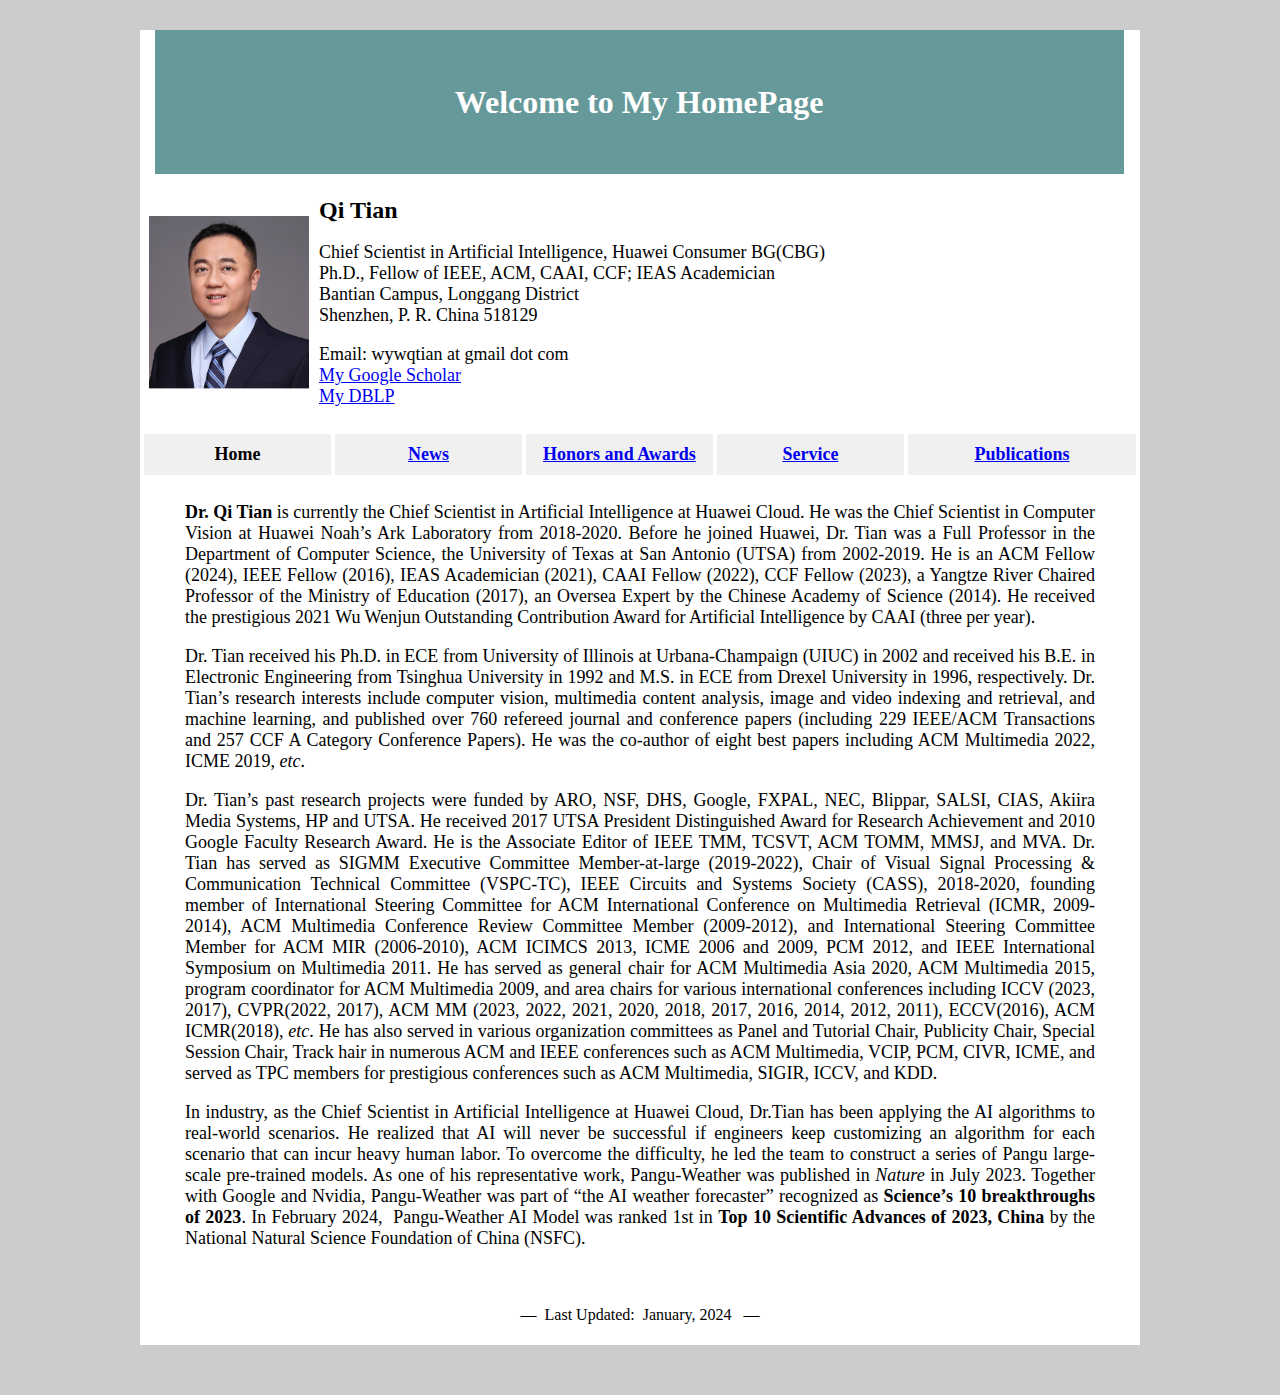
<file: index.html>
<!DOCTYPE html PUBLIC "-//W3C//DTD XHTML 1.0 Transitional//EN" "http://www.w3.org/TR/xhtml1/DTD/xhtml1-transitional.dtd">
<html xmlns="http://www.w3.org/1999/xhtml">
<head>
<meta http-equiv="Content-Type" content="text/html; charset=utf-8" />
<title>Qi Tian - Home Page</title>
<style type="text/css">
<!--
.STYLE4 {
	color: #000000;
	font-weight: bold;
	font-size: large;
}
.STYLE5 {font-size: large}
.STYLE6 {
    font-family: "Times New Roman", Times, serif;
    font-size: large;
}
body,td,th {
	font-family: Times New Roman, Times, serif;
}
body {
	margin-left: 30px;
	margin-top: 30px;
	margin-right: 30px;
	margin-bottom: 50px;
	background-color: #CCCCCC;
}
.STYLE8 {font-size: large; color: #000000;}
.STYLE20 {color: #CCCCCC}
.STYLE25 {color: #CCCCCC; font-weight: bold; }
.STYLE26 {font-size: large; font-weight: bold; }
.STYLE27 {
	font-size: x-large;
	font-weight: bold;
}
.STYLE32 {font-family: Georgia, "Times New Roman", Times, serif; font-size: xx-large; color: #FFFFFF; }
.STYLE34 {color: #FFFFFF}
.STYLE35 {font-family: "Times New Roman", Times, serif; font-size: large; font-weight: bold; }
-->
</style>
</head>

<body>
<table width="1000" height="144" border="0" align="center" cellpadding="0" cellspacing="0" bordercolor="#FFFFFF" bgcolor="#FFFFFF">
  <tr bordercolor="#CCCCCC">
    <td width="174" height="144" bordercolor="#FFFFFF"><div align="center"></div>
    </td>
    <td width="10000" bordercolor="#FFFFFF" bgcolor="#669999" class="STYLE27"><div align="center">
      <p align="center" class="STYLE32"><span class="STYLE34">Welcome to My HomePage</span></p>
    </div></td>
    <td width="194" bordercolor="#FFFFFF"><div align="center"></div></td>
  </tr>
</table>
<table width="1000" border="1" align="center" cellpadding="1" cellspacing="2" bordercolor="#FFFFFF" bgcolor="#FFFFFF">
  <tr bordercolor="#CCCCCC">
    <td width="168" height="177"><div align="center"><img src="Qi_now.jpg" alt="" width="160" height="173" /></div></td>
    <td width="816" valign="baseline" class="STYLE8"><p><span class="STYLE27">Qi Tian</span> </p>
      <p>Chief Scientist in Artificial Intelligence, Huawei Consumer BG(CBG)<br />
        Ph.D., Fellow of IEEE, ACM, CAAI, CCF; IEAS Academician<br/>
        Bantian Campus, Longgang District</br>
	  Shenzhen, P. R. China 518129</br>
<p><i></i> Email: wywqtian at gmail dot com <br />      
  <a href="https://scholar.google.com/citations?user=61b6eYkAAAAJ&hl=zh-CN&oi=ao"> My Google Scholar</a><br />      
  <a href="https://dblp.org/pid/78/1467-1.html">My DBLP</a></p></td>
  </tr>
</table>
<table width="1000" height="43" border="1" align="center" cellpadding="2" cellspacing="2" bordercolor="#FFFFFF" bgcolor="#FFFFFF">
  <tr bordercolor="#CCCCCC" bgcolor="#F0F0F0">
    <td width="100" height="37"><div align="center" class="STYLE25">
      <div align="center" class="STYLE8">Home</div>
    </div></td>
    <td width="100"><div align="center" class="STYLE25">
      <div align="center"><a href="tian-news.html" class="STYLE5">News</a></div>
    </div></td>
    <td width="100"><div align="center" class="STYLE20"><a href="tian-awards.html" class="STYLE26">Honors and Awards</a></div></td>
    <td width="100"><div align="center">
      <div align="center"><a href="tian-service.html" class="STYLE26">Service</a></div>
    </div></td>
<!--
    <td width="145"><div align="center" class="STYLE20"><a href="tian-open-sources-software.html" class="STYLE26">Code and Data </a></div></td>
    <td width="103"><div align="center" class="STYLE5"><strong><a href="tian-awards.html">Awards</a></a></strong></div>
    </div></td>
    <td width="224"><div align="center" class="STYLE25"> <a href="tian-seminar.html" class="STYLE5">Data and Vision Seminar</a></div></td>
-->
    <td width="123"><div align="center">
      <div align="center"><a href="tian-publication.html" class="STYLE26">Publications</a></div>
    </div></td>	
  </tr>
</table>
<table width="1000" border="1" align="center" cellpadding="1" cellspacing="2" bordercolor="#FFFFFF" bgcolor="#FFFFFF">
  <tr bordercolor="#F0F0F0">
    <td width="1155" height="84"><div align="justify">
	  <p class="STYLE6"></p>
	  <p class="STYLE6"></p>
	  <p class="STYLE6"></p>	
		
      <blockquote>
        <p class="STYLE6"><strong>Dr. Qi Tian</strong> is currently the Chief Scientist in Artificial Intelligence at Huawei Cloud. He was the Chief Scientist in Computer Vision at Huawei Noah’s Ark Laboratory from 2018-2020. Before he joined Huawei, Dr. Tian was a Full Professor in the Department of Computer Science, the University of Texas at San Antonio (UTSA) from 2002-2019. He is an ACM Fellow (2024), IEEE Fellow (2016), IEAS Academician (2021), CAAI Fellow (2022), CCF Fellow (2023), a Yangtze River Chaired Professor  of the Ministry of Education (2017), an Oversea Expert by the Chinese Academy of Science (2014). He received the prestigious 2021 Wu Wenjun Outstanding Contribution Award for Artificial Intelligence by CAAI (three per year).</p>
        <p class="STYLE6">Dr. Tian received his Ph.D. in ECE from University of Illinois at Urbana-Champaign (UIUC) in 2002 and received his B.E. in Electronic Engineering from Tsinghua University in 1992 and M.S. in ECE from Drexel University in 1996, respectively. Dr. Tian’s research interests include computer vision, multimedia content analysis, image and video indexing and retrieval, and machine learning, and published over 760 refereed journal and conference papers (including 229 IEEE/ACM Transactions and 257 CCF A Category Conference Papers). He was the co-author of eight best papers including ACM Multimedia 2022, ICME 2019, <em>etc</em>.&nbsp;</p>
        <p class="STYLE6">Dr. Tian’s past research projects were funded by ARO, NSF, DHS, Google, FXPAL, NEC, Blippar, SALSI, CIAS, Akiira Media Systems, HP and UTSA. He received 2017 UTSA President Distinguished Award for Research Achievement and 2010 Google Faculty Research Award. He is the Associate Editor of IEEE TMM, TCSVT, ACM TOMM, MMSJ, and MVA. Dr. Tian has served as SIGMM Executive Committee Member-at-large (2019-2022), Chair of Visual Signal Processing &amp; Communication Technical Committee (VSPC-TC), IEEE Circuits and Systems Society (CASS), 2018-2020, founding member of International Steering Committee for ACM International Conference on Multimedia Retrieval (ICMR, 2009-2014), ACM Multimedia Conference Review Committee Member (2009-2012), and International Steering Committee Member for ACM MIR (2006-2010), ACM ICIMCS 2013, ICME 2006 and 2009, PCM 2012, and IEEE International Symposium on Multimedia 2011. He has served as general chair for ACM Multimedia Asia 2020, ACM Multimedia 2015, program coordinator for ACM Multimedia 2009, and area chairs for various international conferences including ICCV (2023, 2017), CVPR(2022, 2017), ACM MM (2023, 2022, 2021, 2020, 2018, 2017, 2016, 2014, 2012, 2011), ECCV(2016), ACM ICMR(2018),<em> etc</em>. He has also served in various organization committees as Panel and Tutorial Chair, Publicity Chair, Special Session Chair, Track hair in numerous ACM and IEEE conferences such as ACM Multimedia, VCIP, PCM, CIVR, ICME, and served as TPC members for prestigious conferences such as ACM Multimedia, SIGIR, ICCV, and KDD. </p>
        <p class="STYLE6"><strong></strong>In industry, as the Chief Scientist in Artificial Intelligence at Huawei Cloud, Dr.Tian has been applying the AI algorithms to real-world scenarios. He realized that AI will never be successful if engineers keep customizing an algorithm for each scenario that can incur heavy human labor. To overcome the difficulty, he led the team to construct a series of Pangu large-scale pre-trained models. As one of his representative work,  Pangu-Weather was published in <em>Nature</em> in July 2023. Together with Google and Nvidia, Pangu-Weather was part of “the AI weather forecaster” recognized as <strong>Science’s 10 breakthroughs of 2023</strong>. In February 2024,&nbsp; Pangu-Weather AI Model was ranked 1st in <strong>Top 10 Scientific Advances of 2023, China</strong> by the National Natural Science Foundation of China (NSFC).&nbsp;&nbsp;</p>
        <p class="STYLE6">&nbsp;</p>
      </blockquote>

<!--
      <div align="center">
  <p>
    <script type="text/javascript">var _clustrmaps = {'url' : 'http://www.cs.utsa.edu/~qitian/', 'user' : 953161, 'server' : '3', 'id' : 'clustrmaps-widget', 'version' : 1, 'date' : '2012-08-27', 'lang' : 'en', 'corners' : 'square' };(function (){ var s = document.createElement('script'); s.type = 'text/javascript'; s.async = true; s.src = 'http://www3.clustrmaps.com/counter/map.js'; var x = document.getElementsByTagName('script')[0]; x.parentNode.insertBefore(s, x);})();</script>
    <a href="http://www3.clustrmaps.com/user/fd3e8b49"><img src="http://www3.clustrmaps.com/stats/maps-no_clusters/www.cs.utsa.edu-~qitian--thumb.jpg" alt="Locations of visitors to this page" /></a></p>
  </div></td>
  </tr>
</table>
-->
		
		
			
<p align="center">—&nbsp; Last Updated:&nbsp; January, 2024&nbsp; &nbsp;—</p>
    </body>
</html>
</file>
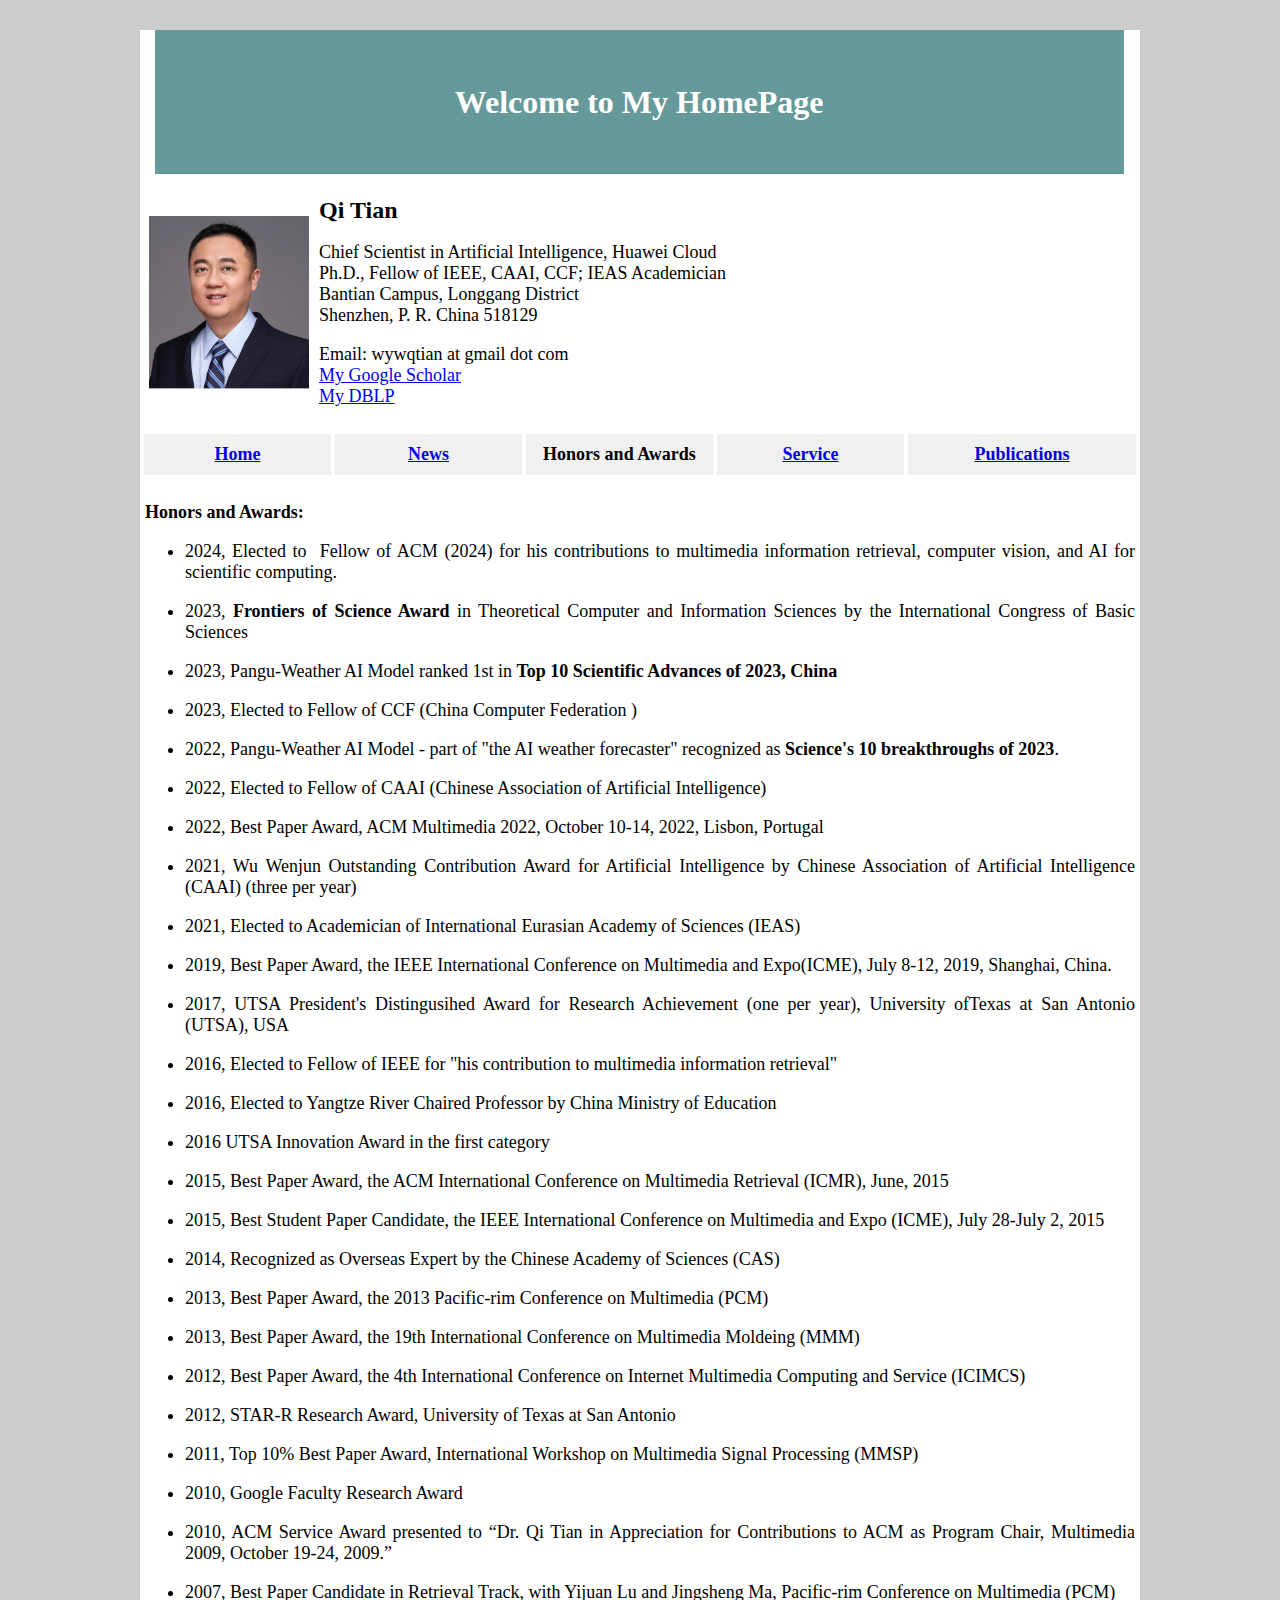
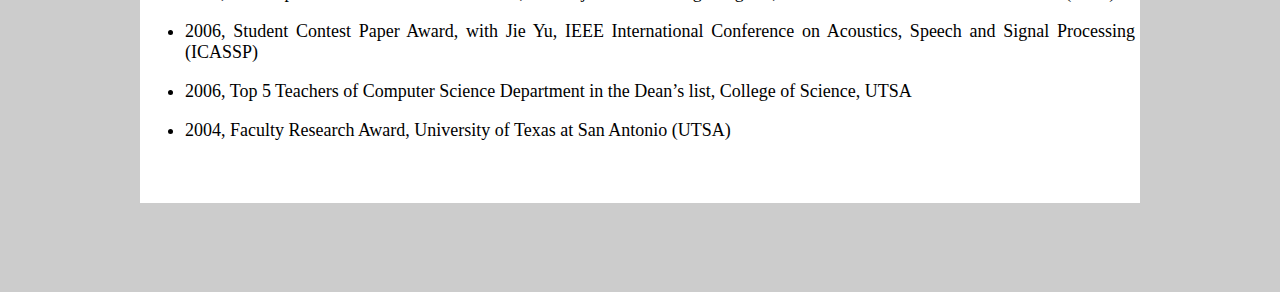
<file: tian-awards.html>
<!DOCTYPE html PUBLIC "-//W3C//DTD XHTML 1.0 Transitional//EN" "http://www.w3.org/TR/xhtml1/DTD/xhtml1-transitional.dtd">
<html xmlns="http://www.w3.org/1999/xhtml">
<head>
<meta http-equiv="Content-Type" content="text/html; charset=utf-8" />
<title>Qi Tian - Home Page</title>
<style type="text/css">
<!--
.STYLE4 {
	color: #000000;
	font-weight: bold;
	font-size: large;
}
.STYLE5 {font-size: large}
.STYLE6 {font-family: "Times New Roman", Times, serif; font-size: large; }
body,td,th {
	font-family: Times New Roman, Times, serif;
}
body {
	margin-left: 30px;
	margin-top: 30px;
	margin-right: 30px;
	margin-bottom: 50px;
	background-color: #CCCCCC;
}
.STYLE8 {font-size: large; color: #000000;}
.STYLE20 {color: #CCCCCC}
.STYLE25 {color: #CCCCCC; font-weight: bold; }
.STYLE26 {font-size: large; font-weight: bold; }
.STYLE27 {
	font-size: x-large;
	font-weight: bold;
}
.STYLE32 {font-family: Georgia, "Times New Roman", Times, serif; font-size: xx-large; color: #FFFFFF; }
.STYLE34 {color: #FFFFFF}
-->
</style>
</head>

<body>
<table width="1000" height="144" border="0" align="center" cellpadding="0" cellspacing="0" bordercolor="#FFFFFF" bgcolor="#FFFFFF">
  <tr bordercolor="#CCCCCC">
    <td width="174" height="144" bordercolor="#FFFFFF"><div align="center"></div>
    </td>
    <td width="10000" bordercolor="#FFFFFF" bgcolor="#669999" class="STYLE27"><div align="center">
      <p align="center" class="STYLE32"><span class="STYLE34">Welcome to My HomePage</span></p>
    </div></td>
    <td width="194" bordercolor="#FFFFFF"><div align="center"></div></td>
  </tr>
</table>
<table width="1000" border="1" align="center" cellpadding="1" cellspacing="2" bordercolor="#FFFFFF" bgcolor="#FFFFFF">
  <tr bordercolor="#CCCCCC">
    <td width="168" height="177"><div align="center"><img src="Qi_now.jpg" alt="" width="160" height="173" /></div></td>
    <td width="816" class="STYLE8"><p><span class="STYLE27">Qi Tian</span> </p>
      <p>Chief Scientist in Artificial Intelligence, Huawei Cloud</br>
         Ph.D., Fellow of IEEE, CAAI, CCF; IEAS Academician</br>
      Bantian Campus, Longgang District<br/>
      Shenzhen, P. R. China 518129&nbsp;</p>
<p><i></i> Email: wywqtian at gmail dot com <br />
        <a href="https://scholar.google.com/citations?user=61b6eYkAAAAJ&hl=zh-CN&oi=ao"> My Google Scholar</a><br />
      <a href="https://dblp.org/pid/78/1467-1.html">My DBLP</a></p></td>
  </tr>
</table>
<table width="1000" height="43" border="1" align="center" cellpadding="2" cellspacing="2" bordercolor="#FFFFFF" bgcolor="#FFFFFF">
  <tr bordercolor="#CCCCCC" bgcolor="#F0F0F0">
	  
    <td width="100" height="37"><div align="center" class="STYLE25">
      <div align="center" class="STYLE8"><a href="index.html">Home</a></div>
    </div></td>
    <td width="100"><div align="center" class="STYLE25">
      <div align="center"><a href="tian-news.html" class="STYLE5">News</a></div>
    </div></td>
    <td width="100"><div align="center" class="STYLE25">
      <div align="center" class="STYLE8">Honors and Awards</div>
    </div></td>
    <td width="100"><div align="center">
      <div align="center"><a href="tian-service.html" class="STYLE26">Service</a></div>
    </div></td>	  
    <td width="123"><div align="center">
      <div align="center"><a href="tian-publication.html" class="STYLE26">Publications</a></div>
    </div></td>		  

  </tr>
</table>
<table width="1000" border="1" align="center" cellpadding="1" cellspacing="2" bordercolor="#FFFFFF" bgcolor="#FFFFFF">
  <tr>
    <td width="1155" height="84" bordercolor="#F0F0F0"><div align="justify">
      <p class="STYLE6"><span class="STYLE4">Honors and Awards:</span></p>
     <ul class="STYLE5">
		 <Li>2024, Elected to&nbsp; Fellow of ACM (2024) for his contributions to multimedia information retrieval, computer vision, and AI for scientific computing.&nbsp;
		 
		 </Li>
		<li>
		 
		  <p> 2023, <strong>Frontiers of Science Award</strong> in Theoretical Computer and Information Sciences by the International Congress of Basic Sciences</p>
        </li>
		 <li>
		 <p>2023, Pangu-Weather AI Model ranked 1st in <strong>Top 10 Scientific Advances of 2023, China</strong>
			 </p>
		 </li>
		<li>  
          <p> 2023, Elected to Fellow of CCF (China Computer Federation )</p>
		</li>
		 <li>
		 <p>2022, Pangu-Weather AI Model - part of "the AI weather forecaster" recognized as <strong>Science's 10 breakthroughs of 2023</strong>.
			 </p>
		 </li>
		<li>  
          <p>2022, Elected to Fellow of CAAI (Chinese Association of Artificial Intelligence)</p>
 		</li>	
		 <li>2022, Best Paper Award, ACM Multimedia 2022, October 10-14, 2022, Lisbon, Portugal</li>
		<li>  
          <p>2021, Wu Wenjun Outstanding Contribution Award for Artificial Intelligence by Chinese Association of Artificial Intelligence (CAAI) (three per year)</p>
		</li>	
		<li>	
          <p>2021, Elected to Academician of International Eurasian Academy of Sciences (IEAS)</p>
		</li>
		 <li>
		 <p>2019, Best Paper Award, the IEEE International Conference on Multimedia and Expo(ICME), July 8-12, 2019, Shanghai, China. </p>
		 </li>
		<li>
          <p>2017, UTSA President's Distingusihed Award for Research Achievement (one per year), University ofTexas at San Antonio (UTSA), USA</p>
		</li>	
		<li>
          <p>2016, Elected to Fellow of IEEE for "his contribution to multimedia information retrieval"&nbsp; &nbsp;</p>
		</li>	
		<li>
          <p>2016, Elected to Yangtze River Chaired Professor by China Ministry of Education</p>
		</li>	
		
	  <li><p>2016 UTSA Innovation Award in the first category</p>
      </li>
	 
      <li><p>2015, Best Paper Award, the ACM International Conference on Multimedia Retrieval (ICMR), June, 2015</p>
      </li>
		 
		 <li><p>2015, Best Student Paper Candidate, the IEEE International Conference on Multimedia and Expo (ICME), July 28-July 2, 2015</p>
	  </li>
		 
		 <li>
	     <p>2014, Recognized as Overseas Expert by the Chinese Academy of Sciences (CAS)</p>
	  </li>
		 
		 <li><p>2013, Best Paper Award, the 2013 Pacific-rim Conference on Multimedia (PCM)</p>
	  </li>
		 
		 <li><p>2013, Best Paper Award, the 19th International Conference on Multimedia Moldeing (MMM)</p>
	  </li>
		 
		 <li><p>2012, Best Paper Award, the 4th International Conference on Internet Multimedia Computing and Service (ICIMCS)</p>
	  </li>
		 
	  <li><p>2012, STAR-R Research Award, University of Texas at San Antonio</p>
	  </li>
		 
		 <li><p>2011, Top 10% Best Paper Award, International Workshop on Multimedia Signal Processing (MMSP)</p>
	  </li>
		 
	    <li>
          <p>2010, Google Faculty Research Award&nbsp;</p>
        </li>
		 
		 <li><p>2010, ACM Service Award presented to “Dr. Qi Tian in Appreciation for Contributions to ACM as Program Chair, Multimedia 2009, October 19-24, 2009.”</p></li>
		 <li><p>2007, Best Paper Candidate in Retrieval Track, with Yijuan Lu and Jingsheng Ma, Pacific-rim Conference on Multimedia (PCM)</p></li>
		 
		 <li><p>2006, Student Contest Paper Award, with Jie Yu, IEEE International Conference on Acoustics, Speech and Signal Processing (ICASSP)</p>
		 </li>
		 
	  <li><p>2006, Top 5 Teachers of Computer Science Department in the Dean’s list, College of Science, UTSA</p>
	  </li>
		 
	  <li><p>2004, Faculty Research Award, University of Texas at San Antonio (UTSA)</p>
	  </li>
		 
		 
      
<p class="STYLE6">&nbsp;</p>
      <!--
      <p class="STYLE4">Acknowledgement of Support </p>
      <p class="STYLE6"> <img src="ccf.png" width="135" height="135" /><img src="nature.jpg" width="277" height="140" /> <img src="CAAI.png" width="132" height="136" />    </p>
-->
    </div></td>
  </tr>
</table>
<p class="STYLE4">&nbsp; </p>
</body>
</html>
</file>
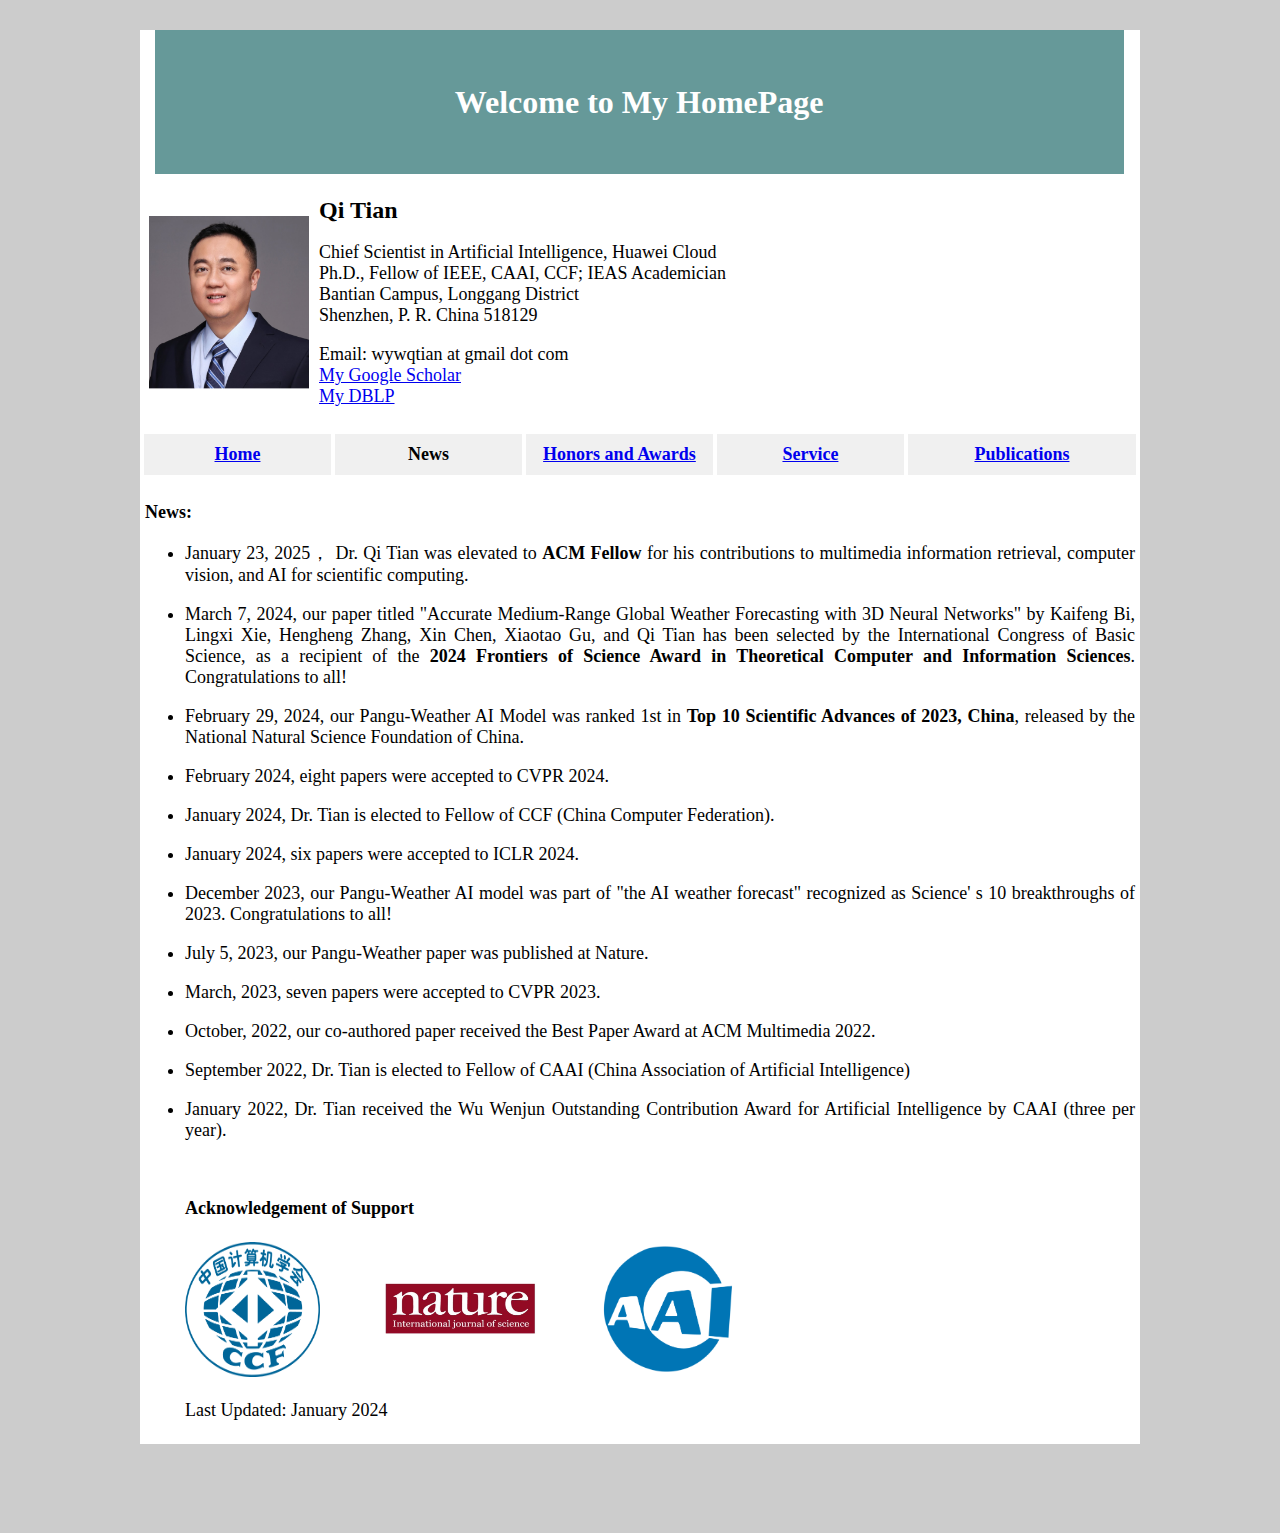
<file: tian-news.html>
<!DOCTYPE html PUBLIC "-//W3C//DTD XHTML 1.0 Transitional//EN" "http://www.w3.org/TR/xhtml1/DTD/xhtml1-transitional.dtd">
<html xmlns="http://www.w3.org/1999/xhtml">
<head>
<meta http-equiv="Content-Type" content="text/html; charset=utf-8" />
<title>Qi Tian - Home Page</title>
<style type="text/css">
<!--
.STYLE4 {
	color: #000000;
	font-weight: bold;
	font-size: large;
}
.STYLE5 {font-size: large}
.STYLE6 {font-family: "Times New Roman", Times, serif; font-size: large; }
body,td,th {
	font-family: Times New Roman, Times, serif;
}
body {
	margin-left: 30px;
	margin-top: 30px;
	margin-right: 30px;
	margin-bottom: 50px;
	background-color: #CCCCCC;
}
.STYLE8 {font-size: large; color: #000000;}
.STYLE20 {color: #CCCCCC}
.STYLE25 {color: #CCCCCC; font-weight: bold; }
.STYLE26 {font-size: large; font-weight: bold; }
.STYLE27 {
	font-size: x-large;
	font-weight: bold;
}
.STYLE32 {font-family: Georgia, "Times New Roman", Times, serif; font-size: xx-large; color: #FFFFFF; }
.STYLE34 {color: #FFFFFF}
-->
</style>
</head>

<body>
<table width="1000" height="144" border="0" align="center" cellpadding="0" cellspacing="0" bordercolor="#FFFFFF" bgcolor="#FFFFFF">
  <tr bordercolor="#CCCCCC">
    <td width="174" height="144" bordercolor="#FFFFFF"><div align="center"></div>
    </td>
    <td width="10000" bordercolor="#FFFFFF" bgcolor="#669999" class="STYLE27"><div align="center">
      <p align="center" class="STYLE32"><span class="STYLE34">Welcome to My HomePage</span></p>
    </div></td>
    <td width="194" bordercolor="#FFFFFF"><div align="center"></div></td>
  </tr>
</table>
<table width="1000" border="1" align="center" cellpadding="1" cellspacing="2" bordercolor="#FFFFFF" bgcolor="#FFFFFF">
  <tr bordercolor="#CCCCCC">
    <td width="168" height="177"><div align="center"><img src="Qi_now.jpg" alt="" width="160" height="173" /></div></td>
    <td width="816" class="STYLE8"><p><span class="STYLE27">Qi Tian</span> </p>
      <p> Chief Scientist in Artificial Intelligence, Huawei Cloud<br />
         Ph.D., Fellow of IEEE, CAAI, CCF;    IEAS Academician</br>
	  Bantian Campus, Longgang District</br>
         Shenzhen, P. R. China 518129&nbsp;</p>
<p><i></i> Email: wywqtian at gmail dot com <br />
        <a href="https://scholar.google.com/citations?user=61b6eYkAAAAJ&hl=zh-CN&oi=ao"> My Google Scholar</a><br />
      <a href="https://dblp.org/pid/78/1467-1.html">My DBLP</a></p></td>
  </tr>
</table>
<table width="1000" height="43" border="1" align="center" cellpadding="2" cellspacing="2" bordercolor="#FFFFFF" bgcolor="#FFFFFF">
  <tr bordercolor="#CCCCCC" bgcolor="#F0F0F0">
	  
    <td width="100" height="37"><div align="center" class="STYLE25">
      <div align="center" class="STYLE8"><a href="index.html">Home</a></div>
    </div></td>
    <td width="100"><div align="center" class="STYLE25">
      <div align="center" class="STYLE8">News</div>
    </div></td>
    <td width="100"><div align="center" class="STYLE20"><a href="tian-awards.html" class="STYLE26">Honors and Awards</a></div></td>
    <td width="100"><div align="center">
      <div align="center"><a href="tian-service.html" class="STYLE26">Service</a></div>
    </div></td>	  
    <td width="123"><div align="center">
      <div align="center"><a href="tian-publication.html" class="STYLE26">Publications</a></div>
    </div></td>		  
	  
<!--
    <td width="71" height="37"><div align="center" class="STYLE25">
      <div align="center" class="STYLE8"><a href="index.html">Home</a></div>
    </div></td>
    <td width="123"><div align="center">
      <div align="center"><a href="tian-publication.html" class="STYLE26">Publications</a></div>
    </div></td>
    <td width="94"><div align="center" class="STYLE25">
      <div align="center"><a href="tian-teaching.html" class="STYLE5">Teaching</a></div>
    </div></td>
    <td width="88"><div align="center" class="STYLE26">Funding</div></td>
    <td width="84"><div align="center">
      <div align="center"><a href="tian-service.html" class="STYLE26">Service</a></div>
    </div></td>
    <td width="136"><div align="center" class="STYLE20"><a href="tian-open-sources-software.html" class="STYLE26">Code and Data </a></div></td>
    <td width="112"><div align="center" class="STYLE5"><strong><a href="tian-awards.html">Awards</a></strong></div>
        </div></td>
    <td width="224"><div align="center" class="STYLE25"> <a href="tian-seminar.html" class="STYLE5">Data and Vision Seminar</a></div></td>
-->
  </tr>
</table>
<table width="1000" border="1<p>&nbsp;January 2025,&nbsp; ACM Fellow&nbsp;</p>" align="center" cellpadding="1" cellspacing="2" bordercolor="#FFFFFF" bgcolor="#FFFFFF">
  <tr>
    <td width="1155" height="84" bordercolor="#F0F0F0"><div align="justify">
      <p class="STYLE6"><span class="STYLE4">News:</span></p>
      <ul class="STYLE5">
	  <li>
		  <p>January 23, 2025， Dr. Qi Tian was elevated to <strong>ACM Fellow</strong> for his contributions to multimedia information retrieval, computer vision, and AI for scientific computing.&nbsp; &nbsp; &nbsp;<strong>&nbsp;&nbsp;</strong> </p>
		 
      </li>
		  <li>  
	    
	    <p> March 7, 2024, our paper titled "Accurate Medium-Range Global Weather Forecasting with 3D  Neural Networks" 
	      by Kaifeng Bi, Lingxi Xie, Hengheng Zhang, Xin Chen, Xiaotao Gu, and Qi Tian has been selected by the International Congress of Basic Science, 
	      as a recipient of the <strong>2024 Frontiers of Science Award in Theoretical Computer and Information Sciences</strong>. Congratulations to all!</p>
      </li>	
		<li>  
	  <p> February 29, 2024, our Pangu-Weather AI Model was ranked 1st in <strong>Top 10 Scientific Advances of 2023, China</strong>,  released by the National Natural Science Foundation of China.</p>
		</li>	
		<li>  
	  <p> February 2024, eight papers were accepted to CVPR 2024.</p>
		</li>	
		<li> 
          <p> January 2024, Dr. Tian is elected to Fellow of CCF (China Computer Federation).</p>
		</li>	
		<li>  
          <p>January 2024, six papers were accepted to ICLR 2024.</p>
 		</li>	
		<li>  
          <p>December 2023, our Pangu-Weather AI model was part of "the AI weather forecast" recognized as Science' s 10 breakthroughs of 2023. Congratulations to all!</p>
		</li>	
		<li>	
          <p>July 5, 2023, our Pangu-Weather paper was published at Nature.</p>
		</li>	
		<li>
          <p>March, 2023, seven papers were accepted to CVPR 2023.</p>
		</li>	
		<li>
          <p>October, 2022, our co-authored paper received the Best Paper Award at ACM Multimedia 2022.</p>
		</li>	
		<li>
          <p>September 2022, Dr. Tian is elected to Fellow of CAAI (China Association of Artificial Intelligence)</p>
		</li>	
		<li>
          <p>January 2022, Dr. Tian received the Wu Wenjun Outstanding Contribution Award for Artificial Intelligence by CAAI (three per year).</p>
        </li>

		  
      <p class="STYLE6">&nbsp;</p>
      <p class="STYLE4">Acknowledgement of Support </p>
      <p class="STYLE6"> <img src="ccf.png" width="135" height="135" /><img src="nature.jpg" width="277" height="140" /> <img src="CAAI.png" width="132" height="136" />    </p>
		  
		  Last Updated: January 2024
    </div></td>
		
  </tr>
	
</table>
<p class="STYLE4">&nbsp; </p>
</body>
</html>
</file>
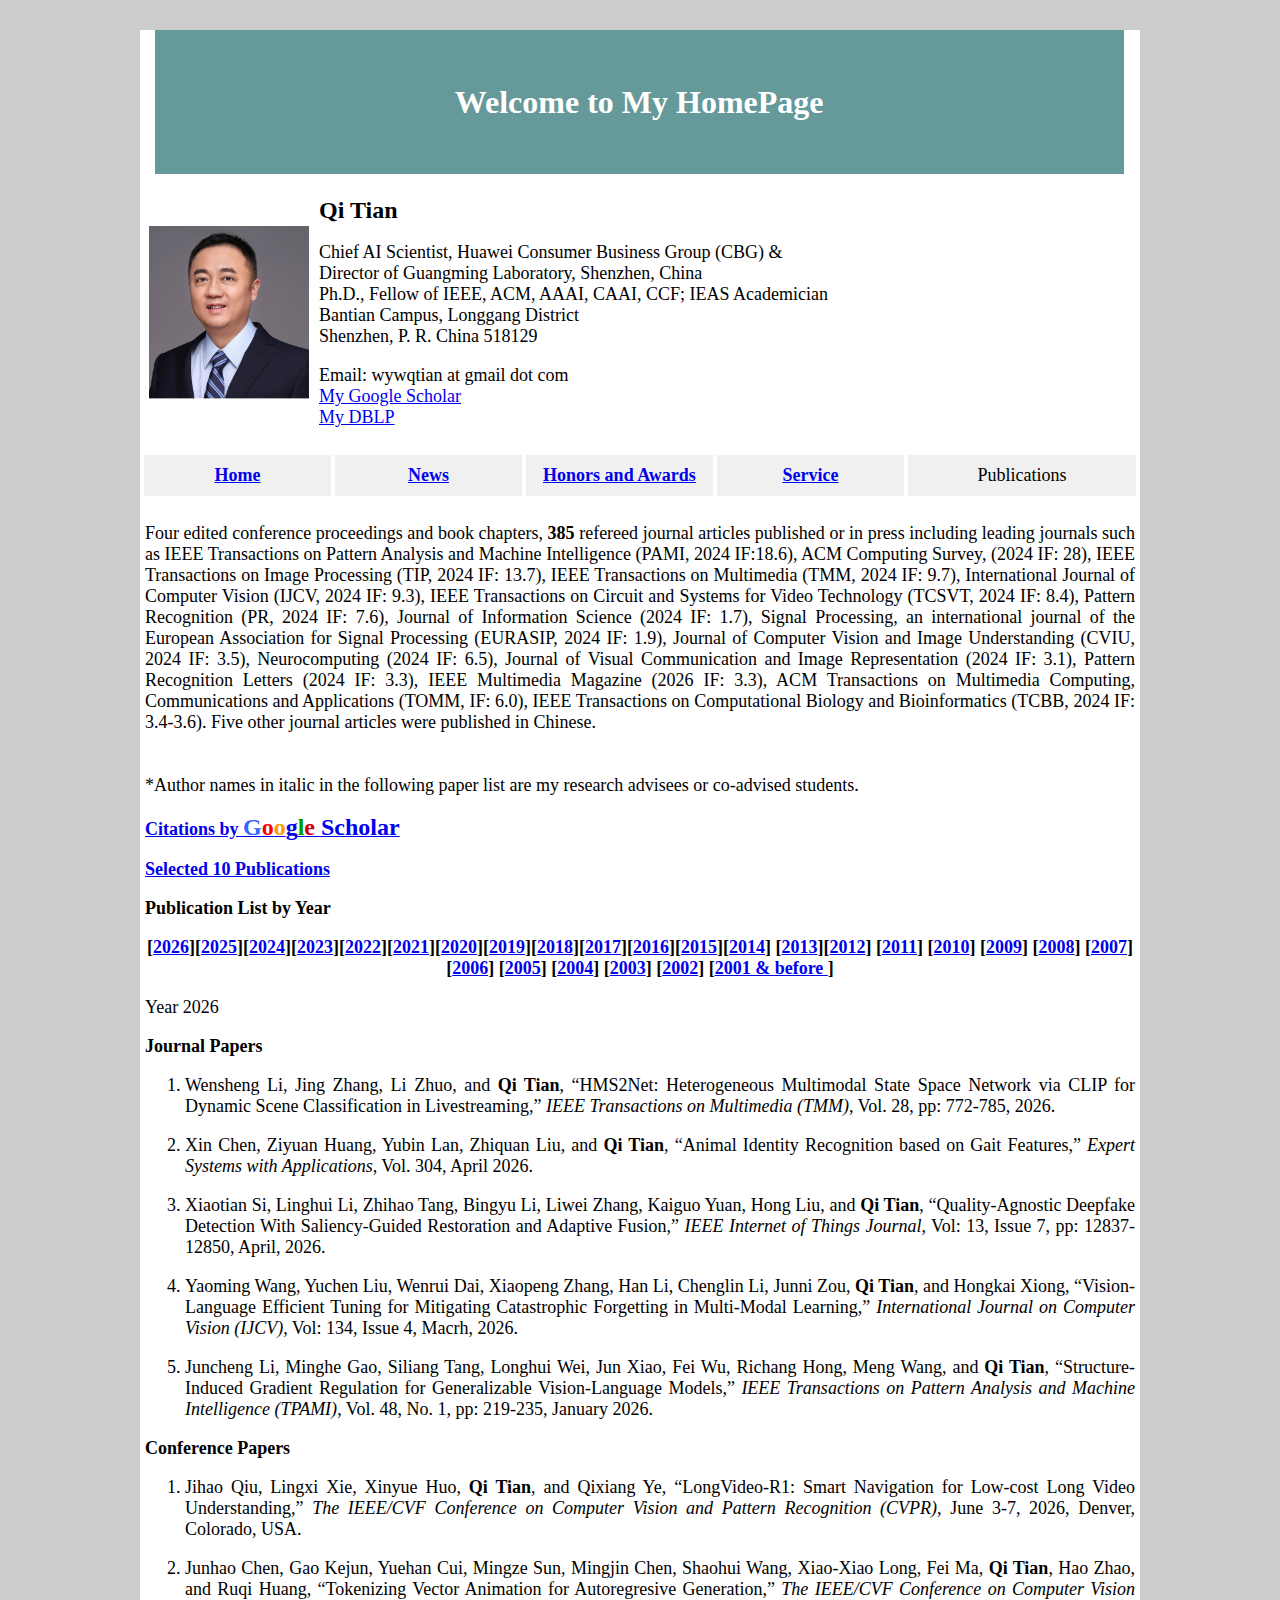
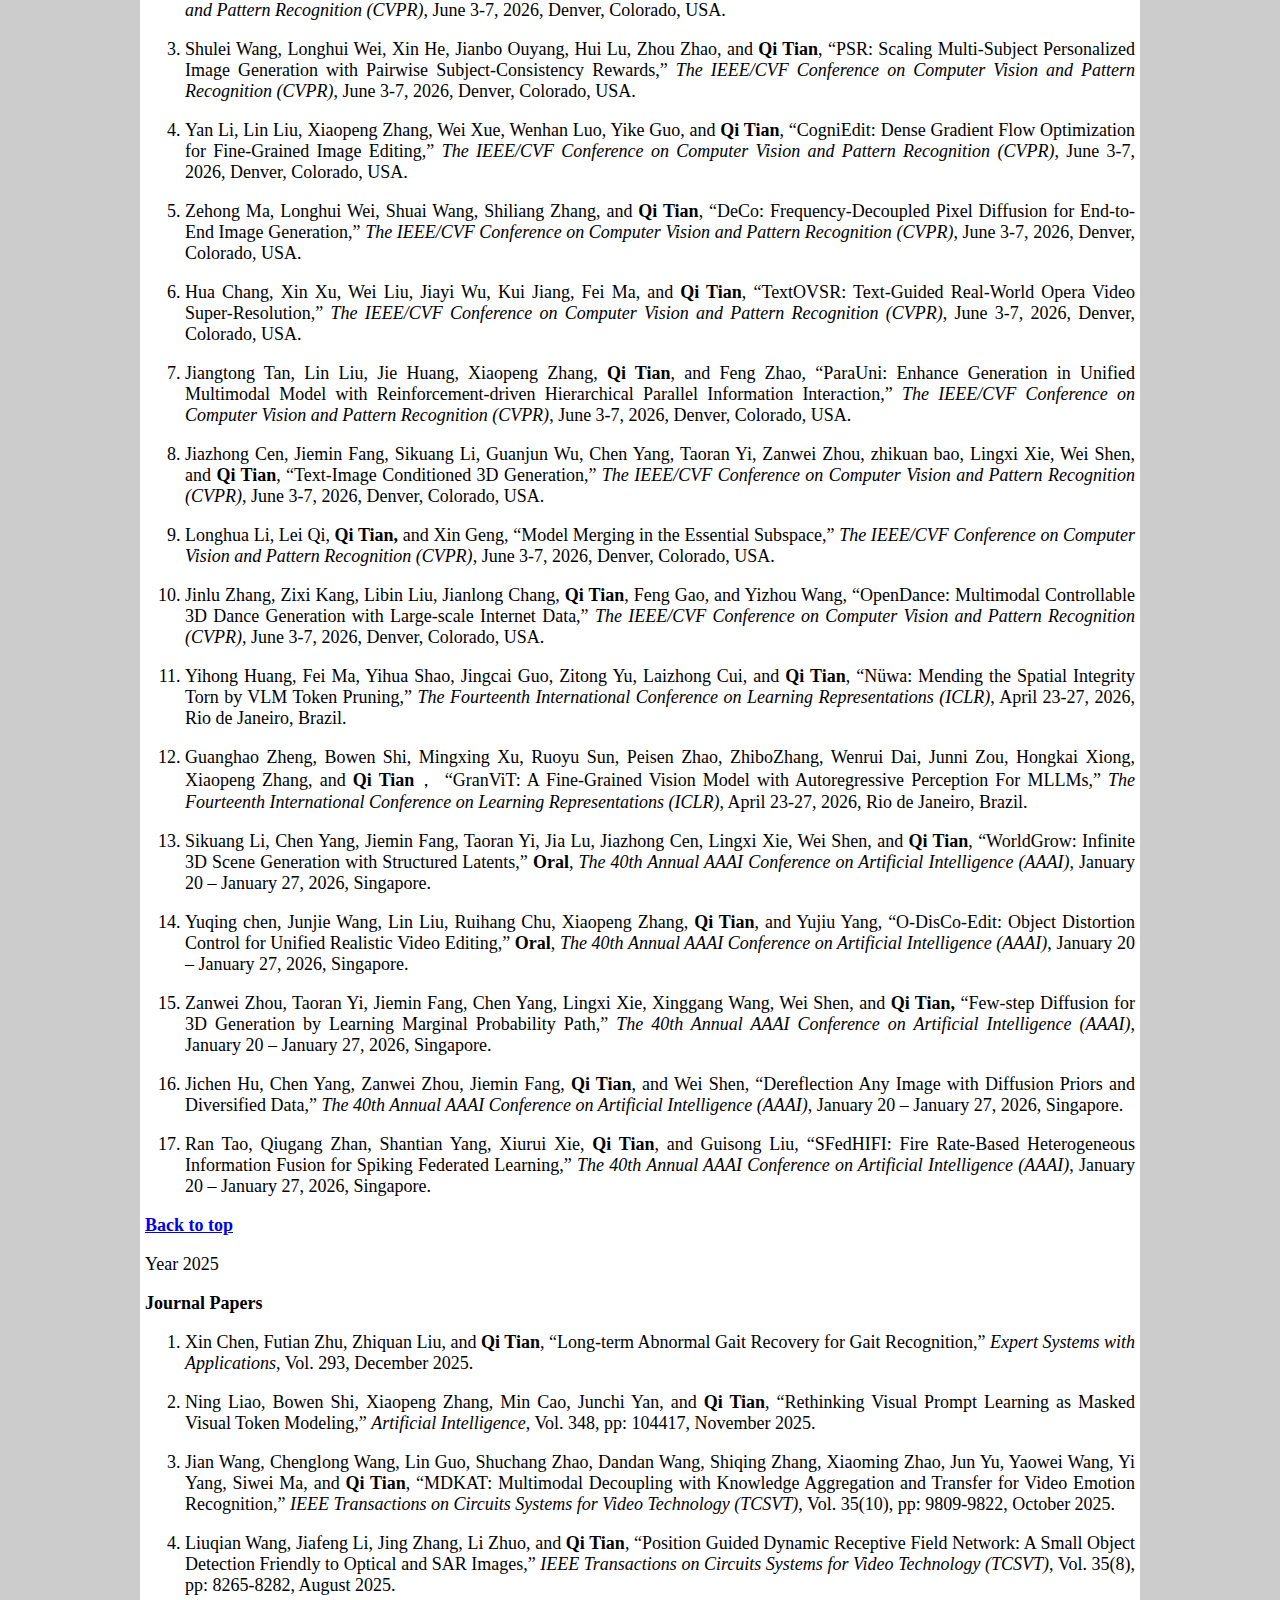
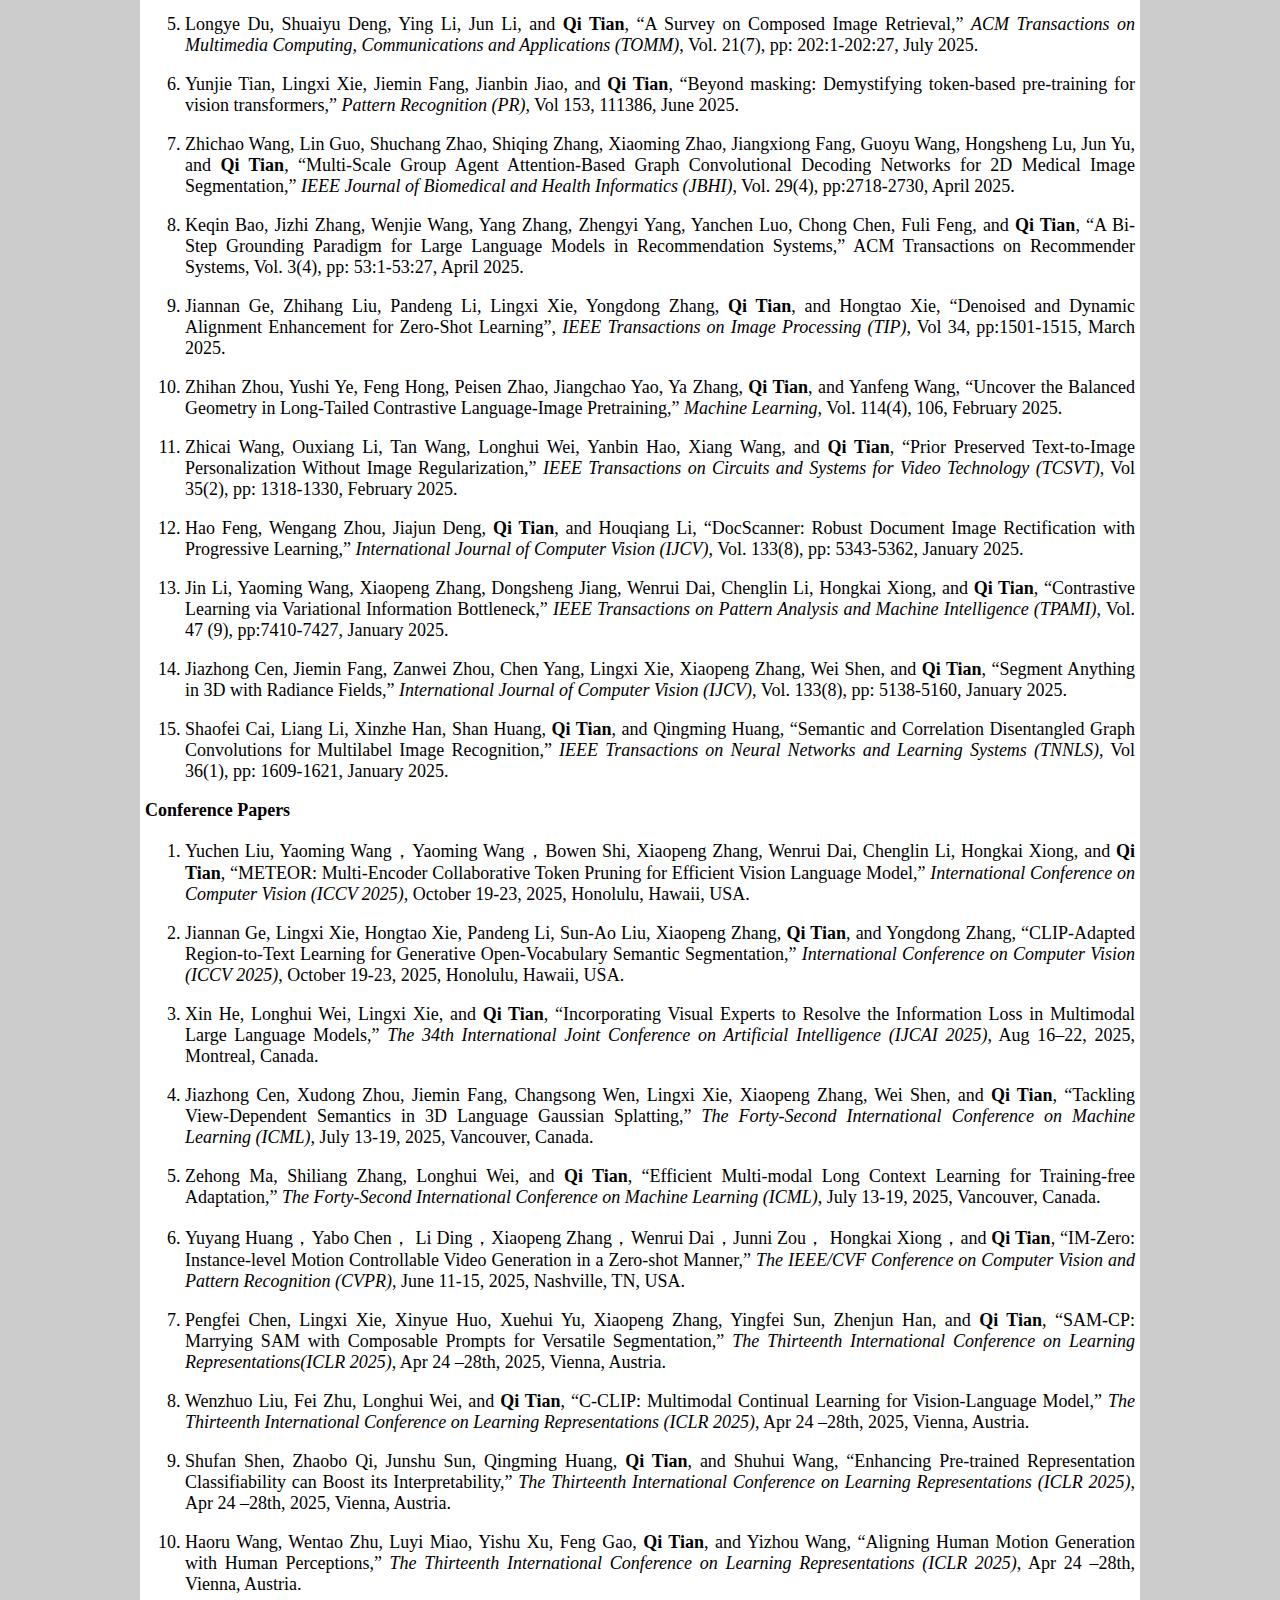
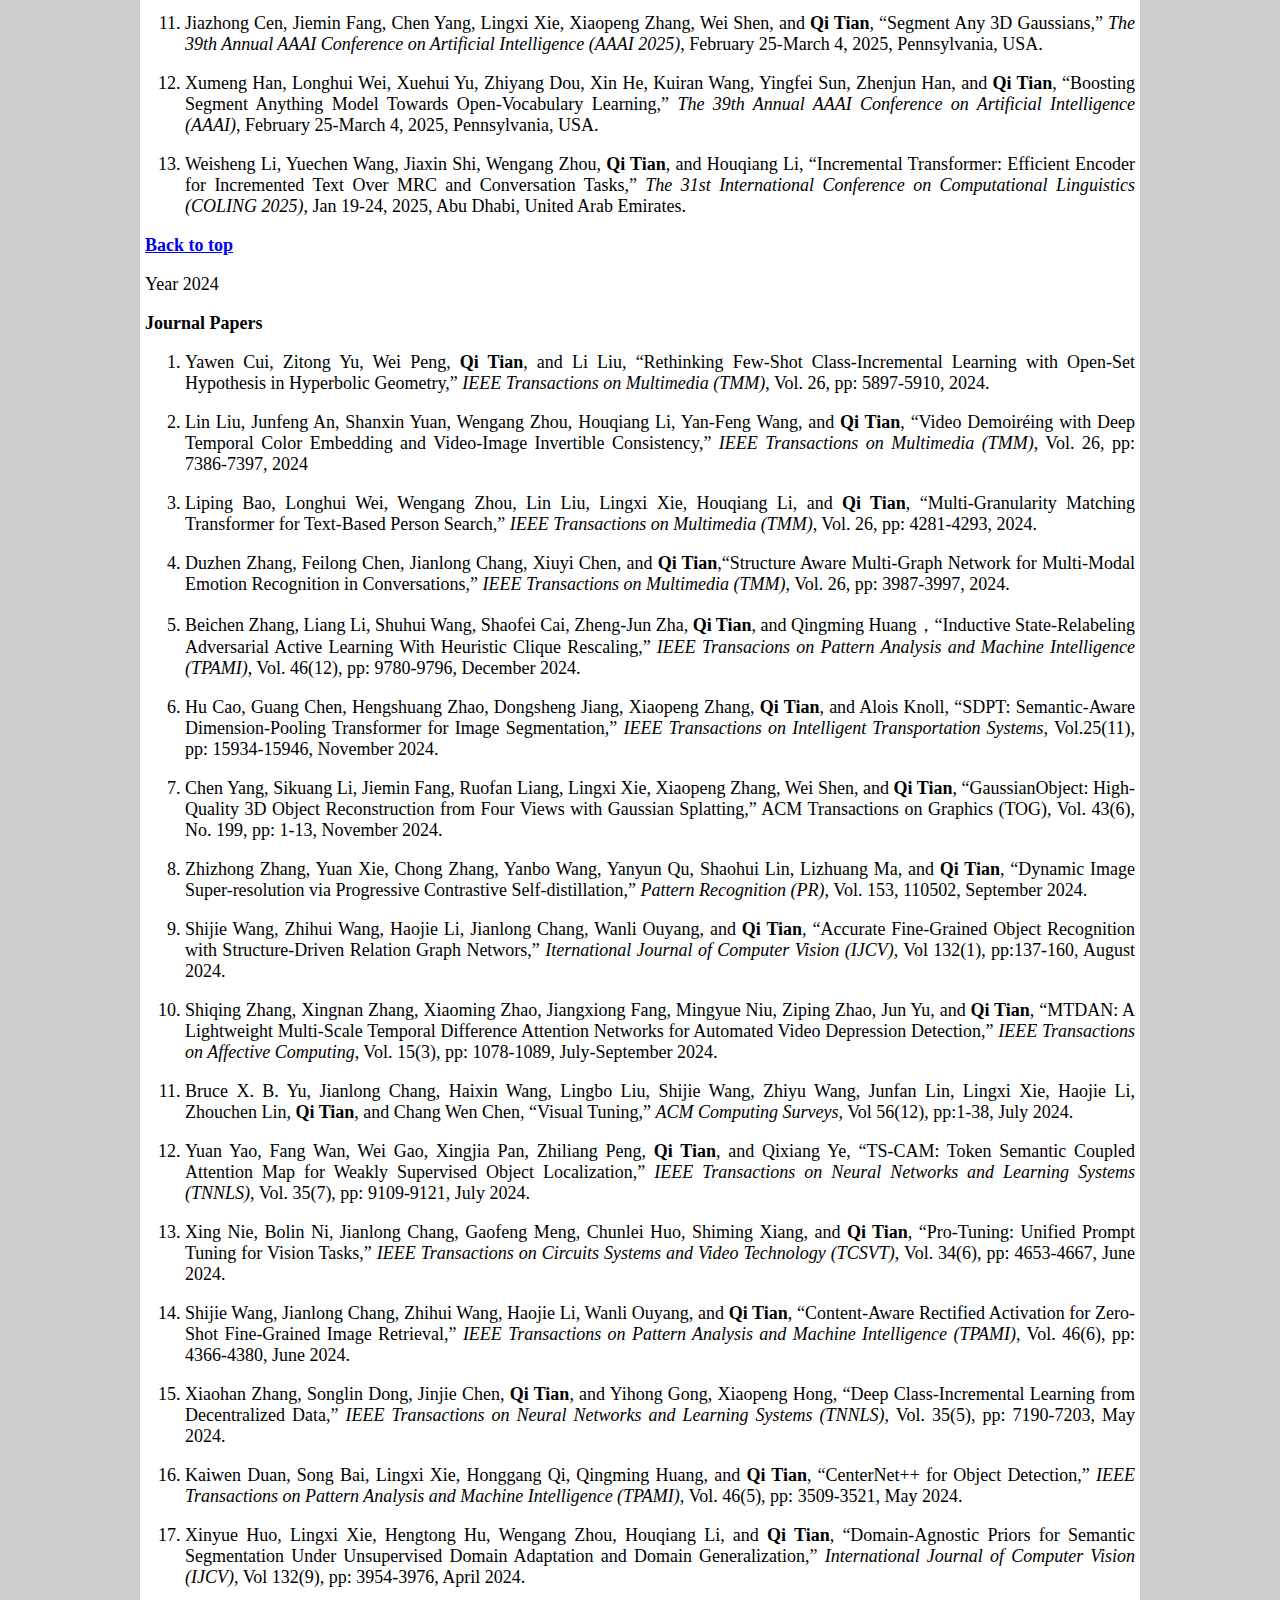
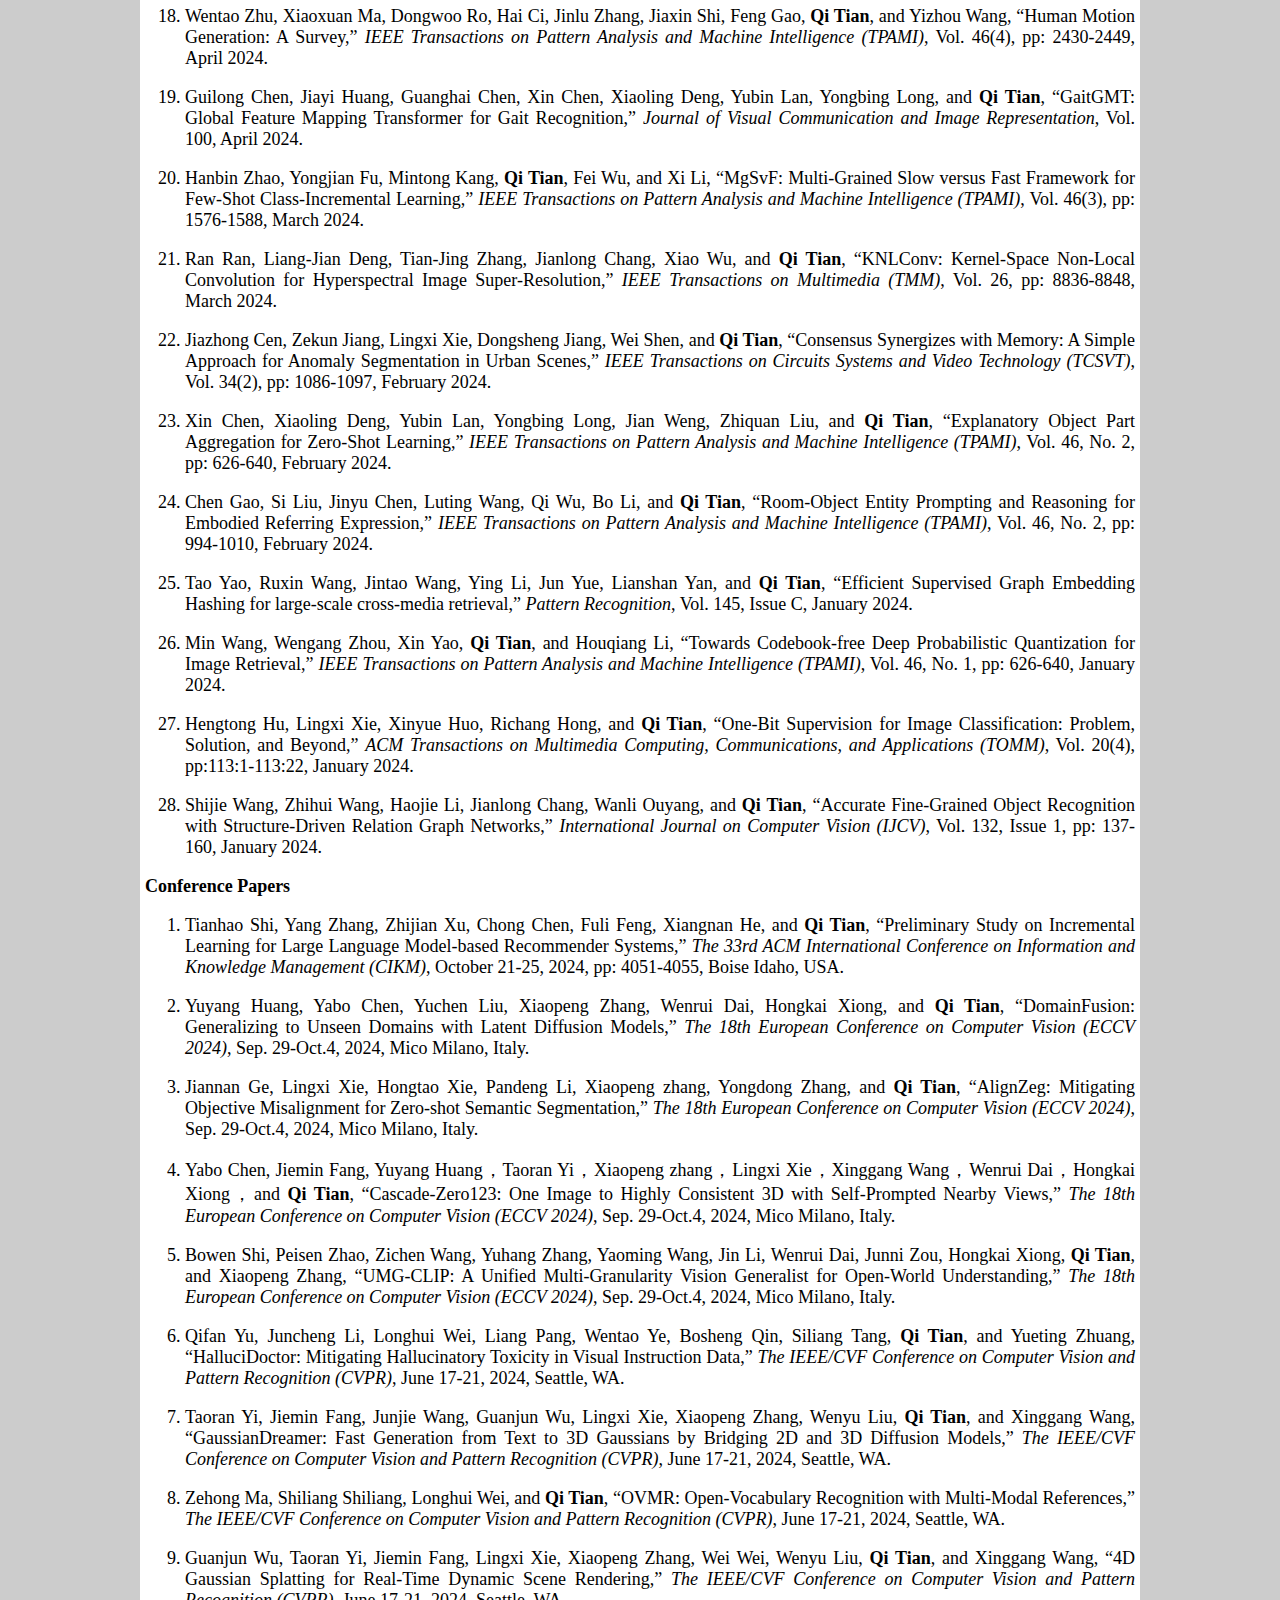
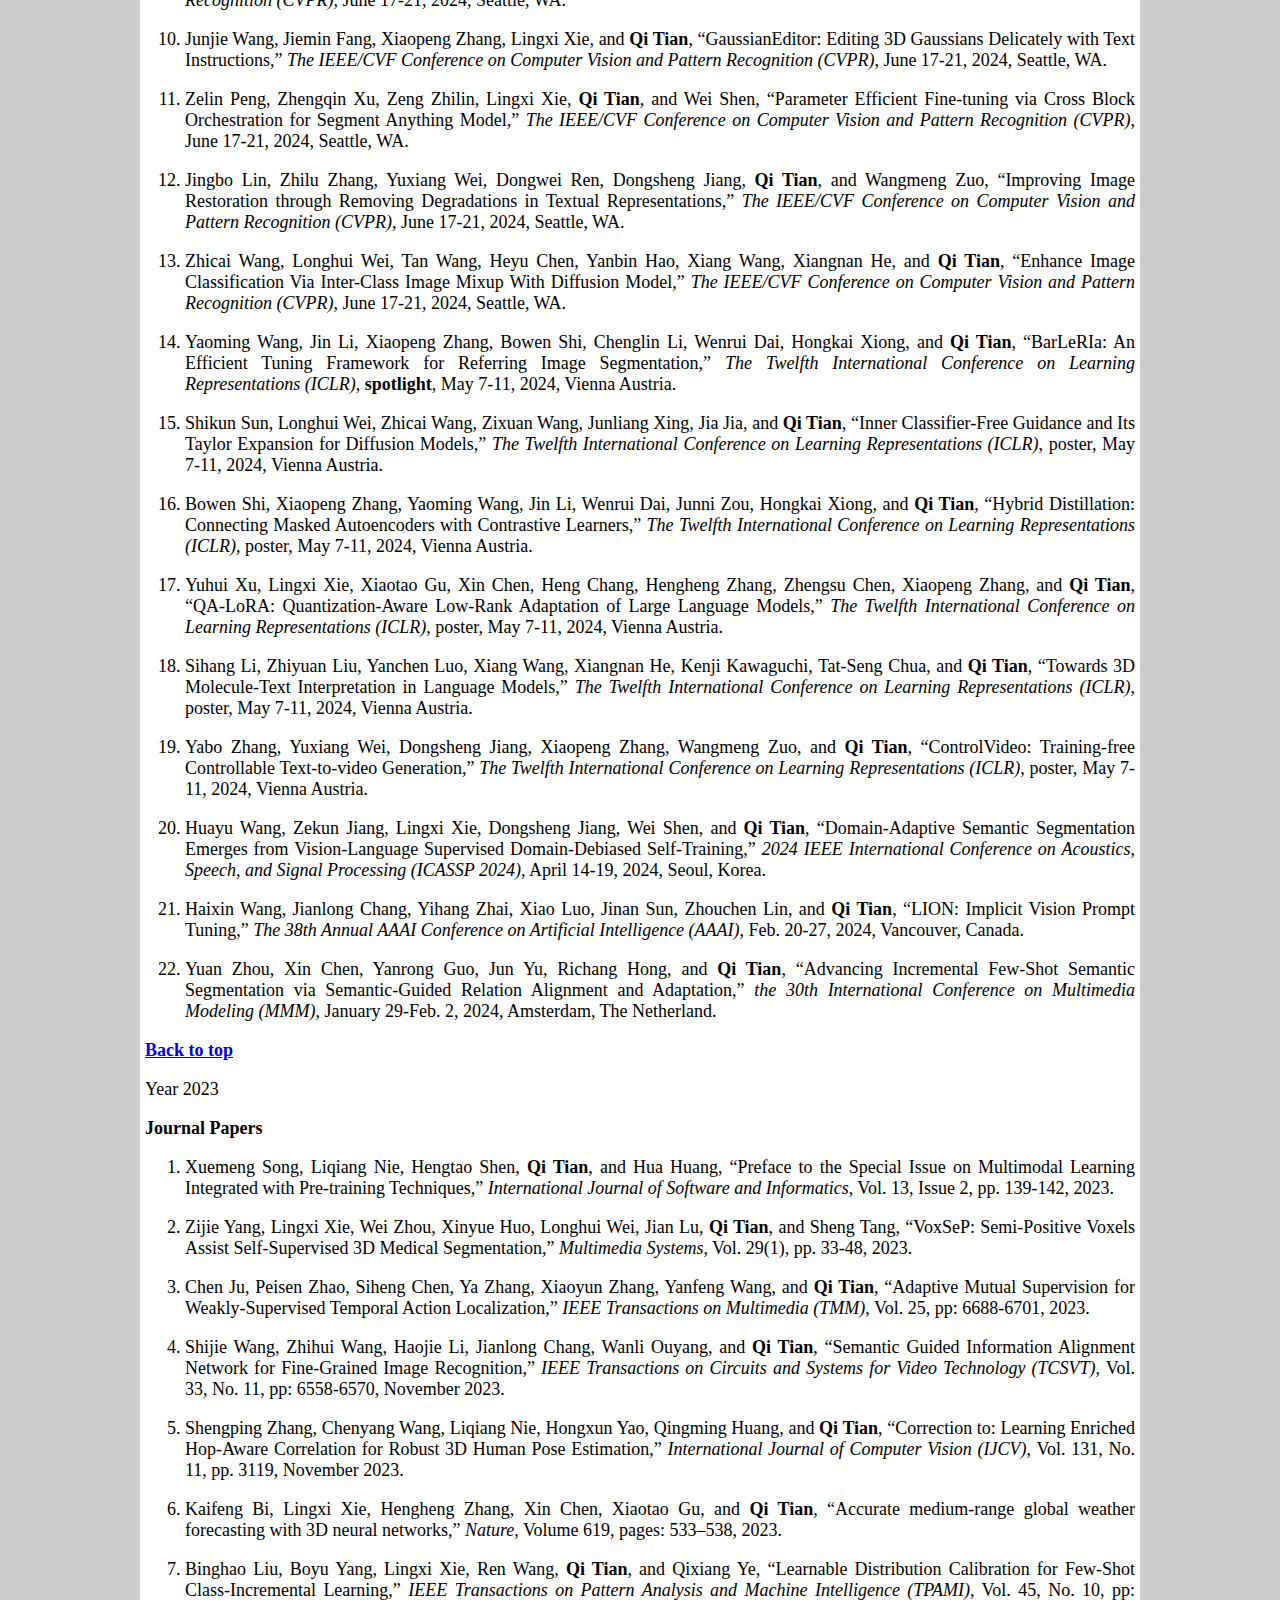
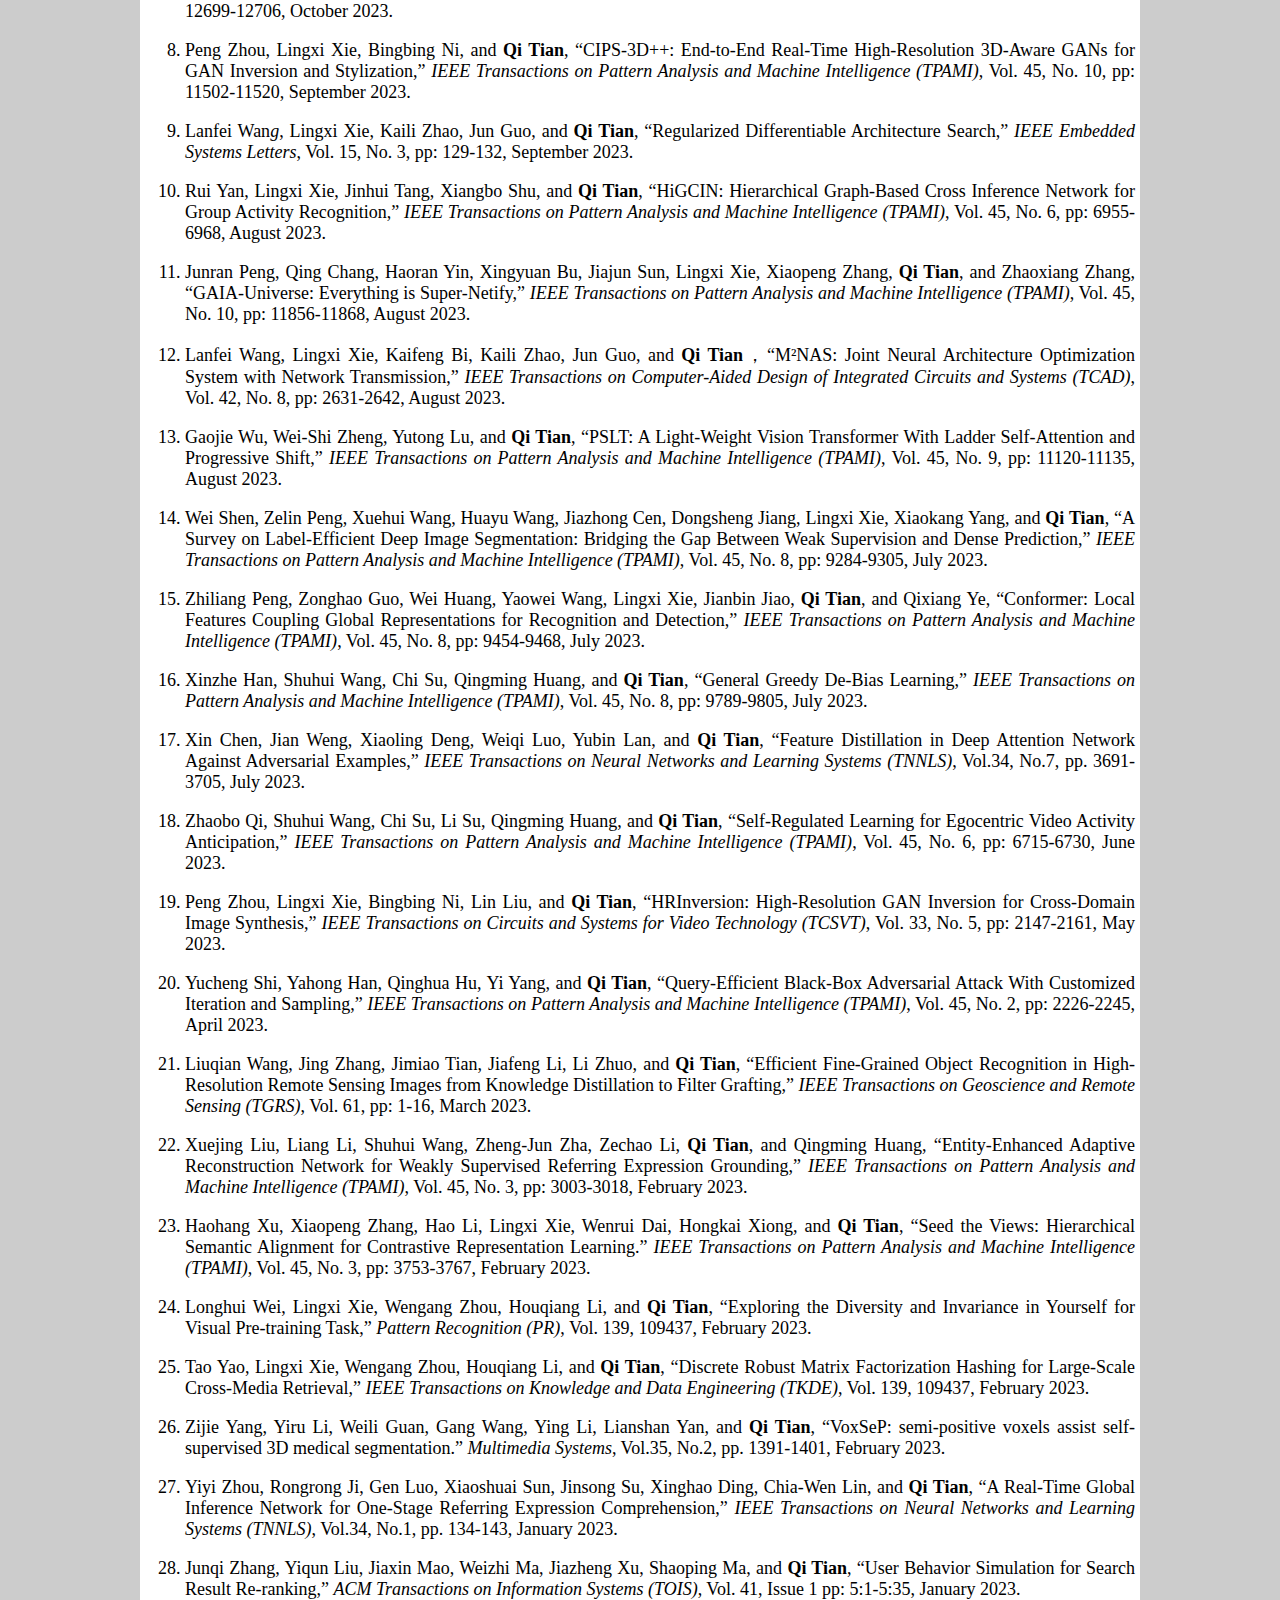
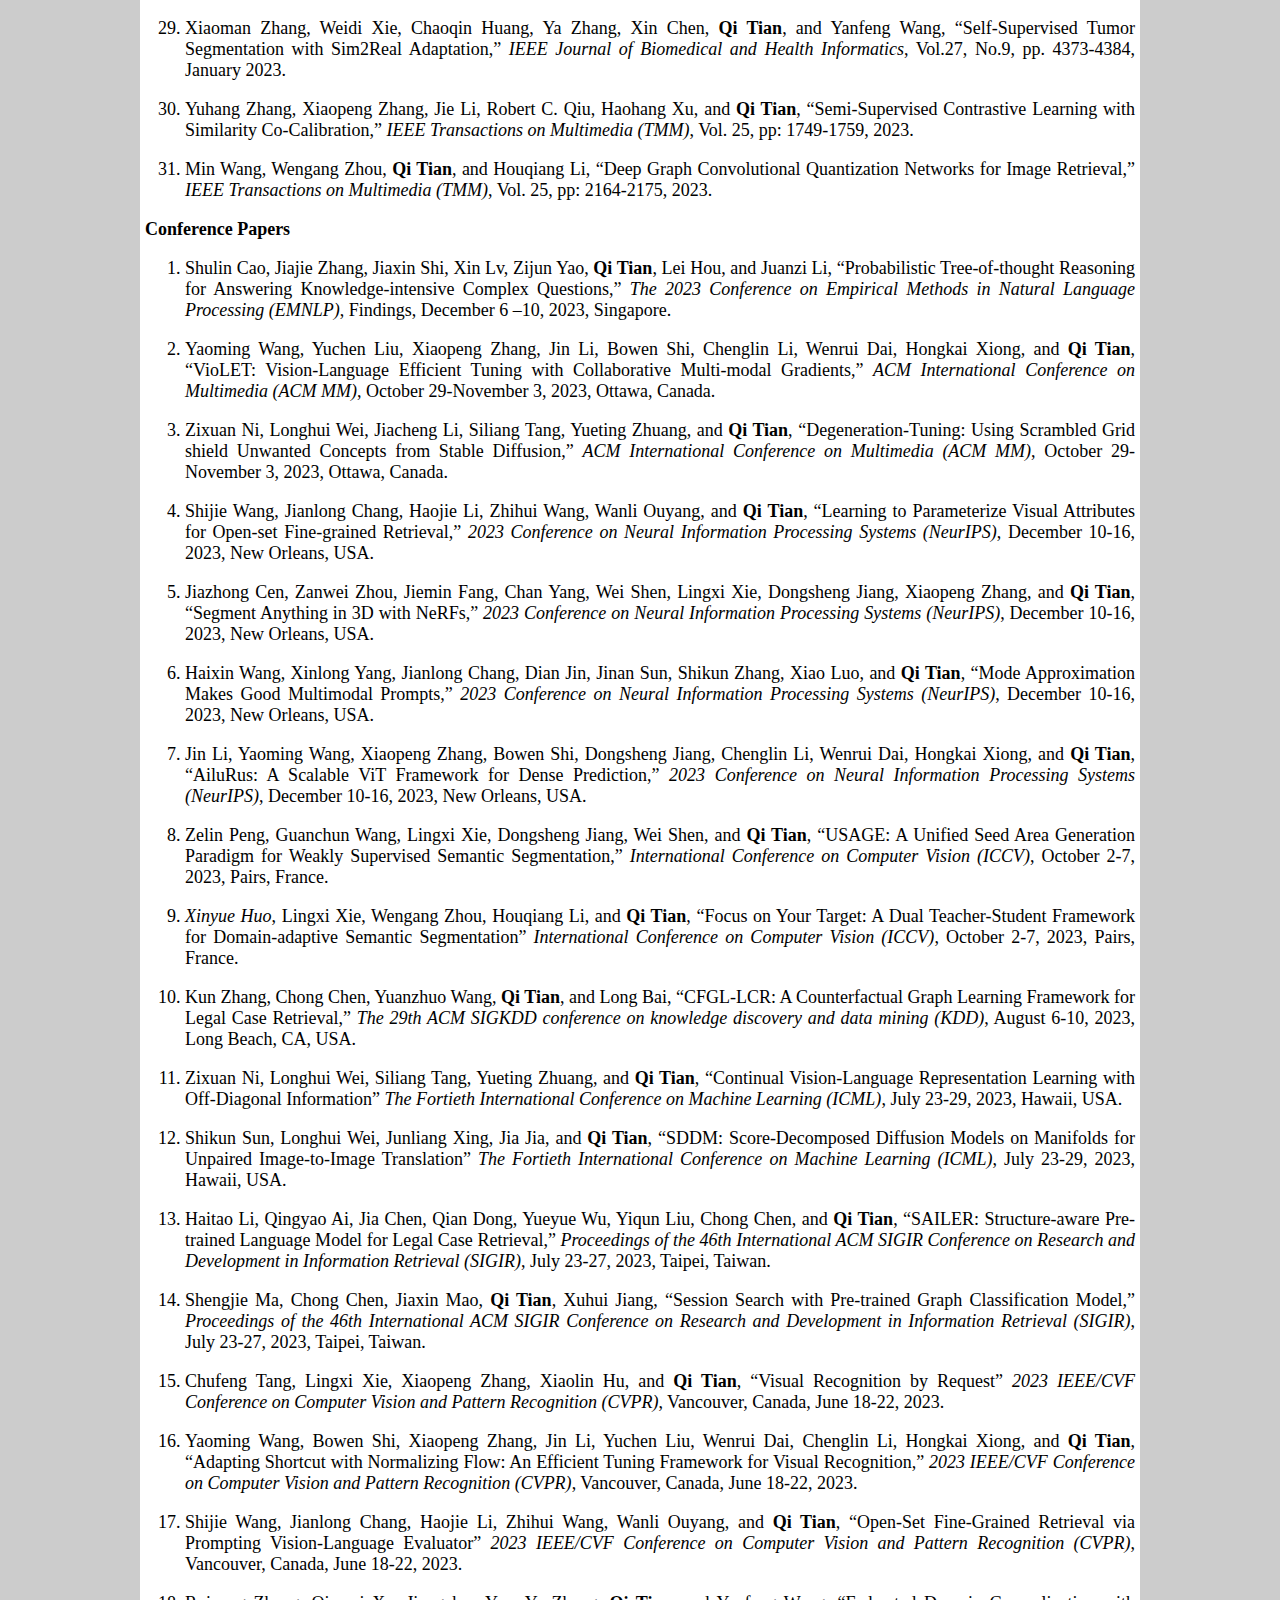
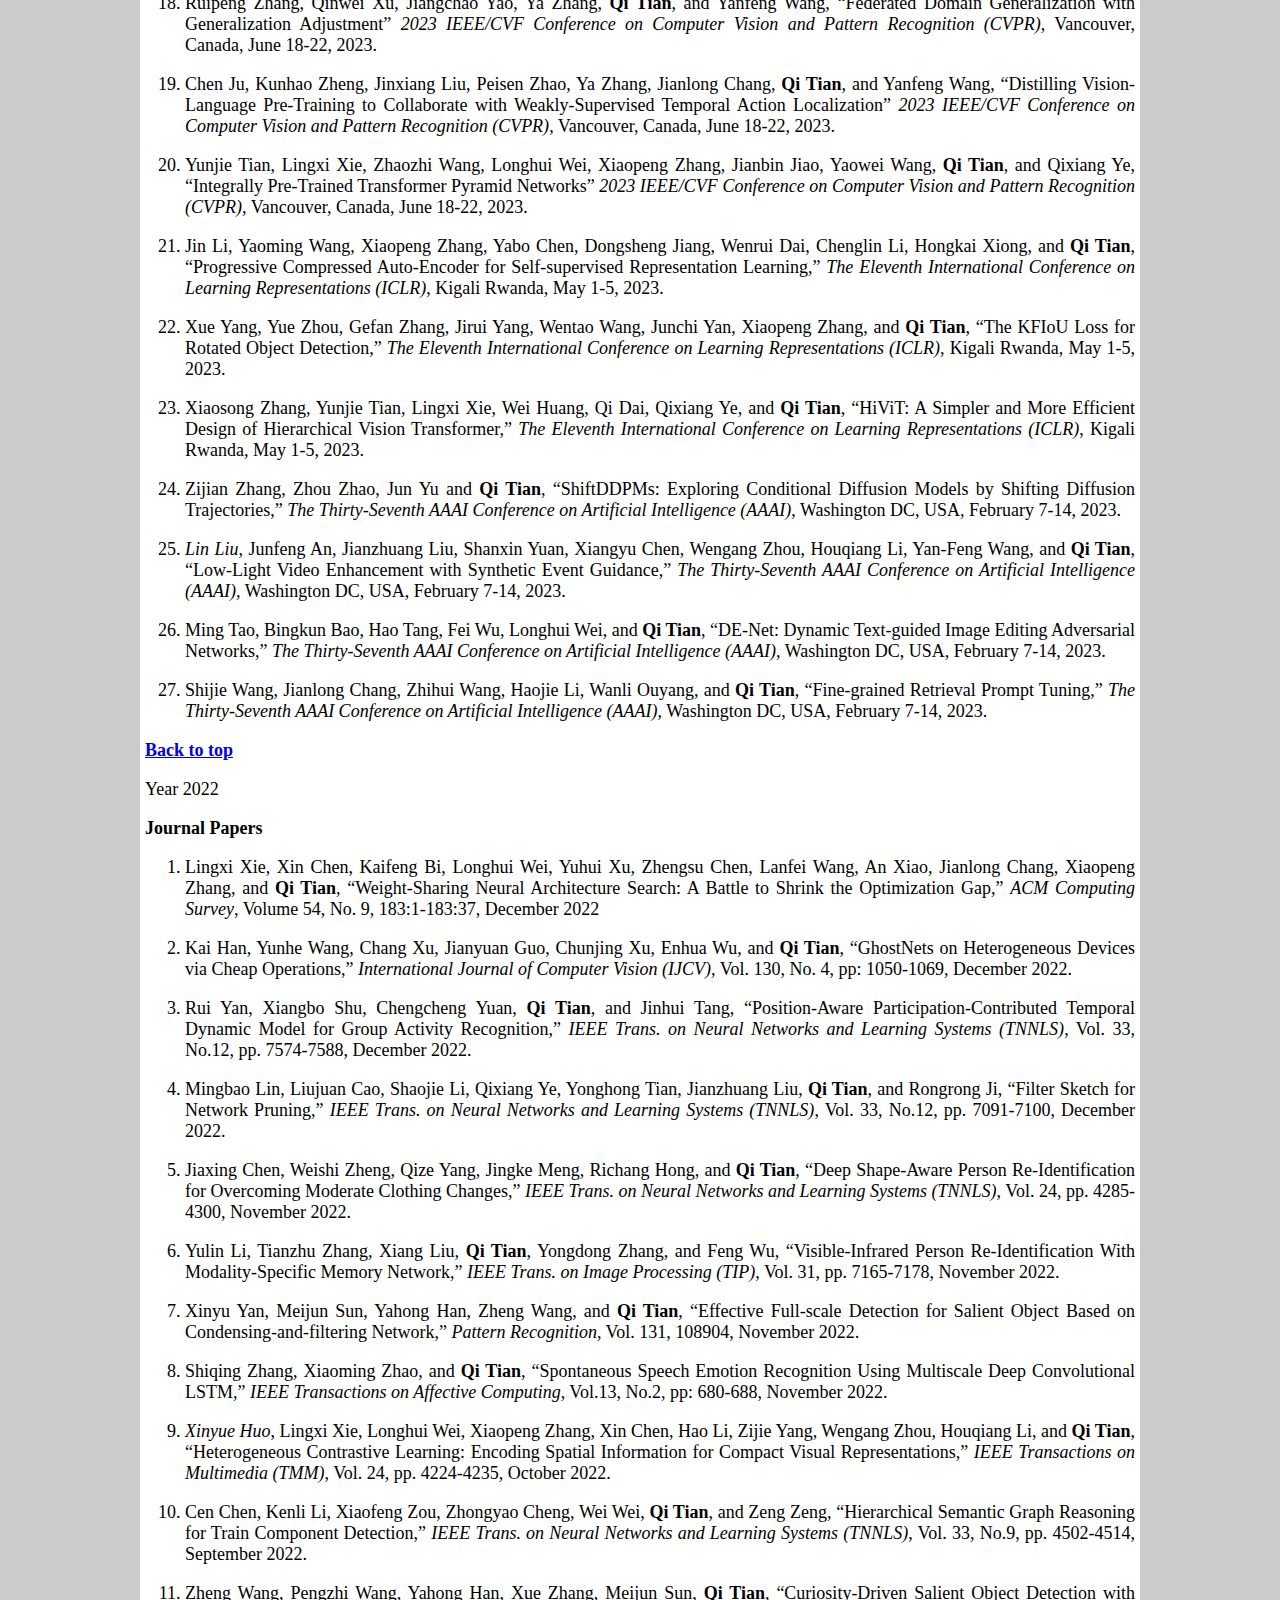
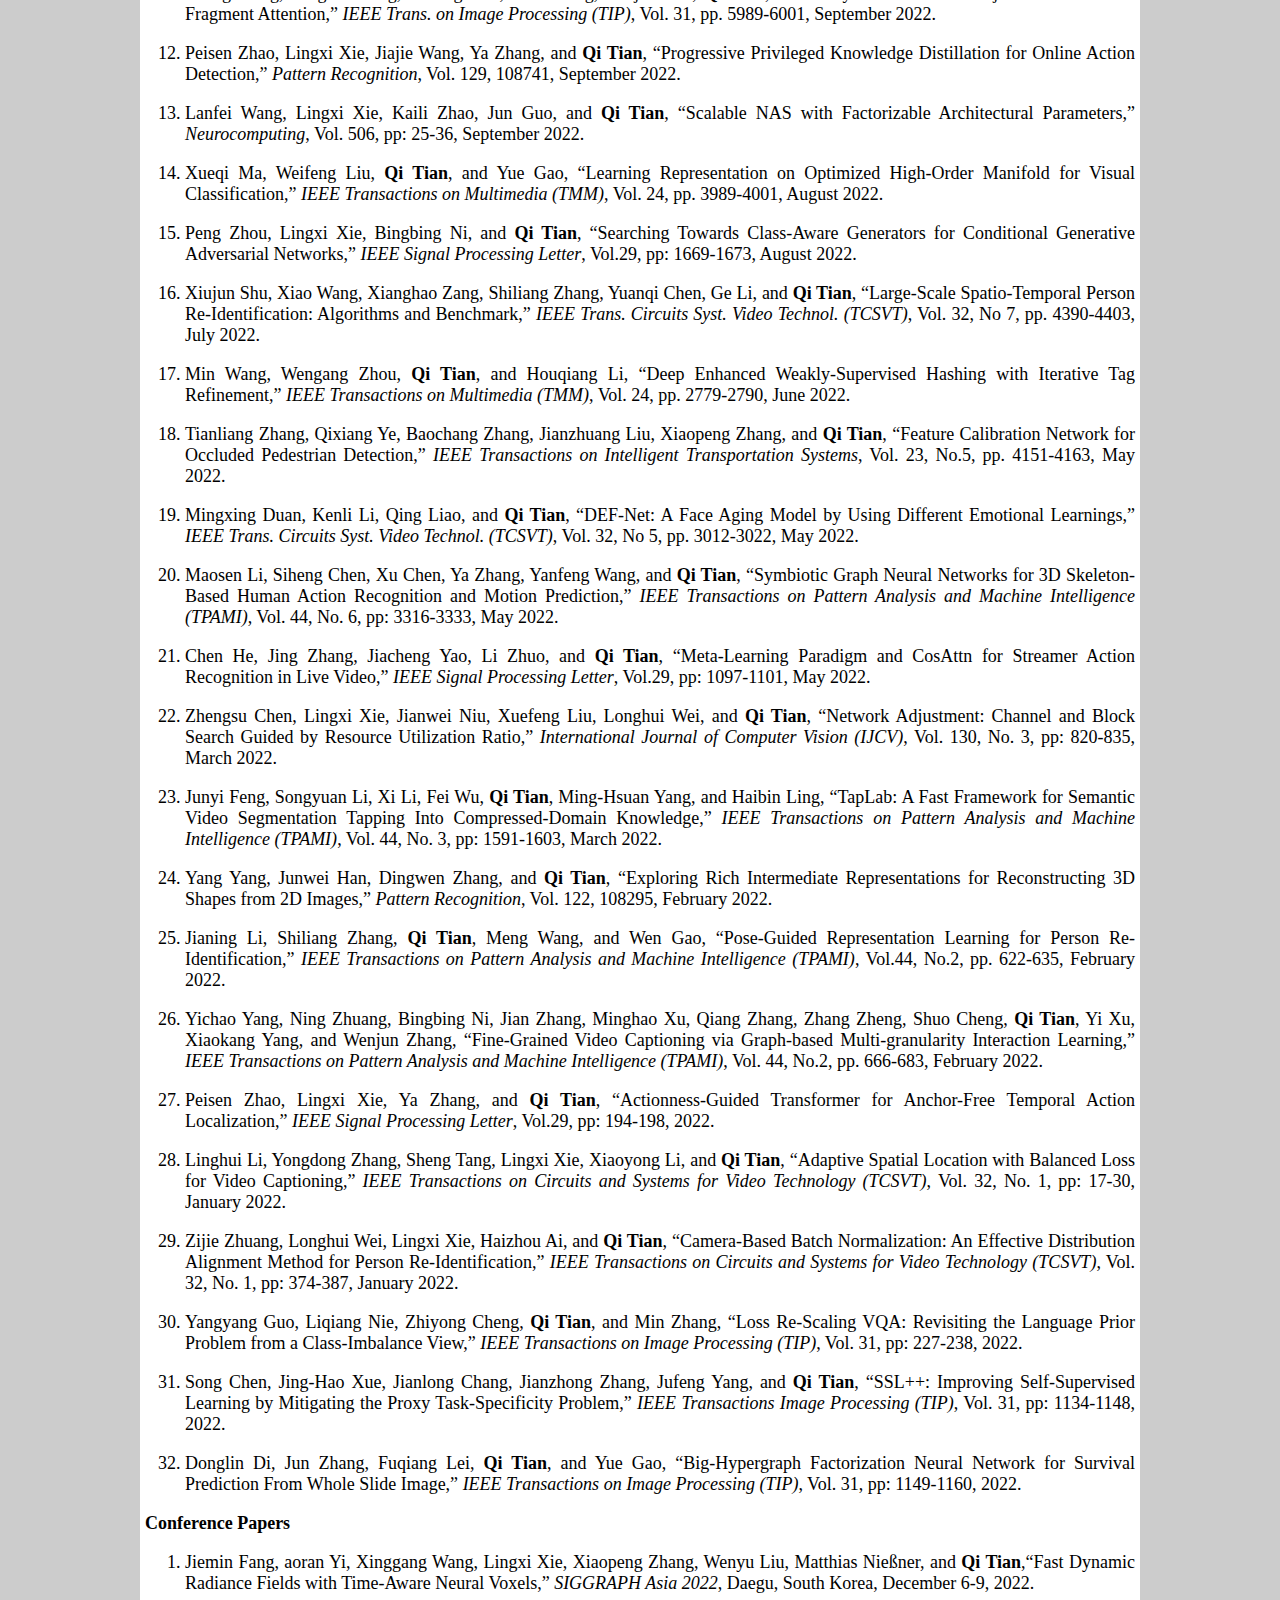
<file: tian-publication-by-year.html>
<!DOCTYPE html PUBLIC "-//W3C//DTD XHTML 1.0 Transitional//EN" "http://www.w3.org/TR/xhtml1/DTD/xhtml1-transitional.dtd">
<html xmlns="http://www.w3.org/1999/xhtml">
<head>
<meta http-equiv="Content-Type" content="text/html; charset=utf-8" />
<title>Qi Tian - Home Page</title>
<style type="text/css">
<!--
.STYLE4 {
	color: #000000;
	font-weight: bold;
	font-size: large;
}
.STYLE5 {font-size: large}
.STYLE6 {font-family: "Times New Roman", Times, serif; font-size: large; }
body,td,th {
	font-family: Times New Roman, Times, serif;
}
body {
	margin-left: 30px;
	margin-top: 30px;
	margin-right: 30px;
	margin-bottom: 50px;
	background-color: #CCCCCC;
}
.STYLE8 {font-size: large; color: #000000;}
.STYLE20 {color: #CCCCCC}
.STYLE25 {color: #CCCCCC; font-weight: bold; }
.STYLE26 {font-size: large; font-weight: bold; }
.STYLE27 {
	font-size: x-large;
	font-weight: bold;
}
.STYLE28 {font-family: "Times New Roman", Times, serif; font-size: large; font-weight: bold; }
.STYLE32 {font-family: Georgia, "Times New Roman", Times, serif; font-size: xx-large; color: #FFFFFF; }
.STYLE34 {color: #FFFFFF}
.STYLE35 {font-size: x-large}
.STYLE36 {color: #3366FF}
.STYLE38 {color: #FF0000}
.STYLE39 {color: #FF9900}
.STYLE41 {color: #009900}
.STYLE42 {color: #CC0000}
-->
</style>
</head>

<body>
<table width="1000" height="144" border="0" align="center" cellpadding="0" cellspacing="0" bordercolor="#FFFFFF" bgcolor="#FFFFFF">
  <tr bordercolor="#CCCCCC">
    <td width="174" height="144" bordercolor="#FFFFFF"><div align="center"></div>
    </td>
    <td width="10000" bordercolor="#FFFFFF" bgcolor="#669999" class="STYLE27"><div align="center">
      <p align="center" class="STYLE32"><span class="STYLE34">Welcome to My HomePage</span></p>
    </div></td>
    <td width="194" bordercolor="#FFFFFF"><div align="center"></div></td>
  </tr>
</table>
<table width="1000" border="1" align="center" cellpadding="1" cellspacing="2" bordercolor="#FFFFFF" bgcolor="#FFFFFF">
  <tr bordercolor="#CCCCCC">
    <td width="168" height="177"><div align="center"><img src="Qi_now.jpg" alt="" width="160" height="173" /></div></td>
    <td width="816" class="STYLE8"><p><span class="STYLE27">Qi Tian</span> </p>
       <p>Chief AI Scientist, Huawei Consumer Business Group (CBG) & <br>
		  Director of Guangming Laboratory, Shenzhen, China<br>
		  Ph.D., Fellow of IEEE, ACM, AAAI, CAAI, CCF; IEAS Academician<br>
		  Bantian Campus, Longgang District<br>
		  Shenzhen, P. R. China 518129 </p>
	      
      <p><i></i> Email: wywqtian at gmail dot com <br />
        <a href="https://scholar.google.com/citations?user=61b6eYkAAAAJ&hl=zh-CN&oi=ao">My Google Scholar</a><br />
      <a href="https://dblp.org/pid/78/1467-1.html">My DBLP</a></p></td>
  </tr>
</table>
<table width="1000" height="43" border="1" align="center" cellpadding="2" cellspacing="2" bordercolor="#FFFFFF" bgcolor="#FFFFFF">
  <tr bordercolor="#CCCCCC" bgcolor="#F0F0F0">
     <td width="100" height="37"><div align="center" class="STYLE25">
      <div align="center" class="STYLE8"><a href="index.html">Home</a></div>
    </div></td>
    <td width="100"><div align="center" class="STYLE25">
      <div align="center"><a href="tian-news.html" class="STYLE5">News</a></div>
    </div></td>
    <td width="100"><div align="center" class="STYLE20"><a href="tian-awards.html" class="STYLE26">Honors and Awards</a></div></td>
    <td width="100"><div align="center">
      <div align="center"><a href="tian-service.html" class="STYLE26">Service</a></div>
    </div></td>	  
    <td width="123"><div align="center">
       <div align="center" class="STYLE8">Publications</div>
    </div></td>		  
	  
  </tr>
</table>

<table width="1000" border="1" align="center" cellpadding="1" cellspacing="2" bordercolor="#FFFFFF" bgcolor="#FFFFFF">
  <tr>
    <td width="1155" height="84" bordercolor="#F0F0F0"><div align="justify">
     <p class="STYLE5">Four edited conference proceedings and book chapters, <strong>385 </strong>refereed journal articles published or in press including leading journals such as IEEE Transactions on Pattern Analysis and Machine Intelligence (PAMI, 2024 IF:18.6), ACM Computing Survey, (2024 IF: 28), IEEE Transactions on Image Processing (TIP, 2024 IF: 13.7), IEEE Transactions on Multimedia (TMM, 2024 IF: 9.7), International Journal of Computer Vision (IJCV, 2024 IF: 9.3), IEEE Transactions on Circuit and Systems for Video Technology (TCSVT, 2024 IF: 8.4), Pattern Recognition (PR, 2024 IF: 7.6), Journal of Information Science (2024 IF: 1.7), Signal Processing, an international journal of the European Association for Signal Processing (EURASIP, 2024 IF: 1.9), Journal of Computer Vision and Image Understanding (CVIU, 2024 IF: 3.5), Neurocomputing (2024 IF: 6.5), Journal of Visual Communication and Image Representation (2024 IF: 3.1), Pattern Recognition Letters (2024 IF: 3.3), IEEE Multimedia Magazine (2026 IF: 3.3), ACM Transactions on Multimedia Computing, Communications and Applications (TOMM, IF: 6.0), IEEE Transactions on Computational Biology and Bioinformatics (TCBB, 2024 IF: 3.4-3.6). Five other journal articles were published in Chinese.&nbsp;<br />
<br />
        <br />
        *Author names in italic in the following paper list are my research advisees or co-advised students.</p>
      <p class="STYLE5"><a href="http://scholar.google.com/citations?user=61b6eYkAAAAJ&amp;hl=en"><strong>Citations by <span class="STYLE35"><span class="STYLE36">G</span><span class="STYLE38">o</span><span class="STYLE39">o</span>g<span class="STYLE41">l</span><span class="STYLE42">e</span> Scholar </span></strong></a></p>
     
      <p class="STYLE4"><a href="tian-publication.html">Selected 10 Publications</a> </p>
		
		
      <p class="STYLE4">Publication List by Year </p>
      <p align="center" class="STYLE4">[<a href="#year2026">2026</a>][<a href="#year2025">2025</a>][<a href="#year2024">2024</a>][<a href="#year2023">2023</a>][<a href="#year2022">2022</a>][<a href="#year2021">2021</a>][<a href="#year2020">2020</a>][<a href="#year2019">2019</a>][<a href="#year2018">2018</a>][<a href="#year2017">2017</a>][<a href="#year2016">2016</a>][<a href="#year2015">2015</a>][<a href="#year2014">2014</a>] [<a href="#year2013">2013</a>][<a href="#year2012">2012</a>] [<a href="#year2011">2011</a>] [<a href="#year2010">2010</a>] [<a href="#year2009">2009</a>] [<a href="#year2008">2008</a>] [<a href="#year2007">2007</a>] [<a href="#year2006">2006</a>] [<a href="#year2005">2005</a>] [<a href="#year2004">2004</a>] [<a href="#year2003">2003</a>] [<a href="#year2002">2002</a>] [<a href="#year2001">2001 &amp; before </a>]</p>
		
		
      <p align="left" class="STYLE6"><a name="year2026" id="year2026">Year 2026</a></p>
      <p align="left" class="STYLE28">Journal Papers</p>
      <ol>
		  
		  <li class="STYLE5"><p>Wensheng Li, Jing Zhang, Li Zhuo, and <strong>Qi Tian</strong>, “HMS2Net: Heterogeneous Multimodal State Space Network via CLIP for Dynamic Scene Classification in Livestreaming,” <em>IEEE Transactions on Multimedia (TMM)</em>, Vol. 28, pp: 772-785, 2026.
			  </p>
		  </li>
		  
		  <li class="STYLE5"><p>Xin Chen, Ziyuan Huang, Yubin Lan, Zhiquan Liu, and <strong>Qi Tian</strong>, “Animal Identity Recognition based on Gait Features,” <em>Expert Systems with Applications</em>, Vol. 304, April 2026.
			  </p>
		  </li>
		  
		  <li class="STYLE5"><p>Xiaotian Si, Linghui Li, Zhihao Tang, Bingyu Li, Liwei Zhang, Kaiguo Yuan, Hong Liu, and <strong>Qi Tian</strong>, “Quality-Agnostic Deepfake Detection With Saliency-Guided Restoration and Adaptive Fusion,” <em>IEEE Internet of Things Journal</em>, Vol: 13, Issue 7, pp: 12837-12850, April, 2026.
			  </p>
		  </li>
		  
		  <li class="STYLE5"><p>Yaoming Wang, Yuchen Liu, Wenrui Dai, Xiaopeng Zhang, Han Li, Chenglin Li, Junni Zou, <strong>Qi Tian</strong>, and Hongkai Xiong, “Vision-Language Efficient Tuning for Mitigating Catastrophic Forgetting in Multi-Modal Learning,” <em>International Journal on Computer Vision (IJCV)</em>, Vol: 134, Issue 4, Macrh, 2026.
			  </p>
		  </li>
		  
		  <li class="STYLE5"><p>Juncheng Li, Minghe Gao, Siliang Tang, Longhui Wei, Jun Xiao, Fei Wu, Richang Hong, Meng Wang, and <strong>Qi Tian</strong>, “Structure-Induced Gradient Regulation for Generalizable Vision-Language Models,” <em>IEEE Transactions on Pattern Analysis and Machine Intelligence (TPAMI)</em>, Vol. 48, No. 1, pp: 219-235, January 2026.
			  </p>
		  </li>
	  </ol>
      
		<p align="left" class="STYLE28">Conference Papers</p>
      <ol>
		  
		  <li class="STYLE5"><p>Jihao Qiu, Lingxi Xie, Xinyue Huo, <strong>Qi Tian</strong>, and Qixiang Ye, “LongVideo-R1: Smart Navigation for Low-cost Long Video Understanding,” <em>The IEEE/CVF Conference on Computer Vision and Pattern Recognition (CVPR)</em>, June 3-7, 2026, Denver, Colorado, USA.
			  </p>
		  </li>
		  
		  <li class="STYLE5"><p>Junhao Chen, Gao Kejun, Yuehan Cui, Mingze Sun, Mingjin Chen, Shaohui Wang, Xiao-Xiao Long, Fei Ma, <strong>Qi Tian</strong>, Hao Zhao, and Ruqi Huang, “Tokenizing Vector Animation for Autoregresive Generation,” <em>The IEEE/CVF Conference on Computer Vision and Pattern Recognition (CVPR)</em>, June 3-7, 2026, Denver, Colorado, USA.
			  </p>
		  </li>
		  
		  <li class="STYLE5"><p>Shulei Wang, Longhui Wei, Xin He, Jianbo Ouyang, Hui Lu, Zhou Zhao, and <strong>Qi Tian</strong>, “PSR: Scaling Multi-Subject Personalized Image Generation with Pairwise Subject-Consistency Rewards,” <em>The IEEE/CVF Conference on Computer Vision and Pattern Recognition (CVPR)</em>, June 3-7, 2026, Denver, Colorado, USA.
			  </p>
		  </li>
		  
		  <li class="STYLE5"><p>Yan Li, Lin Liu, Xiaopeng Zhang, Wei Xue, Wenhan Luo, Yike Guo, and <strong>Qi Tian</strong>, “CogniEdit: Dense Gradient Flow Optimization for Fine-Grained Image Editing,” <em>The IEEE/CVF Conference on Computer Vision and Pattern Recognition (CVPR)</em>, June 3-7, 2026, Denver, Colorado, USA.
			  </p>
		  </li>
		  
		  <li class="STYLE5"><p>Zehong Ma, Longhui Wei, Shuai Wang, Shiliang Zhang, and <strong>Qi Tian</strong>, “DeCo: Frequency-Decoupled Pixel Diffusion for End-to-End Image Generation,” <em>The IEEE/CVF Conference on Computer Vision and Pattern Recognition (CVPR)</em>, June 3-7, 2026, Denver, Colorado, USA.
			  </p>
		  </li>
		  
		  <li class="STYLE5"><p>Hua Chang, Xin Xu, Wei Liu, Jiayi Wu, Kui Jiang, Fei Ma, and <strong>Qi Tian</strong>, “TextOVSR: Text-Guided Real-World Opera Video Super-Resolution,” <em>The IEEE/CVF Conference on Computer Vision and Pattern Recognition (CVPR)</em>, June 3-7, 2026, Denver, Colorado, USA.
			  </p>
		  </li>
		  
		  <li class="STYLE5"><p>Jiangtong Tan, Lin Liu, Jie Huang, Xiaopeng Zhang, <strong>Qi Tian</strong>, and Feng Zhao, “ParaUni: Enhance Generation in Unified Multimodal Model with Reinforcement-driven Hierarchical Parallel Information Interaction,” <em>The IEEE/CVF Conference on Computer Vision and Pattern Recognition (CVPR)</em>, June 3-7, 2026, Denver, Colorado, USA.
			  </p>
		  </li>
		  
		  <li class="STYLE5"><p>Jiazhong Cen, Jiemin Fang, Sikuang Li, Guanjun Wu, Chen Yang, Taoran Yi, Zanwei Zhou, zhikuan bao, Lingxi Xie, Wei Shen, and <strong>Qi Tian</strong>, “Text-Image Conditioned 3D Generation,” <em>The IEEE/CVF Conference on Computer Vision and Pattern Recognition (CVPR)</em>, June 3-7, 2026, Denver, Colorado, USA.
			  </p>
		  </li>
		  
		  <li class="STYLE5"><p>Longhua Li, Lei Qi, <strong>Qi Tian,</strong> and Xin Geng, “Model Merging in the Essential Subspace,” <em>The IEEE/CVF Conference on Computer Vision and Pattern Recognition (CVPR)</em>, June 3-7, 2026, Denver, Colorado, USA. </p>
		  </li>
		  
		  <li class="STYLE5"><p>Jinlu Zhang, Zixi Kang, Libin Liu, Jianlong Chang, <strong>Qi Tian</strong>, Feng Gao, and Yizhou Wang, “OpenDance: Multimodal Controllable 3D Dance Generation with Large-scale Internet Data,” <em>The IEEE/CVF Conference on Computer Vision and Pattern Recognition (CVPR)</em>, June 3-7, 2026, Denver, Colorado, USA.
			  </p>
		  </li>
		  
		  <li class="STYLE5"><p>Yihong Huang, Fei Ma, Yihua Shao, Jingcai Guo, Zitong Yu, Laizhong Cui, and <strong>Qi Tian</strong>, “Nüwa: Mending the Spatial Integrity Torn by VLM Token Pruning,” <em>The Fourteenth International Conference on Learning Representations (ICLR)</em>, April 23-27, 2026, Rio de Janeiro, Brazil.
			  </p>
		  </li>
		  
		 <li class="STYLE5"><p>Guanghao Zheng, Bowen Shi, Mingxing Xu, Ruoyu Sun, Peisen Zhao, ZhiboZhang, Wenrui Dai, Junni Zou, Hongkai Xiong, Xiaopeng Zhang, and <strong>Qi Tian</strong>， “GranViT: A Fine-Grained Vision Model with Autoregressive Perception For MLLMs,” <em>The Fourteenth International Conference on Learning Representations (ICLR)</em>, April 23-27, 2026, Rio de Janeiro, Brazil.
			  </p>
		  </li>
		  
		  <li class="STYLE5"><p>Sikuang Li, Chen Yang, Jiemin Fang, Taoran Yi, Jia Lu, Jiazhong Cen, Lingxi Xie, Wei Shen, and <strong>Qi Tian</strong>, “WorldGrow: Infinite 3D Scene Generation with Structured Latents,” <strong>Oral</strong>, <em>The 40th Annual AAAI Conference on Artificial Intelligence (AAAI)</em>, January 20 – January 27, 2026, Singapore.
			  </p>
		  </li>
		  
		  <li class="STYLE5"><p>Yuqing chen, Junjie Wang, Lin Liu, Ruihang Chu, Xiaopeng Zhang, <strong>Qi Tian</strong>, and Yujiu Yang, “O-DisCo-Edit: Object Distortion Control for Unified Realistic Video Editing,” <strong>Oral</strong>, <em>The 40th Annual AAAI Conference on Artificial Intelligence (AAAI)</em>, January 20 – January 27, 2026, Singapore.
			  </p>
		  </li>
		  
		  <li class="STYLE5"><p>Zanwei Zhou, Taoran Yi, Jiemin Fang, Chen Yang, Lingxi Xie, Xinggang Wang, Wei Shen, and <strong>Qi Tian,</strong> “Few-step Diffusion for 3D Generation by Learning Marginal Probability Path,” <em>The 40th Annual AAAI Conference on Artificial Intelligence (AAAI)</em>, January 20 – January 27, 2026, Singapore. </p>
		  </li>
		  
		  <li class="STYLE5"><p>Jichen Hu, Chen Yang, Zanwei Zhou, Jiemin Fang, <strong>Qi Tian</strong>, and Wei Shen, “Dereflection Any Image with Diffusion Priors and Diversified Data,” <em>The 40th Annual AAAI Conference on Artificial Intelligence (AAAI)</em>, January 20 – January 27, 2026, Singapore.
			  </p>
		  </li>
		  
		  <li class="STYLE5"><p>Ran Tao, Qiugang Zhan, Shantian Yang, Xiurui Xie, <strong>Qi Tian</strong>, and Guisong Liu, “SFedHIFI: Fire Rate-Based Heterogeneous Information Fusion for Spiking Federated Learning,” <em>The 40th Annual AAAI Conference on Artificial Intelligence (AAAI)</em>, January 20 – January 27, 2026, Singapore.
			  </p>
		  </li>
		  
		
		  
		</ol>
		
		<p class="STYLE6"><a href="#top" class="STYLE26">Back to top</a>   </p>	
		
      <p align="left" class="STYLE6"><a name="year2025" id="year2025">Year 2025</a></p>
      <p align="left" class="STYLE28">Journal Papers</p>
      <ol>
		  
		 <li class="STYLE5"><p>Xin Chen, Futian Zhu, Zhiquan Liu, and <strong>Qi Tian</strong>, “Long-term Abnormal Gait Recovery for Gait Recognition,” <em>Expert Systems with Applications</em>, Vol. 293, December 2025.
			</p>
		</li>
		  
		 <li class="STYLE5"><p>Ning Liao, Bowen Shi, Xiaopeng Zhang, Min Cao, Junchi Yan, and <strong>Qi Tian</strong>, “Rethinking Visual Prompt Learning as Masked Visual Token Modeling,” <em>Artificial Intelligence</em>, Vol. 348, pp: 104417, November 2025.
			  </p>
	    </li>
		  
		   <li class="STYLE5"><p>Jian Wang, Chenglong Wang, Lin Guo, Shuchang Zhao, Dandan Wang, Shiqing Zhang, Xiaoming Zhao, Jun Yu, Yaowei Wang, Yi Yang, Siwei Ma, and <strong>Qi Tian</strong>, “MDKAT: Multimodal Decoupling with Knowledge Aggregation and Transfer for Video Emotion Recognition,” <em>IEEE Transactions on Circuits Systems for Video Technology (TCSVT)</em>, Vol. 35(10), pp: 9809-9822, October 2025.
			  </p>
		  </li>
		  
		   <li class="STYLE5"><p>Liuqian Wang, Jiafeng Li, Jing Zhang, Li Zhuo, and <strong>Qi Tian</strong>, “Position Guided Dynamic Receptive Field Network: A Small Object Detection Friendly to Optical and SAR Images,” <em>IEEE Transactions on Circuits Systems for Video Technology (TCSVT)</em>, Vol. 35(8), pp: 8265-8282, August 2025.
			  </p>
		  </li>
		  
		   <li class="STYLE5"><p>Longye Du, Shuaiyu Deng, Ying Li, Jun Li, and <strong>Qi Tian</strong>, “A Survey on Composed Image Retrieval,” <em>ACM Transactions on Multimedia Computing, Communications and Applications (TOMM)</em>, Vol. 21(7), pp: 202:1-202:27, July 2025.
			  </p>
		  </li>
		  
		   <li class="STYLE5"><p>Yunjie Tian, Lingxi Xie, Jiemin Fang, Jianbin Jiao, and <strong>Qi Tian</strong>, “Beyond masking: Demystifying token-based pre-training for vision transformers,” <em>Pattern Recognition (PR)</em>, Vol 153, 111386, June 2025.
			  </p>
		  </li>
		  
		   <li class="STYLE5"><p>Zhichao Wang, Lin Guo, Shuchang Zhao, Shiqing Zhang, Xiaoming Zhao, Jiangxiong Fang, Guoyu Wang, Hongsheng Lu, Jun Yu, and <strong>Qi Tian</strong>, “Multi-Scale Group Agent Attention-Based Graph Convolutional Decoding Networks for 2D Medical Image Segmentation,” <em>IEEE Journal of Biomedical and Health Informatics (JBHI)</em>, Vol. 29(4), pp:2718-2730, April 2025.
			  </p>
		  </li>
		  
		  
		   <li class="STYLE5"><p>Keqin Bao, Jizhi Zhang, Wenjie Wang, Yang Zhang, Zhengyi Yang, Yanchen Luo, Chong Chen, Fuli Feng, and <strong>Qi Tian</strong>, “A Bi-Step Grounding Paradigm for Large Language Models in Recommendation Systems,” ACM Transactions on Recommender Systems, Vol. 3(4), pp: 53:1-53:27, April 2025.
			  </p>
		  </li>
		  
		  <li class="STYLE5"><p>Jiannan Ge, Zhihang Liu, Pandeng Li, Lingxi Xie, Yongdong Zhang, <strong>Qi Tian</strong>, and Hongtao Xie, “Denoised and Dynamic Alignment Enhancement for Zero-Shot Learning”, <em>IEEE Transactions on Image Processing (TIP)</em>, Vol 34, pp:1501-1515, March 2025.
			  </p>
		  </li>
		  
		  <li class="STYLE5"><p>Zhihan Zhou, Yushi Ye, Feng Hong, Peisen Zhao, Jiangchao Yao, Ya Zhang, <strong>Qi Tian</strong>, and Yanfeng Wang, “Uncover the Balanced Geometry in Long-Tailed Contrastive Language-Image Pretraining,” <em>Machine Learning</em>, Vol. 114(4), 106, February 2025.
			  </p>
		  </li>
		  
		  <li class="STYLE5"><p>Zhicai Wang, Ouxiang Li, Tan Wang, Longhui Wei, Yanbin Hao, Xiang Wang, and <strong>Qi Tian</strong>, “Prior Preserved Text-to-Image Personalization Without Image Regularization,” <em>IEEE Transactions on Circuits and Systems for Video Technology (TCSVT)</em>, Vol 35(2), pp: 1318-1330, February 2025.
			  </p>
		  </li>
		  
		  <li class="STYLE5"><p>Hao Feng, Wengang Zhou, Jiajun Deng, <strong>Qi Tian</strong>, and Houqiang Li, “DocScanner: Robust Document Image Rectification with Progressive Learning,” <em>International Journal of Computer Vision (IJCV)</em>, Vol. 133(8), pp: 5343-5362, January 2025.
			  </p>
		  </li>
		  
		  <li class="STYLE5"><p>Jin Li, Yaoming Wang, Xiaopeng Zhang, Dongsheng Jiang, Wenrui Dai, Chenglin Li, Hongkai Xiong, and <strong>Qi Tian</strong>, “Contrastive Learning via Variational Information Bottleneck,” <em>IEEE Transactions on Pattern Analysis and Machine Intelligence (TPAMI)</em>, Vol. 47 (9), pp:7410-7427, January 2025.
			  </p>
		  </li>
		  
		  <li class="STYLE5"><p>Jiazhong Cen, Jiemin Fang, Zanwei Zhou, Chen Yang, Lingxi Xie, Xiaopeng Zhang, Wei Shen, and <strong>Qi Tian</strong>, “Segment Anything in 3D with Radiance Fields,” <em>International Journal of Computer Vision (IJCV)</em>, Vol. 133(8), pp: 5138-5160, January 2025.
			  </p>
		  </li>
		  
		  <li class="STYLE5"><p>Shaofei Cai, Liang Li, Xinzhe Han, Shan Huang, <strong>Qi Tian</strong>, and Qingming Huang, “Semantic and Correlation Disentangled Graph Convolutions for Multilabel Image Recognition,” <em>IEEE Transactions on Neural Networks and Learning Systems (TNNLS)</em>, Vol 36(1), pp: 1609-1621, January 2025.
			  </p>
		  </li>
		  
		  
	  </ol>
		
	  <p align="left" class="STYLE28">Conference Papers</p>
      <ol>
		  
		  <li class="STYLE5"><p>Yuchen Liu, Yaoming Wang，Yaoming Wang，Bowen Shi, Xiaopeng Zhang, Wenrui Dai, Chenglin Li, Hongkai Xiong, and <strong>Qi Tian</strong>, “METEOR: Multi-Encoder Collaborative Token Pruning for Efficient Vision Language Model,” <em>International Conference on Computer Vision (ICCV 2025)</em>, October 19-23, 2025, Honolulu, Hawaii, USA.
			  </p>
		  </li>
		  
		 <li class="STYLE5"><p>Jiannan Ge, Lingxi Xie, Hongtao Xie, Pandeng Li, Sun-Ao Liu, Xiaopeng Zhang, <strong>Qi Tian</strong>, and Yongdong Zhang, “CLIP-Adapted Region-to-Text Learning for Generative Open-Vocabulary Semantic Segmentation,” <em>International Conference on Computer Vision (ICCV 2025)</em>, October 19-23, 2025, Honolulu, Hawaii, USA.
			 </p>
		  </li>
		  
		  <li class="STYLE5"><p>Xin He, Longhui Wei, Lingxi Xie, and <strong>Qi Tian</strong>, “Incorporating Visual Experts to Resolve the Information Loss in Multimodal Large Language Models,” <em>The 34th International Joint Conference on Artificial Intelligence (IJCAI 2025)</em>, Aug 16–22, 2025, Montreal, Canada.
			  </p>
		  </li>
		  
		  <li class="STYLE5"><p>Jiazhong Cen, Xudong Zhou, Jiemin Fang, Changsong Wen, Lingxi Xie, Xiaopeng Zhang, Wei Shen, and <strong>Qi Tian</strong>, “Tackling View-Dependent Semantics in 3D Language Gaussian Splatting,” <em>The Forty-Second International Conference on Machine Learning (ICML)</em>, July 13-19, 2025, Vancouver, Canada.
			  </p>
		  </li>
		  
		  <li class="STYLE5"><p>Zehong Ma, Shiliang Zhang, Longhui Wei, and <strong>Qi Tian</strong>, “Efficient Multi-modal Long Context Learning for Training-free Adaptation,” <em>The Forty-Second International Conference on Machine Learning (ICML)</em>, July 13-19, 2025, Vancouver, Canada.
			  </p>
		  </li>
		  
		  <li class="STYLE5"><p>Yuyang Huang，Yabo Chen， Li Ding，Xiaopeng Zhang，Wenrui Dai，Junni Zou， Hongkai Xiong，and <strong>Qi Tian</strong>, “IM-Zero: Instance-level Motion Controllable Video Generation in a Zero-shot Manner,” <em>The IEEE/CVF Conference on Computer Vision and Pattern Recognition (CVPR)</em>, June 11-15, 2025, Nashville, TN, USA.
			  </p>
		  </li>
		  
		  <li class="STYLE5"><p>Pengfei Chen, Lingxi Xie, Xinyue Huo, Xuehui Yu, Xiaopeng Zhang, Yingfei Sun, Zhenjun Han, and <strong>Qi Tian</strong>, “SAM-CP: Marrying SAM with Composable Prompts for Versatile Segmentation,” <em>The Thirteenth International Conference on Learning Representations(ICLR 2025)</em>, Apr 24 –28th, 2025, Vienna, Austria.
			  </p>
		  </li>
		  
		  <li class="STYLE5"><p>Wenzhuo Liu, Fei Zhu, Longhui Wei, and <strong>Qi Tian</strong>, “C-CLIP: Multimodal Continual Learning for Vision-Language Model,” <em>The Thirteenth International Conference on Learning Representations (ICLR 2025)</em>, Apr 24 –28th, 2025, Vienna, Austria.
			  </p>
		  </li>
		  
		  <li class="STYLE5"><p>Shufan Shen, Zhaobo Qi, Junshu Sun, Qingming Huang, <strong>Qi Tian</strong>, and Shuhui Wang, “Enhancing Pre-trained Representation Classifiability can Boost its Interpretability,” <em>The Thirteenth International Conference on Learning Representations (ICLR 2025)</em>, Apr 24 –28th, 2025, Vienna, Austria.
			  </p>
		  </li>
		  
		  <li class="STYLE5"><p>Haoru Wang, Wentao Zhu, Luyi Miao, Yishu Xu, Feng Gao, <strong>Qi Tian</strong>, and Yizhou Wang, “Aligning Human Motion Generation with Human Perceptions,” <em>The Thirteenth International Conference on Learning Representations (ICLR 2025)</em>, Apr 24 –28th, Vienna, Austria.
			  </p>
		  </li>
		  
		  <li class="STYLE5"><p>Jiazhong Cen, Jiemin Fang, Chen Yang, Lingxi Xie, Xiaopeng Zhang, Wei Shen, and <strong>Qi Tian</strong>, “Segment Any 3D Gaussians,” <em>The 39th Annual AAAI Conference on Artificial Intelligence (AAAI 2025)</em>, February 25-March 4, 2025, Pennsylvania, USA.
			  </p>
		  </li>
		  
		  
		  <li class="STYLE5"><p>Xumeng Han, Longhui Wei, Xuehui Yu, Zhiyang Dou, Xin He, Kuiran Wang, Yingfei Sun, Zhenjun Han, and <strong>Qi Tian</strong>, “Boosting Segment Anything Model Towards Open-Vocabulary Learning,” <em>The 39th Annual AAAI Conference on Artificial Intelligence (AAAI)</em>, February 25-March 4, 2025, Pennsylvania, USA.
			  </p>
		  </li>
		  
		  <li class="STYLE5"><p>Weisheng Li, Yuechen Wang, Jiaxin Shi, Wengang Zhou, <strong>Qi Tian</strong>, and Houqiang Li, “Incremental Transformer: Efficient Encoder for Incremented Text Over MRC and Conversation Tasks,” <em>The 31st International Conference on Computational Linguistics (COLING 2025)</em>, Jan 19-24, 2025, Abu Dhabi, United Arab Emirates.
			  </p>
		  </li>
		  
	
		  
		  
	  </ol>
		
		<p class="STYLE6"><a href="#top" class="STYLE26">Back to top</a>   </p>	
		
      <p align="left" class="STYLE6"><a name="year2024" id="year2024">Year 2024</a></p>
      <p align="left" class="STYLE28">Journal Papers</p>
      <ol>
		  
	      <li class="STYLE5"><p>
			  Yawen Cui, Zitong Yu, Wei Peng, <b>Qi Tian</b>, and Li Liu, “Rethinking Few-Shot Class-Incremental Learning with Open-Set Hypothesis in Hyperbolic Geometry,” <i>IEEE Transactions on Multimedia (TMM)</i>, Vol. 26, pp: 5897-5910, 2024.
			  </p>
		  
		  </li>
		  
		  
		  
	      <li class="STYLE5"><p>Lin Liu, Junfeng An, Shanxin Yuan, Wengang Zhou, Houqiang Li, Yan-Feng Wang, and <b>Qi Tian</b>, “Video Demoiréing with Deep Temporal Color Embedding and Video-Image Invertible Consistency,” <i>IEEE Transactions on Multimedia (TMM)</i>, Vol. 26, pp: 7386-7397, 2024
			  
			  
			  </p>
		  
		  
		  </li>
		  
	      <li class="STYLE5">
			  <p>Liping Bao, Longhui Wei, Wengang Zhou, Lin Liu, Lingxi Xie, Houqiang Li, and <b>Qi Tian</b>, “Multi-Granularity Matching Transformer for Text-Based Person Search,” <i>IEEE Transactions on Multimedia (TMM)</i>, Vol. 26, pp: 4281-4293, 2024.	  
			  </p>
		  
		  </li>
		  
	      <li class="STYLE5"><p>Duzhen Zhang, Feilong Chen, Jianlong Chang, Xiuyi Chen, and <b>Qi Tian</b>,“Structure Aware Multi-Graph Network for Multi-Modal Emotion Recognition in Conversations,” <i>IEEE Transactions on Multimedia (TMM)</i>, Vol. 26, pp: 3987-3997, 2024.
			  </p>	  
		  </li>
		  
	      <li class="STYLE5"><p>Beichen Zhang, Liang Li, Shuhui Wang, Shaofei Cai, Zheng-Jun Zha, <b>Qi Tian</b>, and Qingming Huang，“Inductive State-Relabeling Adversarial Active Learning With Heuristic Clique Rescaling,”  <i>IEEE Transacions on Pattern Analysis and Machine Intelligence (TPAMI)</i>, Vol. 46(12), pp: 9780-9796, December 2024.
			  </p>
		  	  
		  </li>
		  
	      <li class="STYLE5"><p>Hu Cao, Guang Chen, Hengshuang Zhao, Dongsheng Jiang, Xiaopeng Zhang, <b>Qi Tian</b>, and Alois Knoll, “SDPT: Semantic-Aware Dimension-Pooling Transformer for Image Segmentation,” <i>IEEE Transactions on Intelligent Transportation Systems</i>, Vol.25(11), pp: 15934-15946, November 2024.
			  </p>
		  </li>
		  
	      <li class="STYLE5"><p>Chen Yang, Sikuang Li, Jiemin Fang, Ruofan Liang, Lingxi Xie, Xiaopeng Zhang, Wei Shen, and <b>Qi Tian</b>, “GaussianObject: High-Quality 3D Object Reconstruction from Four Views with Gaussian Splatting,” ACM Transactions on Graphics (TOG), Vol. 43(6), No. 199, pp: 1-13, November 2024.
			  </p>
		  </li>
		  
	      <li class="STYLE5"><p>Zhizhong Zhang, Yuan Xie, Chong Zhang, Yanbo Wang, Yanyun Qu, Shaohui Lin, Lizhuang Ma, and <b>Qi Tian</b>, “Dynamic Image Super-resolution via Progressive Contrastive Self-distillation,” <i>Pattern Recognition (PR)</i>, Vol. 153, 110502, September 2024.
			  
			  </p>
		  </li>
		  
		  
	      <li class="STYLE5"><p>Shijie Wang, Zhihui Wang, Haojie Li, Jianlong Chang, Wanli Ouyang, and <b>Qi Tian</b>, “Accurate Fine-Grained Object Recognition with Structure-Driven Relation Graph Networs,” <i>Iternational Journal of Computer Vision (IJCV)</i>, Vol 132(1), pp:137-160, August 2024.
			  </p>
		  </li>
		  
	      <li class="STYLE5"><p>Shiqing Zhang, Xingnan Zhang, Xiaoming Zhao, Jiangxiong Fang, Mingyue Niu, Ziping Zhao, Jun Yu, and <b>Qi Tian</b>, “MTDAN: A Lightweight Multi-Scale Temporal Difference Attention Networks for Automated Video Depression Detection,” <i>IEEE Transactions on Affective Computing</i>, Vol. 15(3), pp: 1078-1089, July-September 2024.
			  </p>
		  </li>
		  
	      <li class="STYLE5"><p>Bruce X. B. Yu, Jianlong Chang, Haixin Wang, Lingbo Liu, Shijie Wang, Zhiyu Wang, Junfan Lin, Lingxi Xie, Haojie Li, Zhouchen Lin, <b>Qi Tian</b>, and Chang Wen Chen, “Visual Tuning,” <i>ACM Computing Surveys</i>, Vol 56(12), pp:1-38, July 2024.
			  </p>
		  </li>
		  
	      <li class="STYLE5"><p>Yuan Yao, Fang Wan, Wei Gao, Xingjia Pan, Zhiliang Peng, <b>Qi Tian</b>, and Qixiang Ye, “TS-CAM: Token Semantic Coupled Attention Map for Weakly Supervised Object Localization,” <i>IEEE Transactions on Neural Networks and Learning Systems (TNNLS)</i>, Vol. 35(7), pp: 9109-9121, July 2024.
			  </p>
		  </li>
		  
	      <li class="STYLE5"><p>Xing Nie, Bolin Ni, Jianlong Chang, Gaofeng Meng, Chunlei Huo, Shiming Xiang, and <b>Qi Tian</b>, “Pro-Tuning: Unified Prompt Tuning for Vision Tasks,” <i>IEEE Transactions on Circuits Systems and Video Technology (TCSVT)</i>, Vol. 34(6), pp: 4653-4667, June 2024.
			  </p>
		  </li>
		  
	      <li class="STYLE5"><p>Shijie Wang, Jianlong Chang, Zhihui Wang, Haojie Li, Wanli Ouyang, and <b>Qi Tian</b>, “Content-Aware Rectified Activation for Zero-Shot Fine-Grained Image Retrieval,” <i>IEEE Transactions on Pattern Analysis and Machine Intelligence (TPAMI)</i>, Vol. 46(6), pp: 4366-4380, June 2024.
			  </p>
		  </li>
		  
	      <li class="STYLE5"><p>Xiaohan Zhang, Songlin Dong, Jinjie Chen, <b>Qi Tian</b>, and Yihong Gong, Xiaopeng Hong, “Deep Class-Incremental Learning from Decentralized Data,” <i>IEEE Transactions on Neural Networks and Learning Systems (TNNLS)</i>, Vol. 35(5), pp: 7190-7203, May 2024.
			  </p>
		  </li>
		  
		   <li class="STYLE5"><p>Kaiwen Duan, Song Bai, Lingxi Xie, Honggang Qi, Qingming Huang, and <b>Qi Tian</b>, “CenterNet++ for Object Detection,” <i>IEEE Transactions on Pattern Analysis and Machine Intelligence (TPAMI)</i>, Vol. 46(5), pp: 3509-3521, May 2024.
			   </p>
		  </li>
		  
		  <li class="STYLE5"><p>Xinyue Huo, Lingxi Xie, Hengtong Hu, Wengang Zhou, Houqiang Li, and <b>Qi Tian</b>,   “Domain-Agnostic Priors for Semantic Segmentation Under Unsupervised Domain Adaptation and Domain Generalization,” <i>International Journal of Computer Vision (IJCV)</i>, Vol 132(9), pp: 3954-3976, April 2024.
			  </p>
		  </li>
		  
		  <li class="STYLE5"><p>Wentao Zhu, Xiaoxuan Ma, Dongwoo Ro, Hai Ci, Jinlu Zhang, Jiaxin Shi, Feng Gao, <b>Qi Tian</b>, and Yizhou Wang, “Human Motion Generation: A Survey,” <i>IEEE Transactions on Pattern Analysis and Machine Intelligence (TPAMI)</i>, Vol. 46(4), pp: 2430-2449, April 2024.
			  </p>
		  </li>
		  
		  <li class="STYLE5"><p>Guilong Chen, Jiayi Huang, Guanghai Chen, Xin Chen, Xiaoling Deng, Yubin Lan, Yongbing Long, and <b>Qi Tian</b>, “GaitGMT: Global Feature Mapping Transformer for Gait Recognition,” <i>Journal of Visual Communication and Image Representation</i>, Vol. 100, April 2024.
			  </p>
		  </li>
		  
		  <li class="STYLE5"><p>Hanbin Zhao, Yongjian Fu, Mintong Kang, <b>Qi Tian</b>, Fei Wu, and Xi Li, “MgSvF: Multi-Grained Slow versus Fast Framework for Few-Shot Class-Incremental Learning,” <i>IEEE Transactions on Pattern Analysis and Machine Intelligence (TPAMI)</i>, Vol. 46(3), pp: 1576-1588, March 2024.
			  </p>
		  </li>
		  
		  <li class="STYLE5"><p>Ran Ran, Liang-Jian Deng, Tian-Jing Zhang, Jianlong Chang, Xiao Wu, and <b>Qi Tian</b>, “KNLConv: Kernel-Space Non-Local Convolution for Hyperspectral Image Super-Resolution,” <i>IEEE Transactions on Multimedia (TMM)</i>, Vol. 26, pp: 8836-8848, March 2024.
			  </p>
		  </li>
		  
		  <li class="STYLE5"><p>Jiazhong Cen, Zekun Jiang, Lingxi Xie, Dongsheng Jiang, Wei Shen, and <b>Qi Tian</b>, “Consensus Synergizes with Memory: A Simple Approach for Anomaly Segmentation in Urban Scenes,” <i>IEEE Transactions on Circuits Systems and Video Technology (TCSVT)</i>, Vol. 34(2), pp: 1086-1097, February 2024.
			  </p>
		  </li>
		  
		    
		  
       <li class="STYLE5">
        <p>Xin Chen, Xiaoling Deng, Yubin Lan, Yongbing Long, Jian Weng, Zhiquan Liu, and <strong>Qi Tian</strong>, “Explanatory Object Part Aggregation for Zero-Shot Learning,” <em>IEEE Transactions on Pattern Analysis and Machine Intelligence (TPAMI)</em>, Vol. 46, No. 2, pp: 626-640, February 2024.</p>
       </li>
       <li class="STYLE5">
        <p>Chen Gao, Si Liu, Jinyu Chen, Luting Wang, Qi Wu, Bo Li, and <strong>Qi Tian</strong>, “Room-Object Entity Prompting and Reasoning for Embodied Referring Expression,” <em>IEEE Transactions on Pattern Analysis and Machine Intelligence (TPAMI)</em>, Vol. 46, No. 2, pp: 994-1010, February 2024.</p>
       </li>
       <li class="STYLE5">
        <p>Tao Yao, Ruxin Wang, Jintao Wang, Ying Li, Jun Yue, Lianshan Yan, and <strong>Qi Tian</strong>, “Efficient Supervised Graph Embedding Hashing for large-scale cross-media retrieval,” <em>Pattern Recognition</em>, Vol. 145, Issue C, January 2024.</p>
       </li>
       <li class="STYLE5">
        <p>Min Wang, Wengang Zhou, Xin Yao, <strong>Qi Tian</strong>, and Houqiang Li, “Towards Codebook-free Deep Probabilistic Quantization for Image Retrieval,” <em>IEEE Transactions on Pattern Analysis and Machine Intelligence (TPAMI)</em>, Vol. 46, No. 1, pp: 626-640, January 2024.</p>
       </li>
		  
		  <li class="STYLE5"><p>Hengtong Hu, Lingxi Xie, Xinyue Huo, Richang Hong, and <b>Qi Tian</b>, “One-Bit Supervision for Image Classification: Problem, Solution, and Beyond,” <i>ACM Transactions on Multimedia Computing, Communications, and Applications (TOMM)</i>, Vol. 20(4), pp:113:1-113:22, January 2024.
			  </p>
		  </li>
		  
		  <li class="STYLE5"><p>Shijie Wang, Zhihui Wang, Haojie Li, Jianlong Chang, Wanli Ouyang, and <b>Qi Tian</b>, “Accurate Fine-Grained Object Recognition with Structure-Driven Relation Graph Networks,” <i>International Journal on Computer Vision (IJCV)</i>, Vol. 132, Issue 1, pp: 137-160, January 2024.
			  </p>
		  </li>
		  
	  </ol>  
      <p align="left" class="STYLE28">Conference Papers</p>
      <ol>
		  
		  <li class="STYLE5"><p>Tianhao Shi, Yang Zhang, Zhijian Xu, Chong Chen, Fuli Feng, Xiangnan He, and <b>Qi Tian</b>, “Preliminary Study on Incremental Learning for Large Language Model-based Recommender Systems,” <i>The 33rd ACM International Conference on Information and Knowledge Management (CIKM)</i>, October 21-25, 2024, pp: 4051-4055, Boise Idaho, USA.
			  </p>
		  </li>
		  
		  <li class="STYLE5"><p>Yuyang Huang, Yabo Chen, Yuchen Liu, Xiaopeng Zhang, Wenrui Dai, Hongkai Xiong, and <b>Qi Tian</b>, “DomainFusion: Generalizing to Unseen Domains with Latent Diffusion Models,” <i>The 18th European Conference on Computer Vision (ECCV 2024)</i>, Sep. 29-Oct.4, 2024, Mico Milano, Italy.
			  </p>
		  </li>
		  
		  <li class="STYLE5"><p>Jiannan Ge, Lingxi Xie, Hongtao Xie, Pandeng Li, Xiaopeng zhang, Yongdong Zhang, and <b>Qi Tian</b>, “AlignZeg: Mitigating Objective Misalignment for Zero-shot Semantic Segmentation,” <i>The 18th European Conference on Computer Vision (ECCV 2024)</i>, Sep. 29-Oct.4, 2024, Mico Milano, Italy.
			  </p>
		  </li>
		  
		  <li class="STYLE5"><p>Yabo Chen, Jiemin Fang, Yuyang Huang，Taoran Yi，Xiaopeng zhang，Lingxi Xie，Xinggang Wang，Wenrui Dai，Hongkai Xiong，and <b>Qi Tian</b>, “Cascade-Zero123: One Image to Highly Consistent 3D with Self-Prompted Nearby Views,” <i>The 18th European Conference on Computer Vision (ECCV 2024)</i>, Sep. 29-Oct.4, 2024, Mico Milano, Italy.
			  </p>
		  </li>
		  
		  <li class="STYLE5"><p>Bowen Shi, Peisen Zhao, Zichen Wang, Yuhang Zhang, Yaoming Wang, Jin Li, Wenrui Dai, Junni Zou, Hongkai Xiong, <b>Qi Tian</b>, and Xiaopeng Zhang, “UMG-CLIP: A Unified Multi-Granularity Vision Generalist for Open-World Understanding,” <i>The 18th European Conference on Computer Vision (ECCV 2024)</i>, Sep. 29-Oct.4, 2024, Mico Milano, Italy.
			  </p>
		  </li>
		  
		  <li class="STYLE5"><p>Qifan Yu, Juncheng Li, Longhui Wei, Liang Pang, Wentao Ye, Bosheng Qin, Siliang Tang, <b>Qi Tian</b>, and Yueting Zhuang, “HalluciDoctor: Mitigating Hallucinatory Toxicity in Visual Instruction Data,” <i>The IEEE/CVF Conference on Computer Vision and Pattern Recognition (CVPR)</i>, June 17-21, 2024, Seattle, WA.
			  </p>
		  </li>
		  
		  <li class="STYLE5"><p>Taoran Yi, Jiemin Fang, Junjie Wang, Guanjun Wu, Lingxi Xie, Xiaopeng Zhang, Wenyu Liu, <b>Qi Tian</b>, and Xinggang Wang, “GaussianDreamer: Fast Generation from Text to 3D Gaussians by Bridging 2D and 3D Diffusion Models,” <i>The IEEE/CVF Conference on Computer Vision and Pattern Recognition (CVPR)</i>, June 17-21, 2024, Seattle, WA.
			  </p>
		  </li>
		  
		  <li class="STYLE5"><p>Zehong Ma, Shiliang Shiliang, Longhui Wei, and <b>Qi Tian</b>, “OVMR: Open-Vocabulary Recognition with Multi-Modal References,” <i>The IEEE/CVF Conference on Computer Vision and Pattern Recognition (CVPR)</i>, June 17-21, 2024, Seattle, WA.
			  </p>
		  </li>
		  
		  <li class="STYLE5"><p>Guanjun Wu, Taoran Yi, Jiemin Fang, Lingxi Xie, Xiaopeng Zhang, Wei Wei, Wenyu Liu, <strong>Qi Tian</strong>, and Xinggang Wang, “4D Gaussian Splatting for Real-Time Dynamic Scene Rendering,” <em>The IEEE/CVF Conference on Computer Vision and Pattern Recognition (CVPR)</em>, June 17-21, 2024, Seattle, WA.
			  </p>
		  </li>
		  
		  <li class="STYLE5"><p>Junjie Wang, Jiemin Fang, Xiaopeng Zhang, Lingxi Xie, and <strong>Qi Tian</strong>, “GaussianEditor: Editing 3D Gaussians Delicately with Text Instructions,” <em>The IEEE/CVF Conference on Computer Vision and Pattern Recognition (CVPR)</em>, June 17-21, 2024, Seattle, WA.
			  
			  </p>
		  </li>
		  
		  <li class="STYLE5"><p>Zelin Peng, Zhengqin Xu, Zeng Zhilin, Lingxi Xie, <strong>Qi Tian</strong>, and Wei Shen, “Parameter Efficient Fine-tuning via Cross Block Orchestration for Segment Anything Model,” <em>The IEEE/CVF Conference on Computer Vision and Pattern Recognition (CVPR)</em>, June 17-21, 2024, Seattle, WA.
			  </p>
		  </li>
		  
		  <li class="STYLE5"><p>Jingbo Lin, Zhilu Zhang, Yuxiang Wei, Dongwei Ren, Dongsheng Jiang, <strong>Qi Tian</strong>, and Wangmeng Zuo, “Improving Image Restoration through Removing Degradations in Textual Representations,” <em>The IEEE/CVF Conference on Computer Vision and Pattern Recognition (CVPR)</em>, June 17-21, 2024, Seattle, WA.
			  </p>
		  </li>
		  
		  <li class="STYLE5"><p>Zhicai Wang, Longhui Wei, Tan Wang, Heyu Chen, Yanbin Hao, Xiang Wang, Xiangnan He, and <strong>Qi Tian</strong>, “Enhance Image Classification Via Inter-Class Image Mixup With Diffusion Model,” <em>The IEEE/CVF Conference on Computer Vision and Pattern Recognition (CVPR)</em>, June 17-21, 2024, Seattle, WA.
			  </p>
		  </li>
		  
		  

		  
       <li class="STYLE5">
        <p>Yaoming Wang, Jin Li, Xiaopeng Zhang, Bowen Shi, Chenglin Li, Wenrui Dai, Hongkai Xiong, and <strong>Qi Tian</strong>, “BarLeRIa: An Efficient Tuning Framework for Referring Image Segmentation,” <em>The Twelfth International Conference on Learning Representations (ICLR)</em>, <strong>spotlight</strong>, May 7-11, 2024, Vienna Austria.</p>
       </li>
       <li class="STYLE5">
        <p>Shikun Sun, Longhui Wei, Zhicai Wang, Zixuan Wang, Junliang Xing, Jia Jia, and <strong>Qi Tian</strong>, “Inner Classifier-Free Guidance and Its Taylor Expansion for Diffusion Models,” <em>The Twelfth International Conference on Learning Representations (ICLR)</em>, poster, May 7-11, 2024, Vienna Austria.</p>
       </li>
       <li class="STYLE5">
        <p>Bowen Shi, Xiaopeng Zhang, Yaoming Wang, Jin Li, Wenrui Dai, Junni Zou, Hongkai Xiong, and <strong>Qi Tian</strong>, “Hybrid Distillation: Connecting Masked Autoencoders with Contrastive Learners,” <em>The Twelfth International Conference on Learning Representations (ICLR)</em>, poster, May 7-11, 2024, Vienna Austria.</p>
       </li>
       <li class="STYLE5">
        <p>Yuhui Xu, Lingxi Xie, Xiaotao Gu, Xin Chen, Heng Chang, Hengheng Zhang, Zhengsu Chen, Xiaopeng Zhang, and <strong>Qi Tian</strong>, “QA-LoRA: Quantization-Aware Low-Rank Adaptation of Large Language Models,” <em>The Twelfth International Conference on Learning Representations (ICLR)</em>, poster, May 7-11, 2024, Vienna Austria.</p>
       </li>
       <li class="STYLE5">
        <p>Sihang Li, Zhiyuan Liu, Yanchen Luo, Xiang Wang, Xiangnan He, Kenji Kawaguchi, Tat-Seng Chua, and <strong>Qi Tian</strong>, “Towards 3D Molecule-Text Interpretation in Language Models,” <em>The Twelfth International Conference on Learning Representations (ICLR)</em>, poster, May 7-11, 2024, Vienna Austria.</p>
       </li>
       <li class="STYLE5">
        <p>Yabo Zhang, Yuxiang Wei, Dongsheng Jiang, Xiaopeng Zhang, Wangmeng Zuo, and <strong>Qi Tian</strong>, “ControlVideo: Training-free Controllable Text-to-video Generation,” <em>The Twelfth International Conference on Learning Representations (ICLR)</em>, poster, May 7-11, 2024, Vienna Austria.</p>
       </li>
		  
		  <li class="STYLE5"><p>Huayu Wang, Zekun Jiang, Lingxi Xie, Dongsheng Jiang, Wei Shen, and <strong>Qi Tian</strong>, “Domain-Adaptive Semantic Segmentation Emerges from Vision-Language Supervised Domain-Debiased Self-Training,” <em>2024 IEEE International Conference on Acoustics, Speech, and Signal Processing (ICASSP 2024)</em>, April 14-19, 2024, Seoul, Korea.
			  </p>
		  </li>
		  
		  
		  <li class="STYLE5"><p>Haixin Wang, Jianlong Chang, Yihang Zhai, Xiao Luo, Jinan Sun, Zhouchen Lin, and <strong>Qi Tian</strong>, “LION: Implicit Vision Prompt Tuning,” <em>The 38th Annual AAAI Conference on Artificial Intelligence (AAAI)</em>, Feb. 20-27, 2024, Vancouver, Canada.
			  </p>
		  </li>
		  
		  <li class="STYLE5"><p>Yuan Zhou, Xin Chen, Yanrong Guo, Jun Yu, Richang Hong, and <strong>Qi Tian</strong>, “Advancing Incremental Few-Shot Semantic Segmentation via Semantic-Guided Relation Alignment and Adaptation,” <em>the 30th International Conference on Multimedia Modeling (MMM)</em>, January 29-Feb. 2, 2024, Amsterdam, The Netherland.
			  </p>
		  </li>
		  
		  
		  
	  </ol>  
      <p class="STYLE6"><a href="#top" class="STYLE26">Back to top</a>   </p>	
		
      <p align="left" class="STYLE6"><a name="year2023" id="year2023">Year 2023</a></p>
      <p align="left" class="STYLE28">Journal Papers</p>
      <ol>
       <li class="STYLE5">
        <p>Xuemeng Song, Liqiang Nie, Hengtao Shen, <strong>Qi Tian</strong>, and Hua Huang, “Preface to the Special Issue on Multimodal Learning Integrated with Pre-training Techniques,” <em>International Journal of Software and Informatics</em>, Vol. 13, Issue 2, pp. 139-142, 2023.</p>
       </li>
       <li class="STYLE5">
        <p>Zijie Yang, Lingxi Xie, Wei Zhou, Xinyue Huo, Longhui Wei, Jian Lu, <strong>Qi Tian</strong>, and Sheng Tang, “VoxSeP: Semi-Positive Voxels Assist Self-Supervised 3D Medical Segmentation,” <em>Multimedia Systems</em>, Vol. 29(1), pp. 33-48, 2023.</p>
       </li>
       <li class="STYLE5">
        <p>Chen Ju, Peisen Zhao, Siheng Chen, Ya Zhang, Xiaoyun Zhang, Yanfeng Wang, and <strong>Qi Tian</strong>, “Adaptive Mutual Supervision for Weakly-Supervised Temporal Action Localization,” <em>IEEE Transactions on Multimedia (TMM)</em>, Vol. 25, pp: 6688-6701, 2023.</p>
       </li>
       <li class="STYLE5">
        <p>Shijie Wang, Zhihui Wang, Haojie Li, Jianlong Chang, Wanli Ouyang, and <strong>Qi Tian</strong>, “Semantic Guided Information Alignment Network for Fine-Grained Image Recognition,” <em>IEEE Transactions on Circuits and Systems for Video Technology (TCSVT)</em>, Vol. 33, No. 11, pp: 6558-6570, November 2023.</p>
       </li>
       <li class="STYLE5">
        <p>Shengping Zhang, Chenyang Wang, Liqiang Nie, Hongxun Yao, Qingming Huang, and <strong>Qi Tian</strong>, “Correction to: Learning Enriched Hop-Aware Correlation for Robust 3D Human Pose Estimation,” <em>International Journal of Computer Vision (IJCV)</em>, Vol. 131, No. 11, pp. 3119, November 2023.</p>
       </li>
       <li class="STYLE5">
        <p>Kaifeng Bi, Lingxi Xie, Hengheng Zhang, Xin Chen, Xiaotao Gu, and <strong>Qi Tian</strong>, “Accurate medium-range global weather forecasting with 3D neural networks,” <em>Nature</em>, Volume 619, pages: 533–538, 2023.</p>
       </li>
       <li class="STYLE5">
        <p>Binghao Liu, Boyu Yang, Lingxi Xie, Ren Wang, <strong>Qi Tian</strong>, and Qixiang Ye, “Learnable Distribution Calibration for Few-Shot Class-Incremental Learning,” <em>IEEE Transactions on Pattern Analysis and Machine Intelligence (TPAMI)</em>, Vol. 45, No. 10, pp: 12699-12706, October 2023.</p>
       </li>
       <li class="STYLE5">
        <p>Peng Zhou, Lingxi Xie, Bingbing Ni, and <strong>Qi Tian</strong>, “CIPS-3D++: End-to-End Real-Time High-Resolution 3D-Aware GANs for GAN Inversion and Stylization,” <em>IEEE Transactions on Pattern Analysis and Machine Intelligence (TPAMI)</em>, Vol. 45, No. 10, pp: 11502-11520, September 2023.</p>
       </li>
       <li class="STYLE5">
        <p>Lanfei Wan<em>g</em>, Lingxi Xie, Kaili Zhao, Jun Guo, and <strong>Qi Tian</strong>, “Regularized Differentiable Architecture Search,” <em>IEEE Embedded Systems Letters</em>, Vol. 15, No. 3, pp: 129-132, September 2023.</p>
       </li>
       <li class="STYLE5">
        <p>Rui Yan, Lingxi Xie, Jinhui Tang, Xiangbo Shu, and <strong>Qi Tian</strong>, “HiGCIN: Hierarchical Graph-Based Cross Inference Network for Group Activity Recognition,” <em>IEEE Transactions on Pattern Analysis and Machine Intelligence (TPAMI)</em>, Vol. 45, No. 6, pp: 6955-6968, August 2023.</p>
       </li>
       <li class="STYLE5">
        <p>Junran Peng, Qing Chang, Haoran Yin, Xingyuan Bu, Jiajun Sun, Lingxi Xie, Xiaopeng Zhang, <strong>Qi Tian</strong>, and Zhaoxiang Zhang, “GAIA-Universe: Everything is Super-Netify,” <em>IEEE Transactions on Pattern Analysis and Machine Intelligence (TPAMI)</em>, Vol. 45, No. 10, pp: 11856-11868, August 2023.</p>
       </li>
       <li class="STYLE5">
        <p>Lanfei Wang, Lingxi Xie, Kaifeng Bi, Kaili Zhao, Jun Guo, and <strong>Qi Tian</strong>，“M²NAS: Joint Neural Architecture Optimization System with Network Transmission,” <em>IEEE Transactions on Computer-Aided Design of Integrated Circuits and Systems (TCAD)</em>, Vol. 42, No. 8, pp: 2631-2642, August 2023.</p>
       </li>
       <li class="STYLE5">
        <p>Gaojie Wu, Wei-Shi Zheng, Yutong Lu, and <strong>Qi Tian</strong>, “PSLT: A Light-Weight Vision Transformer With Ladder Self-Attention and Progressive Shift,” <em>IEEE Transactions on Pattern Analysis and Machine Intelligence (TPAMI)</em>, Vol. 45, No. 9, pp: 11120-11135, August 2023.</p>
       </li>
       <li class="STYLE5">
        <p>Wei Shen, Zelin Peng, Xuehui Wang, Huayu Wang, Jiazhong Cen, Dongsheng Jiang, Lingxi Xie, Xiaokang Yang, and <strong>Qi Tian</strong>, “A Survey on Label-Efficient Deep Image Segmentation: Bridging the Gap Between Weak Supervision and Dense Prediction,” <em>IEEE Transactions on Pattern Analysis and Machine Intelligence (TPAMI)</em>, Vol. 45, No. 8, pp: 9284-9305, July 2023.</p>
       </li>
       <li class="STYLE5">
        <p>Zhiliang Peng, Zonghao Guo, Wei Huang, Yaowei Wang, Lingxi Xie, Jianbin Jiao, <strong>Qi Tian</strong>, and Qixiang Ye, “Conformer: Local Features Coupling Global Representations for Recognition and Detection,” <em>IEEE Transactions on Pattern Analysis and Machine Intelligence (TPAMI)</em>, Vol. 45, No. 8, pp: 9454-9468, July 2023. </p>
       </li>
       <li class="STYLE5">
        <p>Xinzhe Han, Shuhui Wang, Chi Su, Qingming Huang, and <strong>Qi Tian</strong>, “General Greedy De-Bias Learning,” <em>IEEE Transactions on Pattern Analysis and Machine Intelligence (TPAMI)</em>, Vol. 45, No. 8, pp: 9789-9805, July 2023.</p>
       </li>
       <li class="STYLE5">
        <p>Xin Chen, Jian Weng, Xiaoling Deng, Weiqi Luo, Yubin Lan, and <strong>Qi Tian</strong>, “Feature Distillation in Deep Attention Network Against Adversarial Examples,” <em>IEEE Transactions on Neural Networks and Learning Systems (TNNLS)</em>, Vol.34, No.7, pp. 3691-3705, July 2023.</p>
       </li>
       <li class="STYLE5">
        <p>Zhaobo Qi, Shuhui Wang, Chi Su, Li Su, Qingming Huang, and <strong>Qi Tian</strong>, “Self-Regulated Learning for Egocentric Video Activity Anticipation,” <em>IEEE Transactions on Pattern Analysis and Machine Intelligence (TPAMI)</em>, Vol. 45, No. 6, pp: 6715-6730, June 2023.</p>
       </li>
       <li class="STYLE5">
        <p>Peng Zhou, Lingxi Xie, Bingbing Ni, Lin Liu, and <strong>Qi Tian</strong>, “HRInversion: High-Resolution GAN Inversion for Cross-Domain Image Synthesis,” <em>IEEE Transactions on Circuits and Systems for Video Technology (TCSVT)</em>, Vol. 33, No. 5, pp: 2147-2161, May 2023.</p>
       </li>
       <li class="STYLE5">
        <p>Yucheng Shi, Yahong Han, Qinghua Hu, Yi Yang, and <strong>Qi Tian</strong>, “Query-Efficient Black-Box Adversarial Attack With Customized Iteration and Sampling,” <em>IEEE Transactions on Pattern Analysis and Machine Intelligence (TPAMI)</em>, Vol. 45, No. 2, pp: 2226-2245, April 2023.</p>
       </li>
       <li class="STYLE5">
        <p>Liuqian Wang, Jing Zhang, Jimiao Tian, Jiafeng Li, Li Zhuo, and <strong>Qi Tian</strong>, “Efficient Fine-Grained Object Recognition in High-Resolution Remote Sensing Images from Knowledge Distillation to Filter Grafting,” <em>IEEE Transactions on Geoscience and Remote Sensing (TGRS)</em>, Vol. 61, pp: 1-16, March 2023.</p>
       </li>
       <li class="STYLE5">
        <p>Xuejing Liu, Liang Li, Shuhui Wang, Zheng-Jun Zha, Zechao Li, <strong>Qi Tian</strong>, and Qingming Huang, “Entity-Enhanced Adaptive Reconstruction Network for Weakly Supervised Referring Expression Grounding,” <em>IEEE Transactions on Pattern Analysis and Machine Intelligence (TPAMI)</em>, Vol. 45, No. 3, pp: 3003-3018, February 2023.</p>
       </li>
       <li class="STYLE5">
        <p>Haohang Xu, Xiaopeng Zhang, Hao Li, Lingxi Xie, Wenrui Dai, Hongkai Xiong, and <strong>Qi Tian</strong>, “Seed the Views: Hierarchical Semantic Alignment for Contrastive Representation Learning.” <em>IEEE Transactions on Pattern Analysis and Machine Intelligence (TPAMI)</em>, Vol. 45, No. 3, pp: 3753-3767, February 2023.</p>

       </li>
       <li class="STYLE5">
        <p>Longhui Wei, Lingxi Xie, Wengang Zhou, Houqiang Li, and <strong>Qi Tian</strong>, “Exploring the Diversity and Invariance in Yourself for Visual Pre-training Task,” <em>Pattern Recognition (PR)</em>, Vol. 139, 109437, February 2023.</p>
       </li>
       <li class="STYLE5">
        <p>Tao Yao, Lingxi Xie, Wengang Zhou, Houqiang Li, and <strong>Qi Tian</strong>, “Discrete Robust Matrix Factorization Hashing for Large-Scale Cross-Media Retrieval,” <em>IEEE Transactions on Knowledge and Data Engineering (TKDE)</em>, Vol. 139, 109437, February 2023.</p>
       </li>
       <li class="STYLE5">
        <p>Zijie Yang, Yiru Li, Weili Guan, Gang Wang, Ying Li, Lianshan Yan, and <strong>Qi Tian</strong>, “VoxSeP: semi-positive voxels assist self-supervised 3D medical segmentation.” <em>Multimedia Systems</em>, Vol.35, No.2, pp. 1391-1401, February 2023.</p>
       </li>
       <li class="STYLE5">
        <p>Yiyi Zhou, Rongrong Ji, Gen Luo, Xiaoshuai Sun, Jinsong Su, Xinghao Ding, Chia-Wen Lin, and <strong>Qi Tian</strong>, “A Real-Time Global Inference Network for One-Stage Referring Expression Comprehension,” <em>IEEE Transactions on Neural Networks and Learning Systems (TNNLS)</em>, Vol.34, No.1, pp. 134-143, January 2023.</p>
       </li>
       <li class="STYLE5">
        <p>Junqi Zhang, Yiqun Liu, Jiaxin Mao, Weizhi Ma, Jiazheng Xu, Shaoping Ma, and <strong>Qi Tian</strong>, “User Behavior Simulation for Search Result Re-ranking,” <em>ACM Transactions on Information Systems (TOIS)</em>, Vol. 41, Issue 1 pp: 5:1-5:35, January 2023.</p>
       </li>
       <li class="STYLE5">
        <p>Xiaoman Zhang, Weidi Xie, Chaoqin Huang, Ya Zhang, Xin Chen, <strong>Qi Tian</strong>, and Yanfeng Wang, “Self-Supervised Tumor Segmentation with Sim2Real Adaptation,” <em>IEEE Journal of Biomedical and Health Informatics</em>, Vol.27, No.9, pp. 4373-4384, January 2023.</p>
       </li>
       <li class="STYLE5">
        <p>Yuhang Zhang, Xiaopeng Zhang, Jie Li, Robert C. Qiu, Haohang Xu, and <strong>Qi Tian</strong>, “Semi-Supervised Contrastive Learning with Similarity Co-Calibration,” <em>IEEE Transactions on Multimedia (TMM)</em>, Vol. 25, pp: 1749-1759, 2023.</p>
       </li>
       <li class="STYLE5">
        <p>Min Wang, Wengang Zhou, <strong>Qi Tian</strong>, and Houqiang Li, “Deep Graph Convolutional Quantization Networks for Image Retrieval,” <em>IEEE Transactions on Multimedia (TMM)</em>, Vol. 25, pp: 2164-2175, 2023. </p>
       </li>
		  
	  </ol>  
      <p align="left" class="STYLE28">Conference Papers</p>
      <ol>
       <li class="STYLE5">
        <p>Shulin Cao, Jiajie Zhang, Jiaxin Shi, Xin Lv, Zijun Yao, <strong>Qi Tian</strong>, Lei Hou, and Juanzi Li, “Probabilistic Tree-of-thought Reasoning for Answering Knowledge-intensive Complex Questions,” <em>The 2023 Conference on Empirical Methods in Natural Language Processing (EMNLP)</em>, Findings, December 6 –10, 2023, Singapore.</p>
       </li>
       <li class="STYLE5">
        <p>Yaoming Wang, Yuchen Liu, Xiaopeng Zhang, Jin Li, Bowen Shi, Chenglin Li, Wenrui Dai, Hongkai Xiong, and <strong>Qi Tian</strong>, “VioLET: Vision-Language Efficient Tuning with Collaborative Multi-modal Gradients,” <em>ACM International Conference on Multimedia (ACM MM)</em>, October 29-November 3, 2023, Ottawa, Canada.</p>
       </li>
       <li class="STYLE5">
        <p>Zixuan Ni, Longhui Wei, Jiacheng Li, Siliang Tang, Yueting Zhuang, and <strong>Qi Tian</strong>, “Degeneration-Tuning: Using Scrambled Grid shield Unwanted Concepts from Stable Diffusion,” <em>ACM International Conference on Multimedia (ACM MM)</em>, October 29-November 3, 2023, Ottawa, Canada.</p>
       </li>
       <li class="STYLE5">
        <p>Shijie Wang, Jianlong Chang, Haojie Li, Zhihui Wang, Wanli Ouyang, and <strong>Qi Tian</strong>, “Learning to Parameterize Visual Attributes for Open-set Fine-grained Retrieval,” <em>2023 Conference on Neural Information Processing Systems (NeurIPS)</em>, December 10-16, 2023, New Orleans, USA.</p>
       </li>
       <li class="STYLE5">
        <p>Jiazhong Cen, Zanwei Zhou, Jiemin Fang, Chan Yang, Wei Shen, Lingxi Xie, Dongsheng Jiang, Xiaopeng Zhang, and <strong>Qi Tian</strong>, “Segment Anything in 3D with NeRFs,” <em>2023 Conference on Neural Information Processing Systems (NeurIPS)</em>, December 10-16, 2023, New Orleans, USA.</p>
       </li>
       <li class="STYLE5">
        <p>Haixin Wang, Xinlong Yang, Jianlong Chang, Dian Jin, Jinan Sun, Shikun Zhang, Xiao Luo, and  <strong>Qi Tian</strong>, “Mode Approximation Makes Good Multimodal Prompts,” <em>2023 Conference on Neural Information Processing Systems (NeurIPS)</em>, December 10-16, 2023, New Orleans, USA.</p>
       </li>
       <li class="STYLE5">
        <p>Jin Li, Yaoming Wang, Xiaopeng Zhang, Bowen Shi, Dongsheng Jiang, Chenglin Li, Wenrui Dai, Hongkai Xiong, and <strong>Qi Tian</strong>, “AiluRus: A Scalable ViT Framework for Dense Prediction,” <em>2023 Conference on Neural Information Processing Systems (NeurIPS)</em>, December 10-16, 2023, New Orleans, USA.</p>
       </li>
       <li class="STYLE5">
        <p>Zelin Peng, Guanchun Wang, Lingxi Xie, Dongsheng Jiang, Wei Shen, and <strong>Qi Tian</strong>, “USAGE: A Unified Seed Area Generation Paradigm for Weakly Supervised Semantic Segmentation,” <em>International Conference on Computer Vision (ICCV)</em>, October 2-7, 2023, Pairs, France. </p>
       </li>
       <li class="STYLE5">
        <p><em>Xinyue Huo</em>, Lingxi Xie, Wengang Zhou, Houqiang Li, and <strong>Qi Tian</strong>, “Focus on Your Target: A Dual Teacher-Student Framework for Domain-adaptive Semantic Segmentation” <em>International Conference on Computer Vision (ICCV)</em>, October 2-7, 2023, Pairs, France.</p>
       </li>
       <li class="STYLE5">
        <p>Kun Zhang, Chong Chen, Yuanzhuo Wang, <strong>Qi Tian</strong>, and Long Bai, “CFGL-LCR: A Counterfactual Graph Learning Framework for Legal Case Retrieval,” <em>The 29th ACM SIGKDD conference on knowledge discovery and data mining (KDD)</em>, August 6-10, 2023, Long Beach, CA, USA.</p>
       </li>
       <li class="STYLE5">
        <p>Zixuan Ni, Longhui Wei, Siliang Tang, Yueting Zhuang, and <strong>Qi Tian</strong>, “Continual Vision-Language Representation Learning with Off-Diagonal Information” <em>The Fortieth International Conference on Machine Learning (ICML)</em>, July 23-29, 2023, Hawaii, USA.</p>
       </li>
       <li class="STYLE5">
        <p>Shikun Sun, Longhui Wei, Junliang Xing, Jia Jia, and <strong>Qi Tian</strong>, “SDDM: Score-Decomposed Diffusion Models on Manifolds for Unpaired Image-to-Image Translation” <em>The Fortieth International Conference on Machine Learning (ICML)</em>, July 23-29, 2023, Hawaii, USA.</p>
       </li>
       <li class="STYLE5">
        <p>Haitao Li, Qingyao Ai, Jia Chen, Qian Dong, Yueyue Wu, Yiqun Liu, Chong Chen, and <strong>Qi Tian</strong>, “SAILER: Structure-aware Pre-trained Language Model for Legal Case Retrieval,” <em>Proceedings of the 46th International ACM SIGIR Conference on Research and Development in Information Retrieval (SIGIR)</em>, July 23-27, 2023, Taipei, Taiwan.</p>
       </li>
       <li class="STYLE5">
        <p>Shengjie Ma, Chong Chen, Jiaxin Mao, <strong>Qi Tian</strong>, Xuhui Jiang, “Session Search with Pre-trained Graph Classification Model,” <em>Proceedings of the 46th International ACM SIGIR Conference on Research and Development in Information Retrieval (SIGIR)</em>, July 23-27, 2023, Taipei, Taiwan.</p>
       </li>
       <li class="STYLE5">
        <p>Chufeng Tang, Lingxi Xie, Xiaopeng Zhang, Xiaolin Hu, and <strong>Qi Tian</strong>, “Visual Recognition by Request” <em>2023 IEEE/CVF Conference on Computer Vision and Pattern Recognition (CVPR)</em>, Vancouver, Canada, June 18-22, 2023.</p>
       </li>
       <li class="STYLE5">
        <p>Yaoming Wang, Bowen Shi, Xiaopeng Zhang, Jin Li, Yuchen Liu, Wenrui Dai, Chenglin Li, Hongkai Xiong, and <strong>Qi Tian</strong>, “Adapting Shortcut with Normalizing Flow: An Efficient Tuning Framework for Visual Recognition,” <em>2023 IEEE/CVF Conference on Computer Vision and Pattern Recognition (CVPR)</em>, Vancouver, Canada, June 18-22, 2023.</p>
       </li>
       <li class="STYLE5">
        <p>Shijie Wang, Jianlong Chang, Haojie Li, Zhihui Wang, Wanli Ouyang, and <strong>Qi Tian</strong>, “Open-Set Fine-Grained Retrieval via Prompting Vision-Language Evaluator” <em>2023 IEEE/CVF Conference on Computer Vision and Pattern Recognition (CVPR)</em>, Vancouver, Canada, June 18-22, 2023.</p>
       </li>
       <li class="STYLE5">
        <p>Ruipeng Zhang, Qinwei Xu, Jiangchao Yao, Ya Zhang, <strong>Qi Tian</strong>, and Yanfeng Wang, “Federated Domain Generalization with Generalization Adjustment” <em>2023 IEEE/CVF Conference on Computer Vision and Pattern Recognition (CVPR)</em>, Vancouver, Canada, June 18-22, 2023.</p>
       </li>
       <li class="STYLE5">
        <p>Chen Ju, Kunhao Zheng, Jinxiang Liu, Peisen Zhao, Ya Zhang, Jianlong Chang, <strong>Qi Tian</strong>, and Yanfeng Wang, “Distilling Vision-Language Pre-Training to Collaborate with Weakly-Supervised Temporal Action Localization” <em>2023 IEEE/CVF Conference on Computer Vision and Pattern Recognition (CVPR)</em>, Vancouver, Canada, June 18-22, 2023.</p>
       </li>
       <li class="STYLE5">
        <p>Yunjie Tian, Lingxi Xie, Zhaozhi Wang, Longhui Wei, Xiaopeng Zhang, Jianbin Jiao, Yaowei Wang, <strong>Qi Tian</strong>, and Qixiang Ye, “Integrally Pre-Trained Transformer Pyramid Networks” <em>2023 IEEE/CVF Conference on Computer Vision and Pattern Recognition (CVPR)</em>, Vancouver, Canada, June 18-22, 2023.</p>
       </li>
       <li class="STYLE5">
        <p>Jin Li, Yaoming Wang, Xiaopeng Zhang, Yabo Chen, Dongsheng Jiang, Wenrui Dai, Chenglin Li, Hongkai Xiong, and <strong>Qi Tian</strong>, “Progressive Compressed Auto-Encoder for Self-supervised Representation Learning,” <em>The Eleventh International Conference on Learning Representations (ICLR)</em>, Kigali Rwanda, May 1-5, 2023.</p>
       </li>
       <li class="STYLE5">
        <p>Xue Yang, Yue Zhou, Gefan Zhang, Jirui Yang, Wentao Wang, Junchi Yan, Xiaopeng Zhang, and <strong>Qi Tian</strong>, “The KFIoU Loss for Rotated Object Detection,” <em>The Eleventh International Conference on Learning Representations (ICLR)</em>, Kigali Rwanda, May 1-5, 2023.</p>
       </li>
       <li class="STYLE5">
        <p>Xiaosong Zhang, Yunjie Tian, Lingxi Xie, Wei Huang, Qi Dai, Qixiang Ye, and <strong>Qi Tian</strong>, “HiViT: A Simpler and More Efficient Design of Hierarchical Vision Transformer,” <em>The Eleventh International Conference on Learning Representations (ICLR)</em>, Kigali Rwanda, May 1-5, 2023.</p>
       </li>
       <li class="STYLE5">
        <p>Zijian Zhang, Zhou Zhao, Jun Yu and <strong>Qi Tian</strong>, “ShiftDDPMs: Exploring Conditional Diffusion Models by Shifting Diffusion Trajectories,” <em>The Thirty-Seventh AAAI Conference on Artificial Intelligence (AAAI)</em>, Washington DC, USA, February 7-14, 2023.</p>
       </li>
       <li class="STYLE5">
        <p><em>Lin Liu</em>, Junfeng An, Jianzhuang Liu, Shanxin Yuan, Xiangyu Chen, Wengang Zhou, Houqiang Li, Yan-Feng Wang, and <strong>Qi Tian</strong>, “Low-Light Video Enhancement with Synthetic Event Guidance,” <em>The Thirty-Seventh AAAI Conference on Artificial Intelligence (AAAI)</em>, Washington DC, USA, February 7-14, 2023. </p>
       </li>
       <li class="STYLE5">
        <p>Ming Tao, Bingkun Bao, Hao Tang, Fei Wu, Longhui Wei, and <strong>Qi Tian</strong>, “DE-Net: Dynamic Text-guided Image Editing Adversarial Networks,” <em>The Thirty-Seventh AAAI Conference on Artificial Intelligence (AAAI)</em>, Washington DC, USA, February 7-14, 2023. </p>
       </li>
		  
		  <li class="STYLE5">Shijie Wang, Jianlong Chang, Zhihui Wang, Haojie Li, Wanli Ouyang, and <strong>Qi Tian</strong>, “Fine-grained Retrieval Prompt Tuning,” <em>The Thirty-Seventh AAAI Conference on Artificial Intelligence (AAAI)</em>, Washington DC, USA, February 7-14, 2023.</li>
		  
	  </ol>  
      <p class="STYLE6"><a href="#top" class="STYLE26">Back to top</a>   </p>		
						
      <p align="left" class="STYLE6"><a name="year2022" id="year2022">Year 2022</a></p>
      <p align="left" class="STYLE28">Journal Papers</p>
      <ol>
       <li class="STYLE5">
        <p>Lingxi Xie, Xin Chen, Kaifeng Bi, Longhui Wei, Yuhui Xu, Zhengsu Chen, Lanfei Wang, An Xiao, Jianlong Chang, Xiaopeng Zhang, and <strong>Qi Tian</strong>, “Weight-Sharing Neural Architecture Search: A Battle to Shrink the Optimization Gap,” <em> ACM Computing Survey</em>, Volume 54, No. 9, 183:1-183:37, December 2022</p>
       </li>
       <li class="STYLE5">
        <p>Kai Han, Yunhe Wang, Chang Xu, Jianyuan Guo, Chunjing Xu, Enhua Wu, and <strong>Qi Tian</strong>, “GhostNets on Heterogeneous Devices via Cheap Operations,” <em>International Journal of Computer Vision (IJCV)</em>, Vol. 130, No. 4, pp: 1050-1069, December 2022. </p>
       </li>
       <li class="STYLE5">
        <p>Rui Yan, Xiangbo Shu, Chengcheng Yuan, <strong>Qi Tian</strong>, and Jinhui Tang, “Position-Aware Participation-Contributed Temporal Dynamic Model for Group Activity Recognition,” <em>IEEE Trans. on Neural Networks and Learning Systems (TNNLS)</em>, Vol. 33, No.12, pp. 7574-7588, December 2022.</p>
       </li>
       <li class="STYLE5">
        <p>Mingbao Lin, Liujuan Cao, Shaojie Li, Qixiang Ye, Yonghong Tian, Jianzhuang Liu, <strong>Qi Tian</strong>, and Rongrong Ji, “Filter Sketch for Network Pruning,” <em>IEEE Trans. on Neural Networks and Learning Systems (TNNLS)</em>, Vol. 33, No.12, pp. 7091-7100, December 2022.</p>
       </li>
       <li class="STYLE5">
        <p>Jiaxing Chen, Weishi Zheng, Qize Yang, Jingke Meng, Richang Hong, and <strong>Qi Tian</strong>, “Deep Shape-Aware Person Re-Identification for Overcoming Moderate Clothing Changes,” <em>IEEE Trans. on Neural Networks and Learning Systems (TNNLS)</em>, Vol. 24, pp. 4285-4300, November 2022. </p>
       </li>
       <li class="STYLE5">
        <p>Yulin Li, Tianzhu Zhang, Xiang Liu, <strong>Qi Tian</strong>, Yongdong Zhang, and Feng Wu, “Visible-Infrared Person Re-Identification With Modality-Specific Memory Network,” <em>IEEE Trans. on Image Processing (TIP)</em>, Vol. 31, pp. 7165-7178, November 2022.</p>
       </li>
       <li class="STYLE5">
        <p>Xinyu Yan, Meijun Sun, Yahong Han, Zheng Wang, and <strong>Qi Tian</strong>, “Effective Full-scale Detection for Salient Object Based on Condensing-and-filtering Network,” <em>Pattern Recognition</em>, Vol. 131, 108904, November 2022.</p>
       </li>
       <li class="STYLE5">
        <p>Shiqing Zhang, Xiaoming Zhao, and <strong>Qi Tian</strong>, “Spontaneous Speech Emotion Recognition Using Multiscale Deep Convolutional LSTM,” <em>IEEE Transactions on Affective Computing</em>, Vol.13, No.2, pp: 680-688, November 2022.</p>
       </li>
       <li class="STYLE5">
        <p><em>Xinyue Huo</em>, Lingxi Xie, Longhui Wei, Xiaopeng Zhang, Xin Chen, Hao Li, Zijie Yang, Wengang Zhou, Houqiang Li, and <strong>Qi Tian</strong>, “Heterogeneous Contrastive Learning: Encoding Spatial Information for Compact Visual Representations,” <em>IEEE Transactions on Multimedia (TMM)</em>, Vol. 24, pp. 4224-4235, October 2022.</p>
       </li>
       <li class="STYLE5">
        <p>Cen Chen, Kenli Li, Xiaofeng Zou, Zhongyao Cheng, Wei Wei, <strong>Qi Tian</strong>, and Zeng Zeng, “Hierarchical Semantic Graph Reasoning for Train Component Detection,” <em>IEEE Trans. on Neural Networks and Learning Systems (TNNLS)</em>, Vol. 33, No.9, pp. 4502-4514, September 2022.</p>
       </li>
       <li class="STYLE5">
        <p>Zheng Wang, Pengzhi Wang, Yahong Han, Xue Zhang, Meijun Sun, <strong>Qi Tian</strong>, “Curiosity-Driven Salient Object Detection with Fragment Attention,” <em>IEEE Trans. on Image Processing (TIP)</em>, Vol. 31, pp. 5989-6001, September 2022.</p>
       </li>
       <li class="STYLE5">
        <p>Peisen Zhao, Lingxi Xie, Jiajie Wang, Ya Zhang, and <strong>Qi Tian</strong>, “Progressive Privileged Knowledge Distillation for Online Action Detection,” <em>Pattern Recognition</em>, Vol. 129, 108741, September 2022. </p>
       </li>
       <li class="STYLE5">
        <p>Lanfei Wang, Lingxi Xie, Kaili Zhao, Jun Guo, and <strong>Qi Tian</strong>, “Scalable NAS with Factorizable Architectural Parameters,” <em>Neurocomputing</em>, Vol. 506, pp: 25-36, September 2022. </p>
       </li>
       <li class="STYLE5">
        <p>Xueqi Ma, Weifeng Liu, <strong>Qi Tian</strong>, and Yue Gao, “Learning Representation on Optimized High-Order Manifold for Visual Classification,” <em>IEEE Transactions on Multimedia (TMM)</em>, Vol. 24, pp. 3989-4001, August 2022.</p>
       </li>
       <li class="STYLE5">
        <p>Peng Zhou, Lingxi Xie, Bingbing Ni, and <strong>Qi Tian</strong>, “Searching Towards Class-Aware Generators for Conditional Generative Adversarial Networks,” <em>IEEE Signal Processing Letter</em>, Vol.29, pp: 1669-1673, August 2022.</p>
       </li>
       <li class="STYLE5">
        <p>Xiujun Shu, Xiao Wang, Xianghao Zang, Shiliang Zhang, Yuanqi Chen, Ge Li, and <strong>Qi Tian</strong>, “Large-Scale Spatio-Temporal Person Re-Identification: Algorithms and Benchmark,” <em>IEEE Trans. Circuits Syst. Video Technol. (TCSVT)</em>, Vol. 32, No 7, pp. 4390-4403, July 2022.</p>
       </li>
       <li class="STYLE5">
        <p>Min Wang, Wengang Zhou, <strong>Qi Tian</strong>, and Houqiang Li, “Deep Enhanced Weakly-Supervised Hashing with Iterative Tag Refinement,” <em>IEEE Transactions on Multimedia (TMM)</em>, Vol. 24, pp. 2779-2790, June 2022.</p>
       </li>
       <li class="STYLE5">
        <p>Tianliang Zhang, Qixiang Ye, Baochang Zhang, Jianzhuang Liu, Xiaopeng Zhang, and <strong>Qi Tian</strong>, “Feature Calibration Network for Occluded Pedestrian Detection,” <em>IEEE Transactions on Intelligent Transportation Systems</em>, Vol. 23, No.5, pp. 4151-4163, May 2022.</p>
       </li>
       <li class="STYLE5">
        <p>Mingxing Duan, Kenli Li, Qing Liao, and <strong>Qi Tian</strong>, “DEF-Net: A Face Aging Model by Using Different Emotional Learnings,” <em>IEEE Trans. Circuits Syst. Video Technol. (TCSVT)</em>, Vol. 32, No 5, pp. 3012-3022, May 2022.</p>
       </li>
       <li class="STYLE5">
        <p>Maosen Li, Siheng Chen, Xu Chen, Ya Zhang, Yanfeng Wang, and <strong>Qi Tian</strong>, “Symbiotic Graph Neural Networks for 3D Skeleton-Based Human Action Recognition and Motion Prediction,” <em>IEEE Transactions on Pattern Analysis and Machine Intelligence (TPAMI)</em>, Vol. 44, No. 6, pp: 3316-3333, May 2022. </p>
       </li>
       <li class="STYLE5">
        <p>Chen He, Jing Zhang, Jiacheng Yao, Li Zhuo, and <strong>Qi Tian</strong>, “Meta-Learning Paradigm and CosAttn for Streamer Action Recognition in Live Video,” <em>IEEE Signal Processing Letter</em>, Vol.29, pp: 1097-1101, May 2022. </p>
       </li>
       <li class="STYLE5">
        <p>Zhengsu Chen, Lingxi Xie, Jianwei Niu, Xuefeng Liu, Longhui Wei, and <strong>Qi Tian</strong>, “Network Adjustment: Channel and Block Search Guided by Resource Utilization Ratio,” <em>International Journal of Computer Vision (IJCV)</em>, Vol. 130, No. 3, pp: 820-835, March 2022.</p>
       </li>
       <li class="STYLE5">
        <p>Junyi Feng, Songyuan Li, Xi Li, Fei Wu, <strong>Qi Tian</strong>, Ming-Hsuan Yang, and Haibin Ling, “TapLab: A Fast Framework for Semantic Video Segmentation Tapping Into Compressed-Domain Knowledge,” <em>IEEE Transactions on Pattern Analysis and Machine Intelligence (TPAMI)</em>, Vol. 44, No. 3, pp: 1591-1603, March 2022.</p>
       </li>
       <li class="STYLE5">
        <p>Yang Yang, Junwei Han, Dingwen Zhang, and <strong>Qi Tian</strong>, “Exploring Rich Intermediate Representations for Reconstructing 3D Shapes from 2D Images,” <em>Pattern Recognition</em>, Vol. 122, 108295, February 2022. </p>
       </li>
       <li class="STYLE5">
        <p>Jianing Li, Shiliang Zhang, <strong>Qi Tian</strong>, Meng Wang, and Wen Gao, “Pose-Guided Representation Learning for Person Re-Identification,” <em>IEEE Transactions on Pattern Analysis and Machine Intelligence (TPAMI)</em>, Vol.44, No.2, pp. 622-635, February 2022.</p>
       </li>
       <li class="STYLE5">
        <p>Yichao Yang, Ning Zhuang, Bingbing Ni, Jian Zhang, Minghao Xu, Qiang Zhang, Zhang Zheng, Shuo Cheng, <strong>Qi Tian</strong>, Yi Xu, Xiaokang Yang, and Wenjun Zhang, “Fine-Grained Video Captioning via Graph-based Multi-granularity Interaction Learning,” <em>IEEE Transactions on Pattern Analysis and Machine Intelligence (TPAMI)</em>, Vol. 44, No.2, pp. 666-683, February 2022.</p>
       </li>
       <li class="STYLE5">
        <p>Peisen Zhao, Lingxi Xie, Ya Zhang, and <strong>Qi Tian</strong>, “Actionness-Guided Transformer for Anchor-Free Temporal Action Localization,” <em>IEEE Signal Processing Letter</em>, Vol.29, pp: 194-198, 2022.</p>
       </li>
       <li class="STYLE5">
        <p>Linghui Li, Yongdong Zhang, Sheng Tang, Lingxi Xie, Xiaoyong Li, and <strong>Qi Tian</strong>, “Adaptive Spatial Location with Balanced Loss for Video Captioning,” <em>IEEE Transactions on Circuits and Systems for Video Technology (TCSVT)</em>, Vol. 32, No. 1, pp: 17-30, January 2022.</p>
       </li>
       <li class="STYLE5">
        <p>Zijie Zhuang, Longhui Wei, Lingxi Xie, Haizhou Ai, and <strong>Qi Tian</strong>, “Camera-Based Batch Normalization: An Effective Distribution Alignment Method for Person Re-Identification,” <em>IEEE Transactions on Circuits and Systems for Video Technology (TCSVT)</em>, Vol. 32, No. 1, pp: 374-387, January 2022.</p>
       </li>
       <li class="STYLE5">
        <p>Yangyang Guo, Liqiang Nie, Zhiyong Cheng, <strong>Qi Tian</strong>, and Min Zhang, “Loss Re-Scaling VQA: Revisiting the Language Prior Problem from a Class-Imbalance View,” <em>IEEE Transactions on Image Processing (TIP)</em>, Vol. 31, pp: 227-238, 2022.</p>
       </li>
       <li class="STYLE5">
        <p>Song Chen, Jing-Hao Xue, Jianlong Chang, Jianzhong Zhang, Jufeng Yang, and <strong>Qi Tian</strong>, “SSL++: Improving Self-Supervised Learning by Mitigating the Proxy Task-Specificity Problem,” <em>IEEE Transactions Image Processing (TIP)</em>, Vol. 31, pp: 1134-1148, 2022.</p>
       </li>
       <li class="STYLE5">
        <p>Donglin Di, Jun Zhang, Fuqiang Lei, <strong>Qi Tian</strong>, and Yue Gao, “Big-Hypergraph Factorization Neural Network for Survival Prediction From Whole Slide Image,” <em>IEEE Transactions on Image Processing (TIP)</em>, Vol. 31, pp: 1149-1160, 2022.</p>
       </li>
		  
	  </ol>  
      <p align="left" class="STYLE28">Conference Papers</p>
      <ol>
       
       <li class="STYLE5">
        <p>Jiemin Fang, aoran Yi, Xinggang Wang, Lingxi Xie, Xiaopeng Zhang, Wenyu Liu, Matthias Nießner, and <strong>Qi Tian</strong>,“Fast Dynamic Radiance Fields with Time-Aware Neural Voxels,” <em>SIGGRAPH Asia 2022</em>, Daegu, South Korea, December 6-9, 2022.<em> &nbsp;</em> </p>
       </li>
       <li class="STYLE5">
        <p>Juncheng Li, Xin He, Longhui Wei, Long Qian, Linchao Zhu, Lingxi Xie, Yueting Zhuang, <strong>Qi Tian</strong>, and Siliang Tang, “Fine-Grained Semantically Aligned Vision-Language Pre-Training,” <em>Thirty-sixth Conference on Neural Information Processing Systems (NeurIPS)</em>, New Orleans, USA, November 28-December 9, 2022.</p>
       </li>
       <li class="STYLE5">
        <p>Haoran Wei, Xin Chen, Lingxi Xie, and <strong>Qi Tian</strong>, “Cornerformer: Purifying Instances for Corner-Based Detectors,” <em>2022 European Conference on Computer Vision (ECCV)</em>, Tel-Aviv, October 23-27, 2022.</p>
       </li>
       <li class="STYLE5">
        <p>Yabo Chen, Yuchen Liu, Dongsheng Jiang, Xiaopeng Zhang, Wenrui Dai, Hongkai Xiong, and <strong>Qi Tian</strong>, “SdAE: Self-distillated Masked Autoencoder,” <em>2022 European Conference on Computer Vision (ECCV)</em>, Tel-Aviv, October 23-27, 2022.</p>
       </li>
       <li class="STYLE5">
        <p>Hengtong Hu, Lingxi Xie, Xinyue Huo, Richang Hong, and <strong>Qi Tian</strong>, “Vibration-Based Uncertainty Estimation for Learning from Limited Supervision,” <em>2022 European Conference on Computer Vision (ECCV)</em>, Tel-Aviv, October 23-27, 2022.</p>
       </li>
       <li class="STYLE5">
        <p>Longhui Wei, Lingxi Xie, Wengang Zhou, Houqiang Li, and <strong>Qi Tian</strong>, “MVP: Multimodality-Guided Visual Pre-training,” <em>2022 European Conference on Computer Vision (ECCV)</em>, Tel-Aviv, October 23-27, 2022.</p>
       </li>
       <li class="STYLE5">
        <p><em>Lin Liu</em>, Lingxi Xie, Xiaopeng Zhang, Shanxin Yuan, Xiangyu Chen, Wengang Zhou, Houqiang Li, and <strong>Qi Tian</strong>, “TAPE: Task-Agnostic Prior Embedding for Image Restoration,” <em>2022 European Conference on Computer Vision (ECCV)</em>, Tel-Aviv, October 23-27, 2022.</p>
       </li>
       <li class="STYLE5">
        <p>Chufeng Tang, Lingxi Xie, Gang Zhang, Xiaopeng Zhang, <strong>Qi Tian</strong>, and Xiaolin Hu, “Active Pointly-Supervised Instance Segmentation,” <em>2022 European Conference on Computer Vision (ECCV)</em>, Tel-Aviv, October 23-27, 2022.</p>
       </li>
       <li class="STYLE5">
        <p>Bowen Shi, Dongsheng Jiang, Xiaopeng Zhang, Han Li, Wenrui Dai, Junni Zou, Hongkai Xiong, and <strong>Qi Tian</strong>, “A Transformer-Based Decoder for Semantic Segmentation with Multi-level Context Mining,” <em>2022 European Conference on Computer Vision (ECCV)</em>, Tel-Aviv, October 23-27, 2022.</p>
       </li>
       <li class="STYLE5">
        <p>Maosen Li, Siheng Chen, Zijing Zhang, Lingxi Xie, <strong>Qi Tian</strong>, and Ya Zhang, “Skeleton-Parted Graph Scattering Networks for 3D Human Motion Prediction,” <em>2022 European Conference on Computer Vision (ECCV)</em>, Tel-Aviv, October 23-27, 2022.</p>
       </li>
       <li class="STYLE5">
        <p>Liqiang Nie, Leigang Qu, Dai Meng, Min Zhang, <strong>Qi Tian</strong>, and Alberto Del Bimbo, “Search-Oriented Micro-video Captioning”, <em>ACM International Conference on Multimedia (ACM MM)</em>, <strong>Best Paper Award</strong>, Lisbon, Portugal, October 10-14, 2022.</p>
       </li>
       <li class="STYLE5">
        <p>Zijie Yang, Lingxi Xie, Xinyue Huo, Sheng Tang, <strong>Qi Tian</strong>, and Yongdong Zhang, “Finding the Host from the Lesion by Iteratively Mining the Registration Graph”, <em>ACM International Conference on Multimedia (ACM MM)</em>, Lisbon, Portugal, October 10-14, 2022.</p>
       </li>
       <li class="STYLE5">
        <p>Mingkun Yang, Minghui Liao, Lu Pu, Jing Wang, Shenggao Zhu, Hualin Luo, <strong>Qi Tian</strong>, and Xiang Bai, “Reading and Writing: Discriminative and Generative Modeling for Self-Supervised Text Recognition,” <em>ACM International Conference on Multimedia (ACM MM)</em>, Lisbon, Portugal, October 10-14, 2022.</p>
       </li>
       <li class="STYLE5">
        <p>Juncheng Li, Junlin Xie, Linchao Zhu, Long Qian, Siliang Tang, Wenqiao Zhang, Haochen Shi, Shengyu Zhang, Longhui Wei, <strong>Qi Tian</strong>, and Yueting Zhuang, “Dilated Context Integrated Network with Cross-Modal Consensus for Temporal Emotion Localization in Videos,” <em>ACM International Conference on Multimedia (ACM MM)</em>, Lisbon, Portugal, October 10-14, 2022.</p>
       </li>
       <li class="STYLE5">
        <p>Feng Chang, Chaoyi Wu, Yanfeng Wang, Ya Zhang, Xin Chen, and <strong>Qi Tian</strong>, “Boundary-Enhanced Self-supervised Learning for Brain Structure Segmentation”, <em>2022 International Conference on Medical Image Computing and Computer Assisted Intervention (MICCAI)</em>, Singapore, September 18-22, 2022
       </li>
       <li class="STYLE5">
        <p>Yu Zheng, Yueqi Duan, Jiwen Lu, Jie Zhou, and <strong>Qi Tian</strong>,“HyperDet3D: Learning a Scene-Conditioned 3D Object Detector,” <em>2022 IEEE/CVF Conference on Computer Vision and Pattern Recognition (CVPR)</em>, New Orleans, Louisiana, June 19-24, 2022. </p>
       </li>
       <li class="STYLE5">
        <p>Zhengcong Fei, Xu Yan, Shuhui Wang, and <strong>Qi Tian</strong>,“DeeCap: Dynamic Early Exiting for Efficient Image Captioning,” <em>2022 IEEE/CVF Conference on Computer Vision and Pattern Recognition (CVPR)</em>, New Orleans, Louisiana, June 19-24, 2022. </p>
       </li>
       <li class="STYLE5">
        <p>Xing Nie, Gaofeng Meng, Jianlong Chang, Chunlei Huo, Shiming Xiang, <strong>Qi Tian</strong>, Zhaoxiang Zhang, and Chunhong Pan,“Vision Prompt Tuning,” <em>2022 IEEE/CVF Conference on Computer Vision and Pattern Recognition (CVPR)</em>, New Orleans, Louisiana, June 19-24, 2022. </p>
       </li>
       <li class="STYLE5">
        <p>Qing Chang, Junran Peng, Jiajun Sun, Lingxi Xie, Haoran Yin, <strong>Qi Tian</strong>, and Zhaoxiang Zhang, “DATA: Domain-Aware and Task-Aware Pre-training,” <em>2022 IEEE/CVF Conference on Computer Vision and Pattern Recognition (CVPR)</em>, New Orleans, Louisiana, June 19-24, 2022. </p>
       </li>
       <li class="STYLE5">
        <p>Yuhang Zhang, Xiaopeng Zhang, Lingxi Xie, Jie Li, Robert C. Qiu, Hengtong Hu, and <strong>Qi Tian</strong>, “One-bit Active Query with Contrastive Pairs,” <em>2022 IEEE/CVF Conference on Computer Vision and Pattern Recognition (CVPR)</em>, New Orleans, Louisiana, June 19-24, 2022. </p>
       </li>
       <li class="STYLE5">
        <p>Jiemin Fang, Lingxi Xie, Xinggang Wang, Xiaopeng Zhang, Wenyu Liu, and <strong>Qi Tian</strong>,“MSG-Transformer: Exchanging Local Spatial Information by Manipulating Messenger Tokens,” <em>2022 IEEE/CVF Conference on Computer Vision and Pattern Recognition (CVPR)</em>, New Orleans, Louisiana, June 19-24, 2022. </p>
       </li>
       <li class="STYLE5">
        <p>Yadong Ding, Yu Wu, Chengyue Huang, Siliang Tang, Yi Yang, Longhui Wei, Yueting Zhuang, and <strong>Qi Tian</strong>,“Learning to Learn by Jointly Optimizing Neural Architecture and Weights,” <em>2022 IEEE/CVF Conference on Computer Vision and Pattern Recognition (CVPR)</em>, New Orleans, Louisiana, June 19-24, 2022. </p>
       </li>
       <li class="STYLE5">
        <p><em>Xinyue Huo</em>, Lingxi Xie, Hengtong Hu, Wengang Zhou, Houqiang Li, and <strong>Qi Tian</strong>,“Domain-Agnostic Prior for Unsupervised Transfer Segmentation,” <em>2022 IEEE/CVF Conference on Computer Vision and Pattern Recognition (CVPR)</em>, New Orleans, Louisiana, June 19-24, 2022. </p>
       </li>
       <li class="STYLE5">
        <p><em>Wenwen Pan</em>, Haonan Shi, Zhou Zhao, Jieming Zhu, Xiuqiang He, Zhigeng Pan, Lianli Gao, Jun Yu, Fei Wu, and <strong>Qi Tian</strong>,“Wnet: Audio-Guided Video Semantic Segmentation via Wavelet-Based Cross-Modal Denoising Networks,” <em>2022 IEEE/CVF Conference on Computer Vision and Pattern Recognition (CVPR)</em>, New Orleans, Louisiana, June 19-24, 2022. </p>
       </li>
       <li class="STYLE5">
        <p>Hui Wu, Min Wang, Wengang Zhou, <strong>Qi Tian</strong>, and Houqiang Li,“Contextual Similarity Distillation for Asymmetric Image Retrieval,” <em>2022 IEEE/CVF Conference on Computer Vision and Pattern Recognition (CVPR)</em>, New Orleans, Louisiana, June 19-24, 2022. </p>
       </li>
       <li class="STYLE5">
        <p>Sun-Ao Liu, Hongtao Xie, Hai Xu, Yongdong Zhang, and <strong>Qi Tian</strong>, “Partial Class Activation Attention for Semantic Segmentation,’” <em>2022 IEEE/CVF Conference on Computer Vision and Pattern Recognition (CVPR)</em>, New Orleans, Louisiana, June 19-24, 2022.</p>
       </li>
       <li class="STYLE5">
        <p>Haohang Xu, Jiemin Fang, Xiaopeng Zhang, Lingxi Xie, Xinggang Wang, Wenrui Dai, Hongkai Xiong, and <strong>Qi Tian</strong> “Bag of Instances Aggregation Boosts Self-Supervised Distillation”, <em>2022 International Conference on Learning Representations (ICLR)</em>, virtual conference, Apr 25, 2022.</p>
       </li>
       <li class="STYLE5">
        <p>Junqi Zhang, Yiqun Liu, Jiaxin Mao, Xiaohui Xie, Min Zhang, Shaoping Ma, and <strong>Qi Tian</strong>, “Global or Local: Constructing Personalized Click Models for Web Search”, <em>2022 International World Wide Web Conferences (WWW)</em>, Lyon, France, Apr 25-29, 2022.</p>
       </li>
       <li class="STYLE5">
        <p>Lefei Zhang, Shixiang Feng, Yu Wang, Yanfeng Wang, Ya Zhang, Xin Chen, and <strong>Qi Tian</strong>, “Unsupervised Ensemble Distillation for Multi-Organ Segmentation”, <em>2022 IEEE International Symposium on Biomedical Imaging (ISBI)</em>, Calcutta, India, March 28-31,2022</p>
       </li>
       <li class="STYLE5">
        <p>Longhui Wei, Lingxi Xie, Jianzhong He, Xiaopeng Zhang, and <strong>Qi Tian</strong>, “Can Semantic Labels Assist Self-Supervised Visual Representation Learning?”, <em>Thirty-Sixth AAAI Conference on Artificial Intelligence (AAAI)</em>, A virtual Conference, February 22-March 1, 2022.</p>
       </li>
       <li class="STYLE5">
        <p><em>Lin Liu</em>, Shanxin Yuan, Jianzhuang Liu, Xin Guo, Youliang Tian, and <strong>Qi Tian</strong>, “SiamTrans: Zero-Shot Multi-Frame Image Restoration with Pre-Trained Siamese Transformers,” <em>Thirty-Sixth AAAI Conference on Artificial Intelligence (AAAI)</em>, A virtual Conference, February 22-March 1, 2022.</p>
       </li>
		  
	  </ol>  
      <p class="STYLE6"><a href="#top" class="STYLE26">Back to top</a>   </p>		
				
      <p align="left" class="STYLE6"><a name="year2021" id="year2021">Year 2021</a></p>
      <p align="left" class="STYLE28">Journal Papers</p>
      <ol>
       <li class="STYLE5">
        <p>Qiaokang Xie, Wengang Zhou, Guo-Jun Qi, <strong>Qi Tian</strong>, and Houqiang Li, “Progressive Unsupervised Person Re-Identification by Tracklet Association With Spatio-Temporal Regularization,” <em>IEEE Transactions on Multimedia (TMM)</em>, Vol. 23, pp:597-610, 2021. </p>
       </li>
       <li class="STYLE5">
        <p>Yuhui Xu, Lingxi Xie, Wenrui Dai, Xiaopeng Zhang, Guo-Jun Qi, Hongkai Xiong, and <strong>Qi Tian</strong>, “Partially-Connected Neural Architecture Search for Reduced Computational Redundancy,” <em> IEEE Transactions on Pattern Analysis and Machine Intelligence (TPAMI)</em>, Vol 43(9): 2953-2970, September 2021.</p>
       </li>
       <li class="STYLE5">
        <p><em>Xiujun Shu</em>, Ge Li, Longhui Wei, Jia-Xing Zhong, Xianghao Zang, Shiliang Zhang, Yaowei Wang, Yongsheng Liang, and <strong>Qi Tian</strong>, “Diverse Part Attentive Network for Video-based Person Re-identification,” <em>Pattern Recognition Letters</em>, Vol. 149, pp. 17-23, September 2021.</p>
       </li>
       <li class="STYLE5">
        <p><em>Xiujun Shu</em>, Ge Li, Xiao Wang, Weijian Ruan, and <strong>Qi Tian</strong>, “Semantic-Guided Pixel Sampling for Cloth-Changing Person Re-Identification,” <em>IEEE Signal Processing Letters</em>, Vol. 28:1365-1369, 2021.</p>
       </li>
       <li class="STYLE5">
        <p>Jipeng Wu, Rongrong Ji, Jianzhuang Liu, Mingliang Xu, Jiawen Zheng, Ling Shao, and <strong>Qi Tian</strong>, “Real-time Semantic Segmentation Via Sequential Knowledge Distillation,” <em>Neurocomputing</em>, Vol. 439, pp: 134-145, June 2021.</p>
       </li>
       <li class="STYLE5">
        <p>Xin Chen, Lingxi Xie, Jun Wu, and <strong>Qi Tian</strong>, “Cyclic CNN: Image Classification with Multiscale and Multilocation Contexts,” <em>IEEE Internet of Things Journal</em>, Volume 8(9), pp: 7466-7475, May 2021.</p>
       </li>
       <li class="STYLE5">
        <p><em>Hengheng Zhang</em>, Ying Li, Zijie Zhuang, Lingxi Xie, and <strong>Qi Tian</strong>, “3D-GAT: 3D-Guided Adversarial Transform Network for Person Re-identification in Unseen Domains,” <em>Pattern Recognition</em>, Vol. 112: 107799, April 2021.</p>
       </li>
       <li class="STYLE5">
        <p>Ning Wang, Wengang Zhou, <strong>Qi Tian</strong>, and Houqiang Li, “Cascaded Regression Tracking: Towards Online Hard Distractor Discrimination,” <em>IEEE Transactions on Circuits and Systems for Video Technology (TCSVT)</em>, Vol. 31, No. 4, pp: 1580-1592, April 2021.</p>
       </li>
       <li class="STYLE5">
        <p>Wenjie Ding, Xing Wei, Rongrong Ji, Xiaopeng Hong, <strong>Qi Tian</strong>, and Yihong Gong, “Beyond Universal Person Re-Identification Attack,” <em>IEEE Transactions on Information Forensics and Security</em>, Vol. 16, pp: 3442-3455, 2021.</p>
       </li>
       <li class="STYLE5">
        <p>Guoli Song, Shuhui Wang, Qingming Huang, and <strong>Qi Tian</strong>, “Harmonized Multimodal Learning with Gaussian Latent Variable Models,” <em>IEEE Transactions on Pattern Analysis and Machine Intelligence (TPAMI)</em>, Vol. 43, No. 3, pp: 858-872, March 2021.</p>
       </li>
       <li class="STYLE5">
        <p>Yifan Sun, Liang Zheng, Yali Li, Yi Yang, <strong>Qi Tian</strong>, and Shengjing Wang, “Learning Part-based Convolutional Features for Person Re-Identification,” <em>IEEE Transactions on Pattern Analysis and Machine Intelligence (TPAMI)</em>, Vol. 43, No. 3, pp: 902-917, March 2021.</p>
       </li>
       <li class="STYLE5">
        <p>Xin Chen, Lingxi Xie, Jun Wu, and <strong>Qi Tian</strong>, “Progressive Darts: Bridging the Optimization Gap for NAS in the Wild,” <em>International Journal of Computer Vision (IJCV)</em>, Vol. 129(3), pp. 638-655, March 2021.</p>
       </li>
       <li class="STYLE5">
        <p>Bo Li, Juefei Yuan, Yuxiang Ye, Yijuan Lu, Chaoyang Zhang, and <strong>Qi Tian</strong>, “3D Sketching for 3D Object Retrieval,” <em>Journal of Multimedia Tools and Applications (MTA)</em>, Vol. 80(6): 9569-9595, March 2021.</p>
       </li>
       <li class="STYLE5">
        <p>Ting Yu, Jun Yu, Zhou Yu, Qingming Huang, and <strong>Qi Tian</strong>, “Long-Term Video Question Answering via Multimodal Hierarchical Memory Attentive Networks,” <em>IEEE Transactions on Circuits and Systems for Video Technology (TCSVT)</em>, Vol. 31, No. 3, pp: 931-944, March 2021.</p>
       </li>
       <li class="STYLE5">
        <p>Mingxing Duan, Aijia Ouyang, Guanghua Tan, and <strong>Qi Tian</strong>, “Age Estimation Using Aging/Rejuvenation Features with Device-Edge Synergy,” <em>IEEE Transactions on Circuits and Systems for Video Technology (TCSVT)</em>, Vol. 31, No.2, pp: 608-620, February 2021.</p>
       </li>
       <li class="STYLE5">
        <p>Mingxing Duan, Kenli Li, Keqin Li, and <strong>Qi Tian</strong>, “A Novel Multi-Task Tensor Correlation Neural Network for Facial Attribute Prediction,” <em>ACM Transactions on Intelligent Systems and Technology (TIST)</em>, Vol. 12, No.1, February 2021.</p>
       </li>
       <li class="STYLE5">
        <p>Qiaokang Xie, Wengang Zhou, Guo-Jun Qi, <strong>Qi Tian</strong>, and Houqiang Li, “Progressive Unsupervised Person Re-Identification by Tracklet Association with Spatio-Temporal Regularization,” <em>IEEE Transactions on Multimedia (TMM)</em>, Vol. 23, pp:597-610, January 2021.</p>
       </li>
       <li class="STYLE5">
        <p>Yifan Zhang, Wengang Zhou, Min Wang, <strong>Qi Tian</strong>, and Houqiang Li, “Deep Relation Embedding for Cross-Modal Retrieval,” <em>IEEE Transactions on Image Processing (TIP)</em>, Vol. 30, pp: 617-627, 2021.</p>
       </li>
       <li class="STYLE5">
        <p>Yiheng Liu, Wengang Zhou, Jianzhuang Liu, Guo-Jun Qi, <strong>Qi Tian</strong>, and Houqiang Li, “An End-to-End Foreground-Aware Network for Person Re-Identification,” <em>IEEE Transactions on Image Processing (TIP)</em>, Vol. 30, pp: 2060-2071, 2021.</p>
       </li>
       <li class="STYLE5">
        <p>Ke Ning, Lingxie Xie, Jianzhuang Liu, Fei Wu, and <strong>Qi Tian</strong>, “Interaction-Integrated Network for Natural Language Moment Localization,” <em>IEEE Transactions on Image Processing (TIP)</em>, Vol. 30, pp: 2538-2548, 2021.</p>
       </li>
       <li class="STYLE5">
        <p>Xin Chen, Xizhao Luo, Jian Weng, Weiqi Luo, Huiting Li, and <strong>Qi Tian</strong>, “Multi-View Gait Image Generation for Cross-View Gait Recognition,” <em>IEEE Transactions on Image Processing (TIP)</em>, Vol. 30, pp: 3041-3055, 2021.</p>
       </li>
       <li class="STYLE5">
        <p>Wenfei Yang, Tianzhu Zhang, Zhendong Mao, Yongdong Zhang, <strong>Qi Tian</strong>, and Feng Wu, “Multi-Scale Structure-Aware Network for Weakly Supervised Temporal Action Detection,” <em>IEEE Transactions on Image Processing (TIP)</em>, Vol. 30, pp: 5848-5861, 2021.</p>
       </li>
       <li class="STYLE5">
        <p>Xiaoping Wu, Jianlong Chang, Yu-Kun Lai, Jufeng Yang, and <strong>Qi Tian</strong>, “BiSPL: Bidirectional Self-Paced Learning for Recognition From Web Data,” <em>IEEE Transactions on Image Processing (TIP)</em>, Vol. 30, pp: 6512-6527, 2021.</p>
       </li>
       <li class="STYLE5">
        <p>Liqiang Nie, Fangkai Jiao, Wenjie Wang, Yinglong Wang, and <strong>Qi Tian</strong>, “Conversational Image Search,” <em> IEEE Transactions on Image Processing (TIP)</em>, Vol. 30, pp: 7732-7743, 2021.</p>
       </li>
       <li class="STYLE5">
        <p>Masosen Li, Siheng Chen, Yangheng Zhao, Ya Zhang, Yanfeng Wang, and <strong>Qi Tian</strong>, “Multiscale Spatio-Temporal Graph Neural Networks for 3D Skeleton-Based Motion Prediction,” <em> IEEE Transactions on Image Processing (TIP)</em>, Vol. 30, pp: 7760-7775, 2021.</p>
       </li>
       <li class="STYLE5">
        <p>Guoli Song, Shuhui Wang, Qingming Huang, and <strong>Qi Tian</strong>, “Learning Feature Representation and Partial Correlation for Multimodal Multi-Label Data,” <em>IEEE Transactions on Multimedia (TMM)</em>, Vol. 23, pp: 1882-1894, 2021.</p>
       </li>
       <li class="STYLE5">
        <p>Shijie Yang, Liang Li, Shuhui Wang, Weigang Zhang, Qingming Huang, and <strong>Qi Tian</strong>, “Graph Regularized Encoder-Decoder Networks for Image Representation Learning,” <em>IEEE Transactions on Multimedia (TMM)</em>, Vol. 23, pp: 3124-3136 2021.</p>
       </li>
       <li class="STYLE5">
        <p>Peisen Zhao, Lingxi Xie, Ya Zhang, and <strong>Qi Tian</strong>, “Universal-to-Specific Framework for Complex Action Recognition,” <em>IEEE Transactions on Multimedia (TMM)</em>, Vol. 23, pp: 3441-3453, 2021.</p>
       </li>
       <li class="STYLE5">
        <p>Jianbo Ouyang, Wengang Zhou, Min Wang, <strong>Qi Tian</strong>, and Houqiang Li, “Collaborative Image Relevance Learning for Visual Re-Ranking,” <em>IEEE Transactions on Multimedia (TMM)</em>, Vol. 23, pp: 3646-3656, 2021.</p>
       </li>
		  
	  </ol>  
      <p align="left" class="STYLE28">Conference Papers</p>
      <ol>
       <li class="STYLE5">
        <p>Xue Yang, Xiaojiang Yang, Jirui Yang, Qi Ming, Wentao Wang, <strong>Qi Tian</strong>, and Junchi Yan, “Learning High-Precision Bounding Box for Rotated Object Detection via Kullback-Leibler Divergence,” <em>Thirty-fifth Conference on Neural Information Processing Systems (NeurIPS)</em>, A Virtual Conference, Dec. 4-12, 2021.</p>
       </li>
       <li class="STYLE5">
        <p>Xu Luo, Longhui Wei, Liangjian Wen, Jinrong Yang, Lingxi Xie, Zenglin Xu, and <strong>Qi Tian</strong>, “Rectifying the Shortcut Learning of Background for Few-Shot Learning,” <em>Thirty-fifth Conference on Neural Information Processing Systems (NeurIPS)</em>, A Virtual Conference, Dec. 4-12, 2021.</p>
       </li>
       <li class="STYLE5">
        <p>Chaoqing Huang, Fei Ye, Peisen Zhao, Ya Zhang, Yan-Feng Wang, and <strong>Qi Tian</strong>, “ESAD: End-to-end Semi-supervised Anomaly Detection,” <em>The British Machine Vision Conference (BMVC)</em>, A Virtual Conference, November 20-22, 2021.</p>
       </li>
       <li class="STYLE5">
        <p>Maosen Li, Siheng Chen, Zihui Liu, Lingxi Xie, <strong>Qi Tian</strong>, and Ya Zhang, “Skeleton Graph Scattering Networks for 3D Skeleton-based Human Motion Prediction,” ICCV First Workshop on “When Graph Signal Processing meets Computer Vision” <em>(GSPCV)</em>, Virtual Conference, October 11-17, 2021.</p>
       </li>
       <li class="STYLE5">
        <p>Xu Yan, Zhengcong Fei, Zekang Li, Shuhui Wang, Qingming Huang, and <strong>Qi Tian</strong>, “Semi-Autoregressive Image Captioning,” <em>The 29th ACM International Conference on Multimedia (ACM MM)</em>, Chengdu, China, October 20-24, 2021.</p>
       </li>
       <li class="STYLE5">
        <p>Wencan Huang, Wenwen Pan, Zhou Zhao, and <strong>Qi Tian</strong>, “Towards Fast and High-Quality Sign Language Production,” <em>The 29th ACM International Conference on Multimedia (ACM MM)</em>, Chengdu, China, October 20-24, 2021.</p>
       </li>
       <li class="STYLE5">
        <p>Mingxing Duan, Kenli Li, Lingxi Xie, <strong>Qi Tian</strong>, and Bin Xiao, “Towards Multiple Black-boxes Attack via Adversarial Example Generation Network,” <em>The 29th ACM International Conference on Multimedia (ACM MM)</em>, Chengdu, China, October 20-24, 2021.</p>
       </li>
       <li class="STYLE5">
        <p>Changchong Sheng, Matti Pietikäinen, <strong>Qi Tian</strong>, and Li Liu, “Cross-modal Self-Supervised Learning for Lip Reading: When Contrastive Learning meets Adversarial Training,” <em>The 29th ACM International Conference on Multimedia (ACM MM)</em>, Chengdu, China, October 20-24, 2021.</p>
       </li>
       <li class="STYLE5">
        <p>Zhuo Su, Wenzhe Liu, Zitong Yu, Dewen Hu, Qing Liao, <strong>Qi Tian</strong>, Matti Pietikäinen, and Li Liu, “Pixel Difference Networks for Efficient Edge Detection,” <em>International Conference on Computer Vision (ICCV)</em>, Oral(~3.4%, 210 out of 6236 submissions), acceptance rate: 25.9%(1617 out of 6236 submissions), Virtual Conference, October 11-17, 2021.</p>
       </li>
       <li class="STYLE5">
        <p>Chen Ju, Siheng Chen, Peisen Zhao, Ya Zhang, Yan-Feng Wang, and <strong>Qi Tian</strong>, “Divide and Conquer for Single-frame Temporal Action Localization,” <em>International Conference on Computer Vision (ICCV)</em>, acceptance rate: 25.9%(1617 out of 6236 submissions), Virtual Conference, October 11-17, 2021.</p>
       </li>
       <li class="STYLE5">
        <p>Peng Zhou, Lingxi Xie, Bingbing Ni, Cong Geng, and <strong>Qi Tian</strong>, “Omni-GAN: On the Secrets of cGANs and Beyond,” <em>International Conference on Computer Vision (ICCV)</em>, acceptance rate: 25.9%(1617 out of 6236 submissions), Virtual Conference, October 11-17, 2021.</p>
       </li>
       <li class="STYLE5">
        <p>Ye Chen, Jinxian Liu, Bingbing Ni, Hang Wang, Jiancheng Yang, Ning Liu, Teng Li, and&nbsp; <strong>Qi Tian</strong>, “Shape Self-Correction for Unsupervised Point Cloud Understanding,” <em>International Conference on Computer Vision (ICCV)</em>, acceptance rate: 25.9%(1617 out of 6236 submissions), Virtual Conference, October 11-17, 2021.</p>
       </li>
       <li class="STYLE5">
        <p>Xinzhe Han, Shuhui Wang, Chi Su, Qingming Huang, and <strong>Qi Tian</strong>, “Greedy Gradient Ensemble for Robust Visual Question Answering,” <em>International Conference on Computer Vision (ICCV)</em>, Oral(~3.4%, 210 out of 6236 submissions), acceptance rate: 25.9%(1617 out of 6236 submissions), Virtual Conference, October 11-17, 2021.</p>
       </li>
       <li class="STYLE5">
        <p>Xing Nie, Yongcheng Liu, Shaohong Chen, Jianlong Chang, Chunlei Huo, Gaofeng Meng, <strong>Qi Tian</strong>, Weiming Hu, and Chunhong Pan, “Differentiable Convolution Search for Point Cloud Processing,” <em>International Conference on Computer Vision (ICCV)</em>, acceptance rate: 25.9%(1617 out of 6236 submissions), Virtual Conference, October 11-17, 2021.</p>
       </li>
       <li class="STYLE5">
        <p>Meng Meng, Tianzhu Zhang, <strong>Qi Tian</strong>, Feng Wu, and Yongdong Zhang, “Foreground Activation Maps for Weakly Supervised Object Localization,” <em>International Conference on Computer Vision (ICCV)</em>, acceptance rate: 25.9%(1617 out of 6236 submissions), Virtual Conference, October 11-17, 2021.</p>
       </li>
       <li class="STYLE5">
        <p>Wei Gao, Fang Wan, Xingjia Pan, Zhiliang Peng, <strong>Qi Tian</strong>, Zhejun Han, Bolei Zhou, and Qixiang Ye, “TS-CAM: Token Semantic Coupled Attention Map for Weakly Supervised Object Localization,” <em>International Conference on Computer Vision (ICCV)</em>, acceptance rate: 25.9%(1617 out of 6236 submissions), Virtual Conference, October 11-17, 2021.</p>
       </li>
       <li class="STYLE5">
        <p>Zhengsu Chen, Lingxi Xie, Jianwei Niu, Xuefeng Liu, Longhui Wei, and <strong>Qi Tian</strong>, “Visformer: The Vision-friendly Transformer,” <em>International Conference on Computer Vision(ICCV)</em>, acceptance rate: 25.9%(1617 out of 6236 submissions), Virtual Conference, October 11-17, 2021.</p>
       </li>
       <li class="STYLE5">
        <p>Xue Yang, Junchi Yan, Qi Ming, Wentao Wang, Xiaopeng Zhang, and <strong>Qi Tian</strong>, “Rethinking Rotated Object Detection with Gaussian Wasserstein Distance Loss,” <em>The Thirty-eighth International Conference on Machine Learning (ICML)</em>, June 18-24, 2021, virtual conference. </p>
       </li>
       <li class="STYLE5">
        <p>Tianyu Zhang, Lingxi Xie, Longhui Wei, Zijie Yang, Yongfei Zhang, Bo Li, and <strong>Qi Tian</strong>, “UnrealPerson: An Adaptive Pipeline towards Costless Person Re-identification,” <em>2021 IEEE/CVF Conference on Computer Vision and Pattern Recognition (CVPR)</em>, Oral(~4%), acceptance rate: 23.7%(1663 out of 7000+ submissions), virtual conference, Nashville, United States, June 19-25, 2021.</p>
       </li>
       <li class="STYLE5">
        <p>Qinwei Xu, Ruipeng Zhang, Ya Zhang, Yan-Feng Wang, and <strong>Qi Tian</strong>, “A Fourier-based Framework for Domain Generalization,” <em>2021 IEEE/CVF Conference on Computer Vision and Pattern Recognition (CVPR)</em>, Oral (~4%), acceptance rate: 23.7%(1663 out of 7000+ submissions), virtual conference, Nashville, United States, June 19-25, 2021.</p>
       </li>
       <li class="STYLE5">
        <p>Wenfei Yang, Tianzhu Zhang, Xiaoyuan Yu, <strong>Qi Tian</strong>, Yongdong Zhang, and Feng Wu, “Uncertainty Guided Collaborative Training for Weakly Supervised Temporal Action Detection,” <em>2021 IEEE/CVF Conference on Computer Vision and Pattern Recognition (CVPR)</em>, Oral(~4%), acceptance rate: 23.7%(1663 out of 7000+ submissions), virtual conference, Nashville, United States, June 19-25, 2021.</p>
       </li>
       <li class="STYLE5">
        <p><em>Xinyue Huo</em>, Lingxi Xie, Jianzhong He, Zijie Yang, Wengang Zhou, Houqiang Li, and <strong>Qi Tian</strong>, “ATSO: Asynchronous Teacher-Student Optimization for Semi-Supervised Image Segmentation,” <em>2021 IEEE/CVF Conference on Computer Vision and Pattern Recognition (CVPR)</em>, acceptance rate: 23.7%(1663 out of 7000+ submissions), virtual conference, Nashville, United States, June 19-25, 2021.</p>
       </li>
       <li class="STYLE5">
        <p>Yuchao Li, Shaohui Lin, Jianzhuang Liu, Qixiang Ye, Mengdi Wang, Fei Chao, Fan Yang, JinchengMa, <strong>Qi Tian</strong>, and Rongrong Ji, “Towards Compact CNNs via Collaborative Compression,” <em>2021 IEEE/CVF Conference on Computer Vision and Pattern Recognition (CVPR)</em>, acceptance rate: 23.7%(1663 out of 7000+ submissions), virtual conference, Nashville, United States, June 19-25, 2021.</p>
       </li>
       <li class="STYLE5">
        <p>Le Yang, Haojun Jiang, Ruojin Cai, Yulin Wang, Shiji Song, Gao Huang, and <strong>Qi Tian</strong>, “CondenseNet V2: Sparse Feature Reactivation for Deep Networks,” <em>2021 IEEE/CVF Conference on Computer Vision and Pattern Recognition (CVPR)</em>, acceptance rate: 23.7%(1663 out of 7000+ submissions), virtual conference, Nashville, United States, June 19-25, 2021.</p>
       </li>
       <li class="STYLE5">
        <p>Xin Chen, Lingxi Xie, Jun Wu, Longhui Wei, Yuhui Xu, and <strong>Qi Tian</strong>, “Fitting the Search Space of Weight-sharing NAS with Graph Convolutional Networks,” <em>Thirty-Fifth AAAI Conference on Artificial Intelligence (AAAI)</em>, A virtual conference, February 2-9, 2021.</p>
       </li>
       <li class="STYLE5">
        <p>Peixian Chen, Pingyang Dai, Jianzhuang Liu, Feng Zheng, Mingliang Xu, <strong>Qi Tian</strong>, and Rongrong Ji, “Dual Distribution Alignment Network for Generalizable Person Re-Identification”, <em>Thirty-Fifth AAAI Conference on Artificial Intelligence (AAAI)</em>, A virtual conference, February 2-9, 2021.</p>
       </li>
       <li class="STYLE5">
        <p>Ke Ning, Lingxi Xie, Fei Wu, and <strong>Qi Tian</strong>, “Polar Relative Positional Encoding for Video-Language Segmentation,” <em>IJCAI</em>, pp: 948-954, Virtual Yokohama, Japan, January 5-15, 2021.</p>
       </li>
       <li class="STYLE5">
        <p>Shijie Yang, Liang Li, Shuhui Wang, Weigang Zhang, Qingming Huang, and <strong>Qi Tian</strong>, “A Structured Latent Variable Recurrent Network With Stochastic Attention For Generating Weibo Comments,” <em>IJCAI</em>, pp: 3962-3968, Virtual Yokohama, Japan, January 5-15, 2021.</p>
       </li>
       <li class="STYLE5">
        <p>Chuan Wen, Yujie Pan, Jie Chang, Ya Zhang, Siheng Chen, Yanfeng Wang, Mei Han, and <strong>Qi Tian</strong>, “Handwritten Chinese Font Generation with Collaborative Stroke Refinement,” <em>IEEE Winter Conference on Applications of Computer Vision (WACV)</em>, pp: 3881-3890, January 2021.</p>
       </li>
       <li class="STYLE5">
        <p>Zhikai Chen, Lingxi Xie, Shanmin Pang, Yong He, and <strong>Qi Tian</strong>, “Appending Adversarial Frames for Universal Video Attack,” <em>IEEE Winter Conference on Applications of Computer Vision (WACV)</em>, pp: 3198-3207, January 2021.</p>
       </li>
		  
	  </ol>  
      <p class="STYLE6"><a href="#top" class="STYLE26">Back to top</a>   </p>		
				
      <p align="left" class="STYLE6"><a name="year2020" id="year2020">Year 2020</a></p>
      <p align="left" class="STYLE28">Journal Papers</p>
      <ol>
       <li class="STYLE5">
        <p>Tao Yao, Xiangwei Kong, Haiyan Fu, and <strong>Qi Tian</strong>, “Discrete Semantic Alignment Hashing for Cross-Media Retrieval,” <em>IEEE Transactions on Cybernetics (TYCB)</em>, Vol. 50(12): 4896-4907, December 2020.</p>
       </li>
       <li class="STYLE5">
        <p>Liyuan Wang, Jing Zhang, <strong>Qi Tian</strong>, Chenhao Li, and Li Zhuo, “Porn Streamer Recognition in Live Video Streaming via Attention-Gated Multimodal Deep Features,” <em>IEEE Transactions on Circuits and Systems for Video Technology (TCSVT)</em>, 30(12): 4876-4886, December 2020.</p>
       </li>
       <li class="STYLE5">
        <p>Ying Li, Xiangwei Kong, Haiyan Fu, and <strong>Qi Tian</strong>, “Node-Sensitive Graph Fusion via Topo-Correlation for Image Retrieval,” <em>IEEE Transactions on Circuits and Systems for Video Technology (TCSVT)</em>, Vol. 30(10), pp: 3777-3787, October 2020.</p>
       </li>
       <li class="STYLE5">
        <p>Xin Chen, Jian Weng, Weiqi Luo, Wei Lu, Huimin Wu, Jiaming Xu, and <strong>Qi Tian</strong>, “Sample Balancing for Deep Learning-Based Visual Recognition,” <em>IEEE Transactions on Neural Networks and Learning Systems (TNNLS)</em>, Vol. 31(10): 3962-3976, October 2020.</p>
       </li>
       <li class="STYLE5">
        <p>Huawen Liu, Xuelong Li, Shichao Zhang, and <strong>Qi Tian</strong>, “Adaptive Hashing With Sparse Matrix Factorization,” <em> IEEE Transactions on Neural Networks and Learning Systems (TNNLS)</em>, Vol. 31(10): 4318-4329 October 2020.</p>
       </li>
       <li class="STYLE5">
        <p>Mingbao Lin, Rongrong Ji, Hong Liu, Xiaoshuai Sun, Shen Chen, and <strong>Qi Tian</strong>, “Hadamard Matrix Guided Online Hashing,” <em>International Journal of Computer Vision (IJCV)</em>, 128(8): 2279-2306, August 2020.</p>
       </li>
       <li class="STYLE5">
        <p>Chunjie Zhang, Jian Cheng, and <strong>Qi Tian</strong>, “Multi-View Image Classification with Visual, Semantic and View Consistency,” <em>IEEE Transactions on Image Processing (TIP)</em>, Vol. 29, pp: 617-627, 2020.</p>
       </li>
       <li class="STYLE5">
        <p>Zhizhong Zhang, Yuan Xie, Wensheng Zhang, Yongqiang Tang, and <strong>Qi Tian</strong>, “Tensor Multi-Task Learning for Person Re-Identification,” <em>IEEE Transactions on Image Processing(TIP)</em>, Vol. 29, pp: 2463-2477, 2020.</p>
       </li>
       <li class="STYLE5">
        <p>Xiaobin Liu, Shiliang Zhang, Xiaoyu Wang, Richang Hong, and <strong>Qi Tian</strong>, “Group-Group Loss-Based Global-Regional Feature Learning for Vehicle Re-Identification,” <em> IEEE Transactions on Image Processing(TIP)</em>, Vol. 29, pp: 2638-2652, 2020.</p>
       </li>
       <li class="STYLE5">
        <p>Wei Zhang, Xuanyu He, Xiaodong Yu, Weizhi Lu, Zhengjun Zha, and <strong>Qi Tian</strong>, “A Multi-Scale Spatial-Temporal Attention Model for Person Re-Identification in Videos,” <em> IEEE Transactions on Image Processing(TIP)</em>, Vol. 29, pp: 3365-3373, 2020.</p>
       </li>
       <li class="STYLE5">
        <p>Zhizhong Zhang, Yuan Xie, Ding Li, Wensheng Zhang, and <strong>Qi Tian</strong>, “Learning to Align via Wasserstein for Person Re-Identification,” <em>IEEE Transactions on Image Processing (TIP)</em>, Vol. 29: 7104-7116, 2020.</p>
       </li>
       <li class="STYLE5">
        <p>Yiming Wu, Omar El Farouk Bourahla, Xi Li, Fei Wu, <strong>Qi Tian</strong>, and Xue Zhou, “Adaptive Graph Representation Learning for Video Person Re-Identification,” <em>IEEE Transactions on Image Processing (TIP)</em>, Vol. 29: 8821-8830, 2020.</p>
       </li>
       <li class="STYLE5">
        <p>Qingming Leng, Haiou Yang, Junjun Jiang, and <strong>Qi Tian</strong>, “Adaptive MultiSclae Segmentations for Hyperspectral Image Classification,” <em>IEEE Transactions on Geoscience and Remote Sensing</em>, Vol. 58, No. 8, pp. 5847-5860, August 2020.</p>
       </li>
       <li class="STYLE5">
        <p>Xi Liang, Jing Zhang, Li Zhuo, Yuzhao Li, and <strong>Qi Tian</strong>, “Small Object Detection in Unmanned Aerial Vehicle Images Using Feature Fusion and Scaling-Based Single Shot Detector with Spatial Context Analysis,” <em>IEEE Transactions on Circuits and Systems for Video Technology (TCSVT)</em>,  Vol. 30(6): 1758-1770, June 2020.</p>
       </li>
       <li class="STYLE5">
        <p>Mingxing Duan, Kenli Li, Aijia Ouyang, Khin Nandar Win, Keqin Li, and <strong>Qi Tian</strong>, “EGroupNet: A Feature-enhanced Network for Age Estimation with Novel Age Group Schemes,” <em>ACM Transactions on Multimedia Computing</em>, Communications, and Applications (TOMM), Vol. 16(2), pp: 42:1-42:23, June 2020.</p>
       </li>
       <li class="STYLE5">
        <p>Ahmad Salah, Kenli Li, Khalid M. Hosny, Mohamed M. Darwish, and <strong>Qi Tian</strong>, “Accelerated CPU-GPUs implementations for quaternion polar harmonic transform of color images,” <em>Future Generation Computer System</em>, Vol.107, pp. 368-382, June 2020.</p>
       </li>
       <li class="STYLE5">
        <p>Xiaobin Liu, Shiliang Zhang, Tiejun Huang, and <strong>Qi Tian</strong>, “E2BoWs: An end-to-end Bag-of-Words model via deep convolutional neural network for image retrieval,” <em>Neurocomputing</em>, Vol. 395: 188-198, June 2020.</p>
       </li>
       <li class="STYLE5">
        <p>Shuoting Feng, Zhongshuo Zhuo, Daru Pan, and <strong>Qi Tian</strong>, “CcNet: A cross-connected convolutional network for segmenting retinal vessels using multi-scale features,” <em>Neurocomputing</em>, Vol. 392: 268-276, June 2020.</p>
       </li>
       <li class="STYLE5">
        <p>Fei Gao, Ziyun Li, Jun Yu, Junze Yu, Qingming Huang, and <strong>Qi Tian</strong>, “Style-adaptive photo aesthetic rating via convolutional neural networks and multi-task learning,” <em>Neurocomputing</em>,  Vol. 395: 247-254, June 2020.</p>
       </li>
       <li class="STYLE5">
        <p>Min Wang, Wengang Zhou, <strong>Qi Tian</strong>, and Houqiang Li, “Neighborhood Pyramid Preserving Hashing,” <em>IEEE Transactions on Multimedia (TMM)</em>, Vol. 22(6): 1507-1518, June 2020.</p>
       </li>
       <li class="STYLE5">
        <p>Hongyang Yu, Guorong Li, Weigang Zhang, Qingming Huang, Dawei Du, <strong>Qi Tian</strong>, and Nicu Sebe, “The Unmanned Aerial Vehicle Benchmark: Object Detection, Tracking and Baseline,” <em>International Journal of Computer Vision (IJCV)</em>, Vol.128(5), pp: 1141-1159, May 2020.</p>
       </li>
       <li class="STYLE5">
        <p>Tao Yao, Lianshan Yan, Yilan Ma, Hong Yu, Qingtang Su, Gang Wang, and <strong>Qi Tian</strong>, “Fast discrete cross-modal hashing with semantic consistency,” <em>Neural Networks</em>, Vol.125, pp: 142-152, May 2020.</p>
       </li>
       <li class="STYLE5">
        <p>Chunjie Zhang, Jian Cheng, and <strong>Qi Tian</strong>, “Multiview Semantic Representation for Visual Recognition,” <em>IEEE Transactions on Cybernetics (TCYB)</em>, 50(5): 2038-2049, May 2020.</p>
       </li>
       <li class="STYLE5">
        <p>Jinhui Tang, Xiaoyu Du, Xiangnan He, Fajie Yuan, <strong>Qi Tian</strong>, and Tat-Seng Chua, “Adversarial Training Towards Robust Multimedia Recommender System,” <em>IEEE Transactions on Knowledge Data Engineering (TKDE)</em>, Vol. 32(5): 855-867 May 2020.</p>
       </li>
       <li class="STYLE5">
        <p>Tao Yao, Yaru Han, Ruxin Wang, Xiangwei Kong, Lianshan Yan, Haiyan Fu, and <strong>Qi Tian</strong>, “Efficient discrete supervised hashing for large-scale cross-modal retrieval,” <em>Neurocomputing</em>,  Vol.385: 358-367, April 2020.</p>
       </li>
       <li class="STYLE5">
        <p>Qingming Leng, Mang Ye, and <strong>Qi Tian</strong>, “A Survey of Open-World Person Re-Identification,” <em>IEEE Transactions on Circuits and Systems for Video Technology(TCSVT)</em>, Vol. 30(4): 1092-1108, April 2020.</p>
       </li>
       <li class="STYLE5">
        <p>Caijuan Shi, Zhibin Gu, Changyu Duan, and <strong>Qi Tian</strong>, “Multi-view adaptive semi-supervised feature selection with the self-paced learning,” <em>Signal Processing</em>, Vol. 168, March 2020.</p>
       </li>
       <li class="STYLE5">
        <p>Longlong Liao, ZhiBang Yang, Qing Liao, Kenli Li, Keqin Li, Jie Liu, and <strong>Qi Tian</strong>, “A half-precision compressive sensing framework for end-to-end person re-identification,” <em>Neural Computing and Applications</em>,  Vol. 32(4): 1141-1155, February 2020.</p>
       </li>		  
	  </ol>  
      <p align="left" class="STYLE28">Conference Papers</p>
      <ol>
       <li class="STYLE5">
        <p>Hao Li, Xiaopeng Zhang, <strong>Qi Tian</strong>, and Hongkai Xiong, “Attribute mix: Semantic Data Augmentation for Fine Grained Recognition,” <em>IEEE International Conference on Visual Communication and Image Processing (VCIP)</em>, pp. 243-246, 2020.</p>
       </li>
       <li class="STYLE5">
        <p>Hengtong Hu, Lingxi Xie, Zewei Du, Richang Hong, and <strong>Qi Tian</strong>, “One-bit Supervision for Image Classification,” <em> Thirty-fourth Annual Conference on Neural Information Processing Systems (NeurIPS)</em>, December 6-12, 2020.</p>
       </li>
       <li class="STYLE5">
        <p><em>Lin Liu</em>, Shanxin Yuan, Jianzhuang Liu, Liping Bao, Gregory G. Slabaugh, and <strong>Qi Tian</strong>, “Self-Adaptively Learning to Demoiré from Focused and Defocused Image Pairs,” <em>Thirty-fourth Annual Conference on Neural Information Processing Systems (NeurIPS)</em>, December 6-12, 2020.</p>
       </li>
       <li class="STYLE5">
        <p>Leigang Qu, Meng Liu, Da Cao, Liqiang Nie, and <strong>Qi Tian</strong>, “Context-Aware Multi-View Summarization Network for Image-Text Matching,” <strong>Oral</strong>, ACM Multimedia, Seattle, WA, USA, October 12-16, 2020.</p>
       </li>
       <li class="STYLE5">
        <p>Gen Luo, Rongrong Ji, Yiyi Zhou, Xiaoshuai Sun, Jinsong Su, Chia-Wen Lin, and <strong>Qi Tian</strong>, “Cascade Grouped Attention Network for Referring Expression Segmentation,” <strong>Oral</strong>, ACM Multimedia, Seattle, WA, USA, October 12-16, 2020.</p>
       </li>
       <li class="STYLE5">
        <p>Zhaobo Qi, Shuhui Wang, Chi Su, Li Su, Qingming Huang, and <strong>Qi Tian</strong>, “Towards More Explainability: Concept Knowledge Mining Network for Event Recognition,” <em>ACM Multimedia</em>, Seattle, WA, USA, October 12-16, 2020.</p>
       </li>
       <li class="STYLE5">
        <p>Zhaohui Yang, Yunhe Wang, Chang Xu, Peng Du, Chao Xu, Chunjing Xu, and <strong>Qi Tian</strong>, “Discernible Image Compression,” <em>ACM Multimedia</em>, Seattle, WA, USA, October 12-16, 2020.</p>
       </li>
       <li class="STYLE5">
        <p>Zhou Yu, Yuhao Cui, Jun Yu, Meng Wang, Dacheng Tao, and <strong>Qi Tian</strong>, “Deep Multimodal Neural Architecture Search,” <em>ACM Multimedia</em>, Seattle, WA, USA, October 12-16, 2020.</p>
       </li>
       <li class="STYLE5">
        <p>Jiayi Ji, Rongrong Ji, Yiyi Zhou, Xiaoshuai Sun, Fuhai Chen, Jianzhuang Liu, and <strong>Qi Tian</strong>, “Attacking Image Captioning Towards Accuracy-Preserving Target Words Removal,” <em>ACM Multimedia</em>, Seattle, WA, USA, October 12-16, 2020.</p>
       </li>
       <li class="STYLE5">
        <p><em>Lin Liu</em>, Jianzhuang Liu, Shanxin Yuan, Gregory Slabaugh, Ales Leonardis, Wengang Zhou, and <strong>Qi Tian</strong>, “Wavelet-Based Dual-Branch Network for Image Demoireing,” <em>the 16th European Conference on Computer Vision (ECCV)</em>, Virtual Platform, August 23-28, 2020.</p>
       </li>
       <li class="STYLE5">
        <p>Xuanhong Chen, Naiyuan Liu, Ziang Liu, Bingbing Ni, Yiliu Jiang, Loc Truong, <strong>Qi Tian</strong>, “CooGAN: A Memory-Efficient Framework for High-Resolution Facial Attribute Editing,” <em>the 16th European Conference on Computer Vision (ECCV)</em>, Virtual Platform, August 23-28, 2020.</p>
       </li>
       <li class="STYLE5">
        <p>Takashi Isobe, Xu Jia, Shuhang Gu, Songjiang Li, Shengjin Wang, and <strong>Qi Tian</strong>, “Video Super-Resolution with Recurrent Structure-Detail Network,” <em>the 16th European Conference on Computer Vision (ECCV)</em>, Virtual Platform, August 23-28, 2020.</p>
       </li>
       <li class="STYLE5">
        <p>Lijie Liu, Chufan Wu, Jiwen Lu, Lingxi Xie, Jie Zhou, and <strong>Qi Tian</strong>, “Reinforced Axial Refinement Network for Monocular 3D Object Detection,” <em>the 16th European Conference on Computer Vision (ECCV)</em>, Virtual Platform, August 23-28, 2020.</p>
       </li>
       <li class="STYLE5">
        <p>Shuo Wang, Jun Yue, Jianzhuang Liu, <strong>Qi Tian</strong>, and Meng Wang, “Large-Scale Few-Shot Learning via Multi-Modal Knowledge Discovery,” <em>the 16th European Conference on Computer Vision (ECCV)</em>, Virtual Platform, August 23-28, 2020.</p>
       </li>
       <li class="STYLE5">
        <p>Jianqiao An, Yucheng Shi, Yahong Han, Meijun Sun, and <strong>Qi Tian</strong>, “Extract and Merge: Superpixel Segmentation with Regional Attributes,” <em>the 16th European Conference on Computer Vision (ECCV)</em>, Virtual Platform, August 23-28, 2020.</p>
       </li>
       <li class="STYLE5">
        <p>Xinshuai Dong, Hong Liu, Rongrong Ji, Liujuan Cao, Qixiang Ye, Jianzhuang Liu, and <strong>Qi Tian</strong>, “API-Net: Robust Generative Classifier via a Single Discriminator,” <em>the 16th European Conference on Computer Vision (ECCV)</em>, Virtual Platform, August 23-28, 2020.</p>
       </li>
       <li class="STYLE5">
        <p>Rui Yan, Lingxi Xie, Jinhui Tang, Xiangbo Shu, and <strong>Qi Tian</strong>, “Social Adaptive Module for Weakly-supervised Group Activity Recognition,” <em>the 16th European Conference on Computer Vision (ECCV)</em>, Virtual Platform, August 23-28, 2020.</p>
       </li>
       <li class="STYLE5">
        <p>Peisen Zhao, Lingxi Xie, Chen Ju, Ya Zhang, Yanfeng Wang, and <strong>Qi Tian</strong>, “Bottom-Up Temporal Action Localization with Mutual Regularization,” <em>the 16th European Conference on Computer Vision (ECCV)</em>, Virtual Platform, August 23-28, 2020.</p>
       </li>
       <li class="STYLE5">
        <p>Kaiwen Duan, Lingxi Xie, Honggang Qi, Song Bai, Qingming Huang, and <strong>Qi Tian</strong>, “Corner Proposal Network for Anchor-free, Two-stage Object Detection,” <em>the 16th European Conference on Computer Vision (ECCV)</em>, Virtual Platform, August 23-28, 2020.</p>
       </li>
       <li class="STYLE5">
        <p>Kunyuan Du, Ya Zhang, Haibing Guan, <strong>Qi Tian</strong>, Yanfeng Wang, Shenggan Cheng, and James Lin, “FTL: A universal framework for training low-bit DNNs via Feature Transfer,” <em>the 16th European Conference on Computer Vision (ECCV)</em>, Virtual Platform, August 23-28, 2020.</p>
       </li>
       <li class="STYLE5">
        <p>Zijie Zhuang, Longhui Wei, Lingxi Xie, Tianyu Zhang, Hengheng Zhang, Haozhe Wu, Haizhou Ai, and <strong>Qi Tian</strong>, “Rethinking the Distribution Gap of Person Re-identification with Camera-based Batch Normalization,” <em>the 16th European Conference on Computer Vision (ECCV)</em>, Virtual Platform, August 23-28, 2020.</p>
       </li>
       <li class="STYLE5">
        <p>Longhui Wei, An Xiao, Lingxi Xie, Xiaopeng Zhang, Xin Chen, and <strong>Qi Tian</strong>, “Circumventing Outliers of AutoAugment with Knowledge Distillation,” <em>the 16th European Conference on Computer Vision (ECCV)</em>, Virtual Platform, August 23-28, 2020.</p>
       </li>
       <li class="STYLE5">
        <p>Xinzhe Han, Shuhui Wang, Chi Su, Weigang Zhang, Qingming Huang, and <strong>Qi Tian</strong>, “Interpretable Visual Reasoning via Probabilistic Formulation under Natural Supervision,” <em>the 16th European Conference on Computer Vision (ECCV)</em>, Virtual Platform, August 23-28, 2020.</p>
       </li>
       <li class="STYLE5">
        <p>Shuaijun Chen, Zhen Han, Enyan Dai, Xu Jia, Ziluan Liu, Xing Liu, Xueyi Zou, Chunjing Xu, Jianzhuang Liu, and <strong>Qi Tian</strong>, “Unsupervised Image Super-Resolution with an Indirect Supervised Path,” <em>CVPR New Trends in Image Restoration and Enhancement Workshop and Challenges on Image and Video Restoration and Enhancement (NTIRE)</em>,  pp:1924-1933, Seattle, WA, USA, June 15, 2020.</p>
       </li>
       <li class="STYLE5">
        <p>Yang Liu, Saeed Anwar, Liang Zheng, and <strong>Qi Tian</strong>, “GradNet Image Denoising,” <em>CVPR New Trends in Image Restoration and Enhancement Workshop and Challenges on Image and Video Restoration and Enhancement (NTIRE)</em>,  pp: 2140-2149, Seattle, WA, USA, June 15, 2020.</p>
       </li>
       <li class="STYLE5">
        <p>Yutian Lin, Lingxi Xie, Yu Wu, Chenggang Yan, and <strong>Qi Tian</strong>, “Unsupervised Person Re-identification via Softened Similarity Learning,” <em>IEEE International Conference on Computer Vision and Pattern Recognition (CVPR)</em>, acceptance rate: 22% (1470 out of 6656) Seattle, WA, USA, June 16-18, 2020.</p>
       </li>
       <li class="STYLE5">
        <p>Hengtong Hu, Lingxi Xie, Richang Hong, and <strong>Qi Tian</strong>, “Creating Something from Nothing: Unsupervised Knowledge Distillation for Cross-Modal Hashing,” <em>IEEE International Conference on Computer Vision and Pattern Recognition (CVPR)</em>, acceptance rate: 22% (1470 out of 6656) Seattle, WA, USA, June 16-18, 2020.</p>
       </li>
       <li class="STYLE5">
        <p><em>Lin Liu</em>, Xu Jia, Jianzhuang Liu, and <strong>Qi Tian</strong>, “Joint Demosaicing and Denoising with Self Guidance,” <em>IEEE International Conference on Computer Vision and Pattern Recognition (CVPR)</em>, acceptance rate: 22% (1470 out of 6656) Seattle, WA, USA, June 16-18, 2020.</p>
       </li>
       <li class="STYLE5">
        <p>Linjun Zhou, Peng Cui, Xu Jia, Shiqiang Yang, and <strong>Qi Tian</strong>, “Learning to Select Base Dataset for Few-shot Classification with Submodular Optimization,” <em>IEEE International Conference on Computer Vision and Pattern Recognition (CVPR)</em>, acceptance rate: 22% (1470 out of 6656) Seattle, WA, USA, June 16-18, 2020.</p>
       </li>
       <li class="STYLE5">
        <p>Takashi Isobe, Xu Jia, Songjiang Li, Shanxin Yuan, Gregory Slabaugh, Chunjing Xu, Ya-Li Li, Shengjing Wang, and <strong>Qi Tian</strong>, “Video Super-resolution with Temporal Group Attention,” <em>IEEE International Conference on Computer Vision and Pattern Recognition (CVPR)</em>, acceptance rate: 22% (1470 out of 6656) Seattle, WA, USA, June 16-18, 2020.</p>
       </li>
       <li class="STYLE5">
        <p>Yucheng Shi, Yahong Han, and <strong>Qi Tian</strong>, “Polishing Decision-based Adversarial Noise with a Customized Sampling,” <em>IEEE International Conference on Computer Vision and Pattern Recognition (CVPR)</em>, acceptance rate: 22% (1470 out of 6656) Seattle, WA, USA, June 16-18, 2020.</p>
       </li>
       <li class="STYLE5">
        <p>Jun Wei, Shuhui Wang, Zhe Wu, Chi Su, Qingming Huang, and <strong>Qi Tian</strong>, “Label Decoupling Framework for Salient Object Detection,” <em>IEEE International Conference on Computer Vision and Pattern Recognition (CVPR)</em>, acceptance rate: 22% (1470 out of 6656) Seattle, WA, USA, June 16-18, 2020.</p>
       </li>
       <li class="STYLE5">
        <p>Guoqiang Gong, Xinghan Wang, Yadong Mu, and <strong>Qi Tian</strong>, “Learning Temporal Co-Attention Models for Unsupervised Video Action Localization,” <em>IEEE International Conference on Computer Vision and Pattern Recognition (CVPR)</em>, Oral, acceptance rate: 22% (1470 out of 6656) Seattle, WA, USA, June 16-18, 2020.</p>
       </li>
       <li class="STYLE5">
        <p>Jie Li, Rongrong Ji, Hong Liu,  Jianzhuang Liu, Bineng Zhong, Cheng Deng, and <strong>Qi Tian</strong>, “Projection & Probability-Driven Black-Box Attack,” <em>IEEE International Conference on Computer Vision and Pattern Recognition (CVPR)</em>, acceptance rate: 22% (1470 out of 6656) Seattle, WA, USA, June 16-18, 2020.</p>
       </li>
       <li class="STYLE5">
        <p>Jinrui Yang, Wei-Shi Zheng, Qize Yang, Yingcong Chen, and <strong>Qi Tian</strong>, “Spatial-Temporal Graph Convolutional Network for Video-based Person Re-identification,” <em>IEEE International Conference on Computer Vision and Pattern Recognition (CVPR)</em>, acceptance rate: 22% (1470 out of 6656) Seattle, WA, USA, June 16-18, 2020.</p>
       </li>
       <li class="STYLE5">
        <p>Shuhao Cui, Shuhui Wang, Junbao Zhuo, Chi Su, Qingming Huang, and <strong>Qi Tian</strong>, “Gradually Vanishing Bridge for Adversarial Domain Adaptation,” <em>IEEE International Conference on Computer Vision and Pattern Recognition (CVPR)</em>, acceptance rate: 22% (1470 out of 6656) Seattle, WA, USA, June 16-18, 2020.</p>
       </li>
       <li class="STYLE5">
        <p>Shuhao Cui, Shuhui Wang, Junbao ZHuo, Liang Li, Qingming Huang, and <strong>Qi Tian</strong>, “Towards Discriminability and Diversity: Batch Nuclear-norm Maximization on Output under Label Insufficient Situations,” <em>IEEE International Conference on Computer Vision and Pattern Recognition (CVPR)</em>, Oral，acceptance rate: 22% (1470 out of 6656) Seattle, WA, USA, June 16-18, 2020.</p>
       </li>
       <li class="STYLE5">
        <p><em>Maosen Li</em>, Siheng Chen, Yangheng Zhao, Ya Zhang, Yan-Feng Wang, and <strong>Qi Tian</strong>, “Dynamic Multiscale Graph Neural Networks for 3D Skeleton-Based Human Motion Prediction,” <em>IEEE International Conference on Computer Vision and Pattern Recognition (CVPR)</em>, Oral，acceptance rate: 22% (1470 out of 6656) Seattle, WA, USA, June 16-18, 2020.</p>
       </li>
       <li class="STYLE5">
        <p>Hanting Chen, Yunhe Wang, Han Su, Yehui Tang, Chunjing Xu, Boxin Shi, Chao Xu,  <strong>Qi Tian</strong>, Chang Xu, “Frequency Domain Compact 3D Convolutional Neural Networks,” <em>IEEE International Conference on Computer Vision and Pattern Recognition (CVPR)</em>, acceptance rate: 22% (1470 out of 6656) Seattle, WA, USA, June 16-18, 2020.</p>
       </li>
       <li class="STYLE5">
        <p>Minghao Xu, Hang Wang, Bingbing Ni, <strong>Qi Tian</strong>, Wenjun Zhang, “Cross-domain Detection via Graph-induced Prototype Alignment,” <em>IEEE International Conference on Computer Vision and Pattern Recognition (CVPR)</em>, Oral, acceptance rate: 22% (1470 out of 6656) Seattle, WA, USA, June 16-18, 2020.</p>
       </li>
       <li class="STYLE5">
        <p>Kai Han, Yunhe Wang, Jianyuan Guo, Chunjing Xu, <strong>Qi Tian</strong>*, Chang Xu, “GhostNet: More Features from Cheap Operations,” <em>IEEE International Conference on Computer Vision and Pattern Recognition (CVPR)</em>, acceptance rate: 22% (1470 out of 6656) Seattle, WA, USA, June 16-18, 2020.</p>
       </li>
       <li class="STYLE5">
        <p>Yehui Tang, Yunhe Wang, Yixing Xu, Hanting Chen, Chunjing Xu, Boxin Shi, Chao Xu, <strong>Qi Tian</strong>, and Chang Xu, “A Semi-Supervised Assessor of Neural Architectures,” <em>IEEE International Conference on Computer Vision and Pattern Recognition (CVPR)</em>, acceptance rate: 22% (1470 out of 6656) Seattle, WA, USA, June 16-18, 2020.</p>
       </li>
       <li class="STYLE5">
        <p>Hanting Chen, Yunhe Wang, Chunjing Xu, Boxin Shi, Chao Xu, <strong>Qi Tian</strong>, and Chang Xu, “AdderNet: Do We Really Need Multiplications in Deep Learning?” <em>IEEE International Conference on Computer Vision and Pattern Recognition (CVPR)</em>, Oral, acceptance rate: 22% (1470 out of 6656) Seattle, WA, USA, June 16-18, 2020.</p>
       </li>
       <li class="STYLE5">
        <p>Jiayu Wang, Wengang Zhou, Guo-Jun Qi, Zhongqian Fu, <strong>Qi Tian</strong>, and Houqiang Li, “Transformation GAN for Unsupervised Image Synthesis and Representation Learning,” <em>IEEE International Conference on Computer Vision and Pattern Recognition (CVPR)</em>, acceptance rate: 22% (1470 out of 6656) Seattle, WA, USA, June 16-18, 2020.</p>
       </li>
       <li class="STYLE5">
        <p>Zhaohui Yang, Yunhe Wang, Xinghao Chen, Boxin Shi, Chao Xu, Chunjing Xu, <strong>Qi Tian</strong>, and Chang Xu, “CARS: Continuous Evolution for Efficient Neural Architecture Search,” <em>IEEE International Conference on Computer Vision and Pattern Recognition (CVPR)</em>, acceptance rate: 22% (1470 out of 6656) Seattle, WA, USA, June 16-18, 2020.</p>
       </li>
       <li class="STYLE5">
        <p>Yunhang Shen, Rongrong Ji, Zhiwei Chen, Xiaopeng Hong, Feng Zheng, Jianzhuang Liu, Mingliang Xu, and <strong>Qi Tian</strong>, “Noise-Aware Fully Webly Supervised Object Detection,” <em>IEEE International Conference on Computer Vision and Pattern Recognition (CVPR)</em>, acceptance rate: 22% (1470 out of 6656) Seattle, WA, USA, June 16-18, 2020.</p>
       </li>
       <li class="STYLE5">
        <p>Xiawu Zheng, Rongrong Ji, Qiang Wang, Qixiang Ye, Zhenguo Li, Yonghong Tian, and <strong>Qi Tian</strong>, “Rethinking Performance Estimation in Neural Architecture Search,” <em>IEEE International Conference on Computer Vision and Pattern Recognition (CVPR)</em>, acceptance rate: 22% (1470 out of 6656) Seattle, WA, USA, June 16-18, 2020.</p>
       </li>
       <li class="STYLE5">
        <p>Wenxuan Wang, Yanwei Fu, Xueling Qian, Yu-Gang Jiang, <strong>Qi Tian</strong>, Xiangyang Xue, “FM2μ-Net: Face Morphological Multi-Branch Network for Makeup-invariant Face Verification,” <em>IEEE International Conference on Computer Vision and Pattern Recognition (CVPR)</em>, acceptance rate: 22% (1470 out of 6656) Seattle, WA, USA, June 16-18, 2020.</p>
       </li>
       <li class="STYLE5">
        <p>Zhengsu Chen, Jianwei Niu, Lingxi Xie, Xuefeng liu, Longhui Wei, and <strong>Qi Tian</strong>, “Network Adjustment: Channel Search Guided by FLOPs Utilization Ratio,” <em>IEEE International Conference on Computer Vision and Pattern Recognition (CVPR)</em>, acceptance rate: 22% (1470 out of 6656) Seattle, WA, USA, June 16-18, 2020.</p>
       </li>
       <li class="STYLE5">
        <p>Haozhe Wu, Jia Jia, Lingxi Xie, Guojun Qi, Yuanchun Shi, and <strong>Qi Tian</strong>, “Cross-VAE: Towards Disentangling Expression from Identity For Human Faces,” <em>the 45th IEEE international Conference on Acoustics Speech</em>, and Signal Processing (ICASSP), pp: 4087-4091, Virtual Barcelona, Spain, May 4-8, 2020.</p>
       </li>
       <li class="STYLE5">
        <p>Yuhui Xu, Lingxi Xie, Xiaopeng Zhang, Xin Chen, Guo-Jun Qi, <strong>Qi Tian</strong>*, and Hongkai Xiong, “PC-DARTS: Partial Channel Connections for Memory-Efficient Architecture Search,” <em>The International Conference on Learning Representation (ICLR)</em>, Addis Ababa ETHIOPIA, April 26-30, 2020.</p>
       </li>
       <li class="STYLE5">
        <p>Tianyu Zhang, Lingxi Xie, Longhui Wei, Yongfei Zhang, Bo Li and <strong>Qi Tian</strong>, “Single Camera Training for Person Re-identification,” <em>Thirty-Fourth AAAI Conference on Artificial Intelligence (AAAI)</em>, New York City, USA, February 7-10, 2020.</p>
       </li>
       <li class="STYLE5">
        <p>Minghao Xu, Jian Zhang, Bingbing Ni, Teng Li, Chengjie Wang, <strong>Qi Tian</strong>, Wenjun Zhang, “Adversarial Domain Adaptation with Domain Mixup,” <em>Thirty-Fourth AAAI Conference on Artificial Intelligence (AAAI)</em>, New York City, USA, February 7-10, 2020.</p>
       </li>
       <li class="STYLE5">
        <p>Han Fang, Jun Chen, and <strong>Qi Tian</strong>, “Multi-branch Body Region Alignment Network for Person Re-identification,” <em>the 26th International Conference on Multimedia Modeling (MMM)</em>, Daejeon, Korea, January 3-5, 2020.</p>
	   </li>
	  </ol>  
      <p class="STYLE6"><a href="#top" class="STYLE26">Back to top</a>   </p>		
		
      <p align="left" class="STYLE6"><a name="year2019" id="year2019">Year 2019</a></p>
      <p align="left" class="STYLE28">Journal Papers</p>
      <ol>
       <li class="STYLE5">
        <p>S. Yang, L. Li, S. Wang, W. Zhang, Q. Huang, and <strong>Q. Tian</strong>, “SkeletonNet: A Hybrid Network with a Skeleton-Embedding Process for Multi-view Image Representation Learning,” <em>IEEE Transactions on Multimedia (TMM)</em>, Vol. 21, Issue 11, pp: 2916-2929, November 2019.</p>
       </li>
       <li class="STYLE5">
        <p>Z. Zhang, Y. Xie, W. Zhang, and <strong>Q. Tian</strong>, “Effective Image Retrieval via Multilinear Multi-index Fusion,” <em>IEEE Transactions on Multimedia (TMM)</em>, Vol. 21, Issue 11, pp: 2878-2890, November 2019.</p>
       </li>
       <li class="STYLE5">
        <p>J. Zhang, Y. Yang, L. Zhuo, <strong>Q. Tian</strong>, and X. Liang, “Personalized Recommendation of Social Images by Constructing a User Interest Tree with Deep Features and Tag Trees,” <em>IEEE Transactions on Multimedia (TMM)</em>, Vol. 21, Issue 11, pp: 2762-2775, November 2019.</p>
       </li>
       <li class="STYLE5">
        <p>C. Zhang, J. Cheng, and <strong>Q. Tian</strong>, “Multiview, Few-Labeled Object Categorization by Predicting Labels With View Consistency,” <em>IEEE Transactions on Cybernetics (TCYB)</em>, Vol. 49, Issue 11, pp: 3834-3843, November 2019.</p>
       </li>
       <li class="STYLE5">
        <p>Mingxing Duan, Kenli Li, Xiangke Liao, Keqin Li, and <strong>Qi Tian</strong>, “Features-Enhanced Multi-Attribute Estimation with Convolutional Tensor Correlation,” <em>ACM Transactions on Multimedia Computing</em>, Communications, and Applications (TOMM), Vol. 15(3s), pp: 1-23, October 2019.</p>
       </li>
       <li class="STYLE5">
        <p>C. Zhang, J. Cheng, and <strong>Q. Tian</strong>, “Unsupervised and Semi-supervised Image Classification with Weak Semantic Consistency,” <em>IEEE Transactions on Multimedia (TMM)</em>, Vol. 21, Issue 10, pp: 2482-2491, October 2019.</p>
       </li>
       <li class="STYLE5">
        <p>Y. Li, X. Kong, H. Fu, and <strong>Q. Tian</strong>, “Contextual modeling on auxiliary points for robust image reranking,” <em>Frontiers of Computer Science</em>, Vol. 13, Issue 5, pp: 1010-1022, October 2019.</p>
       </li>
       <li class="STYLE5">
        <p>H. Hu, W. Fang, B. Li, and <strong>Q. Tian</strong>, “An Adaptive Multi-Projection Metric Learning for Person Re-identification across Non-Overlapping Cameras,” <em>IEEE Transactions on Circuits and Systems for Video Technology (TCSVT)</em>, Vol. 29, Issue 9, pp: 2809-2821, September 2019.</p>
       </li>
       <li class="STYLE5">
        <p>H. Yao, F. Dai, S. Zhang, Y. Zhang, <strong>Q. Tian</strong>, and C. Xu, “DR2-Net: Deep Residual Reconstruction Network for image compressive sensing,” <em>Neurocomputing</em>, Vol. 359, pp: 483-493, September 2019.</p>
       </li>
       <li class="STYLE5">
        <p>Min Wang, Wemgang Zhou, <strong>Qi Tian</strong>, and Houqiang Li, “Deep Scalable Supervised Quantization by Self-Organizing Map,” <em>ACM Transactions on Multimedia Computing</em><em>, Communications, and Applications (TOMM)</em>, Vol. 15(3), pp: 1-18, August 2019.</p>
       </li>
       <li class="STYLE5">
        <p>J. Huang, W. Zhou, <strong>Q. Tian</strong>, and H. Li, “Exploiting weak mask representation with convolutional neural networks for accurate object tracking,” <em>Multimedia Tools and Applications</em>, Vol. 78, Issue 15, pp: 20961-20985, August 2019.</p>
       </li>
       <li class="STYLE5">
        <p>J. Tang, X. Shu, Z. Li, Y. Jiang, and <strong>Q. Tian</strong>, “Social Anchor-Unit Graph Regularized Tensor Completion for Large-Scale Image Retagging,” <em>IEEE Transactions on Pattern Analysis and Machine Intelligence (TPAMI)</em>, Vol. 41, Issue 8, pp: 2027-2034, August 2019.</p>
       </li>
       <li class="STYLE5">
        <p>Y. Zhu, M. Tong, Z. Jiang, S. Zhong, and <strong>Q. Tian</strong>, “Hybrid feature-based analysis of video’s affective content using protagonist detection,” <em>Expert Systems with Applications</em>, Vol. 128, pp: 316-326, August 2019.</p>
       </li>
       <li class="STYLE5">
        <p>J. Pang, F. Tao, Q. Huang, <strong>Q. Tian</strong>, and B. Yin, “Two Birds With One Stone: A Coupled Poisson Deconvolution for Detecting and Describing Topics From Multimodal Web Data,” <em>IEEE Transactions on Neural Networks and Learning Systems (TNNLS)</em>, Vol. 30, Issue 8, pp: 2397-2409, August 2019.</p>
       </li>
       <li class="STYLE5">
        <p>Y. Liu, J. Zhang, J. Mao, M. Zhang, S. Ma, <strong>Q. Tian</strong>, Y. Lu, and L. Lin, “Search Result Reranking with Visual and Structure Information Sources,” <em>ACM Transactions on Information Systems (TOIS)</em>, Vol. 37, Issue 3, pp: 38:1-38:38, July 2019. </p>
       </li>
       <li class="STYLE5">
        <p>H. Yao, S. Zhang, R. Hong, Y. Zhang, C. Xu, and <strong>Q. Tian</strong>, “Deep Representation Learning with Part Loss for Person Re-Identification,” <em>IEEE Transactions on Image Processing (TIP)</em>, Vol. 28, Issue 6, pp: 2860-2871, June 2019.</p>
       </li>
       <li class="STYLE5">
        <p>T. Yao, G. Wang, L. Yan, X. Kong, Q. Su, C. Zhang, and <strong>Q. Tian</strong>, “Online latent semantic hashing for cross-media retrieval,” <em>Pattern Recognition</em>, Vol. 89, pp: 1-11, May 2019.</p>
       </li>
       <li class="STYLE5">
        <p>H. Liu, H. Du, D. Zeng, and <strong>Q. Tian</strong>, “Cloud Detection Using Super Pixel Classification and Semantic Segmentation,” <em>Journal of Computer Science and Technology</em>, Vol. 34, Issue 3, pp: 622-633, May 2019.</p>
       </li>
       <li class="STYLE5">
        <p>S. Bai, X. Bai, <strong>Q. Tian</strong>, and L. J. Latecki, “Regularized Diffusion Process on Bidirectional Context for Object Retrieval,” <em>IEEE Transactions on Pattern Analysis and Machine Intelligence (TPAMI)</em>, Vol. 41, Issue 5, pp: 1213-1226, May 2019.</p>
       </li>
       <li class="STYLE5">
        <p>C. Zhang, J. Cheng, and <strong>Q. Tian</strong>, “Semantically Modeling of Object and Context for Categorization,” <em>IEEE Transactions on Neural Networks and Learning Systems (TNNLS)</em>, Vol. 30, Issue 4, pp: 1013-1024, April 2019.</p>
       </li>
       <li class="STYLE5">
        <p>L. Wei, S. Zhang, H. Yao, W. Gao, and <strong>Q. Tian</strong>, “GLAD: Global–Local-Alignment Descriptor for Scalable Person Re-Identification,” <em>IEEE Transactions on Multimedia (TMM)</em>, Vol. 21, Issue 4, pp: 986-999, April 2019.</p>
       </li>
       <li class="STYLE5">
        <p>S. Pang, J. Ma, J. Zhu, J. Xue, and <strong>Q. Tian</strong>, “Improving Object Retrieval Quality by Integration of Similarity Propagation and Query Expansion,” <em>IEEE Transactions on Multimedia (TMM)</em>, Vol. 21, Issue 3, pp: 760-770, March 2019.</p>
       </li>
       <li class="STYLE5">
        <p>J. Pang, A. Hu, Q. Huang, <strong>Q. Tian</strong>, and B. Yin, “Increasing Interpretation of Web Topic Detection via Prototype Learning from Sparse Poisson Deconvolution,” <em>IEEE Transactions on Cybernetics (TCYB)</em>, Vol. 49, Issue 3, pp: 1072-1083, March 2019.</p>
       </li>
       <li class="STYLE5">
        <p>M. Liu, L. Nie, X. Wang, <strong>Q. Tian</strong>, and B. Chen, “Online Data Organizer: Micro-Video Categorization by Structure-Guided Multimodal Dictionary Learning,” <em>IEEE Transactions on Image Processing (TIP)</em>, Vol. 28, Issue 3, pp: 1235-1247, March 2019.</p>
       </li>
       <li class="STYLE5">
        <p>X. Zhang, H. Xiong, W. Lin, and <strong>Q. Tian</strong>, “Weak to Strong Detector Learning for Simultaneous Classification and Localization,” <em>IEEE Transactions on Circuits and Systems for Video Technology (TCSVT)</em>, Vol. 29, Issue 2, pp: 418-432, February 2019.</p>
       </li>
       <li class="STYLE5">
        <p>S. Pang, J. Xue, J. Zhu, L. Zhu, and <strong>Q. Tian</strong>, “Unifying Sum and Weighted Aggregations for Efficient Yet Effective Image Representation Computation,” <em>IEEE Transactions on Image Processing (TIP)</em>, Vol. 28, Issue 2, pp: 841-852, February 2019.</p>
       </li>
       <li class="STYLE5">
        <p>C. Shi, C. Duan, Z. Gu, <strong>Q. Tian</strong>, G. An, and R. Zhao, “Semi-supervised feature selection analysis with structured multi-view sparse regularization,” <em>Neurocomputing</em>, Vol. 330, pp: 412-424, February 2019.</p>
       </li>
       <li class="STYLE5">
        <p>T. Yao, Z. Zhang, L. Yan, J. Yue, and <strong>Q. Tian</strong>, “Discrete Robust Supervised Hashing for Cross-Modal Retrieval,” <em>IEEE Access</em>, Vol. 7, pp: 39806-39814, February 2019.</p>
       </li>
       <li class="STYLE5">
        <p>J. Zhang, L. Chen, X. Liang, L. Zhuo, and <strong>Q. Tian</strong>, “Hyperspectral image secure retrieval based on encrypted deep spectral–spatial features,” <em>Journal of Applied Remote Sensing</em>, Vol. 13, Issue 1, pp: 018501, February 2019.</p>
       </li>
       <li class="STYLE5">
        <p>S. Bai, Z. Zhou, J. Wang, X. Bai, L. Latecki, and <strong>Q. Tian</strong>, “Automatic Ensemble Diffusion for 3D Shape and Image Retrieval,” <em>IEEE Transactions on Image Processing (TIP)</em>, Vol. 28, Issue 1, pp: 88-101, January 2019.</p>
       </li>
       <li class="STYLE5">
        <p>B. Yuan, X. Gao, Z. Niu, and <strong>Q. Tian</strong>, “Discovering Latent Topics by Gaussian Latent Dirichlet Allocation and Spectral Clustering,” <em>ACM Transactions on Multimedia Computing</em><em>, Communications, and Applications (TOMM)</em>, Vol. 15, Issue 1, pp: 25:1-25:18, January 2019.</p>
       </li>		  
	  </ol>  
      <p align="left" class="STYLE28">Conference Papers</p>
      <ol>
      </li>
       <li class="STYLE5">
        <p>Jie Hu, Rongrong Ji, Shengchuan Zhang, Xiaoshuai Sun, Qixiang Ye, Chia-Wen Li, and <strong>Qi Tian</strong>, “Information Competing Process for Learning Diversified Representations,” <em>2019 Conference on Neural Information Processing Systems (NeurIPS 2019)</em>, Vancouver, Canada, December 4-12, 2019.</p>
       </li>
       <li class="STYLE5">
        <p>Chen Zuo, Wei Zhang, Lingxi Xie, <strong>Qi Tian</strong>, and Hongkai Xiong, “Det2Seg: A Two-Stage Approach for Road Object Segmentation from 3D Point Clouds,” <em>VCIP</em>, pp: 1-4, 2019.</p>
       </li>
       <li class="STYLE5">
        <p>J. Zhang, J. Mao, Y. Liu, R. Zhang, M. Zhang, S. Ma, J. Xu, and <strong>Q. Tian</strong>, “Context-Aware Ranking by Constructing a Virtual Environment for Reinforcement Learning,” <em>ACM International Conference on Information and Knowledge Management</em>, Beijing, China, November 03-07, 2019.</p>
       </li>
       <li class="STYLE5">
        <p>H. Chen, Y. Wang, C. Xu, Z. Yang, C. Liu, B. Shi, C. Xu, C. Xu, and <strong>Q. Tian</strong>, “Data-Free Learning of Student Networks,” <em>IEEE International Conference on Computer Vision (ICCV)</em>, Seoul, Korea, October 27-November 2, 2019.</p>
       </li>
       <li class="STYLE5">
        <p>X. Chen, L. Xie, J. Wu, and <strong>Q. Tian</strong>, “Progressive Differentiable Architecture Search: Bridging the Depth Gap Between Search and Evaluation,” <em>IEEE International Conference on Computer Vision (ICCV)</em>, Seoul, Korea, October 27-November 2, 2019.</p>
       </li>
       <li class="STYLE5">
        <p>K. Duan, S. Bai, L. Xie, H. Qi, Q. Huang, and <strong>Q. Tian</strong>, “CenterNet: Keypoint Triplets for Object Detection,” <em>IEEE International Conference on Computer Vision (ICCV)</em>, Seoul, Korea, October 27-November 2, 2019.</p>
       </li>
       <li class="STYLE5">
        <p>J. Li, J. Wang, <strong>Q. Tian</strong>, W. Gao, and S. Zhang, “Global-Local Temporal Representations for Video Person Re-Identification,” <em>IEEE International Conference on Computer Vision (ICCV)</em>, Seoul, Korea, October 27-November 2, 2019.</p>
       </li>
       <li class="STYLE5">
        <p>J. Li, R. Ji, H. Liu, X. Hong, Y. Gao, and <strong>Q. Tian</strong>, “Universal Perturbation Attack Against Image Retrieval,” <em>IEEE International Conference on Computer Vision (ICCV)</em>, Seoul, Korea, October 27-November 2, 2019.</p>
       </li>
       <li class="STYLE5">
        <p>J. Liu, B. Ni, C. Li, J. Yang, and <strong>Q. Tian</strong>, “Dynamic Points Agglomeration for Hierarchical Point Sets Learning,” <em>IEEE International Conference on Computer Vision (ICCV)</em>, Seoul, Korea, October 27-November 2, 2019.</p>
       </li>
       <li class="STYLE5">
        <p>G.-J. Qi, L. Zhang, C. W. Chen, and <strong>Q. Tian</strong>, “AVT: Unsupervised Learning of Transformation Equivariant Representations by Autoencoding Variational Transformations,” <em>IEEE International Conference on Computer Vision (ICCV)</em>, Seoul, Korea, October 27-November 2, 2019.</p>
       </li>
       <li class="STYLE5">
        <p>H. Shu, Y. Wang, X. Jia, K. Han, H. Chen, C. Xu, <strong>Q. Tian</strong>, and C. Xu, “Co-Evolutionary Compression for Unpaired Image Translation,” <em>IEEE International Conference on Computer Vision (ICCV)</em>, Seoul, Korea, October 27-November 2, 2019.</p>
       </li>
       <li class="STYLE5">
        <p>X. Zheng, R. Ji, L. Tang, B. Zhang, J. Liu, and <strong>Q. Tian</strong>, “Multinomial Distribution Learning for Effective Neural Architecture Search,” <em>IEEE International Conference on Computer Vision (ICCV)</em>, Seoul, Korea, October 27-November 2, 2019.</p>
       </li>
       <li class="STYLE5">
        <p>Y. Zhou, Y. Zhang, Y. Wang, and <strong>Q. Tian</strong>, “Accelerate CNN via Recursive Bayesian Pruning,” <em>IEEE International Conference on Computer Vision (ICCV)</em>, Seoul, Korea, October 27-November 2, 2019.</p>
       </li>
       <li class="STYLE5">
        <p>Lu Chi, Guiyu Tian, Yadong Mu, and <strong>Qi Tian</strong>, “Two-Stream Video Classification with Cross-Modality Attention,” <em>ICCV’19 Workshop on Cross-Modal Learning in Real World (CroMoL) </em>, pp: 4511-4520, Seoul, Korea, October 27-November 2, 2019.</p>
       </li>
       <li class="STYLE5">
        <p>D. Cao, Z. Yu, H. Zhang, J. Fang, L. Nie, and <strong>Q. Tian</strong>, “Video-Based Cross-Modal Recipe Retrieval,” <em>ACM International Conference on Multimedia (ACM MM)</em>, Nice, France, October 21-25, 2019.</p>
       </li>
       <li class="STYLE5">
        <p>L. Chi, G. Tian, Y. Mu, L. Xie, and <strong>Q. Tian</strong>, “Fast Non-Local Neural Networks with Spectral Residual Learning,” <em>ACM International Conference on Multimedia (ACM MM)</em>, Nice, France, October 21-25, 2019. </p>
       </li>
       <li class="STYLE5">
        <p>C. Li, D. Du, L. Zhang, T. Luo, Y. Wu, <strong>Q. Tian</strong>, L. Wen, and S. Lyu, “Data Priming Network for Automatic Check-Out,” <em>ACM International Conference on Multimedia(ACM MM)</em>, Nice, France, October 21-25, 2019.</p>
       </li>
       <li class="STYLE5">
        <p>L. Nie, W. Wang, R. Hong, M. Wang, and <strong>Q. Tian</strong>, “Multimodal Dialog System: Generating Responses via Adaptive Decoders,” <em>Best Paper Candidate (5 out of 800 submissions) ACM International Conference on Multimedia (ACM MM)</em>, Nice, France, October 21-25, 2019.</p>
       </li>
       <li class="STYLE5">
        <p>S. Yang, L. Li, S. Wang, D. Meng, Q. Huang, and <strong>Q. Tian</strong>, “Structured Stochastic Recurrent Network for Linguistic Video Prediction,” <em>ACM International Conference on Multimedia(ACM MM)</em>, Nice, France, October 21-25, 2019.</p>
       </li>
       <li class="STYLE5">
        <p>Jiali Liang, Dan Zeng, Shuaijun Chen, and <strong>Qi Tian</strong>, “Related Attention Network for Person Re-Identification,” <em>the fifth International Conference on Multimedia Big Data (BigMM)</em>, pp. 366-372, Singapore, September 11-13, 2019.</p>
       </li>
       <li class="STYLE5">
        <p>D. Guo, S. Wang, <strong>Q. Tian</strong>, and M. Wang, “Dense Temporal Convolution Network for Sign Language Translation,” <em>The 28th International Joint Conference on Artificial Intelligence (IJCAI)</em>, Macao, China, August 10-16, 2019.</p>
       </li>
       <li class="STYLE5">
        <p>Z. Fang, S. Zhu, J. Yu, and <strong>Q. Tian</strong>, “PCPCAD: Proposal Complementary Action Detector,” <em>IEEE International Conference on Multimedia and Expo (ICME)</em>, Shanghai, China, July 8-12, 2019.</p>
       </li>
       <li class="STYLE5">
        <p>Y. Hao, Y. Fu, Y.-G. Jiang, and <strong>Q. Tian</strong>, “An End-to-End Architecture for Class-Incremental Object Detection with Knowledge Distillation,” <em>IEEE International Conference on Multimedia and Expo (ICME)</em>, Best Paper, Shanghai, China, July 8-12, 2019.</p>
       </li>
       <li class="STYLE5">
        <p>Z. Wang, J. Lu, C. Tao, J. Zhou, and <strong>Q. Tian</strong>, “Learning Channel-Wise Interactions for Binary Convolutional Neural Networks,” <em>IEEE International Conference on Computer Vision and Pattern Recognition (CVPR)</em>, acceptance rate: 25%, Long Beach, CA, USA, June 16-20, 2019.</p>
       </li>
       <li class="STYLE5">
        <p>Y. Duan, Y. Zheng, J. Lu, J. Zhou, and <strong>Q. Tian</strong>, “Structural Relational Reasoning of Point Clouds,” <em>IEEE International Conference on Computer Vision and Pattern Recognition (CVPR)</em>, acceptance rate: 22%, Long Beach, CA, USA, June 16-20, 2019.</p>
       </li>
       <li class="STYLE5">
        <p>L. Liu, J. Lu, C. Xu, <strong>Q. Tian</strong>, and J. Zhou, “Deep Fitting Degree Scoring Network for Monocular 3D Object Detection,” <em>IEEE International Conference on Computer Vision and Pattern Recognition (CVPR)</em>, acceptance rate: 22%, Long Beach, CA, USA, June 16-20, 2019.</p>
       </li>
       <li class="STYLE5">
        <p>W. Li, J. Lu, J. Feng, C. Xu, J. Zhou, and <strong>Q. Tian</strong>, “BridgeNet: A Continuity-Aware Probabilistic Network for Age Estimation,” <em>IEEE International Conference on Computer Vision and Pattern Recognition (CVPR)</em>, acceptance rate: 22%, Long Beach, CA, USA, June 16-20, 2019.</p>
       </li>
       <li class="STYLE5">
        <p>C. Wei, L. Xie, X. Ren, Y. Xia, C. Su, J. Liu, <strong>Q. Tian</strong> and A. Yuille, “Iterative Reorganization With Weak Spatial Constraints: Solving Arbitrary Jigsaw Puzzles for Unsupervised Representation Learning,” <em>IEEE International Conference on Computer Vision and Pattern Recognition (CVPR)</em>, acceptance rate: 22% , Long Beach, CA, USA, June 16-20, 2019.</p>
       </li>
       <li class="STYLE5">
        <p>C. Zhao, B. Ni, J. Zhang, Q. Zhao, W. Zhang, and <strong>Q. Tian</strong>, “Variational Convolutional Neural Network Pruning,” <em>IEEE International Conference on Computer Vision and Pattern Recognition (CVPR)</em>, acceptance rate: 22%, Long Beach, CA, USA, June 16-20, 2019.</p>
       </li>
       <li class="STYLE5">
        <p>J. Hu, R. Ji, H. Liu, S. Zhang, C. Deng, and <strong>Q. Tian</strong>, “Towards Visual Feature Translation,” <em>IEEE International Conference on Computer Vision and Pattern Recognition (CVPR)</em>, acceptance rate: 22%, Long Beach, CA, USA, June 16-20, 2019.</p>
       </li>
       <li class="STYLE5">
        <p>J. Yang, Q. Zhang, B. Ni, L. Li, J. Liu, M. Zhou and <strong>Q. Tian</strong>, “Modeling Point Clouds With Self-Attention and Gumbel Subset Sampling,” <em>IEEE International Conference on Computer Vision and Pattern Recognition (CVPR)</em>, acceptance rate: 22%, Long Beach, CA, USA, June 16-20, 2019.</p>
       </li>
       <li class="STYLE5">
        <p>M. Li, S. Chen, X. Chen, Y. Zhang, Y. Wang, and <strong>Q. Tian</strong>, “Actional-Structural Graph Convolutional Networks for Skeleton-Based Action Recognition,” <em>IEEE International Conference on Computer Vision and Pattern Recognition (CVPR)</em>, acceptance rate: 22%, Long Beach, CA, USA, June 16-20, 2019.</p>
       </li>
       <li class="STYLE5">
        <p>Z. Yu, J. Yu, Y. Cui, D. Tao, and <strong>Q. Tian</strong>, “Deep Modular Co-Attention Networks for Visual Question Answering,” <em>IEEE International Conference on Computer Vision and Pattern Recognition (CVPR)</em>, acceptance rate: 22%, Long Beach, CA, USA, June 16-20, 2019.</p>
       </li>
       <li class="STYLE5">
        <p>L. Zhou, P. Cui, S. Yang, W. Zhu, and <strong>Q. Tian</strong>, “Learning to Learn Image Classifiers With Visual Analogy,” <em>IEEE International Conference on Computer Vision and Pattern Recognition (CVPR)</em>, acceptance rate: 22%, Long Beach, CA, USA, June 16-20, 2019.</p>
       </li>
       <li class="STYLE5">
        <p>L. Huang, C. Bai, Y. Lu, S. Chen, and <strong>Q. Tian</strong>, “Adversarial Learning for Content-Based Image Retrieval,” <em>IEEE International Conference on Multimedia Information Processing and Retrieval (MIPR)</em>, San Jose, CA, USA, March 28-30, 2019.</p>
       </li>		  
	  </ol>  
      <p class="STYLE6"><a href="#top" class="STYLE26">Back to top</a>   </p>				
		
      <p align="left" class="STYLE6"><a name="year2018" id="year2018">Year 2018</a></p>
      <p align="left" class="STYLE28">Journal Papers</p>
      <ol>
        
        
        
        
		  
        
       
		  
		  
		  
        
        <li class="STYLE5">
          <p>S. Zhang, S. Zhang, T. Huang, W. Gao, and <strong>Q. Tian</strong>, “Learning Affective Features  With a Hybrid DeepModel for Audio–Visual Emotion Recognition,” <em>IEEE Transactions on  Circuits and Systems for Video Technology (TCSVT)</em>, Vol. 28, Issue 10, pp: 3030-3043, October 2018. </p>
        </li>
        
		  <li class="STYLE5">
          <p>C. Zhang, J. Cheng, C. Li, and <strong>Q. Tian</strong>, “Image-Specific Classification with Local and Global  Discriminations,” <em>IEEE Transactions on Neural Networks and  Learning Systems (NNLS)</em>, Vol. 29, Issue 9, pp: 4479-4486, September 2018.</p>
        </li>
		  
		  <li class="STYLE5">
          <p>C. Zhang, L. Li, C. Li, and <strong>Q. Tian</strong>, “Object Categorization Using Class-Specific Representations,” <em>IEEE Transactions on Neural Networks and  Learning Systems (NNLS)</em>, Vol. 29, Issue 9, pp: 4528-4534, September 2018.</p>
        </li>
		  
        <li class="STYLE5">
          <p>C. Zhang, Q. Huang, and <strong>Q. Tian</strong>, “Bundled Local Features for Image Representation,” <em>IEEE Transactions on  Circuits and Systems for Video Technology (TCSVT)</em>, <strong>&nbsp;</strong>Vol. 28, Issue 8, pp: 1719-1726, August 2018. </p>
        </li>
		  
		  <li class="STYLE5">
          <p>S. Zhao, Y. Liu, Y. Han, R. Hong, Q. Hu, and <strong>Q. Tian</strong>, “Pooling the Convolutional  Layers in Deep ConvNets for Video Action,” <a name="OLE_LINK52" id="OLE_LINK52"></a><a name="OLE_LINK51" id="OLE_LINK51"></a><a name="OLE_LINK50" id="OLE_LINK50"><em>IEEE Transactions on Circuits and  Systems for Video Technology (TCSVT)</em></a> , Vol. 28, Issue 8, pp: 1839-1849, August 2018.</p>
        </li>
		  
		  <li class="STYLE5">
          <p>L. Zheng, Y. Yang, and <strong>Q. Tian</strong>, “SIFT Meets CNN: A Decade Survey of Instance Retrieval,” <em>IEEE Transactions on Pattern Analysis and Machine Intelligence (TPAMI), </em>Vol. 40, Issue 5, pp: 1224-1244, May 2018.</p>
        </li>
		  
        <li class="STYLE5">
          <p><em>W. Zhou</em>, H. Li, J. Sun, and <strong>Q. Tian</strong>, “Collaborative Index Embedding for Image Retrieval,” <em>IEEE Transactions on Pattern Analysis and  Machine Intelligence (TPAMI)</em>, <em>Special  Issue on Learning with Shared Information for Computer Vision and Multimedia  Analysis</em>, Vol. 40, Issue 5, pp: 1154-1166, May 2018.</p>
        </li>
        
        <li class="STYLE5">
          <p><em>C. Su</em>, F. Yang, S. Zhang, <strong>Q. Tian</strong>, D. Larry, and W. Gao, “Multi-Task Learning  with Low Rank Attribute Embedding for Multi-Camera Person Re-identification,” <em>IEEE  Transactions on Pattern Analysis and Machine Intelligence (TPAMI)</em>, Vol. 40, Issue 5, pp: 1167-1181, May 2018.</p>
        </li>
		  
		  <li class="STYLE5">
          <p>C. Zhang, J. Cheng, and <strong>Q. Tian</strong>, “Multiview Label Sharing for Visual Representations and Classifications,” <em>IEEE  Transactions on Multimedia (TMM)</em>, Vol. 20, Issue 4, pp: 903-913, April 2018.</p>
        </li>
		  
		  <li class="STYLE5">
          <p><em>L. Li</em>, S. Tang, Y. Zhang, L. Deng, and <strong>Q. Tian</strong>, “GLA: Global-local Attention  for Image Description,” <em>IEEE Transactions on Multimedia (TMM)</em>, Vol. 20, Issue 3, pp: 726-737, March 2018.</p>
        </li>
		  
        <li class="STYLE5">
          <p><em>C. Su</em>, S. Zhang, J. Xing, W. Gao, and <strong>Q. Tian</strong>, “Multi-Type Attributes Driven  Multi-Camera Person Re-identification,” <em>Pattern  Recognition</em>, Vol. 75, pp: 77-89, March 2018.</p>
        </li>
        <li class="STYLE5">
          <p><em>M. Wang</em>, W. Zhou, <strong>Q. Tian</strong>, and H. Li, “A General Framework for Linear Distance Preserving  Hashing,” <em>IEEE Transactions on Image  Processing (TIP)</em>, Vol. 27, Issue 2, pp:907-922, February 2018.</p>
        </li>
        <li class="STYLE5">
          <p>C. Zhang, G. Zhu, C. Liang, Y. Zhang, Q. Huang, and <strong>Q. Tian</strong>, “Image Class Prediction by  Joint Object, Context, and Background Modeling,” <em>IEEE Transactions on Circuits and Systems for Video Technology (TCSVT)</em>,  Vol 28, Issue 2, pp. 428-438, February 2018.</p>
        </li>
        <li class="STYLE5">
          <p>L. Zhang,&nbsp;B. Ma,&nbsp;G. Li,&nbsp;Q. Huang,&nbsp;and <strong>Qi Tian</strong>, “Generalized  Semi-supervised and Structured Subspace Learning for Cross-Modal Retrieval,” <em>IEEE Transactions on Multimedia (TMM)</em>,  Vol.&nbsp;20, Issue 1, pp:&nbsp;128-141, January, 2018.</p>
        </li>
        <li class="STYLE5">
          <p>H. Yao,&nbsp;S. Zhang,&nbsp;C. Yan,&nbsp;Y. Zhang,&nbsp;J. Li,&nbsp;and <strong>Qi Tian</strong>, “AutoBD: Automated Bi-Level  Description for Scalable Fine-Grained Visual Categorization,” <em>IEEE Transactions on Image Processing (TIP)</em>,  Vol.&nbsp;27, Issue 1, pp:&nbsp;10-23, January 2018.</p>
        </li>
        <li class="STYLE5">
          <p>D.  Zhang, J. Tang, G. Jin, Y. Zhang, and <strong>Q.  Tian</strong>, “Region Similarity Arrangement for Large-Scale Image Retrieval,”&nbsp;<em>Neurocomputing, </em>Vol. 272, pp:&nbsp;461-470,  January 2018.</p>
        </li>
        <li class="STYLE5">
          <p>J. Pang,  F. Tao, L. Lin, Q. Huang, B. Yin, <strong>Q.  Tian</strong>, “A Two-Step Approach to Describing Web Topics via Probable Keywords  and Prototype Images from Background-Removed Similarities.”&nbsp;<em>Neurocomputing</em>,&nbsp;Vol. 275, pp:&nbsp;478-487,  January 2018.</p>
        </li>
        <li class="STYLE5">
          <p>Y. Zhu,&nbsp;G. Tang,&nbsp;X. Zhang,&nbsp;J. Jiang,&nbsp;and <strong>Q. Tian</strong>, “Haze Removal Method for  Natural Restoration of Images with Sky,”&nbsp;<em>Neurocomputing</em>,&nbsp;Vol. 275, pp:&nbsp;499-510, January 2018.</p>
        </li>
        <li class="STYLE5">
          <p>C. Zhang,&nbsp;J. Cheng,&nbsp;and <strong>Qi Tian</strong>, “Image-level Classification by  Hierarchical Structure Learning with Visual and Semantic Similarities,”&nbsp;<em>Information Science</em>,&nbsp;Vol. 422,  pp:&nbsp;271-281, January 2018.</p>
        </li>
      </ol>
      <p><span class="STYLE4">Conference papers</span></p>
      <p>
  
        </p>
      <ol>
        <li class="STYLE5">
          <p><em>L. Wei</em>, S. Zhang, W. Gao, and <strong>Q. Tian</strong>, “Person Transfer GAN to Bridge  Domain Gap for Person Re-Identification,” <em>2018  IEEE/CVF International Conference on Computer Vision and Pattern Recognition  (CVPR)</em>, <strong>spotlight paper</strong>, Salt  Lake City, Utah, June 18-22, 2018.</p>
        </li>
        <li class="STYLE5">
          <p>X.  Zhang, J. Feng, H. Xiong, and <strong>Q. Tian</strong>,  “Zigzag Learning for Weakly Supervised Object Detection,” <em>2018 IEEE/CVF International Conference on Computer Vision and Pattern  Recognition (CVPR)</em>, poster, Salt Lake City, Utah, June 18-22, 2018.</p>
        </li>
        <li class="STYLE5">
          <p>N.  Wang, W. Zhou, <strong>Q. Tian</strong>, R. Hong, M. Wang,  and H. Li, “Multi-Cue Correlation Filters for Robust Visual Tracking,” <em>2018 IEEE/CVF International Conference on  Computer Vision and Pattern Recognition (CVPR)</em>, poster, Salt Lake City,  Utah, June 18-22, 2018.</p>
        </li>
        <li class="STYLE5">
          <p>Z.  Chen, X. Yuan, J. Lu, <strong>Q. Tian</strong>, and  J. Zhou, “Deep Hashing via Discrepancy Minimization,” <em>2018 IEEE/CVF International Conference on Computer Vision and Pattern  Recognition (CVPR)</em>, poster, Salt Lake City, Utah, June 18-22, 2018. </p>
        </li>
        <li class="STYLE5">
          <p>L.  Zheng, Y. Zhao, S. Wang, J. Wang, Y. Yang, and <strong>Q. Tian</strong>, “On the Large-Scale Transferability of the Convolutional  Neural Network,” <em>Workshop on Big  Data Analytics for Social Computing (BDASC’18)</em>, Melbourne, Australia, June  3-6, 2018.</p>
        </li>
        <li class="STYLE5">
          <p>J.  Zhang, X. Liang, <strong>Q. Tian</strong>, and L. Zhou,  “A Saliency Guided Shallow Convolutional Neiral Network for Traffic Signs Retrieval,” <strong>invited oral</strong>, <em>IEEE International Conference on Multimedia Information Processing and  Retrieval (MIPR)</em>, Miami, FL April 10-12, 2018. </p>
        </li>
        <li class="STYLE5">Y.  Lv, W. Zhou, <strong>Q. Tian</strong>, and H. Li, “Scalable  Bag of Selected Deep Features for Visual Instance Retrieval,” <em>The 24th International Conference on  Multimedia Modeling (MMM)</em>, February 5-7. 2018, Bangkok, Thailand.</li>
		  
		</ol>
      
      <p><a href="#top" class="STYLE26">Back to top</a></p>
      
      <p><a name="year2017" id="year2017">Year 2017</a></p>
      <p align="left" class="STYLE4">Journal Papers</p>
      <ol>
        <li class="STYLE5">
          <p><em>X. Zhang</em>, H.  Xiong, W. Zhou, and Q. Tian, “Picking Neural Activations for Fine-grained  Recognition,&quot;<a name="OLE_LINK15" id="OLE_LINK15"><em> IEEE Transactions on Multimedia  (TMM)</em></a>, Vol. 19, Issue 12, pp: 2736-2750,  December 2017.</p>
        </li>
        <li class="STYLE5">
          <p><em>D. Du</em>,&nbsp;H. Qi,&nbsp;L. Wen,&nbsp;<strong>Qi Tian</strong>, Q. Huang,&nbsp;and S. Lyu,  “Geometric Hypergraph Learning for Visual Tracking,”&nbsp;<em>IEEE Transactions on Cybernetics (TCYB)</em>, Vol. 47, Issue 12, pp:&nbsp;4182-4195,  December 2017.</p>
        </li>
        <li class="STYLE5">
          <p><em>S. Sun</em>,&nbsp;Y. Li,&nbsp;W. Zhou,&nbsp;<strong>Q. Tian</strong>,&nbsp;and H. Li,  “Local Residual Similarity for Image Re-ranking,”&nbsp;<em>Information Science</em>, Vol. 417, pp:&nbsp;143-153, November 2017.</p>
        </li>
        <li class="STYLE5">
          <p><em>X. Zhang</em>, J. Jia, K. Gao, Y. Zhang, J. Li,  J. Zhou and <strong>Qi Tian</strong>, “Trip Outfits  Advisor: Location-Oriented Clothing Recommendation,” <em>IEEE Transactions on Multimedia  (TMM)</em>, Vol. 19,  Issue 11, pp: 2533-2544, November 2017.</p>
        </li>
        <li class="STYLE5">
          <p>J. Zhang, Y. Yang, <strong>Q. Tian</strong>, L. Zhuo, and X.   Liu, “Personalized Social Image Recommendation Method Based on  User-Image-Tag Model,” <em>IEEE Transactions on Multimedia  (TMM)</em>, Vol. 29,  Issue 11, pp: 2439-2449, November 2017.</p>
        </li>
        <li class="STYLE5">
          <p>J.  Zhang, L. Chen, C. Wang, L. Zhuo, <strong>Q.  Tian</strong>, X. Liang, “Road Recognition from Remote Sensing Imagery Using  Incremental Learning,” <em>IEEE Transactions  on Intelligent Transportation Systems</em>, Vol. 18, Issue 11, pp: 2993-3005,  November 2017.</p>
        </li>
        <li class="STYLE5">
          <p><em>F. Zhu</em>, X.  Kong, L. Zheng, H. Fu, and <strong>Q. Tian</strong>,  “Part-based Deep Hashing for Large-scale Person Re-identification,” <em>IEEE Transactions on Image Processing (TIP)</em>, Vol.  26, No. 10, pp: 4806-4817, October 2017.</p>
        </li>
        <li class="STYLE5">
          <p>C. Shi,&nbsp;G. An,&nbsp;R. Zhao,&nbsp;Q. Ruan,&nbsp;and <strong>Qi  Tian</strong>, “Multiview Hessian Semisupervised Sparse Feature Selection for  Multimedia Analysis,” <em>IEEE Transactions  Circuits and Systems for Video Technology (TCSVT)</em>, Vol.&nbsp;27(9), pp:&nbsp;1947-1961,  September 2017.</p>
        </li>
        <li class="STYLE5">
          <p><em>G. Song</em>, S.  Wang, Q. Huang, and <strong>Q. Tian</strong>, “Multimodal  Similarity Gaussian Process Latent Variable Model,” <em>IEEE Transactions on Image Processing (TIP)</em>, Vol. 26, No. 9, pp:  4168-4181, September 2017.</p>
        </li>
        <li class="STYLE5">
          <p>R. Hong, L. Li, <em>J. Cai</em>, D. Tao, M. Wang, and <strong>Q. Tian</strong>, “Coherent  Semantic-visual Indexing for Large-scale Image Retrieval in the Cloud,” <em>IEEE Transactions  on Image Processing (TIP)</em>, Vol. 26, No.9, pp. 4128-4138, September 2017.</p>
        </li>
        <li class="STYLE5">
          <p>C.  Zhang, R. Li, Q. Huang, and <strong>Q. Tian</strong>,  “Hierarchical Deep Semantic Representation for Visual Categorization,”&nbsp;<em>Neurocomputing, </em>Vol.<em>&nbsp;</em>257, pp. 88-96, September 2017.</p>
        </li>
        <li class="STYLE5">
          <p>C.  Zhang, Q. Huang, and <strong>Q. Tian</strong>,  “Contextual Exemplar Classifier-Based Image Representation for Classification,” <em>IEEE Transactions on Circuits and Systems  for Video Technology (TCSVT)</em>, Vol. 27, Issue 8, pp. 1691-1699, Aug. 2017.</p>
        </li>
        <li class="STYLE5">
          <p><em>B.  Wu</em>, J. Jia, Y. Yang, P. Zhao, J. Tang, and <strong>Q. Tian</strong>, “Inferring Emotional Tags From Social Images with User  Demographics,” <em>IEEE Transactions on  Multimedia (TMM)</em>, Vol. 19, No. 7, pp: 1670-1684, July 2017.</p>
        </li>
        <li class="STYLE5">
          <p>C. Zhang, C. Liang, L. Li, J. Liu, Q. Huang,  and <strong>Q. Tian</strong>, “Fine-Grained Image  Classification via Low-Rank Sparse Coding With General and Class-Specific  Codebooks,”&nbsp;<em>IEEE Transactions on  Neural Network Learning System (TNNLS)</em>, Vol.&nbsp;28, No. 7, pp:1550-1559, July 2017.</p>
        </li>
        <li class="STYLE5">
          <p><em>Z. Liu</em>, S. Wang, L. Zheng, and <strong>Q. Tian</strong>, “Robust ImageGraph: Rank-Level Feature Fusion for Image  Search,” <em>IEEE Transactions on Image  Processing (TIP)</em>, Vol. 26, Issue 7, pp: 3128-3141, July 2017.</p>
        </li>
        <li class="STYLE5">
          <p><em>S. Bai</em>, X. Bai, Z. Zhou, Z. Zhang, <strong>Q. Tian</strong>, and L. Latecki, “GIFT: Towards  Scalable 3D Shape Retrieval,” <em>IEEE Transactions  on Multimedia (TMM)</em>, Vol. 19, No. 6, pp: 1257-1271, June 2017.</p>
        </li>
        <li class="STYLE5">
          <p><em>L. Zhang</em>, B. Ma, G. Li, Q. Huang, and <strong>Q. Tian</strong>, “Cross-Modal Retrieval Using  Multiordered Discriminative Structured Subspace Learning,” <em>IEEE  Transactions on Multimedia (TMM)</em>,  Vol. 19, No. 6, pp: 1220-1233, June 2017.</p>
        </li>
        <li class="STYLE5">
          <p>L.  Xie, J. Wang, W. Lin, B. Zhang, and <strong>Q.  Tian</strong>, “Towards Reversal-Invariant Image Representation,” <em>International Journal of Computer Vision  (IJCV)</em>, Vol. 123(2), pp: 226-250, June, 2017.</p>
        </li>
        <li class="STYLE5">
          <p><em>C. Su</em>, S. Zhang, F. Yang, G. Zhang, <strong>Q. Tian</strong>, W. Gao, and L. Davis,  “Attributes Driven Tracklet-to-Tracklet Person Re-Identification Using Latent  Prototypes Space Mapping,” <em>Pattern  Recognition</em>, Vol. 66, pp.4-15, June 2017.</p>
        </li>
        <li class="STYLE5">
          <p>B.  Yan, W. Tan, K, Li, and <strong>Q. Tian</strong>, “Codebook Guided Feature-Preserving for  Recognition-Oriented Image Retargeting,” <em>IEEE  Transactions on Image Processing (TIP)</em>, Vol. 26, No. 5, pp: 2454-2465, May  2017.</p>
        </li>
        <li class="STYLE5">
          <p>D.  Zeng, T. Zhang, R. Fang, W. Shen, and <strong>Q.  Tian</strong>, “Neighborhood Geometry Based Feature Matching for Geostationary  Satellite Remote Sensing Image,” <em>Neurocomputing</em>,  Vol. 236, pp.65-72, May 2017.</p>
        </li>
        <li class="STYLE5">
          <p>T.  Yao, X. Kong, F. Hai, and <strong>Q. Tian</strong>,  “Supervised Coarse-to-Fine Semantic Hashing for Cross-Media Retrieval,” <em>Digital Signal Processing</em>, Vol. 63,  pp.135-144, April 2017,</p>
        </li>
        <li class="STYLE5">
          <p><em>Z. Jin</em>, J. Cao, Y. Zhang, J. Zhou, and <strong>Q. Tian</strong>, “Novel Visual and Statistical  Image Features for Microblogs News Verification,” <em>IEEE Transactions on Multimedia (TMM)</em>, Vol. 19, No.3, pp: 598-608,  March 2017.</p>
        </li>
        <li class="STYLE5">
          <p>X.  Yang, M. Wang, R. Hong, <strong>Q. Tian</strong>, and  Y. Rui, “Enhancing Person Re-identification in a Self-Trained Subspace,” <em>ACM Transactions on Multimedia Computing,  Communications, and Applications (TOMM)</em>, Vol. 13, Issue 3, 27:1-27, March  2017.</p>
        </li>
        <li class="STYLE5">
          <p>J.  Tang, S. Chang, G. Qi, <strong>Q. Tian</strong>, Y.  Rui, and T. S. Huang, “LEGO-MM: LEarning Structured Model by Probabilistic  loGic Ontology Tree for MultiMedia,” <em>IEEE  Transactions on Image Processing (TIP)</em>, Vol. 26, No. 1, pp. 196-207,  January 2017.</p>
        </li>
        <li class="STYLE5">
          <p>Y.  Zhu, J. Jiang, W. Han, Y. Ding, and <strong>Q.  Tian</strong>, “Interpretation of Users’ Feedback via Swarmed Particles for  Content-Based Image Retrieval,” <em>Information  Sciences</em>, Vol. 375, pp. 246-257, January 2017.</p>
        </li>
        <li class="STYLE5">
          <p>C.  Zhang, G. Zhu, Q. Huang, and <strong>Q. Tian</strong>,  “Image Classification by Search with Explicitly and Implicitly Semantic  Representations,” <em>Information Sciences</em>,  Vol. 376, pp. 125-135, January 2017.</p>
        </li>
      </ol>
      <p align="left" class="STYLE4">Conference papers</p>
      <ol>
        <li class="STYLE5">
          <p><em>L. Liao</em>,&nbsp;K. Li,&nbsp;<strong>Qi Tian</strong>,&nbsp;and C. Yang,  “Automatic Density Clustering with Multiple Kernels for High-Dimension  Bioinformatics Data,” &nbsp;<em>2017 IEEE  International Conference on Bioinformatics and Biomedicine (BIBM)</em>, pp.  2105-2112, Kansas City, MO, Nov. 13-16, 2017.</p>
        </li>
        <li class="STYLE5">
          <p><em>C. Su</em>, <em>J. Li</em>, S. Zhang, J. Xing, W. Gao and <strong>Q.&nbsp;Tian</strong>, “Pose-driven Deep  Convolutional Model for Person Re-identification,” <em>International Conference on Computer Vision (ICCV)</em>, Venice, Italy,  October 22-29, 2017.</p>
        </li>
        <li class="STYLE5">
          <p><em>S. Bai</em>, Z.  Zhou, J, Wang, X. Bai, L. Latecki, and <strong>Q.  Tian</strong>, “Ensemble Diffusion for Retrieval,” <strong>Oral</strong>, <em>International  Conference on Computer Vision (ICCV)</em>, Venice, Italy, October 22-29, 2017.</p>
        </li>
        <li class="STYLE5">
          <p><em>G. Song</em>, S.  Wang, Q. Huang, and <strong>Q. Tian</strong>,  “Multimodal Gaussian Process Latent Variable Models,” <em>International Conference on Computer Vision (ICCV)</em>, Venice, Italy,  October 22-29, 2017.</p>
        </li>
        <li class="STYLE5">
          <p>Y. Wang, L. Xie, C. Liu, S. Qiao, Y. Zhang, W.  Zhang, <strong>Q. Tian</strong>, and A. Yuille, “SORT: Second-Order Response Transform  for Visual Recognition,” <em>International  Conference on Computer Vision (ICCV)</em>, Venice, Italy, October 22-29, 2017.</p>
        </li>
        <li class="STYLE5">
          <p><em>H. Yao</em>, S.  Zhang, Y. Zhang, J. Li, and <strong>Q. Tian</strong>,  “One-Shot Fine-Grained Instance Retrieval,” <em>ACM  Multimedia</em>, long paper(poster), acceptance ratio 28% (141 posters and 50  orals out of 675 submissions), Mountain View, CA, October 23-27, 2017.</p>
        </li>
        <li class="STYLE5">
          <p><em>M. Wang</em>, W.  Zhou, <strong>Q. Tian</strong> and H. Li, “Deep  Supervised Quantization by Self-Organized Map,” <a name="OLE_LINK34" id="OLE_LINK34"></a><a name="OLE_LINK33" id="OLE_LINK33"></a><a name="OLE_LINK39" id="OLE_LINK39"></a><a name="OLE_LINK38" id="OLE_LINK38"><em>ACM  Multimedia</em>, long paper (poster), acceptance ratio 28% (</a><a name="OLE_LINK45" id="OLE_LINK45"></a><a name="OLE_LINK44" id="OLE_LINK44"></a><a name="OLE_LINK43" id="OLE_LINK43"></a><a name="OLE_LINK42" id="OLE_LINK42">141 posters and 50 orals out  of 675 submissions</a>),  Mountain View, CA, October 23-27, 2017.</p>
        </li>
        <li class="STYLE5">
          <p><em>L. Zhang</em>, B. Ma,  G. Li, Q. Huang and Q. Tian, “Multi-Networks Joint Learning for Large-Scale  Cross-Modal Retrieval,” <a name="OLE_LINK41" id="OLE_LINK41"></a><a name="OLE_LINK40" id="OLE_LINK40"><em>ACM Multimedia</em></a>, long  paper (poster), acceptance ratio 28% (141 posters and 50 orals out of 675  submissions), Mountain View, CA, October 23-27, 2017.</p>
        </li>
        <li class="STYLE5">
          <p>L. Nie, X. Wang, J. Zhang, X. He, H. Zhang, R. Hong  and <strong>Q. Tian</strong>, “Enhancing Micro-video  Understanding by Harnessing External Sounds,” <em>ACM Multimedia</em>, long paper(<strong>oral</strong>),  acceptance ratio 7.5% (50 orals out of 675 submissions), Mountain View, CA,  October 23-27, 2017.</p>
        </li>
        <li class="STYLE5">
          <p><em>L. Wei</em>, S.  Zhang, H. Yao, W. Gao and <strong>Qi Tian</strong>,  “GLAD: Global-Local-Alignment Descriptor for Pedestrian Retrieval,” <em>ACM Multimedia</em>, long paper, acceptance  ratio 28% (141 out of 675 submissions), Mountain View, CA, October 23-27, 2017.</p>
        </li>
        <li class="STYLE5">
          <p>C. Shi,&nbsp;L. Zhao,&nbsp;L. Liu,&nbsp;J. Liu,&nbsp;and <strong>Q. Tian</strong>, “Structured Multi-view  Supervised Feature Selection Algorithm Research,”&nbsp;<em>CCF Chinese Conference on Computer Vision (CCCV)</em>, pp:&nbsp;149-157,  Tianjin, China, October 11-14, 2017.</p>
        </li>
        <li class="STYLE5">
          <p>X. Liu, S. Zhang, T. Huang and <strong>Q. Tian</strong>, “E2BoWs: An End-to-End Bag-of-Words Model via Deep  Convolutional Neural Network,” <em>ChinaMM,</em> Septermber 15-17, 2017, Nanjing, P.R. China.</p>
        </li>
        <li class="STYLE5">
          <p>Y.  Li, L. Zhuo, J. Li, J. Zhang, X. Liang, and <strong>Q. Tian</strong>, “Video-based Person Re-identification by Deep Feature  Guided Pooling,” <em>IEEE CVPR workshop on  Target Re-Identification and Multi-Target Multi-Camera Tracking (REID-MTMCT)</em>,  Honolulu, HI, July 21, 2017.</p>
        </li>
        <li class="STYLE5">
          <p><em>L. Zhang</em>, B. Ma, G. Li, Q. Huang, and <strong>Q. Tian</strong>, “Adaptively Unified  Semi-Supervised Learning for Cross-Modal Retrieval,” <em>the 26th International Joint Conference on Artificial  Intelligence (IJCAI 2017)</em>, August 19-25, 2017, Melbourne, Australia. </p>
        </li>
        <li class="STYLE5">
          <p><em>H. Yao</em>, S. Zhang, D. Zhang, Y. Zhang, J.  Li, Y. Wang, and <strong>Q. Tian</strong>,  “Large-scale Person Re-Identification as Retrieval,” <em>IEEE International Conference on Multimedia and Expo (ICME)</em>, July  10-14, 2017, Hong Kong.</p>
        </li>
        <li class="STYLE5">
          <p><em>L. Zheng</em>, <em>H. Zhang</em>, <em>S. Sun</em>, M.  Chandraker, and <strong>Q. Tian</strong>, “Person  Re-Identification in the Wild,” <em>IEEE  Conference on Computer Vision and Pattern Recognition (CVPR)</em>, <strong>spotlight</strong> paper, Honolulu, Hawaii, July  21-26, 2017.</p>
        </li>
        <li class="STYLE5">
          <p><em>S. Bai</em>, X. Bai, and <strong>Q. Tian</strong>, “Scalable Person Re-identification on Supervised Smoothed  Manifold,” <em>IEEE Conference on Computer  Vision and Pattern Recognition (CVPR)</em>, <strong>spotlight</strong> paper, Honolulu, Hawaii, July 21-26, 2017.</p>
        </li>
        <li class="STYLE5">
          <p><em>X. Zhang</em>, K. Gao, Y. Zhang, D. Zhang, and <strong>Q. Tian</strong>, “Task-Driven Dynamic Fusion:  Reducing Ambiguity in Video Description,” <em>IEEE  Conference on Computer Vision and Pattern Recognition (CVPR)</em>, Honolulu,  Hawaii, July 21-26, 2017.</p>
        </li>
        <li class="STYLE5">
          <p><em>X. Chen</em>, J. Wu, S. Sun and <strong>Q. Tian</strong>, “Multi-Index Fusion via  Similarity Matrix Pooling for Image Retrieval,” <em>2017 IEEE International Conference on Communications (ICC)</em>, May  21-25, 2017, Paris, France.</p>
        </li>
        <li class="STYLE5">
          <p><em>S. Bai</em>, X. Bai, L. Latecki, and <strong>Q. Tian</strong>, “Multidimensional Scaling on  Multiple Input Distance Matrices,” <em>The 31st  AAAI conference on Artificial Intelligence (AAAI)</em>, February 4-9, 2017, San  Francisco, CA, USA.</p>
        </li>
        <li class="STYLE5">
          <p><em>S. Bai</em>, X. Bai, <strong>Q. Tian </strong>and L. Latecki, “Regularized Diffusion Process for Visual  Retrieval,” <em>The 31st AAAI  conference on Artificial Intelligence (AAAI)</em>, February 4-9, 2017, San  Francisco, CA, USA.</p>
        </li>
        <li class="STYLE5">
          <p><em>L. Li</em>, S. Tang, L. Deng, Y. Zhang, and <strong>Q. Tian</strong>, “Image Caption with  Global-Local Attention,” <em>The 31st  AAAI conference on Artificial Intelligence (AAAI)</em>, February 4-9, 2017, San  Francisco, CA, USA.</p>
        </li>
      </ol>
      <p><a href="#top" class="STYLE26">Back to top</a></p>
      <p><span class="STYLE6"><a name="year2016" id="year2016">Year 2016</a></span></p>
      <p class="STYLE6"><strong>Journal Papers</strong>:</p>
      <ol><li class="STYLE5">
        <p>Y.  Li, S. Wang, <strong>Q. Tian</strong>, and X. Ding, “A  Boosting Approach to Exploit Instance Correlations for Multi-Instance  Classification,” <em>IEEE Transactions on  Neural Networks and Learning Systems(TNNLS)</em>, Vol. 27, No. 12, December  2016.</p>
      </li>
        <li class="STYLE5">
          <p><em>Z. Gao</em>, J. Xue, W. Zhou, S. Pang and <strong>Q. Tian</strong>, “Democratic Diffusion  Aggregation for Image Retrieval,” <em>IEEE  Transactions on Multimedia (TMM)</em>, Vol. 18, No. 8, pp: 1661-1674, August  2016.</p>
        </li>
        <li class="STYLE5">
          <p><em>L. Zheng</em>, S.  Wang, J. Wang, and <strong>Q. Tian</strong>,  “Accurate Image Search with Multi-Scale Contextual Evidences,” <em>International Journal of Computer Vision  (IJCV)</em>, Vol. 120, No. 1, pp. 1-13, October 2016.</p>
        </li>
        <li class="STYLE5">
          <p><em>L. Xie</em>, <strong>Q. Tian</strong>, and B. Zhang, “Simple  Techniques Make Sense: Feature Pooling and Normalization for Image  Classification,” <em>IEEE Transactions on  Circuits and Systems for Video Technology (TCSVT)</em>, Vol. 26, No. 7, pp  1251-1264, July 2016.</p>
        </li>
        <li class="STYLE5">
          <p>X. Cao C. Zhang,  H. Fu, X. Guo, and <strong>Q. Tian</strong>, “Saliency-Aware  Nonparametric Foreground Annotation Based on Weakly Labeled Data,”&nbsp;<em>IEEE Transactions on Neural Networks and  Learning Systems</em> <em>(TNNLS)</em>, Vol.  27, No. 6, pp: 1253-1265, June 2016.</p>
        </li>
        <li class="STYLE5">
          <p><em>S. Sun</em>, W. Zhou, <strong>Q. Tian</strong>, and H. Li, “Scalable Object  Retrieval with Compact Image Representation from Generic Object Regions,” <em>ACM Transactions on Multimedia Computing,  Communications, and Applications (TOMM)</em>, Vol. 12, No. 2, article 29:1-21,  March 2016.</p>
        </li>
        <li class="STYLE5">
          <p><em>L. Xie,</em> J.  Wang, B. Zhang, and <strong>Q. Tian</strong>, “Incorporating  visual adjectives for image classification,” <em>Neurocomputing,</em> 182:48-55, 2016.</p>
        </li>
        <li class="STYLE5">
          <p>D. Zeng, X. Bao,  K. Liu, F. Zhao, and <strong>Q. Tian</strong>, “Face  database generation based on text-video correlation,”<strong> </strong><em>Neurocomputing</em>,  207: 240-249, 2016.</p>
        </li>
        <li class="STYLE5">
          <p><em>T. Yao,</em> X.  Kong, H. Fu, and <strong>Q. Tian</strong>, “Semantic  consistency hashing for cross-modal retrieval,” <em>Neurocomputing</em>, 193:250-259, 2016.</p>
        </li>
        <li class="STYLE5">
          <p>Y. Zhu, X. Huang,  Q. Huang, and <strong>Q. Tian</strong>, “Large-scale  Video Copy Retrieval with Temporal-concentration SIFT,” <em>Neurocomputing</em>, 187:83-91,  2016.</p>
        </li>
        <li class="STYLE5">
          <p>C. Zhang, Y.  Zhang, X. Zhu, Z. Xue, L. Qin, Q. Huang, and <strong>Q. Tian</strong>, “Socio-Mobile Landmark Recognition Using Local Features  with Adaptive Region Selection,” <em>Neurocomputing</em>, 172:&nbsp;100-113, 2016.</p>
        </li>
        <li class="STYLE5">
          <p><em>Z. Liu</em>, S.  Wang, and <strong>Q. Tian</strong>, “Fine-Residual  VLAD for Image Search,” <em>Neurocomputing</em>,  173: 1183-1191, January 2016.</p>
        </li>
        <li class="STYLE5">
          <p><em>X. Zhang</em>, H.  Xiong, W. Zhou, and <strong>Q. Tian</strong>, “Fused One-vs-All Features with Semantic  Alignments for Fine-Grained Visual Categorization?” <em>IEEE Transactions on Image Processing (TIP)</em>, Vol: 25, No. 2, pp. 878-892,  February, 2016.</p>
        </li>
        <li class="STYLE5">
          <p><em>Z. Liu</em>, H.  Li, W. Zhou, T. Rui, and <strong>Q. Tian</strong>, “Making  Residual Vector Distribution Uniform for Distinctive Image Representation,” <em>IEEE Transactions on Circuits and Systems  for Video Technology (TCSVT)</em>, Vol. 26, No.2, pp: 375-384, 2016.</p>
        </li>
        <li class="STYLE5">
          <p>W. Tan, B. Yan,  K. Li, and <strong>Q. Tian</strong>, “Image  Retargeting for Preserving Robust Local Feature: Application to Mobile Visual  Search,” <em>IEEE Transactions on Multimedia  (TMM)</em>, Vol. 18, No.1, pp. 128-137, January 2016.</p>
        </li>
        <li class="STYLE5">
          <p><em>W. Zhou</em>, M.  Yang, X. Wang, H. Li, Y. Lin, and <strong>Q.  Tian</strong>, “Scalable Feature Matching by Dual Cascaded Scalar Quantization for  Image Retrieval,” <em>IEEE Transactions on</em> <em>Pattern Analysis and Machine Intelligence  (TPAMI)</em>, Vol. 38, No. 1, pp. 159-171, January 2016.</p>
        </li>
      </ol>
      <p class="STYLE6"><span class="STYLE28">Conference Papers:</span></p>
      <ol>
        <li class="STYLE5">
          <p>X.  Wang. W. Zhou, <strong>Q. Tian</strong>, and H. Li,  “Adaptively Weighted Graph Fusion for Image Retrieval,” <em>The 8th International Conference on Internet Multimedia Computing and  Service (ICIMCS)</em>, pp. 18-21, Xi’an, China, August 19-21, 2016.</p>
        </li>
        <li class="STYLE5">
          <p>Y.  Yang. J. Zhang, L. Zhuo, <strong>Q. Tian</strong>,  and J. Liu, “Creating Descriptive Visual Word Tree for Tag Ranking of Social  Image,” <em>The 8th International Conference  on Internet Multimedia Computing and Service (ICIMCS)</em>, pp. 172-176, Xi’an,  China, August 19-21, 2016.</p>
        </li>
        <li class="STYLE5">
          <p>J.  Tang, D. Zhang, Y. Zhang, and <strong>Q. Tian</strong>,  “Region similarity arrangement for image retrieval,” <em>IEEE International Conference on Multimedia and Expo (ICME)</em>, July  11-15, 2016, Seattle, WA, USA.</p>
        </li>
        <li class="STYLE5">
          <p><em>M. Wang</em>, W. Zhou, <strong>Q. Tian</strong>, Z. Zha, and H. Li, “Linear Distance Preserving Pseudo-Supervised and Unsupervised Hashing,” <em>ACM Multimedia (MM)</em>, Full Paper, October  15-19, 2016, Amsterdam, the Netherlands.</p>
        </li>
        <li class="STYLE5">
          <p>L.  Zhang, B. Ma, G. Li, Q. Huang, and <strong>Q.  Tian</strong>, “PL-ranking: A Novel Ranking  Method for Cross-Modal Retrieval,” <em>ACM  Multimedia (MM)</em>, Full Paper, October 15-19, 2016, Amsterdam, the  Netherlands.</p>
        </li>
        <li class="STYLE5">
          <p><em>Y. Li</em>, X. Kong, L. Zheng, and <strong>Q. Tian</strong>, “Exploiting Hierarchical Activations of Neural Network for Image  Retrieval,” <em>ACM Multimedia (MM)</em>,  Short Paper, October 15-19, 2016, Amsterdam, the Netherlands.</p>
        </li>
        <li class="STYLE5">
          <p>J.  Liu, Z. Zha, <strong>Q. Tian</strong>, T. Yao, Q.  Ling, and T. Mei, “Multi-Scale Triplet  Deep CNN for Person Re-Identification,” <em>ACM  Multimedia (MM)</em>, Short Paper, October 15-19, 2016, Amsterdam, the  Netherlands.</p>
        </li>
        <li class="STYLE5">
          <p>L.  Xie, <strong>Q. Tian</strong>, J. Flynn, J. Wang, and  A. Yuille, “Geometric Neural Phrase  Pooling: Modeling the Spatial Co-occurrence of Neurons,” <em>European Conference on Computer Vision (ECCV)</em>, October 8-16, 2016,  Amsterdam, the Netherlands.</p>
        </li>
        <li class="STYLE5">
          <p><em>C. Su</em>, S.  Zhang, J. Xing, W. Gao, and <strong>Q. Tian</strong>, “Deep Attributes Driven Person Re-identification,” <em>European  Conference on Computer Vision (ECCV)</em>, October 8-16, 2016, Amsterdam, the Netherlands.</p>
        </li>
        <li class="STYLE5">
          <p><em>S. Bai</em>, <em>S. Sun</em>, X. Bai, Z. Zhang, and <strong>Q. Tian</strong>,  “Smooth Neighborhood Structure Mining on Multiple Affinity Graphs with  Applications to Context-sensitive Similarity,” <em>European Conference on Computer Vision (ECCV)</em>, October 8-16, 2016,  Amsterdam, the Netherlands.</p>
        </li>
        <li class="STYLE5">
          <p><em>L. Zheng</em>, Z. Bie, Y. Sun, J. Wang, <em>C. Su</em>, S. Wang, and <strong>Q. Tian</strong>, “MARS: A Video  Benchmark for Large-Scale Person Re-identification,” <em>European Conference on Computer Vision (ECCV)</em>, October 8-16, 2016,  Amsterdam, the Netherlands.</p>
        </li>
        <li class="STYLE5">
          <p><em>J. Cai</em>, J. Yu, F. Imai, and <strong>Q. Tian</strong>, “Towards Temporal Adaptive  Representation for Video Action Recognition,” <em>IEEE International Conference on Image Processing (ICIP)</em>, September  25-28, 2016, Phoenix, AZ, USA.</p>
        </li>
        <li class="STYLE5">
          <p><em>L. Li</em>, S. Tang, B. Wang, Y. Zhang, and <strong>Q. Tian</strong>, “Category Aggregation Among  Region Proposals For Object Detection,” <em>the  2016 Pacific-rim Conference on Multimedia (PCM)</em>, oral, September 15-16,  2016, Xi’an, China.                    </p>
        </li>
        <li class="STYLE5">
          <p><em>M. Wang</em>, W. Zhou, <strong>Q. Tian</strong>, and H. Li,<em> “</em>Sparse  Matrix based Hashing for Approximate Nearest Neighbor Search,” <em>the 2016 Pacific-rim Conference on  Multimedia (PCM)</em>, oral, September 15-16, 2016, Xi’an, China.          </p>
        </li>
        <li class="STYLE5">
          <p>L.  Xie, J. Wang, Z. Wei, M. Wang, and <strong>Q.  Tian</strong>, “DisturbLabel: Regularizing CNN on the Loss Layer,” <em>IEEE International Conference on Computer  Vision and Pattern Recognition (CVPR)</em>, June 26-July 1, 2016, Las Vegas, NV,  USA.</p>
        </li>
        <li class="STYLE5">
          <p>L.  Xie, J. Wang, A. Yuille, and <strong>Q. Tian</strong>,  “InterActive: Inter-Layer Activeness Propagation,” <em>IEEE International Conference on Computer Vision and  Pattern Recognition (CVPR)</em>,  June 26-July 1, 2016, Las Vegas, NV, USA.</p>
        </li>
        <li class="STYLE5">
          <p><em>Y. Zhou</em>, B. Ni, R. Hong, X. Yang, and <strong>Q. Tian</strong>, “Cascaded Interactional  Targeting Network for Egocentric Video Analysis,” <em>IEEE International Conference on Computer Vision and Pattern  Recognition (CVPR)</em>, June 26-July 1, 2016, Las Vegas, NV, USA.</p>
        </li>
        <li class="STYLE5">
          <p><em>X. Zhang</em>, H. Xiong, W. Zhou, W. Lin, and <strong>Q. Tian</strong>, “Picking Deep Filter Responses  for Fine-grained Image Recognition,” <em>IEEE  International Conference on Computer Vision and Pattern Recognition (CVPR)</em>,  June 26-July 1, 2016, Las Vegas, NV, USA.</p>
        </li>
        <li class="STYLE5">
          <p>Q.  Zhou, J. Zhang, <strong>Q. Tian</strong>, L. Zhuo, W.  Geng, “Automatic Endmember Extraction Using Pixel Purity Index for  Hyperspectral Imagery,” <em>International  Conference on Multimedia Modeling (MMM)</em>, January 4-6, 2016, Miami, FL, USA.</p>
        </li>
      </ol>
      <p><a href="#top" class="STYLE26">Back to top</a></p>
      <p class="STYLE6"><a name="year2015" id="year2015">Year 2015</a></p>
      <p class="STYLE6"><strong>Journal Papers</strong>:</p>
      <ol>
        <li class="STYLE5">
          <p><em>S. Zhang</em>, M.  Yang, X. Wang, Y. Lin, and <strong>Q. Tian</strong>,  “Semantic-aware Co-indexing for Image Retrieval,” <em>IEEE Transactions on Pattern Analysis and Machine Intelligence (TPAMI)</em>,  Vol. 37, No. 12, pp. 2573-2587, December 2015.</p>
        </li>
        <li class="STYLE5">
          <p>C. Zhang, J.  Cheng, J. Liu, J. Pang, Q. Huang, and <strong>Q.  Tian</strong>, “Beyond Explicit Codebook Generation: Visual Representation Using  Implicitly Transferred Codebooks,”<strong> </strong><em>IEEE  Transactions on Image Processing (TIP)</em>,  Volume 24, No. 12, pp. 5777-5788, December 2015.</p>
        </li>
        <li class="STYLE5">
          <p><em>S. Zhang</em>, X.  Wang, Y. Lin, and <strong>Q. Tian</strong>, “Cross  Indexing with Grouplets,” <em>IEEE  Transactions on Multimedia (TMM)</em>, Vo. 17, No. 11, pp. 1969-1979, November  2015.</p>
        </li>
        <li class="STYLE5">
          <p>Y. Gu, X. Qian,  Q. Li, M. Wang, R. Hong, and <strong>Q. Tian</strong>,  “Image Annotation by Latent Community Detection and Multikernel Learning,” <em>IEEE Transactions on Image Processing (TIP)</em>,  Volume 24, No. 11, pp. 3450-3463, November 2015.</p>
        </li>
        <li class="STYLE5">
          <p><em>L. Xie</em>, <strong>Q. Tian</strong>, W. Zhou, and B. Zhang, “Heterogeneous  Graph Propagation for Large-Scale Web Image Search,” <em>IEEE Transactions on Image Processing (TIP)</em>, Vo. 24, No. 11, pp.  4287-4298, November 2015.</p>
        </li>
        <li class="STYLE5">
          <p>X. Yang, X. Gao,  and Q. Tian, “Polar Embedding for Aurora Image Retrieval,” <em>IEEE Transactions on Image Processing (TIP)</em>, Vo. 24, No. 11, pp.  3332-3344, November 2015.</p>
        </li>
        <li class="STYLE5">
          <p>R. Hong, Z. Hu,  Q. Liu, M. Wang, S. Yan, and <strong>Q. Tian</strong>,  “Understanding Blooming Human Groups in Social Networks,” <em>IEEE Transactions on Multimedia (TMM)</em>, Vol. 17, No. 11, pp.  1980-1988, November 2015.</p>
        </li>
        <li class="STYLE5">
          <p><em>J. Ji</em>, J. Li, <strong>Q. Tian</strong>, S. Yan, and B. Zhang, “Angular-Similarity-Preserving Binary Signatures For  Linear Subspaces,” <em>IEEE Transactions on  Image Processing (TIP)</em>, Vol. 24, No. 11, pp. 4372-4380, November 2015.</p>
        </li>
        <li class="STYLE5">
          <p>Y. Li, S. Wang, <strong>Q. Tian</strong>, and X. Ding, “A Survey of  Recent Advances in Visual Feature Detection,” <em>Neurocomputing</em>, Volume 149 Part B, pp.736-751, 2015.</p>
        </li>
        <li class="STYLE5">
          <p>Y. Li, S. Wang, <strong>Q. Tian</strong>, and X. Ding, “Feature  Representation for Statistical-Learning-based Object Detection: A Review,” <em>Pattern Recognition</em>, 48(11): 3542-3559,  2015.</p>
        </li>
        <li class="STYLE5">
          <p><em>S. Sun</em>, W. Zhou, <strong>Q. Tian</strong>, and H. Li, “Scalable Object  Retrieval with Compact Image Representation from Generic Object Regions,” <em>ACM Transactions on Multimedia Computing,  Communications, and Applications (TOMM)</em>, Vol. 12, No. 2, article 29:1-21,  March 2016.</p>
        </li>
        <li class="STYLE5">
          <p>X. Tian, L. Yang,  Y. Lu, <strong>Q. Tian</strong>, and D. Tao, “Image  Search Reranking with Hierarchical Topic Awareness,” <em>IEEE Transactions on Cybernetics</em>, Vol.45, No. 10, pp. 2177-2189,  October 2015.</p>
        </li>
        <li class="STYLE5">
          <p>L. Zhang, M.  Wang, L. Nie, L. Hong, Y. Rui, and <strong>Q.  Tian</strong>, “Retargeting Semantically-Rich Photos,” <em>IEEE Transactions on Multimedia</em> <em>(TMM)</em>,  Vol. 17, No. 9, pp. 1538-1549, September 2015.</p>
        </li>
        <li class="STYLE5">
          <p><em>L. Zhang</em>, Y.  Zhang, R. Hong, and <strong>Q. Tian</strong>,  “Full-Space Local Topology Extraction for Cross-Modal Retrieval,” <em>IEEE Transactions on Image Processing (TIP)</em>,  Volume 24(7), pp. 2212-2224, July 2015.</p>
        </li>
        <li class="STYLE5">
          <p>R. Ji,&nbsp;Y. Gao,&nbsp;W.  Liu,&nbsp;X. Xie,&nbsp;<strong>Q. Tian</strong>,&nbsp;and  X. Li, “When Location Meets Social Multimedia: A Survey on Vision-Based  Recognition and Mining for Geo-Social Multimedia Analytics,” <em>ACM TIST</em>, Volume&nbsp;6(1):&nbsp;1:1-1:18,  2015.</p>
        </li>
        <li class="STYLE5">
          <p><em>W. Zhou,</em>&nbsp;H.  Li,&nbsp;R. Hong,&nbsp;Y. Lu,&nbsp;and <strong>Q.  Tian</strong>, “BSIFT: Toward Data-Independent Codebook for Large Scale Image  Search,”&nbsp;<em>IEEE Transactions on Image  Processing (TIP)</em>, Volume 24(3):&nbsp;967-979, March 2015.</p>
        </li>
        <li class="STYLE5">
          <p><em>W. Zhou</em>, H.  Li, Y. Lu, M. Wang, and <strong>Q. Tian</strong>,  “Visual Word Expansion and BSIFT Verification for Large-Scale Image Search,” <em>Multimedia Systems Journal (MMSJ)</em>,  Volume 21(3): pp. 245-254, 2015.</p>
        </li>
        <li class="STYLE5">
          <p>C. Zhang,&nbsp;J.  Cheng,&nbsp;Y. Zhang,&nbsp;J. Liu,&nbsp;C. Liang,&nbsp;J. Pang,&nbsp;Q.  Huang,&nbsp;and <strong>Q. Tian</strong>, “Image  Classification Using Boosted Local Features with Random Orientation and  Location Selection,”&nbsp;<em>Information  Science</em>, Volume&nbsp;310, pp.118-129, 2015.</p>
        </li>
        <li class="STYLE5">
          <p>C. Zhang,&nbsp;X.  Zhu,&nbsp;L. Li,&nbsp;Y. Zhang,&nbsp;J. Liu,&nbsp;Q. Huang,&nbsp;and <strong>Q. Tian</strong>, “Joint Image Representation  and Classification in Random Semantic Spaces,” &nbsp;<em>Neurocomputing</em>, Volume 156, pp. 79-85, 2015.</p>
        </li>
        <li class="STYLE5">
          <p>S. Zhou, D. Zeng,  W. Shen, Z. Zhang, and <strong>Q. Tian</strong>, “Fast  Large-scale Object Retrieval with Binary Quantization,” <em>Journal of Electronic Imaging</em>, Vol 24(6):063018, Nov/Dec 2015.</p>
        </li>
        <li class="STYLE5">
          <p><em>S. Pang</em>,&nbsp;J.  Xue,&nbsp;Z. Gao,&nbsp;and <strong>Q. Tian</strong>,  “Image Re-Ranking with An Alternating Optimization,” <em>Neurocomputing</em>,&nbsp;Volume 165, pp. 423-432, 2015.</p>
        </li>
        <li class="STYLE5">
          <p>S. Wang,&nbsp;F.  Zhuang,&nbsp;S. Jiang,&nbsp;Q. Huang,&nbsp;and <strong>Q. Tian</strong>, “Cluster-sensitive Structured Correlation Analysis for Web  cross-modal retrieval,”&nbsp;<em>Neurocomputing</em>,&nbsp;Volume  168, pp.747-760, 2015.</p>
        </li>
        <li class="STYLE5">
          <p><em>L. Zheng</em>, S.  Wang, Z. Liu, and <strong>Q. Tian</strong>, “Fast  Image Retrieval: Query Pruning and Early Termination by Impact Score and  Quantized Index,” <em>IEEE Transactions on  Multimedia (TMM)</em>, Vol. 17(5), pp. 648-659, 2015.</p>
        </li>
        <li class="STYLE5">
          <p><em>L. Xie</em>, J.  Wang, B. Zhang, and <strong>Q. Tian</strong>,  “Fine-Grained Image Search,” <em>IEEE  Transactions on Image Processing</em> <em>(TIP)</em>,  Vol. 17(5), pp. 636-647, May 2015.</p>
        </li>
        <li class="STYLE5">
          <p><em>Z. Niu</em>, G.  Hua, <strong>Q. Tian</strong>, and X. Gao, “Visual  Topic Network: Building Better Image Representation for Images in Social  Media,” <em>Journal of Computer Vision and  Image Understanding (CVIU)</em>, 136:&nbsp;3-13, 2015.</p>
        </li>
        <li class="STYLE5">
          <p><em>Z. Liu</em>, H.  Li, R. Hong, W. Zhou and <strong>Q. Tian</strong>, “Uniting  Keypoints: Local Visual Information Fusion for Large Scale Image Search,” <em>IEEE Transactions on Multimedia (TMM)</em>,  Vol. 17(4), pp. 538-548, April 2015.</p>
        </li>
        <li class="STYLE5">
          <p><em>J. Cai</em>, Z.  Zha, M. Wang, S. Zhang, and <strong>Q. Tian</strong>,  “An Attribute-assisted Reranking  Model for Web Image Search,” <em>IEEE  Transactions on Image Processing (TIP)</em>, Vol. 24, Issue 1, pp.261-272.  January 2015.</p>
        </li>
        <li class="STYLE5">
          <p><em>L. Zheng</em>, S.  Wang, P. Guo, H. Liang, and <strong>Q. Tian</strong>,  “Tensor Index for Large Scale Image Retrieval, ” <em>Multimedia Systems Journal (MMSJ)</em>, 21(6):569-579-254, 2015.</p>
        </li>
        <li class="STYLE5">
          <p><em>D. Zhuang, D.  Zhang, J. Li, and <strong>Q. Tian</strong>, “Binary  Feature from Intensity Quantization and Weakly Spatial Contextual Coding for  Image Search,” Journal of Information Science, Vol. 302, pp. 94-107, 2015</em>.</p>
        </li>
        <li class="STYLE5">
          <p><em>S. Zhang</em>, <strong>Q. Tian</strong>, Q. Huang, W. Gao, and Y. Rui, “Multi-order  Visual Phrase for Scalable Partial-Duplicate Visual Search, ” <em>Multimedia Systems Journal</em>, 21(2), pp.  229-241, 2015.<br />
          </p>
        </li>
      </ol>
      <p><span class="STYLE28">Conference Papers: </span></p>
      <ol>
        <li class="STYLE5">
          <p><em>G. Song</em>, S. Wang, Q. Huang, and <strong>Q. Tian</strong>, “Similarity Gaussian Process  Latent Variable Model for Multi-Modal Data Analysis,” <em>International Conference on Computer Vision (ICCV)</em>, Santiago,  Chile, December 11-18, 2015.</p>
        </li>
        <li class="STYLE5">
          <p><em>L. Zheng</em>, S. Wang, J. Wang, L. Shen, J.  Bu, and <strong>Q. Tian</strong>, “Scalable Person  Re-identification: A Benchmark,” <em>International  Conference on Computer Vision (ICCV)</em>, Santiago, Chile, December 11-18,  2015.</p>
        </li>
        <li class="STYLE5">
          <p><em>C. Su</em>, F. Yang, S. Zhang, <strong>Q. Tian</strong>, L. Davis, W. Gao, “Multi-Task  Learning with Low Rank Attribute Embedding for Person Re-identification,” <em>International Conference on Computer Vision  (ICCV)</em>, Santiago, Chile, December 11-18, 2015.</p>
        </li>
        <li class="STYLE5">
          <p><em>L. Xie</em>, J. Wang, W. Lin, B. Zhang, and <strong>Q. Tian</strong>, “RIDE: Reversal Invariant  Descriptor Enhancement,” <em>International  Conference on Computer Vision (ICCV)</em>, Santiago, Chile, December 11-18,  2015.</p>
        </li>
        <li class="STYLE5">
          <p>X.  Xie, W. Zhou, H. Li, and <strong>Q. Tian</strong>, “Rank-aware  Graph Fusion with Contextual Dissimilarity Measurement for Image Retrieval,” <em>IEEE International Conference on Image  Processing (ICIP)</em>, Quebec City, Canada, Sep. 27-30, 2015.</p>
        </li>
        <li class="STYLE5">
          <p>L.  Li, Y. Guo, <em>L. Xie</em>, X. Kong, and <strong>Q. Tian</strong>, “Fine-Grained Visual  Categorization with Fine-Tuned Segmentation,” <em>IEEE International Conference on Image Processing (ICIP)</em>, Quebec  City, Canada, Sep. 27-30, 2015.</p>
        </li>
        <li class="STYLE5">
          <p><em>H. Yao</em>, S. Zhang, F. Xie, Y. Zhang, D.  Zhang, and <strong>Q. Tian</strong>, “Orientational  Spatial Part Modeling for Fine-Grained Visual Categorization,” <a name="OLE_LINK20" id="OLE_LINK20"></a><a name="OLE_LINK19" id="OLE_LINK19"><em>IEEE 4th International Conference  on Mobile Services(MS)</em>, June 27-July 2, 2015, MS 2015 Special Track -  Mobile Augmented Reality, New York, USA.</a></p>
        </li>
        <li class="STYLE5">
          <p><em>C.  Su</em>, F. Yang, G. Zhang, <strong>Q.  Tian</strong>, W. Gao, and L. Davis, “Tracklet-to-tracklet Person Re-identification by Attributes with  Discriminative Latent Space Mapping,” <em>IEEE 4th  International Conference on Mobile Services(MS)</em>, June 27-July 2, 2015, MS 2015  Special Track - Mobile Augmented Reality, New York, USA.</p>
        </li>
        <li class="STYLE5">
          <p><em>L. Zheng            </em>, S.Wang, L. Tian, F. He, and <strong>Q. Tian</strong>, “Query-Adaptive  Late Fusion for Image Search and Person Re-identification,” <em>IEEE  International Conference on Computer Vision and Pattern Recognition (CVPR)</em>,  Boston, MA, June 8-10, 2015</p>
        </li>
        <li class="STYLE5">
          <p><em>Y. Zhou</em>, B. Ni, R. Hong, M. Wang, and <strong>Q. Tian</strong>, “Interaction Part Mining: A  Mid-Level Approach for Fine-Grained Action Recognition,” <em>IEEE International Conference on Computer Vision and Pattern  Recognition (CVPR)</em>, Boston, MA, June 8-10, 2015.</p>
        </li>
        <li class="STYLE5">
          <p><em>L. Xie</em>, R. Hong, B. Zhang, and <strong>Q.Tian</strong>, “Image Classification and Retrieval  are ONE,” <em>ACM International Conference on  Multimedia Retrieval (ICMR)</em>, long paper, June 23-26, 2015, Shanghai, P. R. China.</p>
        </li>
        <li class="STYLE5">
          <p><em>Z. Gao</em>, J. Xue, W. Zhou, S. Pang, and <strong>Q.Tian</strong>, “Fast Democratic Aggregation and  Query Fusion for Image Search,” <em>ACM International  Conference on Multimedia Retrieval (ICMR)</em>, long paper, June 23-26, 2015, Shanghai,  P. R. China.</p>
        </li>
        <li class="STYLE5">
          <p><em>Z. Mao</em>, Y. Zhang, and <strong>Q. Tian</strong>, “Hierarchical Encoding of Binary  Descriptors for Image Matching,” <em>ACM International  Conference on Multimedia Retrieval (ICMR)</em>, long paper, June 23-26, 2015, Shanghai,  P. R. China.</p>
        </li>
        <li class="STYLE5">
          <p><em>J. Cai</em>, M. Merler, S. Pankani, and <strong>Q. Tian</strong>, “Heterogeneous Semantic Level Features  Fusion for Action Recognition,” <em>ACM International  Conference on Multimedia Retrieval (ICMR)</em>, long paper, June 23-26, 2015, Shanghai,  P. R. China.</p>
        </li>
        <li class="STYLE5">
          <p><em>Y. Zhou</em>, D. Zeng, S. Zhang, and <strong>Q. Tian</strong>, “Augmented Feature Fusion for Image  Retrieval System,” <em>ACM International Conference  on Multimedia Retrieval (ICMR)</em>, short paper, June 23-26, 2015, Shanghai, P.  R. China.</p>
        </li>
        <li class="STYLE5">
          <p><em>J</em><em>. Cai, </em>R. Hong, M. Wang, and <strong>Qi Tian</strong>, “Exploring Feature Space with Semantic Attributes,” oral, <em>IEEE International Conference on Multimedia and Expo (ICME)</em>, June  29-July 3, 2015, Torino, Italy.</p>
        </li>
        <li class="STYLE5">
          <p><em>L. Xie</em>, <strong>Q. Tian</strong>, and B. Zhang, “Image Classification with Max-SIFT Descriptor,” <em>the 40th IEEE International Conference  on Acoustics, Speech, and Signal Processing (ICASSP)</em>, Brisbane, Australia, April  19-24, 2015.</p>
        </li>
        <li class="STYLE5">
          <p><em>L. Xie</em>, <strong>Q. Tian</strong>, and B. Zhang, “Generalized Regular Spatial Pooling for Image  Classification,” <em>the 40th IEEE  International Conference on Acoustics, Speech, and Signal Processing (ICASSP)</em>,  Brisbane, Australia, April 19-24, 2015.</p>
        </li>
        <li class="STYLE5">
          <p><em>L. Zheng</em>, S. Wang, and <strong>Q. Tian</strong>, “Coloring Image Search with  Coupled Multi-Index,” <em>3rd IEEE China  Summit &amp; International Conference on Signal and Information Processing (ChinaSIP)</em>,  July 12-15, 2015, Chengdu, China.</p>
        </li>
        <li class="STYLE5">
          <p>Y.  Cao, J. Zhang, <strong>Q. Tian</strong>, L. Zhuo, Q. Zhou,  “Salient Target Detection in Hyperspectral Images using Spectral Saliency,” <em>3rd IEEE China Summit &amp; International Conference  on Signal and Information Processing (ChinaSIP)</em>, July 12-15, 2015, Chengdu,  China.</p>
        </li>
        <li class="STYLE5">
          <p><em>G. Song</em>, S. Wang, Q. Huang, and <strong>Q. Tian</strong>, “Fusing Features and Similarity  for Multimodal Search,” <em>3rd IEEE China Summit  &amp; International Conference on Signal and Information Processing (ChinaSIP)</em>,  July 12-15, 2015, Chengdu, China. </p>
        </li>
      </ol>
      <p><a href="#top" class="STYLE26">Back to top</a></p>
      
      <p class="STYLE6"><a name="year2014" id="year2014">Year 2014</a></p>
      <p class="STYLE6"><strong>Journal Papers</strong>:</p>
      <ol><li class="STYLE5">
        <p><em>Q. Luo</em>, S. Zhang,  T. Huang, W. Gao and <strong>Q. Tian</strong>, “Indexing  Heterogeneous Features with Superimages,” to <strong>appear</strong> in <em>International  Journal of Multimedia Information Retrieval (IJMIR)</em>, September 2014.</p>
      </li>
        <li class="STYLE5">
          <p>W. Zhou, H. Li,  Y. Lu, and <strong>Q. Tian</strong>, “Encoding  Spatial Context for Large-Scale Partial-Duplicate Web Image Retrieval,” <em>Journal of Computer Science and  Technology</em>, Volume 29, Issue 5,&nbsp;pp. 837-848, September  2014.</p>
        </li>
        <li class="STYLE5">
          <p><em>S. Pang,  </em>J. Xue, <strong>Q. Tian</strong>, and N. Zheng, “Exploiting Local Linear Geometric Structure for Identifying Correct Matches,”<em> Computer Vision and Image Understanding, </em>Vol. 128,  pp. 51-64, November 2014.</p>
        </li>
        <li class="STYLE5">
          <p>J. Wang<em>, B. Wang,</em> L. Duan, <strong>Q. Tian</strong>, and H. Lu, “Interactive Ads Recommendation with contextual  Search on Product Topic Space,” <em>Multimedia  Tools and Applications (MTA)</em>, Vol. 70, pp. 799-820, 2014.</p>
        </li>
        <li class="STYLE5">
          <p><em>J. Ji</em>, S.  Yan, G. Guo, J. Li, <strong>Q. Tian</strong>, B.  Zhang, “Batch-Orthogonal Locality-Sensitive Hashing for Angular Similarity,” <em>IEEE Transactions on Pattern Analysis and  Machine Intelligence (PAMI)</em>,Vol. 36, No. 10, pp. 1963-1974, October 2014.</p>
        </li>
        <li class="STYLE5">
          <p>Y. Zhang, <em>Z. Mao</em>, J. Li, and <strong>Q. Tian</strong>, “Salient  Region Detection for Complex Background Images Using Integrated Features,”<strong> </strong><em>Information  Science,</em><strong> </strong>Vol.<strong> </strong>281, pp. 586-600, October 2014.</p>
        </li>
        <li class="STYLE5">
          <p>C. Zhang, J. Cheng, J. Liu, J. Pang, C. Liang, Q. Huang, and <strong>Qi Tian</strong>, “Object Categorization in  Sub-semantic Space,” <em>Neurocomputing</em>, Vol. 142, pp. 248-255,  October, 2014.</p>
        </li>
        <li class="STYLE5">
          <p>S. Chen, S. Li,  S. Su, <strong>Q. Tian</strong>, and R. Ji, “Online  MIL tracking with instance-level semi-supervised learning,” <em>Neurocomputing</em>, Vol. 139, pp. 272-288,  September, 2014.</p>
        </li>
        <li class="STYLE5">
          <p><em>L. Zheng</em>, S.  Wang, and <strong>Q. Tian</strong>, “Coupled Binary  Embedding for Large-scale Image Retrieval,” <em>IEEE  Transactions on Image Processing (TIP)</em>, Vol. 23, No. 8, pp. 3368-3380,  August, 2014.</p>
        </li>
        <li class="STYLE5">
          <p><em>L. Zheng</em>, S.  Wang, and <strong>Q. Tian</strong>, “Lp-norm IDF for  Scalable Image Retrieval,” <em>IEEE  Transactions on Image Processing (TIP)</em>, Vol. 23, No. 8, pp. 3368-3380,  August, 2014.</p>
        </li>
        <li class="STYLE5">
          <p><em>S. Zhang</em>, <strong>Q. Tian</strong>, Q. Huang, W. Gao, and Y. Rui,  “USB: Ultra Short Binary Descriptor for Fast Visual Matching and Retrieval,” <em>IEEE Transactions on Image Processing (TIP)</em>,  Vol. 23, No. 8, pp. 3671-3683, August, 2014.</p>
        </li>
        <li class="STYLE5">
          <p><em>L. Xie</em>, <strong>Q.  Tian</strong>, W. Zhou, and B. Zhang, “Fast and Accurate  Near-Duplicate Image Search with Affinity Propagation on the ImageWeb,” <em>Computer Vision and Image Understanding  (CVIU)</em>, <em>Special Issue on Large Scale  Multimedia Semantic Indexing</em>, Vol. 124, pp. 31-41, July 2014.</p>
        </li>
        <li class="STYLE5">
          <p><em>L. Zhang</em>, Y.  Zhang, and&nbsp;<strong>Q. Tian</strong>, “Scalable Similarity Search with Topology  Preserving Hashing,”&nbsp;<em>IEEE Transactions on Image Processing (TIP)</em>, Vol.  23, No. 7, pp. 3025-3039, April, 2014.</p>
        </li>
        <li class="STYLE5">
          <p><em>Z. Cheng</em>. L.  Qin, Q. Huang, S. Yan, and <strong>Q.Tian</strong>, “Recognizing Human Group Action by Layered Model with Multiple  Cues,” <em>Neurocomputing</em>, Vol. 136, pp. 124-135,  July 2014.</p>
        </li>
        <li class="STYLE5">
          <p><em>S.  Zhang</em>,&nbsp;<strong>Q. Tian</strong>, Q. Huang, W.  Gao, and Y. Rui, “Cascade Category-Aware Visual Search,”&nbsp;<em>IEEE Transactions on Image  Processing (TIP)</em>, Vol. 23, No. 6, pp. 2514-2527, June 2014.</p>
        </li>
        <li class="STYLE5">
          <p>Y. Zhang,<em> L. Zhang, </em>and<strong> Q. Tian</strong>, “A Prior-Free Weighting Scheme for  Binary Code Ranking,”<strong> </strong><em>IEEE  Transactions on Multimedia (TMM)</em>,<strong> </strong>Vol.  16, No. 4, pp. 1127-1139, June, 2014.</p>
        </li>
        <li class="STYLE5">
          <p><em>L. Xie</em>, <strong>Q. Tian</strong>, M. Wang, and B. Zhang, “Spatial  Pooling of Heterogeneous Features for Image Classification,” <em>IEEE Transactions on Image Processing (TIP)</em>,  Vol. 23, No. 5, pp: 1994-2008, May 2014.</p>
        </li>
        <li class="STYLE5">
          <p><em>Z. Liu</em>,  H. Li, L. Zhang, W. Zhou, and <strong>Q. Tian</strong>,  “Cross-indexing of Binary SIFT Codes for  Large-Scale Image Search,” <em>IEEE Transactions on Image Processing (TIP)</em>,  Vol. 23, No. 5, pp: 2047-2057, May 2014.</p>
        </li>
        <li class="STYLE5">
          <p><em>Z. Liu</em>, H. Li, W. Zhou, R. Zhao and <strong>Q. Tian</strong>, “Contextual Hashing for  Large-scale Image Search,” <em>IEEE  Transactions on Image Processing (TIP), </em>Vol. 23, No. 4, pp: 1606-1614,<strong> </strong>April<strong> </strong>2014.</p>
        </li>
        <li class="STYLE5">
          <p><em>W. Zhou</em>, M.  Yang, X. Wang, H. Li, Y. Lin, and <strong>Q.  Tian</strong>, “Towards Codebook-free: Scalable Cascaded Hashing for Mobile Image  Search,” <em>IEEE Transactions on  Multimedia(TMM)</em>, <strong><em>Special  Issue on&nbsp;Socio-Mobile Media Analysis and Retrieval</em></strong>, Vol. 16,  No. 3, pp: 601-611, April<strong> </strong>2014.</p>
        </li>
        <li class="STYLE5">
          <p>Y. Li, S. Wang, <strong>Q. Tian</strong>, and X. Ding, “Learning Cascaded Shared-Boost Classifiers  for Part-based Object Detection,” <em>IEEE  Transactions on Image Processing (TIP), </em>Vol. 23, No. 4, pp: 1858-1871,  April 2014.</p>
        </li>
        <li class="STYLE5">
          <p>S. Zhang, Q.  Tian, Q. Huang, and Y. Rui, “Embedding Multi-order Spatial Clues for Scalable  Visual Matching and Retrieval,” <em>IEEE  Journal on Emerging and Selected Topics in Circuits and Systems (JETCAS)</em>, <em>Special Issue on Content-aware Visual  Systems: Analysis, Streaming and Retargeting</em>, Vol. 4, No. 1, pp: 130-141, March  2014.</p>
        </li>
        <li class="STYLE5">
          <p>L.  Zhang, Y. Gao, R. Zimmermann,&nbsp;<strong>Q.  Tian</strong>, and X. Li, “Fusion of Multichannel Local and Global Structural  Cues for Photo Aesthetics Evaluation,”&nbsp;<em>IEEE  Transactions on Image Processing (TIP)</em>, Vol. 23, No. 3, pp. 1419-1429, March  2014.</p>
        </li>
        <li class="STYLE5">
          <p><em>S. Liu</em>, P. Cui,  H. Luan, W. Zhu, S. Yang, and <strong>Q. Tian, </strong>“Social-oriented  Visual Image Search,” <em>Computer Vision and  Image Understanding (CVIU), </em>Vol. 118, pp.30-39, January 2014.</p>
        </li>
        <li class="STYLE5">
          <p>T. Mei, Y. Rui,  S. Li, and <strong>Q. Tian</strong>, “Multimedia  Search Reranking: A Literature Survey,” <em>ACM Computing Survey</em>, Vol. 46, Issue 3, January, Article No. 38, 2014.</p>
        </li>
        <li class="STYLE5">
          <p>S. Zhang, <strong>Q. Tian</strong>, G. Hua, Q. Huang and W. Gao,  “ObjectPatchNet: Towards Scalable and Semantic Image Annotation and Retrieval,” <em>Computer Vision and Image Understanding (CVIU)</em>, <em>Special Issue on Learning from Multiple  Evidence for Large Scale Multimedia Analysis</em>, Vol. 118, pp. 16-29, January  2014. </p>
        </li>
      </ol>
      <p><span class="STYLE28">Conference Papers: </span></p>
      <ol>
        <li class="STYLE5">
          <p><em>Q. Luo</em>, S. Zhang, T. Huang, W. Gao, and <strong>Q. Tian</strong>, “Hybrid-Indexing Multi-type  Features for Large-scale Image Search,” <em>Asian  Conference on Computer Vision (ACCV)</em>, Singapore, Nov. 1-5, 2014.</p>
        </li>
        <li class="STYLE5"><p><em>S. Liu</em>, P. Cui, W. Zhu, S. Yang, and <strong>Q. Tian</strong>, “Social Embedding Image  Distance Learning,” <em>ACM Multimedia</em>,  acceptance rate &lt;20%, Full paper, Orlando, FL, November 3-7, 2014.</p>
        </li>
        <li class="STYLE5">
          <p><em>X. Zhang, </em>H. Xiong, W. Zhou, and <strong>Q. Tian</strong>, “Fused One-vs-All Mid-Level  Features for Fine-Grained Visual Categorization,” <em>ACM Multimedia</em>, acceptance rate &lt;20%, Full paper, Orlando, FL,  November 3-7, 2014.</p>
        </li>
        <li class="STYLE5">
          <p>L.  Zhang, Y. Gao, C. Zhang, H. Zhang, <strong>Q.  Tian</strong>, and R. Zimmermann, “Perception-Guided Multimodal Feature Fusion for  Photo Aesthetics Assessment,” <em>ACM  Multimedia</em>, acceptance rate &lt;20%, Full paper, Orlando, FL, November 3-7,  2014.</p>
        </li>
        <li class="STYLE5">
          <p><em>S. Pang</em>, J. Xue, Z. Gao, and <strong>Q. Tian</strong>, “Image Re-ranking with an  Alternating Optimization,”<strong> </strong><em>ACM Multimedia</em>, Short paper, Orlando, FL,  November 3-7, 2014.</p>
        </li>
        <li class="STYLE5">
          <p><em>Z. Niu</em>, S. Zhang, X. Gao, and <strong>Q. Tian</strong>, “Personalized Visual  Vocabulary Adaption for Social Image Retrieval,” <em>ACM Multimedia</em>, Short paper, Orlando, FL, November 3-7, 2014.</p>
        </li>
        <li class="STYLE5">
          <p><em>G. Ren</em>, J. Cai, S. Li, N. Yu, and <strong>Q. Tian</strong>, “Salable Image Search with  Reliable Binary Code,” <em>ACM Multimedia</em>,  Short paper, Orlando, FL, November 3-7, 2014.</p>
        </li>
        <li class="STYLE5">
          <p><em>L. Xie</em>, <strong>Q. Tian</strong>, and B. Zhang, “Max-SIFT: Flipping Invariant Descriptors for Web  Logo Search,”<em>the IEEE  International Conference on Image Processing (ICIP)</em>, Paris, France, October  27-30, 2014.</p>
        </li>
        <li class="STYLE5">
          <p><em>D. Zhuang</em>, D. Zhang, J. Li, <strong>Q. Tian</strong>, and K. Lv, “Hamming Embedding  with Fragile Bits for Image Search,” <em>the  IEEE International Conference on Image Processing (ICIP)</em>, Paris, France,  October 27-30, 2014.</p>
        </li>
        <li class="STYLE5">
          <p>Z.  Wang, F. Wu, Y. Han, J. Luo, <strong>Q. Tian</strong>,  and Y. Zhuang, “Attribute Predication with Long-Range Interactions via Path Coding,” <em>the IEEE  International Conference on Image Processing (ICIP)</em>, Paris, France,  October 27-30, 2014.</p>
        </li>
        <li class="STYLE5">
          <p><em>Y. Zhou</em>, B. Ni, S. Yan, P. Moulin, and <strong>Q. Tian</strong>, “Pipelining Localized Semantic  Features for Fine-Grained Action Recognition,” <em>European Conference on Computer Vision (ECCV)</em>, Acceptance:  360/1444=24.9%, Zurich, Switzerland,  September 6-12, 2014.</p>
        </li>
        <li class="STYLE5">
          <p><em>S. Sun, </em>W. Zhou, H. Li, and <strong>Q. Tian,</strong> “Search by Detection:  Object-level Feature for Image Retrieval,” <em>ACM  International Conference on Internet Media Computing and Service (ICIMCS)</em>,  July 2014.</p>
        </li>
        <li class="STYLE5">
          <p><em>J. Wen, </em>W. Zhou, R. Hong, M. Wang, and <strong>Q. Tian</strong>, “Evaluation on the Impact of  Image Quality on Image Retrieval,” <em>ACM  International Conference on Internet Media Computing and Service (ICIMCS)</em>,  July 2014.</p>
        </li>
        <li class="STYLE5">
          <p>Z.  Yu, F. Wu, Y. Yang, <strong>Q. Tian</strong>, J. Luo,  Y. Zhuang, “Discriminative  Coupled Dictionary Hashing for Fast Cross-media Retrieval,” the <em>37th Annual International ACM SIGIR  conference (SIGIR 2014)</em>, Acceptance rate 21%, 82 out of 387 submissions,  Queensland, Australia, July 6-11, 2014.</p>
        </li>
        <li class="STYLE5">
          <p>J.  Ji, J. Li, S. Yan, <strong>Q. Tian</strong>, B.  Zhang, “Similarity-Preserving Binary Signature for Linear Subspace, ” <em>the 28th AAAI Conference on Artificial  Intelligence (AAAI-2014)</em>, Acceptance rate 28%, 398 out of 1406 submissions  Quebec City, Canada, July 27-31, 2014.</p>
        </li>
        <li class="STYLE5">
          <p>Z.  Yu, Y. Zhang, Tang, Y. Yang, <strong>Q. Tian</strong>,  and J. Luo, “Cross-Media Hashing with Kernel Regression,” <em>IEEE International Conference on Multimedia and Expo (ICME)</em>,  Acceptance rate: 29.7%, 213 out of 716 submissions, Chengdu, China, July 14-18,  2014.</p>
        </li>
        <li class="STYLE5">
          <p>Y.  Yang, <em>J. Cai</em>, Z. Zha, and <strong>Qi Tian</strong>, “A Stereo-Vision-Assisted  Model for Depth Map Super-resolution,” <em>IEEE  International Conference on Multimedia and Expo (ICME)</em>, Acceptance rate:  29.7%, 213 out of 716 submissions, Chengdu, China, July 14-18, 2014.</p>
        </li>
        <li class="STYLE5">
          <p>X.  Yang, L. Liu, X. Qian, T. Mei, and <strong>Q.  Tian</strong>, “Mobile Visual Search via Hierarchical Sparse Coding,” <em>IEEE International Conference on Multimedia  and Expo (ICME)</em>, Acceptance rate: 29.7%, 213 out of 716 submissions,  Chengdu, China, July 14-18, 2014.</p>
        </li>
        <li class="STYLE5">
          <p><em>L. Zheng</em>, S. Wang, W. Zhou, and <strong>Q. Tian</strong>, “Bayes Merging of Multiple  Vocabularies for Scalable Image Retrieval,” <em>IEEE  International Conference on Computer Vision and Pattern Recognition (CVPR)</em>,  Acceptance rate: 29.88%, 540 out of 1807 submissions, Columbus, Ohio, USA, June  17-19, 2014.</p>
        </li>
        <li class="STYLE5">
          <p><em>L. Zheng</em>, S. Wang,  Z. Liu, and <strong>Q. Tian</strong>, “Packing and Padding: Coupled Multi-index for Accurate  Image Retrieval,” <em>IEEE International  Conference on Computer Vision and Pattern Recognition (CVPR)</em>, Acceptance  rate: 29.88%, 540 out of 1807 submissions, Columbus, Ohio, USA, June 17-19,  2014.</p>
        </li>
        <li class="STYLE5">
          <p><em>L. Xie</em>, J. Wang,  B. Zhang, and <strong>Q. Tian</strong>, “Orientational Pyramid Matching for Recognizing Indoor  Scenes,” <em>IEEE International Conference on  Computer Vision and Pattern Recognition (CVPR)</em>, Acceptance rate: 29.88%,  540 out of 1807 submissions, Columbus, Ohio, USA, June 17-19, 2014.</p>
        </li>
        <li class="STYLE5">
          <p><em>Z. Niu</em>, G. Hua,  X. Gao, and <strong>Q. Tian</strong>, “Coherent Semantic-visual Indexing for Large-scale Image  Retrieval,” <em>IEEE International Conference  on Computer Vision and Pattern Recognition (CVPR)</em>, Acceptance rate: 29.88%,  540 out of 1807 submissions, Columbus, Ohio, USA, June 17-19, 2014.</p>
        </li>
        <li class="STYLE5">
          <p>K.  Zhang, Y. Fang, D. Min, L. Sun, S. Yang, S. Yan, and<strong> Q. Tian</strong>, “Cross-modal Hashing by Lp Norm Multiple Subgraph  Combination,” <em>IEEE International  Conference on Computer Vision and Pattern Recognition (CVPR)</em>, Acceptance  rate: 29.88%, 540 out of 1807 submissions, Columbus, Ohio, USA, June 17-19,  2014.</p>
        </li>
        <li class="STYLE5">
          <p><em>Z. Liu</em>, S. Wang, L. Zheng, and <strong>Q. Tian</strong>, “Visual Reranking with  Improved Image Graph,” oral, <em>IEEE  International Conference on Accoustics, Speech and Signal Processing (ICASSP)</em>,  Florence, Italy, May 4-9, 2014.  </p>
        </li>
        <li class="STYLE5">
          <p><em>Q. Luo</em>, S. Zhang, T. Huang, W. Gao, and <strong>Q. Tian</strong>, “Superimage: Packing Semantic-Relevant Images for Indexing and  Retrieval,” <em>2014 ACM International  Conference on Multimedia Retrieval (ICMR)</em>, oral (acceptance rate: 19.1%,  21/110 full papers), Glasgow, United Kingdom, April 1-4, 2014.</p>
        </li>
        <li class="STYLE5">
          <p><em>J. Cai</em>, Q. Liu, D. Joshi, F. Chen, and <strong>Q. Tian</strong>, “Scalable Image Search with Multiple Index Tables,” <em>2014 ACM International Conference on  Multimedia Retrieval (ICMR)</em>, short paper (acceptance rate: 48%, 27/56 short  papers), Glasgow, United Kingdom, April 1-4, 2014..</p>
        </li>
      </ol>
      <p class="STYLE6"><a href="#top" class="STYLE26">Back to top</a>   </p>
      <p class="STYLE6"><a name="year2013" id="year2013">Year 2013</a></p>
      <p class="STYLE6"><span class="STYLE28"> Journal Papers: </span></p>
      <ol>
        <li class="STYLE5">
          <p>S. Zhang, <strong>Q.  Tian</strong>, Q. Huang, K. Lu, and W. Gao, “Edge-SIFT: Discriminative Binary Descriptor  for Large-scale Mobile Partial-Duplicate Image Search,”<strong> </strong><em>IEEE Transactions on Image Processing</em>,  pp. 2289-2902, Vol. 22, No. 7, July 2013.</p>
        </li>
        <li class="STYLE5">
          <p><em>W. Zhou,</em> H.  Li, Y. Lu, and <strong>Qi Tian, </strong>“SIFT Match  Verification by Geometric Coding for Large-Scale Partial-duplicate Web Image  Search,” <em>ACM Transactions on Multimedia  Computing, Communications and Applications (TOMCCAP)</em>, Vol. 9, No. 1,  Article 4, February, 2013.</p>
        </li>
        <li class="STYLE5">
          <p>B. Ni, M. Xu, B. Cheng, M. Wang, S. Yan, and <strong>Q. Tian</strong>, “Learning to Photograph: a Compositional Perspective,” <em>IEEE Transactions on Multimedia</em>, pp.1138-1151, Vol. 15, No. 5, August  2013.</p>
        </li>
        <li class="STYLE5">
          <p>B. Ni, S. Yan, M. Wang, A. Kassim<strong>, </strong>and <strong>Q. Tian</strong>, “High-Order  Local Spatial Context Modeling by Spatialized Random Forest,” <em>IEEE Transactions on Image Processing</em>, Vol.  22, No. 2, pp: 739-751, February 2013.</p>
        </li>
        <li class="STYLE5">
          <p>Z. Zha, <strong>Q. Tian</strong>, J. Cai, and Z. Wang, “Interactive Social Group Recommendation for Flickr  Photos, ” <em>Neurocomputing</em>, Vol. 105,  pp. 30-37, April 2013.</p>
        </li>
        <li class="STYLE5">
          <p>L. Cao, R. Ji, W.  Liu, H. Yao, and <strong>Q. Tian</strong>, “Weakly  Supervised Codebook Learning by Iterative Label Propagation with Graph  Quantization, ” <em>Signal Processing, </em> <em>an international journal of the European  Association for Signal Processing (EURASIP)</em>, Vol. 93, No. 8, pp.2274-2283,  August 2013.</p>
        </li>
        <li class="STYLE5">
          <p>C. Zhang, J. Liu, <strong>Q. Tian</strong>, C. Liang, Q. Huang, “Beyond Visual Features: A Weak Semantic Image  Representation Using Exemplar Classifiers for Classification,” <em>Neurocomputing</em>,  Vol. 120, pp.318-324, November 2013.</p>
        </li>
        <li class="STYLE5">
          <p>C. Zhang, S. Wang,  Q. Huang, C. Liang, J. Liu, and <strong>Q. Tian</strong>,  “Laplacian Affine Sparse Coding with  Tilt and Orientation Consistency for Image Classification,” <em>Journal of Visual  Communication and Image Representation</em>, 24(7), pp.786-793, 2013.</p>
        </li>
        <li class="STYLE5">
          <p>C. Zhang, S. Wang, Q. Huang, J. Liu, C. Liang, and <strong>Q. Tian</strong>, “Image  Classification Using Spatial Pyramid Robust Sparse Coding, ” <em>Pattern  Recognition Letters</em>, 34(9):1046-1052, 2013.</p>
        </li>
        <li class="STYLE5">
          <p>L. Zhang, Y. Han,  Y. Yang, M. Song, S. Yan, and <strong>Q. Tian</strong>,  “Discovering Discriminative Graphlets for Aerial Image Categories  Recognition,”<strong> </strong><em>IEEE Transactions  on Image Processing (TIP), </em>Vol. 22, No. 12, pp. 5071-5084, 2013.</p>
        </li>
      </ol>
      <p><span class="STYLE28">Conference Papers: </span></p>
      <ol>
        <li class="STYLE5">
          <p><em>J. Ji</em>, J. Li, S. Yan, <strong>Q. Tian</strong>, and B. Zhang, “Min-Max Hash  for Jaccard Similarity,” the <em>2013 IEEE  International Conference on Data Mining (ICDM'13)</em>, regular paper,  (Acceptance Rate: 11.6%, 94 out of 809 submissions), Dallas, Texas, December  7-10, 2013.          </p>
        </li>
        <li class="STYLE5">
          <p>S.  Chang, G. Qi, J. Tang, <strong>Q. Tian</strong>, Y.  Rui, and T. S. Huang, “Multimedia LEGO: LEarning structured model by  probabilistic loGic Ontology tree,” the <em>2013  IEEE International Conference on Data Mining (ICDM'13)</em>, regular paper,  (Acceptance Rate: 20.4%, 94 regular papers and 65 short papers out of 809  submissions), Dallas, Texas, December 7-10, 2013.          </p>
        </li>
        <li class="STYLE5">
          <p><em>S. Zhang</em>, M. Yang, X. Wang, Y. Lin, and <strong>Q. Tian</strong>, “Semantic-aware Co-indexing  for Near-Duplicate Image Retrieval, ” <em>International  Conference on Computer Vision (ICCV)</em>, Acceptance Rate: 455 out of 1505  submissions (30.2%), Sydney, Australia, December 3-6, 2013.          </p>
        </li>
        <li class="STYLE5">
          <p><em>L. Xie</em>, <strong>Q. Tian</strong>, R. Hong, S. Yan, and B. Zhang, “Hierarchical Part Matching for  Fine-Grained Visual Categorization, ” <em>International  Conference on Computer Vision (ICCV)</em>, Acceptance Rate: 455 out of 1505  submissions (30.2%), Sydney, Australia, December 3-6, 2013.</p>
        </li>
        <li class="STYLE5">
          <p>L.  Zhang, Y. Zhang, J. Tang, K. Lu, and <strong>Q.  Tian</strong>, “Binary Code Ranking with Weighted Hamming Distance,” <em>2013 IEEE International Conference on  Computer Vision and Pattern Recognition (CVPR)</em>, Acceptance Rate:  472 out of 1870 submissions (25.2%),  Portland, Oregon, June 23-28, 2013.</p>
        </li>
        <li class="STYLE5">
          <p>L.  Zheng, S. Wang, and <strong>Q. Tian</strong>,  “Lp-norm IDF for Large Scale Image Search,” <em>2013  IEEE International Conference on Computer Vision and Pattern Recognition (CVPR)</em>,  Acceptance Rate:  472 out of 1870  submissions (25.2%), Portland, Oregon, June 23-28, 2013.</p>
        </li>
        <li class="STYLE5">
          <p><em>J. Mao</em>, H. Li, W. Zhou, S.  Yan, and <strong>Q. Tian</strong>, “Scale-based  Region Growing for Scene Text Detection,” <em>The  21st ACM International Conference on Multimedia (MM&quot;13)</em>, Full Paper, Acceptance  Rate: 20%, Barcelona, Spain, October 21-25, 2013.</p>
        </li>
        <li class="STYLE5">
          <p><em>L. Zhang</em>, Y. Zhang, J. Tang, X. Gu, J.  Li, and <strong>Q. Tian</strong>, “Topology  Preserving Hashing for Similarity Search,” <em>The  21st ACM International Conference on Multimedia (MM&quot;13)</em>, Full Paper, Acceptance  Rate: 20%, Barcelona, Spain, October 21-25, 2013.</p>
        </li>
        <li class="STYLE5">
          <p>T.  Nguyen, M. Xu, G. Gao, M. Kankanhalli, <strong>Q.  Tian</strong>, and S. Yan, “Static Saliency vs. Dynamic Saliency: A Comparative  Study, ” <em>The 21st ACM International Conference  on Multimedia (MM&quot;13)</em>, Full Paper, Acceptance Rate: 20%, Barcelona,  Spain, October 21-25, 2013.          </p>
        </li>
        <li class="STYLE5">
          <p><em>Z. Mao, </em>Y. Zhang, and <strong>Q. Tian</strong>, “What are the Distance Metrics for Local Features,” <em>The 21st ACM International Conference on  Multimedia (MM'13)</em>, Short Paper, Acceptance Rate: 30%, Barcelona, Spain,  October 21-25, 2013.          </p>
        </li>
        <li class="STYLE5">
          <p>J.  Chen, Y. Han, X. Cao, and <strong>Q. Tian</strong>, “Object Coding on the Semantic Graph for Scene  Classification,” <em>The 21st ACM  International Conference on Multimedia (MM&quot;13)</em>, Short Paper,  Acceptance Rate: 30%, Barcelona, Spain, October 21-25, 2013.</p>
        </li>
        <li class="STYLE5">
          <p><em>S. Pang</em>, J. Xue, N. Zheng, and Q. Tian,  “Locality Preserving Verification for  Image Search,” <em>The 21st ACM  International Conference on Multimedia (MM'13)</em>, Short Paper, Acceptance  Rate: 30%, Barcelona, Spain, October 21-25, 2013.</p>
        </li>
        <li class="STYLE5">
          <p>C.  Zhang, S. Wang, Q. Huang, C. Liang, J. Liu and <strong>Q. Tian</strong>, “Undo the Codebook Bias by Linear Transform for Visual  Applications,” <em>The 21st ACM International  Conference on Multimedia (MM'13)</em>, Short Paper, Acceptance Rate: 30%,  Barcelona, Spain, October 21-25, 2013.</p>
        </li>
        <li class="STYLE5">
          <p>C.  Zhang, S. Wang, Q. Huang, C. Liang, J. Liu and <strong>Q. Tian</strong>, “Beyond Bag of  Words: Image Representation in Sub-Semantic Space,” <em>The 21st ACM International Conference on Multimedia (MM'13)</em>, Short  Paper, Acceptance Rate: 30%, Barcelona, Spain, October 21-25, 2013.</p>
        </li>
        <li class="STYLE5">
          <p>Y. Yang, Q. Liu,  Y. Gao, B. Xiong, L. Yu, H. Luan, R. Ji, and <strong>Q. Tian</strong>, “Stereotime: A Wireless 2D and 3D Switchable Video  Communication System,” <em>Technical Demo</em> Paper at <em>the 21st ACM International  Conference on Multimedia</em>, Barcelona, Spain, October 21-25, 2013. </p>
        </li>
        <li class="STYLE5">
          <p>D.  Zhuang, D. Zhang, J. Li, and <strong>Q. Tian</strong>,  “Improved Binary Feature Matching Through Fusion of Hamming Distance and  Fragile Bit Weight,” <em>The 3rd  International Workshop on Interactive Multimedia on Mobile and Portable Devices  (IMMPD 2013)</em>, in conjunction with <em>ACM  International Conference on Multimedia</em>, Barcelona, Spain, October 21-25,  2013.</p>
        </li>
        <li class="STYLE5">
          <p><em>L. Xie</em>, <strong>Q. Tian</strong>, and B. Zhang, “Feature Normalization for Part-based Image  Classification,” Oral paper, <em>2013 IEEE  International Conference on Image Processing (ICIP 2013)</em>, Melbourne,  Australia, September 15-18, 2013.</p>
        </li>
        <li class="STYLE5">
          <p><em>K. Teng</em>, J. Wang, <strong>Q. Tian</strong>, and H. Lu, “Improving Scene Classification with Weakly  Spatial Symmetry Information,” Poster paper, <em>2013 IEEE International Conference on Image Processing (ICIP 2013)</em>,  Melbourne, Australia, September 15-18, 2013.</p>
        </li>
        <li class="STYLE5">
          <p><em>Z. Mao</em>, Y. Zhang, and <strong>Q. Tian</strong>, “A Novel Feature Descriptor  Exploring Anisotropy and Non-uniformity, ” <em>Pacific-rim  Conference on Multimedia,</em> Nanjing, China, Dec. 13-16, 2013.</p>
        </li>
        <li class="STYLE5">
          <p>J.  Cai, Z. Zha, H. Luan, S. Zhang, and <strong>Q.  Tian</strong>, “Learning Attribute-aware Dictionary for Image Classification and  Search,” Oral, <em>2013 ACM International  Conference on Multimedia Retrieval (ICMR)</em>, Dallas, Texas, USA, April 16-19,  2013.</p>
        </li>
        <li class="STYLE5">
          <p><em>S. Zhang</em>, <strong>Q. Tian</strong>, Q. Huang, W. Gao, and Y. Rui, “Multi-order Visual Phrase  for Scalable Image Search, ” <em>Proceedings of the Fifth International Conference on Internet  Multimedia Computing and Service(ICIMCS), </em>pp.  145-149, Huangshan, Anhui, China.</p>
        </li>
        <li class="STYLE5">
          <p><em>Q. Luo</em>, <em>S. Zhang</em>, T. Huang, W. Gao, and <strong>Q. Tian</strong>, “Scalable Mobile Search with Binary Phrase,” <em>Proceedings of the  Fifth International Conference on Internet Multimedia Computing and Service(ICIMCS), </em>pp. 145-149, Huangshan, Anhui, China.          </p>
        </li>
        <li class="STYLE5">
          <p>J.  Shen, T. Mei, <strong>Q. Tian</strong>, and X. Gao, “Image  Search Reranking with Multi-Latent Topical Graph,” <em>the</em> <em>2013 IEEE International  Symposium on Circuits and Systems (ISCAS)</em>, lecture presentation, May 19-23,  2013, Beijing, China.</p>
        </li>
        <li class="STYLE5">
          <p><em>D. Zhuang</em>, D.M. Zhang, J.T. Li, and <strong>Q. Tian</strong>, “A Novel Binary Feature from Intensity Difference Quantization between  Random Sample of Points,” <em>Special  Session of Cross-media Computing for  Content Understanding and Summarization</em>, the <em>19th International Conference  on Multimedia Modeling(MMM)</em>, January 7-9, 2013, Huangshan, China.</p>
        </li>
        <li class="STYLE5">
          <p><em>L. Zhang</em>, Y. D. Zhang, D.M. Zhang, and <strong>Q. Tian</strong>, “Distribution-Aware Locality Sensitive Hashing,” <em>Special Session of Large-Scale Rich Media Search and Management in the Social Web, </em>the <em>19th International Conference on  Multimedia Modeling(MMM)</em>, January 7-9, 2013, Huangshan, China.</p>
        </li>
        <li class="STYLE5">
          <p><em>S. Liu</em>, P. Cui, B. Luan, W. Zhu, S.  Yang, and <strong>Q. Tian</strong>, “Social visual  image ranking for Web image search,” the <em>19th  International Conference on Multimedia Modeling(MMM)</em>, <strong>Best Paper Award, </strong>January 7-9, 2013, Huangshan, China.</p>
        </li>
      </ol>
      
      <p><a href="#top" class="STYLE26">Back to top</a></p>
      <p class="STYLE6"><a name="year2012">Year 2012</a></p>
      
        <p class="STYLE28">Journal Papers: </p>
      
      <ol><li class="STYLE5">
          <p>C. Zhang, Q.  Huang, J. Liu, <strong>Q. Tian</strong>, C. Liang,  and X. Zhu, “Image Classification Using  Harr-like Transformation of Local Features with Coding Residuals,”<strong> </strong><em>Signal Processing, </em> an international  journal  of the European Association for Signal  Processing (EURASIP), September, 2012, 93(8):2111-2118.</p>
        </li>
        <li class="STYLE5">
          <p><em>W. Zhou, </em>H. Li, Y. Lu, and <strong>Q.  Tian, </strong>“Principal Visual Word Discovery for Automatic License Plate  Detection<strong>,</strong>” <em>IEEE Transactions  on Image Processing (TIP)</em>, Vol. 21, No. 9,  pp:4269-4279, September, 2012.</p>
        </li>
        <li class="STYLE5">
          <p>B.  Jiao, L. Yang, J. Xu, and <strong>Q. Tian</strong>,  and F. Wu, “Visually Summarizing Web Pages Through Internal and External  Images,”<strong> </strong><em>IEEE Transactions on Multimedia (TMM)</em>, Vol. 14, No. 6, pp. 1673-1683, December 2012.</p>
        </li>
        <li class="STYLE5">
          <p>G. Qi<em>, </em>C. Aggarwal, <strong>Q. Tian</strong>, H. Ji, and T. S. Huang, “Exploring Context and Content  Links in Social Media: A Latent Space Method,” <em>IEEE Transactions on Pattern Analysis and Machine Intelligence(PAMI)</em>,  Vol. 34, No. 5, pp. 850-862, May 2012.</p>
        </li>
        <li class="STYLE5">
          <p><em>S. Wang</em>, Q. Huang, S. Jiang, and <strong>Q. Tian</strong>, “S3MKL: Scalable Semi-Supervised Multiple Kernel Learning  for Real World Image Applications,”<strong> </strong><em>IEEE Transactions on  Multimedia (TMM)</em>,  Vol. 14, No. 4, pp: 1259-1274, August, 2012.</p>
        </li>
        <li class="STYLE5">
          <p><em>Y. Han, </em>F. Wu, <strong>Q. Tian</strong>,  and Y. Zhuang, “Image Annotation by Input-Outp​ut Structural Grouping Sparsity,” <em>IEEE Transactions on Image Processing  (TIP)</em>, Volume 21, Issue 6, pp: 3066-3079, June 2012.</p>
        </li>
        <li class="STYLE5">
          <p><em>Z. Niu</em>, X. Gao and <strong>Q.  Tian</strong>, “Tactic Analysis Based on Real-world Ball Trajectory in Soccer  Video,” <em>Pattern Recognition (PR)</em>,  Vol. 45, Issue 5, pp.1937-1947, May 2012.</p>
        </li>
        <li class="STYLE5">
          <p>Y. Su<em>, </em>Y. Fu, X. Gao, and <strong>Q. Tian</strong>, “Discriminant Learning through Multiple Principal  Angles for Visual Recognition,” <em>IEEE  Transactions on Image Processing (TIP)</em>, Vol. 21, No. 3, pp. 1381-1390, March 2012.</p>
        </li>
        <li class="STYLE5">
          <p><em>R. Ji, </em>H. Yao, W. Liu, X. Sun, and <strong>Q. Tian</strong>, “Task-Dependent Visual Codebook Compression,” <em>IEEE Transactions on Image Processing(TIP)</em>,  Vol. 32, No. 4, pp. 2282-2293, April 2012.</p>
        </li>
        <li class="STYLE5">
          <p><em>S.  Wang</em>, Q. Huang, S. Jiang,  <strong>Q. Tian</strong>, and L. Qin ,  “Nearest-Neighbor  Method Using Multiple Neighborhood Similarities for Social Media Data Mining, ”  <em>Neurocomputing</em>, <em>Special issue on Learning from Social Media  Network</em>, Vol. 95, pp:105-116, October, 2012.</p>
        </li>
        <li class="STYLE5">
          <p>          C.  Tian<em>,</em> J. Fan, X. Gao, and <strong>Q. Tian</strong>, “Multi-view  Face Recognition: From TensorFace to V-Tensor Face and K-Tensor Face,” <em>IEEE Transactions on Systems, Man, and  Cybernetics, Part B (SMC Part B)</em>, <em>Special  Issue on Subspace and Manifold Learning for Image and Video Indexing and  Searching</em>, Vol. 42, No. 2, pp.320-333, April 2012. </p>
        </li>
        <li class="STYLE5">
          <p>J.  Wang<em>, B. Wang,</em> L. Duan, <strong>Q. Tian</strong>, and H. Lu, “Interactive Ads  Recommendation with contextual Search on Product Topic Space,” <strong>accepted to</strong> <em>Multimedia Tools and Applications (MTA)</em>, Available online, July,  2012.</p>
        </li>
        <li class="STYLE5">
          <p>M. Wang, D. Ji, <strong>Q. Tian</strong>, and X.S.  Hua. “Intelligent Photo Clustering with User Interaction and Distance Metric  Learning,” <em>Pattern Recognition Letters (PRL)</em>,  Vol. 33, Issue 4, pp. 462-470, 2012. </p>
        </li>
        <li class="STYLE5"> 
          <p><em>C. Zhang</em>, J. Liu, <strong>Q.Tian</strong>,  Y. Han, H. Lu, and S. Ma, “A Boosting Sparsity Constrained Bi-Linear Model for  Object Recognition,” <em>IEEE Multimedia  Magazine</em>, Volume 19, Number 2, pp:58-68, February, 2012.</p>
        </li>
		</ol>
      
        <p class="STYLE28">Conference Papers:  </p>
      
      <ol>
        <li class="STYLE5">
          <p><em>J. Ji</em>, J. Li, B. Zhang, S. Yan and <strong>Q. Tian</strong>, “Super-Bit Locality-Sensitive  Hashing,”  the <em>Neural Information Processing  Systems (NIPS), </em>Poster (acceptance  rate 25.2% , 370 out 1467 ), December 3-6, 2012, Lake Tahoe, Nevada. </p>
        </li>
        <li class="STYLE5">
          <p><em>S. Liu</em>, P. Cui, B. Luan, W. Zhu, S. Yang,  and <strong>Q. Tian</strong>, “Social visual image  ranking for Web image search,”<strong> Best Paper Award, </strong> the <em>19th International Conference on Multimedia  Modeling(MMM)</em>, January 7-9, 2013, Huangshan, China.</p>
        </li>
        <li class="STYLE5">
          <p><em>W. Zhou</em>, H. Li, M. Wang, Y. Lu and Q. Tian, “Binary SIFT: Towards Efficient Feature Matching Verification for Image Search,” <strong>Best Paper Award</strong>, <em>the 4th ACM International  Conference on Internet Multimedia Computing and Service (ICIMCS 2012)</em>, Wuhan, China, September 9-11, 2012.</p>
        </li>
        <li class="STYLE5">
          <p><em>L. Xie, </em><strong>Q.  Tian</strong>,  and B. Zhang, “Spatial Pooling of Heterogeneous Features for Image Applications,”<strong> </strong>ACM Multimedia, Full  Paper (acceptance rate 20.2%), October 29- November 2, 2012, Nara, Japan.</p>
        </li>
        <li class="STYLE5">
          <p><em>W. Zhou</em>, H. Li, Y. Lu, and <strong>Q. Tian</strong>, “Scalar Quantization for Large  Scale Image Search,”<strong> </strong>ACM  Multimedia, Full Paper (acceptance rate 20.2%), October 29- November 2,  2012, Nara, Japan.</p>
        </li>
        <li class="STYLE5">
          <p><em>Z. Liu</em>, H. Li, W. Zhou and <strong>Q. Tian</strong>, “Embedding Spatial Context  into Inverted File for Large-Scale Image Search,”  ACM Multimedia, Full Paper (acceptance rate 20.2%),  October 29- November 2, 2012, Nara, Japan.</p>
        </li>
        <li class="STYLE5">
          <p><em>Y. Han</em>, F. Wu, X. Lu, <strong>Q. Tian</strong>, J. Luo, and Y. Zhuang, “Correlated  Attribute Transfer with Multi-task Graph-Guided Fusion,”<strong> </strong>ACM Multimedia, Full Paper (acceptance rate 20.2%),  October 29- November 2, 2012, Nara, Japan.          </p>
        </li>
        <li>
          <p><em>X. Li</em>, W. Zhou, J. Tang,  and <strong>Q. Tian</strong>, “Query Expansion  Enhancement by Fast Binary Matching,”<strong> </strong>ACM Multimedia, Short Paper (acceptance rate about 31.2%), October 29-  November 2, 2012, Nara, Japan.</p>
        </li>
          <li class="STYLE5">
            <p><em>J. Xiao</em>, W. Zhou, and <strong>Q. Tian</strong>, “Image Tag Re-ranking by  Coupled Probability Transition,” ACM Multimedia, Short Paper (acceptance rate  31.2%), October 29-  November 2, 2012, Nara, Japan.</p>
          </li>
          <li class="STYLE5">
            <p><em>J. Cai</em>, W. Zhou, Z. Zha, and <strong>Q. Tian</strong>, “Attribute-assisted  Reranking for Web Image Retrieval,” ACM Multimedia, Short Paper (acceptance rate 31.2%), October 29-  November 2, 2012, Nara, Japan.</p>
          </li>
          <li class="STYLE5">
            <p>J.  Bian, Z. Zha, H. Zhang, <strong>Qi Tian</strong>, and  T.-S. Chua, “Visual Query Attributes Suggestion,” ACM Multimedia, Short Paper (acceptance rate  31.2%), October 29- November 2, 2012, Nara, Japan.</p>
          </li>
          <li class="STYLE5">
            <p><em>Z. Cheng, </em>L. Qin, T. Ye, Q.  Huang, and <strong>Q. Tian, </strong>“Human Daily  Action Analysis with Multi-View and Color-Depth Data,” accepted to <em>2nd Workshop on Consumer Depth Cameras for  Computer Vision (CDC4CV),</em> in conjunction with <em>ECCV 2012</em>, Firenze, Italy, October 7-13, 2012.</p>
          </li>
          <li class="STYLE5">
            <p><em>Z. Niu, </em>G. Hua, X. Gao, and <strong>Q. Tian</strong>, “Context Aware Topic Model for  Scence Recognition, ” <em>IEEE International  Conference on Computer Vision and Pattern Recognition (CVPR)</em>, (acceptance  rate 24%, 465 out of 1933) June 16-21, 2012, Providence, Rhode Island, USA.</p>
          </li>
          <li class="STYLE5">
            <p><em>S. Wang, </em>Q. Huang, S. Jiang,  and <strong>Q. Tian</strong>, “Multi-Feature  Similarity Learning with Knowledge Transfer among Semantics and Social Tagging,  ” <em>IEEE International Conference on  Computer Vision and Pattern Recognition (CVPR)</em>, (acceptance rate 24%, 465 out  of 1933) June 16-21, 2012, Providence, Rhode Island, USA.</p>
          </li>
          <li class="STYLE5">
            <p>L.  Cao, R. Ji, Y. Gao, H. Yao, and <strong>Q. Tian</strong>,   “Weakly Supervised Sparse Coding with  Geometric Consistency Pooling,” <em>IEEE  International Conference on Computer Vision and Pattern Recognition (CVPR)</em>,  (acceptance rate 24%, 465 out of 1933) June 16-21, 2012, Providence, Rhode  Island, USA.</p>
          </li>
          <li class="STYLE5">
            <p><em>Y. Han, </em>F. Wu, <strong>Q. Tian</strong>, and Y. Zhuang, “Graph-Guided  Sparse Reconstruction for Region Tagging, ” <em>IEEE  International Conference on Computer Vision and Pattern Recognition (CVPR)</em>,  (acceptance rate 24%, 465 out of 1933) June 16-21, 2012, Providence, Rhode  Island, USA.</p>
          </li>
      </ol>
      
        <p><a href="#top" class="STYLE26">Back to top</a></p>
      
    
      <p class="STYLE6"><a name="year2011">Year 2011</a></p>
      
        <p class="STYLE28"><strong>Journal Papers:</strong></p>
      
      <ol>
        <li>
          <p class="STYLE5">Y.  Gao, M. Wang, Z. J. Zha, <strong>Q. Tian</strong>, Q. Dai, N. Zhang. “Less is  More: Efficient 3D Object Retrieval with Query View Selection,” <em>IEEE Transactions on Multimedia (TMM)</em>, Vol.  13, No. 5, pp. 1007-1018, October 2011. </p>
        </li>
        <li>
          <p class="STYLE5">R.  Ji, Y. Gao, B. Zhong, H. Yao, and <strong>Q.  Tian</strong>, &quot;Mining City Landmarks by Modeling Reconstruction  Sparsity,&quot; <em>ACM Transactions on  Multimedia Computing, Communications and Applications (TOMCCAP)</em>, Vol.7  (supplement):31, October, 2011. </p>
        </li>
        <li class="STYLE5">
          <p><em>R. Ji,</em> H. Yao, X. Xie, and <strong>Q. Tian</strong>, “Vocabulary Hierarchy  Optimization and Transfer for Scalable Image Search,” <em>IEEE Multimedia Magazine</em>, pp. 66-76, Vol. 18, Issue 3, July-September  2011. </p>
        </li>
        <li class="STYLE5">
          <p><em>S. Zhang, </em><strong>Q. Tian</strong><em>, </em>G. Hua, Q. Huang, and W. Gao<em>, “</em>Generating Descriptive Visual Words  and Visual Phrases for Large-Scale Image Applications,” <em>IEEE Transactions on Image  Processing (TIP)</em>, Vol. 20,  No. 9, pp:2664-2677, September 2011<strong>.</strong></p>
        </li>
        <li class="STYLE5">
          <p><em>W. Zhou</em>, <strong>Q. Tian</strong>,  Y. Lu, L. Yang, and H. Li, “Latent Visual Context Learning for Web Image  Applications,” <em>Pattern Recognition</em>, <em>Special Issue on Semi-Supervised  Learning for Visual Content Analysis and Understanding</em>, Vol. 44, Issue  10-11, pp. 2263-2273, October, 2011.</p>
        </li>
        <li class="STYLE5">
          <p><em>S. Zhang</em>, <strong>Q. Tian</strong>,  G. Hua, <em>W. Zhou</em>, Q. Huang, H. Li, and  W. Gao, “Modeling Spatial and Semantic Cues for Large-Scale Near-Duplicated  Image Retrieval,” <em>Journal of Computer Vision and Image Understanding</em>, <em>Special Issue of</em> <em>Feature Oriented  Image and Video Computing for Extracting Contexts and Semantics</em>, Vol. 115,  Issue 3, pp. 403-414, March, 2011.</p>
        </li>
        <li class="STYLE5">
          <p><em>R. Ji</em>, H. Yao, and <strong>Q.  Tian</strong>, and Pengfei Xu, Xiaoshuai Sun, Xianming Liu, “Context-aware  Semi-Local Feature Detector,” <em>ACM Transactions on Intelligent Systems and Technology  (TIST)</em>, 3(3):44, 2011.</p>
        </li>
        <li class="STYLE5">
          <p>Y. Lu,  N. Sebe, R. Hytnen, and <strong>Q. Tian</strong>, “Personalization  Multimedia Retrieval: A Survey,” <em>International Journal of Multimedia Tools  and Applications, Special Issue: Survey Papers in Multimedia by World Experts</em>,  51:1, pp: 247-277, 2011, Editors: R. Jain, A. Del Bimbo, T-S. Chua, and B.  Furht.</p>
        </li>
        <li class="STYLE5">
          <p><strong>Q. Tian</strong>, <em>S. Zhang</em>, <em>W. Zhou</em>, <em>R. Ji</em>, <em>B. Ni</em>, and N. Sebe,  “Building Descriptive and Discriminative  Visual Codebook for large-scale Image Applications,” <em>International Journal  of Multimedia Tools and Applications, Special Issue: Hot Research Topics in  Multimedia</em>, 51:441-477, 2011, Editors: R. Jain, A. Del Bimbo, T-S. Chua,  and B. Furht.</p>
        </li>
      </ol>
      
        
        <p class="STYLE28"><strong>Conference Papers</strong>:</p>
     
      <ol>
        <li class="STYLE5">
          <p>X.  Tian, Y. Lu, L. Yang, and <strong>Q. Tian</strong>,  “Learning to Judge Image Search Results,” <em>ACM  Multimedia</em>, full paper (acceptance rate: 17.3%, 58 out of 335), pp:  363-372, November 28-December 1, 2011, Scottsdale, AZ, USA.</p>
        </li>
        <li class="STYLE5">
          <p><em>X. Liu</em>, H. Yao, R. Ji, P.  Xu, X. Sun, and <strong>Q. Tian</strong>, “Learning Heterogeneous  Data for Hierarchical Web Video Classification, ” <em>ACM Multimedia</em>, full paper (acceptance rate: 17.3%, 58 out of 335),  pp: 433-442, November 28-December 1, 2011, Scottsdale, AZ, USA.</p>
        </li>
        <li class="STYLE5">
          <p><em>X. Li</em>, Y. Song, Y. Lu, and <strong>Q. Tian</strong>, “Spatial Pooling for  Transformation Invariant Image Representation,” <em>ACM Multimedia</em>, pp: 1509-1512, short paper (acceptance rate: 36.3%,  120 out of 331), pp. 1509-1512, November 28-December 1, 2011, Scottsdale, AZ,  USA.</p>
        </li>
        <li class="STYLE5">
          <p><em>W. Zhou</em>, H. Li, Y. Lu, and <strong>Q. Tian</strong>, “Large Scale Image Search with  Geometric Coding,” <em>ACM Multimedia</em>, pp:  1349-1352, short paper (acceptance rate: 36.3%, 120 out of 331), November  28-December 1, 2011, Scottsdale, AZ, USA.</p>
        </li>
        <li class="STYLE5">
          <p><em>Z. Cheng</em>, L. Qin, Q. Huang, S.  Jiang, S. Yan, and <strong>Q. Tian</strong>, “Human  Group Activity with Fusion of Motion and Appearance Information, ” <em>ACM Multimedia</em>, pp: 1401-1404, short  paper (acceptance rate: 36.3%, 120 out of 331), November 28-December 1, 2011,  Scottsdale, AZ, USA.</p>
        </li>
        <li class="STYLE5">
          <p><em>S. Purushotham</em>, <strong>Q. Tian</strong>, and C.-C. Jay Kuo, “Picture-in-Picture Copy Detection  Using Spatial Coding Technique,” <em>International  ACM Workshop on Automated Media Analysis and Production for Novel TV Services  (AIEMPro)</em>, in conjunction with <em>ACM  Multimedia</em>, Nov. 27- Dec. 1, 2011, Scottsdale, AZ, USA.</p>
        </li>
        <li class="STYLE5">
          <p><em>S. Zhang</em>, <strong>Q. Tian</strong>, Q. Huang, and W. Gao, “ObjectBook Construction for  Large-Scale Semantic Aware Image Retrieval, ” <em>2011 IEEE International Workshop on Multimedia Signal Processing (MMSP)</em>,  pp: 1-6, <strong>Top 10% Paper Award</strong>, Hangzhou,  China, October 17-19, 2011.</p>
        </li>
        <li class="STYLE5">
          <p><em>S. Wang</em>, Q. Huang, S. Jiang  and <strong>Q. Tian</strong>, “Efficient Lp-norm  Multiple Feature Metric Learning for Image Data Mining,” <em>The 20th ACM Conference on Information and Knowledge Management (CIKM 2011)</em>, poster, pp: 2077-2080, October 24-28, 2011,  Glasgow, UK.</p>
        </li>
        <li class="STYLE5">
          <p>J.  Liu,C. Zhang, <strong>Q. Tian</strong>, C. Xu, H. Lu, and S. Ma, “One Step Beyond Bags of Features: Visual Categorization Using Components,” <em>IEEE International Conference on Image  Processing (ICIP)</em>, pp. 2417-2420, Sep. 11-14, 2011, Brussels, Belgium.</p>
        </li>
        <li class="STYLE5">
          <p><em>Z. Niu</em>, G. Hua, X. Gao and <strong>Q. Tian</strong>, “Spatial-DiscLDA for Visual  Recognition,” <em>IEEE International  Conference on Computer Vision and Pattern Recognition (CVPR)</em>, (acceptance  rate 26.4%, 379 out of 1677), pp: 1769-1786, June 20-25, 2011, Colorado  Springs, USA.</p>
        </li>
        <li class="STYLE5">
          <p>G.  Qi, <strong>Q. Tian</strong>, and T. S. Huang,  “Locality-Sensitive Support Vector Machines by Exploring Local Correlation for  Web Image Annotation,” <em>IEEE International  Conference on Computer Vision and Pattern Recognition (CVPR)</em>, (acceptance rate  26.4%, 379 out of 1677), pp: 841-848, June 20-25, 2011, Colorado Springs, USA.</p>
        </li>
        <li class="STYLE5">
          <p>J.  Feng, B. Ni, <strong>Q. Tian</strong>, and S. Yan,  “Geometric Lp-norm Feature Pooling for Image Classification,” <em>IEEE International Conference on Computer  Vision and Pattern Recognition (CVPR)</em>, (acceptance rate 26.4%, 379 out of  1677), pp: 2697-2704, June 20-25, 2011, Colorado Springs, USA.</p>
        </li>
        <li class="STYLE5">
          <p><em>C. Zhang</em>, J. Liu, <strong>Q. Tian</strong>, C. S. Xu, H. Lu and S. Ma,  “Image Classification by Non-Negative Sparse Coding, Low-Rank and Sparse  Decomposition,” <em>IEEE International  Conference on Computer Vision and Pattern Recognition (CVPR)</em>, (acceptance  rate 26.4%, 379 out of 1677) pp: 1673-1680, June 20-25, 2011, Colorado Springs,  USA.</p>
        </li>
        <li class="STYLE5">
          <p>G.  Qi, C. Aggarwal, Y. Rui, <strong>Q. Tian</strong>, S.  Chang, and T.S. Huang, “Towards Cross-Category Propagation for Learning Visual  Concepts,” <strong>oral</strong> (3.5% acceptance  rate, 59 out of 1677), pp:897-904, <em>IEEE  International Conference on Computer Vision and Pattern Recognition (CVPR)</em>,  June 20-25, 2011, Colorado Springs, USA.</p>
        </li>
        <li class="STYLE5">
          <p><em>X. Li</em>, Y. Song, Y. Lu, and <strong>Q. Tian</strong>, “Multi-layer Orthogonal Visual  Codebook for Image Classification,” oral, <em>IEEE  International Conference on Acoustics, Speech and Signal Processing (ICASSP)</em>,  May 22-27, 2011, Prague, Czech Republic. </p>
        </li>
        <li class="STYLE5">
          <p>J <em>. Cai</em></a>, Z. Zha, <strong>Q. Tian</strong>, and Z. Wang, “Semi-Automatic  Flickr Group Suggestion,” <em>The 17th  International Conference on Multimedia Modeling (MMM),</em> pp:77-87, January  5-7, 2011, Taibei, Taiwan.</p>
        </li>
        <li class="STYLE5">
          <p>J.  Shen, M. Wang, S. Yan and <strong>Q. Tian</strong>,  “Probabilistic Indexing of Media Sequences, ” Proc. of the <em>3rd</em> <em>ACM</em> <em>International  Conference on Internet Multimedia Computing and Service (ICIMCS)</em>, pp.  108-111, August 5-7, 2011, Chengdu, Sichuan, China.</p>
        </li>
        <li class="STYLE5">
          <p><em>J. Xiao</em> and <strong>Q. Tian</strong>, “Annotate Wikipedia with  Flickr Images: Concepts and Case Study,” <em>2nd International Conference on  Internet Multimedia Computing and Service (ICIMCS)</em>, December 30-31, 2010,  Harbin, China.</p>
        </li>
        <li class="STYLE5"><p>          Y.  Song, J. Tang, X. Li, and <strong>Q. Tian</strong>,  “Effective Image Representation Based on bi-layer Visual Codebook”, <em>First Asian Conference on Pattern  Recognition (ACPR)</em>, November 28-30, 2011, Beijing, China.</p></li>
      </ol>
      
        <p><a href="#top" class="STYLE26">Back to top</a></p>
      
      <p class="STYLE6"><a name="year2010">Year 2010</a></p>
      
        <p class="STYLE28"><strong>Book Chapter:</strong></p>
      
      <ol>
        <li class="STYLE5">
          <p>Susanne  Boll, <strong>Qi Tian</strong>, Lei Zhang, Zili Zhang, and Yi-Ping Phoebe Chen (Eds.),  LNCS 5916, <em>Advances in Multimedia Modeling</em>, MMM 2010, Chongqing, China,  January 5-8, 2010, Springer.</p>
        </li>
      </ol>
     
        
        <p class="STYLE28"><strong>Journal Papers: </strong></p>
    
      <ol>
        <li class="STYLE5">
          <p><em>S. Zhang, </em>Q. Huang, S. Jiang, W. Gao, and <strong>Q. Tian</strong>, “Affective Visualization and Retrieval for Music Video”, <em>IEEE Transactions on Multimedia</em>, <em>Special Issue on Multimodal Affective  Interaction</em>, pp. 510-522, Vol. 12, No. 6, October 2010.</p>
        </li>
        <li class="STYLE5">
          <p><em>Y. Lu</em>, L. Zhang, J. Liu,  and <strong>Q. Tian</strong>, “Construct Concept  Lexica with Small Semantic Gaps,” <em>IEEE  Transactions on Multimedia</em>, pp. 288-299, Vol. 12, No. 4, June 2010. </p>
        </li>
      </ol>
      
      
        <p class="STYLE28"><strong>Conference Papers: </strong></p>
     
      <ol>
        <li class="STYLE5">
          <p><em>X. Liu</em>, H. Yao, <em>R. Ji</em>, P. Xu, X. Sun, and <strong>Q. Tian</strong>, “Visual Topic Model for Web  Image Annotation,” <em>2nd ACM International Conference on Multimedia Computing  and Service (ICIMCS)</em>, December 30-31, 2010, Harbin, China.</p>
        </li>
        <li class="STYLE5">
          <p><em>B. Wang</em>, J. Wang, L. Duan, <strong>Q. Tian</strong> and H. Lu, “Interactive Service  Recommendation Based on Ad Concept Hierarchy,” <em>2nd ACM International  Conference on Multimedia Computing and Service (ICIMCS)</em>, December 30-31,  2010, Harbin, China.</p>
        </li>
        <li class="STYLE5">
          <p><em>C. Zhang</em>, J. Liu, J. Wang, <strong>Q. Tian</strong>, C. Xu, H.Lu, and S. Ma, “Image  Classification Using Spatial Pyramid Coding and Visual Word Reweighting,” <em>The  Tenth Asian Conference on Computer Vision (ACCV)</em>, pp: 239-249, Queenstown,  New Zealand, November 8-12, 2010.</p>
        </li>
        <li class="STYLE5">
          <p><em>S. Zhang</em>, Q. Huang, G. Hua, S.  Jiang, W. Gao, and <strong>Q. Tian</strong>,  “Building Contextual Visual Vocabulary for Large-scale Image Applications,”  Full Paper (acceptance rate: 16%) at <em>ACM Multimedia</em>, Florence, Italy,  October 25-29, 2010.</p>
        </li>
        <li class="STYLE5">
          <p><em>S. Wang</em>, Q. Huang, S. Jiang,  and <strong>Q. Tian</strong>, “S3MKL: Scalable  Semi-supervised Multiple Kernel Learning for Image Data Mining,” Full Paper  (acceptance rate: 16%) at <em>ACM Multimedia</em>, Florence, Italy, October  25-29, 2010.</p>
        </li>
        <li class="STYLE5">
          <p><em>W. Zhou</em>, Y. Lu, H. Li, Y.  Song, and <strong>Q. Tian</strong>, “Spatial Coding  for Large Scale Partial-Duplicate Web Image Search,” Full Paper (acceptance  rate: 16%) at <em>ACM Multimedia</em>, Florence, Italy, October 25-29, 2010.</p>
        </li>
        <li class="STYLE5">
          <p>F.  Wu, <em>Y. Han</em>, <strong>Q. Tian</strong>, and Y. Zhuang, “Multi-label Boosting for Image Annotation  by Structural Grouping Sparsity,” Full Paper (acceptance rate: 16%) at <em>ACM  Multimedia</em>, Florence, Italy, October 25-29, 2010.</p>
        </li>
        <li class="STYLE5">
          <p>B.  Chen, <em>B. Ni</em>, S. Yan, and <strong>Q. Tian</strong>, “Learning to Photograph,” Full  Paper (acceptance rate: 16%) at <em>ACM Multimedia</em>, Florence, Italy, October  25-29, 2010.</p>
        </li>
        <li class="STYLE5">
          <p><em>S. Wang</em>, Q. Huang, S. Jiang,  and <strong>Q. Tian</strong>, “Nearest-Neighbor  Classification Using Unlabeled Data for Real World Image Application,” short  paper at <em>ACM Multimedia</em>, Florence, Italy, October 25-29, 2010.</p>
        </li>
        <li class="STYLE5">
          <p><em>Z. Niu</em>, <strong>Q. Tian</strong>, and X. Gao, “Real-World Trajectory Extraction for Attack  Pattern Analysis in Soccer Video,” short paper at <em>ACM Multimedia</em>,  Florence, Italy, October 25-29, 2010.</p>
        </li>
        <li class="STYLE5">
          <p><em>W. Zhou</em>, Y. Lu, H. Li, and <strong>Q. Tian</strong>, “Canonical Image Selection by  Visual Context Learning,” <em>20th International Conference on Pattern  Recognition</em>, oral, August 23-26, 2010, Istanbul, Turkey. </p>
        </li>
        <li class="STYLE5">
          <p><em>S. Wang</em>, S. Jiang, Q. Huang,  and <strong>Q. Tian</strong>, “Multiple Kernel  Learning with High Order Kernels,” Analysis and Search,&quot; <em>20th  International Conference on Pattern Recognition</em>, August 23-26, 2010, oral,  Istanbul, Turkey. </p>
        </li>
        <li class="STYLE5">
          <p><em>Q. Hu</em>, L. Qin, Q. Huang, S.  Jiang, and <strong>Q. Tian</strong>, “Action  Recognition Using Spatial-Temporal Context,”   oral, <em>20th International Conference on Pattern Recognition</em>,  August 23-26, 2010, Istanbul, Turkey. </p>
        </li>
        <li class="STYLE5">
          <p><em>B. Wang</em>, J. Wang, L. Duan, <strong>Q. Tian</strong>, H. Lu, and W. Gao, “Interactive  Web Video Advertising with Context Analysis and Search,” <em>20th International  Conference on Pattern Recognition</em>, August 23-26, 2010, Istanbul, Turkey. </p>
        </li>
        <li class="STYLE5">
          <p><em>Z. Cheng</em>, L. Qin, Q. Huang, S.  Jiang, and <strong>Q. Tian</strong>, “Group Activity  Recognition by Gaussian Processes Estimation,” <em>20th International Conference  on Pattern Recognition</em>, August 23-26, 2010, Istanbul, Turkey. </p>
        </li>
        <li class="STYLE5">
          <p>Y.  Song,  <strong>Q. Tian</strong>, M. Wang, H. Liu, and L. Dai, “Multiple Instance Learning  Using Visual Phrases for Object Classification,” acceptance rate: 30%, <em>IEEE International Conference on Multimedia  and Expo (ICME)</em>, July 19-23, 2010, Singapore.</p>
        </li>
        <li class="STYLE5">
          <p><em>W. Zhou</em>, <strong>Q. Tian</strong>, L. Yang, and H. Li, “Latent Visual Context Analysis for  Image Re-ranking,” acceptance rate: 38%, <em>ACM International Conference on  Image and Video Retrieval (CIVR)</em>, Xi'an, China, July 5-7, 2010.</p>
        </li>
        <li class="STYLE5">
          <p><em>Y. Cui</em>, J.S. Jin, S. Zhang,  S. Luo, and <strong>Q. Tian</strong>, “Music Video  Affective Understanding Using Feature Importance Analysis,” acceptance rate:  38%, <em>ACM International Conference on Image and Video Retrieval (CIVR)</em>, Xi'an,  China, July 5-7, 2010.</p>
        </li>
        <li class="STYLE5">
          <p>D.  Ji, M. Wang, <strong>Q. Tian</strong>, and X. S. Hua,  “Semi-Supervised Photo Classification with Distance Metric Learning,” <em>Visual  Communications and Image Processing</em>, Huang Shan, Anhui, China, July 11-14,  2010</p>
        </li>
        <li class="STYLE5">
          <p><em>S. Zhang</em>, Q. Huang, Y. Lu, W.  Gao, and <strong>Q. Tian</strong>, “Building  Pair-Wise Visual Word Tree for Efficient Image Re-ranking,” <em>IEEE  International Conference on Acoustics, Speech, and Signal Processing (ICASSP) </em>,  March 14-19, 2010, Dallas, TX. </p>
        </li>
        <li class="STYLE5">
          <p><em>W. Zhou</em>, H. Li, Y. Lu, and <strong>Q. Tian</strong>, “Large Scale Partial-Duplicate  Image Retrieval with Bi-Space Quantization and Geometric Consistency,” <em>IEEE  International Conference on Acoustics, Speech, and Signal Processing (ICASSP)</em>,  March 14-19, 2010, Dallas, TX. </p>
        </li>
        <li class="STYLE5">
          <p><em>Y. Su</em>, Y. Fu, <strong>Q. Tian</strong>, and X. Gao, “Cross-database Age  Estimation Based on Transfer Learning,”  <em>IEEE  International Conference on Acoustics, Speech, and Signal Processing (ICASSP) </em>,  March 14-19, 2010, Dallas, TX. </p>
        </li>
        <li class="STYLE5">          
          <p><em>S. Chen</em>, J. Wang, Y. Ouyang,  B. Wang, <strong>Q. Tian</strong>, and H. Lu,  “Multi-level Trajectory Modeling for Video Copy Detection,” <em>IEEE  International Conference on Acoustics, Speech, and Signal Processing (ICASSP) </em>,  March 14-19, 2010, Dallas, TX.          </p>
        </li>
        <li class="STYLE5">
          <p><em>W. Zhou</em>, Y.  Lu, H. Li, Y. Song, and <strong>Q. Tian</strong>,  “Large Scale Partially Duplicated Web Image Retrieval,” industrial demo paper  at <em>ACM Multimedia</em>, pp. 1523-1524, Florence, Italy, October 25-29, 2010.</p>
        </li>
        <li class="STYLE5">
          <p><em>S. Chen</em>, J.  Wang, <em>B. Wang</em>, L. Duan, <strong>Q. Tian</strong>, H. Lu, “AdVR: Linking Ad Video  with Products or Service,” <em>The 16th</em> <em>International Conference on Multimedia  Modeling (MMM)</em>, Chongqing, China, January 5-8, 2010.</p>
        </li>
      </ol>
     
        <p><a href="#top" class="STYLE26">Back to top</a></p>
     
     
      <p class="STYLE6"><a name="year2009">Year 2009</a></p>
      
        <p class="STYLE28"><strong>Journal Paper:</strong></p>
     
      <ol><li class="STYLE5"><p><em>Y. Lu</em> and <strong>Q. Tian</strong>,  “Discriminant Subspace Analysis: an Adaptive Approach for Image  Classification,” <em>IEEE Transactions on Multimedia</em>, Vol. 11, No. 7, pp. 1289-1300, November, 2009.</p>
        </li>
      </ol>
      
        
        <p class="STYLE28"><strong>Conference Papers:  </strong></p>
      
      <ol>
        <li class="STYLE5">
          <p><em>W. Zhou</em>, <strong>Q. Tian</strong>, and H. Li, “Visual Block Link Analysis for Image  Re-ranking,” <em>the first ACM International  Conference on Internet Multimedia Computing and Service</em>, November 23-25,  2009, Kunming, Yunnan, China.</p>
        </li>
        <li class="STYLE5">
          <p><em>S. Zhang</em>, <strong>Q. Tian</strong>, G. Hua, Q. Huang, and S. Li, “Descriptive Visual Words and  Visual Phrases for Image Applications,” accepted (16% acceptance rate, 22/138)  by <em>ACM Multimedia</em> 2009, October  19-23, 2009, Beijing, China. </p>
        </li>
        <li class="STYLE5">
          <p><em>S. Wang, </em>Q. Huang, S. Jiang, L.  Qin, and <strong>Q. Tian</strong>, “Visual  ContextRank for Web Image Re-ranking,” <em>ACM  International Workshop on Large-Scale Multimedia Retrieval and Mining (LSMRM)</em>,  in conjunction with ACM Multimedia 2009, October 23, Beijing, China.</p>
        </li>
        <li class="STYLE5">
          <p><em>S. Zhang</em>, <strong>Q. Tian</strong>, Q. Huang, and S. Li, “Utilizing Affective Analysis for  Efficient Movie Browsing”, <em>IEEE  International Conference on Image Processing (ICIP)</em>, Cario, Egypt, November  7-11, 2009. </p>
        </li>
        <li class="STYLE5">
          <p><em>C. Zhang</em>, J. Liu, Y. Ouyang, <strong>Q. Tian</strong>, H. Lu, and S. Ma,  “Concept-Specific Visual Vocabulary Construction for Object Classification,” <em>The  2009 IEEE Pacific-Rim Conference </em>on  Multimedia (PCM), Bangkok, Thailand, December 15-18, 2009</p>
        </li>
        <li class="STYLE5">
          <p><em>C. Zhang</em>, J. Liu, Y. Ouyang, <strong>Q. Tian</strong>, H. Lu, S. Ma, “Category  Sensitive Codebook Construction for Object Category Recognition”, <em>IEEE International Conference on Image  Processing (ICIP)</em>, Cario, Egypt, November 7-11, 2009. </p>
        </li>
        <li class="STYLE5">
          <p>G.  Guan, Z. Wang, <strong>Q. Tian</strong>, and D. Feng,  “Improved Concept Similarity Measuring in Visual Domain,”  <em>IEEE  International Workshop on Multimedia Signal Processing (MMSP)</em>, Rio de  Janeiro, Brazil, October 5-7, 2009.</p>
        </li>
        <li class="STYLE5">
          <p>G. Hua  and <strong>Q. Tian</strong>, “What Visual Content  Analysis Do for Text Based Image Search?” <strong>invited  paper</strong>, <em>Special Session on Challenges  in Large-Scale Image Retrieval, </em> <em>IEEE  International Conference on Multimedia and Expo (ICME)</em>, New York, NY, June  29-July3, 2009.</p>
        </li>
        <li class="STYLE5">
          <p><em>J. Xiao</em>, Y. Fu, <em>Y. Lu</em>,  and <strong>Q. Tian</strong>, “Refining Image  Retrieval Using One-Class Classification,” <strong>Oral</strong><em> , IEEE International Conference on Multimedia and Expo (ICME)</em>,  June 28-July 3, 2009, New York, NY.</p>
        </li>
        <li class="STYLE5">          <p><em>J. Liu</em>, <strong>Q. Tian</strong>, <em>Y. Lu</em>, C. Wang, L. Zhang, X. Yang, and S. Li, “A Lexica Family with  Small Semantic Gap, ”<strong>invited paper</strong>, <em>Special Session on Challenges in Large-Scale Image Retrieval, IEEE  International Conference on Multimedia and Expo (ICME)</em>, pp. 1484-1487, June  28-July 3, 2009, New York, NY.          </p></li>
      </ol>
      
        <p><a href="#top" class="STYLE26">Back to top</a></p>
     
 
      <p class="STYLE6"><a name="year2008">Year 2008</a></p>
      
        <p class="STYLE28"><strong>Journal Papers:</strong></p>
     
      <ol>
        <li class="STYLE5">
          <p><em>J. Yu</em> and <strong>Q. Tian</strong>, “Semantic Subspace Projection  and Its Applications in Image Retrieval,” <em>IEEE  Transactions on Circuit and Systems for Video Technology</em>, Vol. 18, No. 4, pp. 544-548, 2008. </p>
        </li>
        <li class="STYLE5">
          <p><em>Y. Lu</em>, <strong>Q. Tian</strong>,  J. Neary, F. Liu, and Y. Wang, “Adaptive Discriminant Analysis for  Microarray-based Classification,” <em>ACM Transactions on Knowledge Discovery  from Data (TKDD), Special Issue on Bioinformatics</em>, Vol.2, No. 1, Article 5,  pp:5:1-5:20, March, 2008.</p>
        </li>
        <li class="STYLE5">
          <p><em>J. Yu</em>, J. Amores, N. Sebe, P. Radeva, and <strong>Q. Tian</strong>, “Distance Learning for  Similarity Estimation,” <em>IEEE Transactions  on Pattern Analysis and Machine Intelligence</em>, Vol. 30, Issue 3, pp.  451-462, March 2008.          </p>
        </li>
      </ol>
     
     
        <p class="STYLE28"><strong>Conference Papers:   </strong></p>
   
      <ol class="STYLE5">
        <li>
          <p><em>S. L. Zhang</em>, Q. Huang, <strong>Q.  Tian</strong>, S. Jiang, and W. Gao, “Personalized MTV Affective Analysis Using User  Profile,” <em>Pacific Conference on Multimedia (PCM)</em>, December 9-13, 2008,  Tainan, Taiwan, China.</p>
        </li>
        <li>
          <p><em>Y. Lu</em>, L. Zhang, <strong>Q.  Tian</strong>, and W. Y. Ma, “What Are the High Level Concepts with Small Semantic  Gap?” <em>IEEE International Conference on Computer Vision and Pattern  Recognition (CVPR 2008)</em>, Anchorage, Alaska, June 24-26, 2008.</p>
        </li>
        <li>
          <p><em>S. L. Zhang</em>, <strong>Q. Tian</strong>,  S. Q. Jiang, Q. Huang, and W. Gao, “Affective MTV Analysis based on Arousal and  Valence Features,” <em>IEEE International Conference on Multimedia and Expo  (ICME)</em>, June 23-26, 2008, Hannover, Germany.</p>
        </li>
        <li><p>          L.  Zhuang, W. Zhou, <strong>Q. Tian</strong>, and N. Yu,  “Learning Object from Small and Imbalanced Dataset with Boost-BFKO,” <em>IEEE  International Conference on Multimedia and Expo (ICME)</em>, pp. 1449-1452, June  23-26, 2008, Hannover, Germany.          </p></li>
      </ol>
     
        <p><a href="#top" class="STYLE26">Back to top</a></p>
       
      
      <p class="STYLE6"><a name="year2007">Year 2007</a></p>
     
        <p class="STYLE28">Journal Papers:</p>
      
      <ol class="STYLE5">
        <li class="STYLE6">
          <p><em>Y. Lu</em>, <strong>Q. Tian</strong>, <em>M. Sanchez</em>, <em>J. Neary</em>, F. Liu, and Y. Wang, “Learning Microarray Gene Expression  Data by Hybrid Discriminant Analysis,” <em>IEEE  Multimedia Magazine, Special Issue on Multimedia Signal Processing and Systems  in Health Care and Life Science</em>, pp. 22-31, October-December 2007 . </p>
        </li>
        <li class="STYLE6">
          <p><em>Y. Lu</em>, <strong>Q. Tian</strong>, F. Liu, <em>M. Sanchez</em>, and Y. Wang, “Interactive Semi-Supervised Learning for  Microarray Analysis,” <em>IEEE Transactions on Computational Biology and  Bioinformatics, Special Issue on Computational Intelligence Approaches in  Computational Biology and Bioinformatics</em>, Vo. 4, No. 2, pp: 190-203, April-June 2007. </p>
        </li>
        <li class="STYLE6">
          <p><em>J. Yu</em>, <strong>Q. Tian</strong>,  T. Rui, and T.S. Huang, “Integrating Discriminant and Descriptive Information  for Dimension Reduction and Classification,” <em>IEEE Transactions on Circuits  and Systems for Video Technology, Special Issue on the Convergence of Knowledge  Engineering, Semantics, and Signal Processing in Audiovisual Information  Retrieval</em>, Vol. 17, No.3, pp: 372-377, March 2007.          </p>
        </li>
      </ol>
      
      
        <p class="STYLE28">Conference Papers:</p>
     
      <ol class="STYLE5">
        <li class="STYLE6">
          <p>L.  Zhuang, W. Zhou, <strong>Q. Tian</strong>, and N. Yu,  “Learning Object from Small and Imbalanced Dataset with Boost-BFKO,” <em>IEEE  International Conference on Multimedia and Expo (ICME)</em>, pp. 1449-1452, June  23-26, 2008, Hannover, Germany.</p>
        </li>
        <li class="STYLE6">
          <p><em>Y. Lu</em>, I. Cohen, X. Zhou, and <strong>Q. Tian</strong>, “Feature Selection Using Principal Feature Analysis,”  (acceptance rate: 27%) <em>ACM Multimedia 2007</em>, Short Paper Track, September  24-29, 2007, Augsburg, Germany.</p>
        </li>
        <li class="STYLE6">
          <p><em>Y. Lu</em>, J. Ma, and <strong>Q.  Tian</strong>, “FADA: An Efficient Dimension Reduction Scheme for Image Classification,” <strong>Best Paper Candidate in Retrieval Track</strong>, <em>Pacific-rim Conference on Multimedia (PCM), </em>Hong Kong, December 11-14, 2007.</p>
        </li>
        <li class="STYLE6">
          <p>N.  Sebe and <strong>Q. Tian</strong>, “Personalized  Multimedia Retrieval: The New Trend,” <strong>invited  paper</strong>, <em>9th ACM SIGMM International Workshop on Multimedia Information  Retrieval</em>, <em>Special Session on  Personalized Multimedia Information Retrieval</em>, September 28-29, 2007,  University of Augsburg, Germany.</p>
        </li>
        <li class="STYLE6">
          <p>C. S.  Xu and <strong>Q. Tian</strong>, “Semantic  Analysis and Personalization for Mobile Media Applications,” <strong>invited  paper</strong>, <em>IEEE International Conference  on Multimedia and Expo (ICME 2007)</em>, <em>Special  Session on Mobile Media</em>, pp. 1047-1050, July 2-5, 2007, Beijing, China.</p>
        </li>
        <li class="STYLE6">
          <p><em>Y. Lu</em>, T. Zhang, and <strong>Q.  Tian</strong>, “i.Boosting for Image Classification,” <em>IEEE International  Conference on Multimedia and Expo (ICME 2007)</em>, pp. 1711-1714, July 2-5,  2007, Beijing, China.</p>
        </li>
        <li class="STYLE6">
          <p><em>Y. Lu</em>, <em>J. Yu</em>, N.  Sebe, and <strong>Q. Tian</strong>, “Two-Dimensional  Adaptive Discriminant Analysis,” (<em>acceptance  rate: 46%, 1344 out of 2922 submissions</em>) in <em>IEEE</em> <em>International Conference  on Acoustics, Speech, and Signal Processing (ICASSP)</em>, vol. 1. pp. 985-988,  April 16-20, 2007, Honolulu, Hawaii.</p>
        </li>
        <li class="STYLE6">          <p><em>J. Yu</em>, <em>Y. Lu</em>, <em>Y. Xu</em>, N. Sebe, and <strong>Q. Tian</strong>,  “Integrating Relevance Feedback in Boosting for Content-based Image Retrieval,”  (<em>acceptance rate: 46%, 1344 out of 2922  submissions</em>) in <em>IEEE</em> <em>International Conference on Acoustics,  Speech, and Signal Processing (ICASSP)</em>, vol. 1, pp. 965-968, April 16-20,  2007, Honolulu, Hawaii.          </p></li>
      </ol>
   
        <p class="STYLE28"><a href="#top">Back to top</a></p>
        
      <p class="STYLE6"><a name="year2006">Year 2006</a></p>
      
        <p class="STYLE28">Book Chapter:</p>
      
      <ol><li><p class="STYLE5"><em>J. Yu</em>, J. Amores, N. Sebe, and <strong>Q. Tian</strong>, “Ranking Metrics and Evaluation Measures,” <strong>invited book  chapter</strong>, <em>Advances in Imaging and Electron Physics, Elsevier</em>, Vol.  144, pp. 291-316, 2006.</p>
        </li>
      </ol>
      
        <p class="STYLE28">Journal Papers:</p>
 
      <ol class="STYLE5">
        <li>
          <p>Z.  Xiong, X. Zhou, <strong>Q. Tian</strong>, Y. Rui, and  T.S. Huang, “Semantic Retrieval of Video,” <strong>invited paper</strong>, <em>IEEE Signal  Processing Magazine</em>, <em>Special Issue on  Semantic Retrieval of Multimedia</em>, 23(2):18-27, March 2006. </p>
        </li>
        <li>
          <p><strong>Q. Tian</strong>, “A Foundational  Pespective for Visual Information Retrieval,” <strong>invited book review</strong> for <em>Exploration  of Visual Data</em>, <em>IEEE Multimedia Magazine</em>, Vol. 13, No. 2, pp. 90-92,  April 2006.          </p>
        </li>
      </ol>
      
     
        <p class="STYLE28">Conference Papers:   </p>
      
      <ol>
        <li class="STYLE5">
          <p><em>J. Yu</em> and <strong>Q. Tian</strong>, “Learning Image Manifolds by  Semantic Subspace Projection,” <strong>Full  paper</strong> (<em>acceptance rate: 16%,</em> <em>21 out of 128 submissions</em>), <em>ACM Multimedia</em>, October 23-27, 2006,  Santa Barbara, CA. </p>
        </li>
        <li class="STYLE5">
          <p><em>J. Yu</em> and <strong>Q. Tian</strong>, “Adaptive Discriminant  Projection for Content-based Image Retrieval,” Oral Paper (<em>15% acceptance rate for oral paper over 2000 submissions</em>), <em>IEEE International Conference on Pattern  Recognition (ICPR 2006)</em>, August 20-24, 2006, Hong Kong. </p>
        </li>
        <li class="STYLE5">
          <p><em>J. Yu</em>, J.  Amores, N. Sebe, and <strong>Q. Tian</strong>,  “Toward Robust Distance Metric Analysis for Similarity Estimation,” (<em>acceptance rate: 23%,</em> <em>318 papers out of about 1400 submissions</em>) <em>IEEE International Conference on Computer  Vision and Pattern Recognition (CVPR 2006)</em>, New York, NY, June 17-22, 2006. </p>
        </li>
        <li class="STYLE5">
          <p><em>J. Yu</em> and <strong>Q. Tian</strong>, “Constructing Descriptive and  Discriminant Features for Face Classification,” <em>IEEE International Conference on Acoustics, Speech and Signal  Processing (ICASSP 2006)</em>, <strong>Best  Student Paper</strong>, vol. 2, pp. 121-124, May 14-19, 2006, Toulouse, France. </p>
        </li>
        <li class="STYLE5">
          <p><em>J. Yu</em>, J.  Amores, N. Sebe, and <strong>Q. Tian</strong>, “A New  Study on Distance Metrics as Similarity Measurement,” (<em>Lecture paper: 20% acceptance rate out of 1028 submissions</em>) <em>IEEE International Conference on Multimedia  and Expo (ICME 2006)</em>, pp. 533-536, July 9-12, 2006, Toronto, Ontario,  Canada. </p>
        </li>
        <li class="STYLE5">          <p><em>J. Yu</em> and <strong>Q. Tian</strong>,  “Toward Intelligent Use of Semantic Information on Subspace Discovery for Image  Retrieval,” (<em>Lecture paper: 20%  acceptance rate out of 1028 submissions</em>) <em>IEEE International Conference on Multimedia and Expo (ICME 2006)</em>,  pp. 293-296, July 9-12, 2006, Toronto, Ontario, Canada.          </p></li>
      </ol>
     
        <p><a href="#top" class="STYLE26">Back to top</a></p>
        
      <p class="STYLE6"><a name="year2005">Year 2005</a></p>
      
        <p class="STYLE28">Book Chapters:</p>
     
      <ol>
        <li class="STYLE5">
          <p><strong>Q. Tian</strong>, B. Moghaddam, N. Lesh, C. Shen, and T.S. Huang,  “Visualization, Estimation and User-Modeling for Interactive Browsing of  Personal Photo Libraries,” Chapter 9, pp. 193-222, Book Chapter of <em>Managing  Multimedia Semantics</em>, edited by Dr. U. Srinivasan and Dr. S. Nepal, ICT  Centre CSIRO, Australia, July 2005, ISBN 1-59140-569-6.</p>
        </li>
        <li>
          <p class="STYLE5"><strong>Q. Tian</strong>, Y. Wu, <em>J. Yu</em> and T.S. Huang, “Self-Supervised Learning Based on Discriminative Nonlinear  Features and Its applications for Pattern Classification,” Chapter 3, pp.52-75,  Book Chapter of <em>Managing Multimedia Semantics</em>, edited by Dr. U.  Srinivasan and Dr. S. Nepal, ICT Centre CSIRO, Australia, July, 2005, ISBN  1-59140-569-6.</p>
        </li>
      </ol>
      
       
        <p class="STYLE28">Journal Paper:</p>
      
      <ol><li><p class="STYLE5"><strong>Q. Tian</strong>, Y. Wu, <em>J. Yu</em>,  and T.S. Huang, “Self-Supervised Learning Based on Discriminative Nonlinear  Features for Image Classification<em>,</em>”<em> Pattern Recognition, Special Issue on Image Understanding for Digital Photographs</em>,  Vol. 38, No. 6, pp. 903-917, 2005.</p>
        </li>
      </ol>
      
        <p class="STYLE28">Conference Papers:   </p>
     
      <ol>
        <li class="STYLE5">
          <p><em>J. Yu</em> and <strong>Q. Tian</strong>,  “Boosting Multiple Classifiers by Hybrid Discriminant Analysis for Face  Identification,” <em>SPIE’s</em> <em>Optics  East, Multimedia Systems and Applications VIII</em>, October 23-26, 2005,  Boston, MA. </p>
        </li>
        <li class="STYLE5">
          <p><em>X. Su</em>, <strong>Q. Tian</strong>, <em>Q. Xue</em>, N. Sebe, and J. Ma,  “Neighborhood Issue in Single-Frame Image Superresolution,” <em>IEEE International Conference on Multimedia  and Expo (ICME 2005)</em>,  Amsterdam, The Netherlands, July 6-8, 2005. </p>
        </li>
        <li class="STYLE5">
          <p><em>L. Zhang</em>, <strong>Q. Tian</strong>,  N. Sebe, and J. Ma, “Video Object Boundary Reconstruction by 2-Pass Voting,” <em>IEEE International Conference on Multimedia  and Expo (ICME 2005)</em>,  Amsterdam, The Netherlands, July 6-8, 2005. </p>
        </li>
        <li class="STYLE5">
          <p><strong>Q. Tian</strong>, <em>J. Yu</em>, and  T. S. Huang, “Boosting Multiple Classifiers Constructed by Hybrid Discriminant  Analysis,” <em>Sixth International Workshop  on Multiple Classifier Systems</em>, Seaside, California, June 13-15, 2005. Also  appear in Lecture Notes in Computer Science, editors N. C. Oza, R. Polikar, J.  Kittler, <em>et al</em>., Springer-Verlag,  Vol. 3541, pp. 42-52, 2005. </p>
        </li>
        <li class="STYLE5">
          <p><strong>Q. Tian</strong>, <em>L. Zhang</em>,  and J. Ma, “Voting Based Object Boundary Reconstruction,” (<em>acceptance rate: 42%, 241 out of 540 submissions</em>), <em>Visual Communications and Image Processing</em>,  Beijing, China, July 12-15, 2005. </p>
        </li>
        <li class="STYLE5"><p>          N. Sebe, N. Huijsmans, <strong>Q. Tian</strong>, and T. Gevers, “Towards Complete Performance  Characterization in Content-based Retrieval,” <em>Storage and Retrieval Methods and  Applications for Multimedia (EI121),  IS&amp;T/SPIE's 17th Annual Symposium, Electronic Imaging, Science and  Technology</em>, January 16-20, 2005, San Jose, CA.          </p></li>
      </ol>
     
        <p class="STYLE28"><a href="#top" class="STYLE26">Back to top</a></p>
     
     
      <p class="STYLE6"><a name="year2004">Year 2004</a></p>
      
        <p class="STYLE28">Journal Paper:</p>
     
      <ol>
        <li class="STYLE5"><p>B.  Moghaddam, <strong>Q. Tian</strong>, N. Lesh, C.  Shen, and T. S. Huang, “Visualization and User-Modeling for Browsing Personal  Photo Libraries,” <em>International Journal of Computer Vision, Special Issue on  Content-Based Image Retrieval</em>, 56(1/2/3), pp. 109-130, 2004.</p></li>
      </ol>
      
        <p class="STYLE28">Conference Papers:</p>
      
      <ol>
        <li class="STYLE5">
          <p><strong>Q. Tian</strong>, <em>J. Yu</em>, T.  Rui, and T. S. Huang, “A Hybrid Feature Dimension Reduction Approach for Image  Classification,” <em>Information Technology and Communication  (IT Com), SPIE International Symposium</em>, Vol. 5601, pp. 13-23, Philadelphia, PA, October 25-28,  2004. </p>
        </li>
        <li class="STYLE5">
          <p><strong>Q. Tian</strong>, <em>Q. Xue</em>, N.  Sebe, and T. S. Huang, “Error Metric Analysis and Its Applications&quot;, <em>Information Technology and Communication  (IT Com), SPIE  International Symposium</em>,  Vol. 5601, pp. 46-57, Philadelphia, PA, October 25-28, 2004. </p>
        </li>
        <li class="STYLE5">
          <p>N. Sebe, D. P. Huijsmans, and <strong>Q.  Tian</strong>, “Complete Performance Graphics in Probabilistic Information  Retrieval,” <em>2004 Pacific-Rim Conference on Multimedia  (PCM 2004)</em>, November 30 - December 3, 2004, Tokyo Waterfront City, Japan.</p>
        </li>
        <li class="STYLE5">
          <p><strong>Q. Tian</strong>, <em>Q. Xue</em>, <em>J. Yu</em>, N. Sebe, and T. S. Huang, “Toward  An Improved Error Metric,” <em>IEEE Int’l Conf. on Image Processing (ICIP’2004)</em>,  vol. 4, pp. 2199-2202, Singapore, October 24-27, 2004.</p>
        </li>
        <li class="STYLE5">
          <p><strong>Q. Tian</strong>, <em>J. Yu</em>, <em>Q. Xue</em>, N. Sebe,  and T. S. Huang, “Robust Error Metric for Noise Estimation in Image Indexing,” <em>the</em> <em>4th International Workshop on Multimedia  Data and Document Engineering (MDDE-04)</em>, in conjunction with <em>IEEE  International Conference on Computer Vision and Pattern Recognition (CVPR 2004)</em>,  Washington, DC, June 27-July 2, 2004.</p>
        </li>
        <li class="STYLE5">
          <p><strong>Q. Tian</strong>, B. Moghaddam, and T. S.  Huang, “Towards An Improved Visualization and User-Modeling for Image  Libraries,” <em>the 4th IASTED International Conference on  Visualization, Imaging, and Image Processing (VIIP 2004)</em>, September 6-8, 2004,  Marbella, Spain.</p>
        </li>
        <li class="STYLE5">
          <p><strong>Q. Tian</strong>, <em>J. Yu</em>, <em>Q. Xue</em>, and N.  Sebe, “A New Analysis of the Value of Unlabeled Data in Semi-Supervised  Learning for Image Retrieval,” <em>IEEE  International Conference on Multimedia and Expo (ICME 2004)</em>, vol.2, pp. 1019-1022, Taipei,  Taiwan, ROC, June 27-30, 2004.</p>
        </li>
        <li class="STYLE5">
          <p><strong>Q. Tian</strong>, <em>J. Yu</em>, T. Rui, and T. S. Huang, “Parameterized Discriminant  Analysis for Image Classification,” <em>IEEE  International Conference on Multimedia and Expo (ICME 2004)</em>, vol. 1, pp. 5-8, Taipei,  Taiwan, ROC, June 27-30, 2004.</p>
        </li>
        <li class="STYLE5">          <p><strong>Q. Tian</strong>, <em>J. Yu</em>, Y. Wu, and T. S. Huang, “Learning  Based on Kernel Discriminant-EM Algorithm for Image Classification,” <em>IEEE Int’l Conf. on Acoustics, Speech, and  Signal Processing (ICASSP’2004)</em>, vol. V, pp. 461-464, May 17-24, 2004,  Montreal, Quebec, Canada.          </p></li>
      </ol>
      
        <a href="#top" class="STYLE26">Back to top</a></p>
        
      
      <p class="STYLE6"><a name="year2003">Year 2003</a></p>
     
        <p class="STYLE6"><span class="STYLE28">Journal Paper:</span></p>
    
      <ol>
        <li class="STYLE5"><p>          N.  Sebe, <strong>Q. Tian</strong>, E. Loupias, M.S. Lew,  and T. S. Huang, “Evaluation of Salient Points Techniques,” <em>Image and Vision  Computing, </em>Vol. 21, No. 13-14, pp. 1087-1095, December, 2003.</p></li>
      </ol>
      
        <a href="#top" class="STYLE26">Back to top</a></p>
     
     
      <p class="STYLE6"><a name="year2002">Year 2002</a></p>
      
        <p class="STYLE28">Conference Papers:</p>
     
      <ol>
        <li class="STYLE5">
          <p>B.  Moghaddam, <strong>Q. Tian</strong>, N. Lesh, C.  Shen, and T. S. Huang, “PDH: A Human-Centric Interface for Image Libraries,” <strong>invited  paper</strong> in Video-based HCI session, <em>IEEE  Int’l Conf. on Multimedia and Expo (ICME’2002)</em>, vol. 1, pp. 901-904, August  26-29, 2002, Lausanne, Switzerland.</p>
        </li>
        <li class="STYLE5">
          <p><strong>Q. Tian</strong>, B. Moghaddam, and T. S. Huang, “Visualization,  Estimation and User-Modeling for Interactive Browsing of Image Libraries,” <em>Int’l Conf. on Image and Video Retrieval  (CIVR’2002)</em>, pp. 7-16, London, UK, July 18-19, 2002.</p>
        </li>
        <li class="STYLE5"><p>          N.  Sebe, <strong>Q. Tian</strong>, E. Loupias, M. S.  Lew, and T. S. Huang, “Evaluation of Salient Point Techniques,” <em>Int’l Conf. on Image and Video Retrieval  (CIVR’2002)</em>, pp. 367-377, London, UK, July 18-19, 2002.          </p></li>
      </ol>
         <a href="#top" class="STYLE5">Back to top</a></p>
        
      </blockquote>
      <p class="STYLE6"><a name="year2001">Year 2001 and before </a></p>
      
        <p class="STYLE28">Journal Papers:</p>
    
      <ol>
        <li class="STYLE5">
          <p><strong>Q. Tian</strong>, N. Sebe, M. S. Lew, E. Loupias, and T. S. Huang,  “Image Retrieval Using Wavelet-Based Salient Points,” <em>Journal of Electronic Imaging, </em> pp. 835-849, Vol. 10(4), October Issue, 2001.</p>
        </li>
        <li class="STYLE5">
          <p><strong>Q. Tian</strong>, B. Sun, A. Ozguler, S. A. Morris, and W. D.  O’Brien, Jr., “Parametric Modeling in Food  Package Defect Imaging,” <em>IEEE  Transactions on Ultrasonics, Ferroelectrics,  and Frequency Control (UFFC), </em>Vol.  47, No. 3, pp. 635-643, May, 2000<em>. </em></p>
        </li>
        <li class="STYLE5">
          <p>C. H.  Frazier, <strong>Q. Tian</strong>, A. Ozguler, S. A.  Morris, and W. D. O'Brien, Jr., “High Contrast Ultrasound Images of Detects in  Food Package Seals,”<em> IEEE Transactions on  Ultrasonics, Ferroelectrics, and  Frequency Control (UFFC)</em>, Vol. 47, No.3, pp. 530-539, May 2000.</p>
        </li>
        <li class="STYLE5">
          <p><strong>Q. Tian</strong>, and N.  M.  Bilgutay, “Statistical Analysis of Split Spectrum Processing for Multiple  Target Detection,” <em>IEEE Transactions on  Ultrasonics, Ferroelectrics, and Frequency  Control (UFFC)</em>, Vol. 45, No. 1, pp.251-256, January 1998.</p>
        </li>
        <li class="STYLE5">
          <p><strong>Q. Tian</strong>, X. Li, and N. M.  Bilgutay, “Multiple Target Detection Using Split Spectrum Processing and Group  Delay Moving Entropy,” <em>IEEE Transactions  on Ultrasonics, Ferroelectrics, and  Frequency Control (UFFC)</em>, Vol. 42, No.6, pp.1075-1086, November  1995.          </p>
        </li>
      </ol>
      
        <p class="STYLE28">Conference Papers:</p>
      
      <ol>
        <li class="STYLE5">
          <p><strong>Q. Tian</strong>, B. Moghaddam, and T. S. Huang, “Display Optimization  for Image Browsing,” <em>2nd Int’l Workshop on Multimedia Databases  and Image Communications (MDIC’2001)</em>, pp. 167-173, Amalfi, Italy, September  17-18, 2001.</p>
        </li>
        <li class="STYLE5">
          <p>B.  Moghaddam, <strong>Q. Tian</strong>, N. Lesh, C.  Shen, and T. S. Huang, “Visualization &amp; Layout for Image Libraries,” <em>IEEE  Int’l Conf. on Computer Vision and Pattern Recognition (CVPR’2001)</em>, Technical Sketches, Kauai, Hawaii,  December 11-13, 2001.</p>
        </li>
        <li class="STYLE5">
          <p><strong>Q. Tian</strong>, N. Sebe, M. S. Lew, E. Loupias, and T. S. Huang,  “Content-Based Image Retrieval Using Wavelet-Based Salient Points,” <em>Storage  and Retrieval for Media Databases</em>, <em>SPIE  Photonics West, Electronic Imaging</em>, San Jose, California, January 21-26,  2001.</p>
        </li>
        <li class="STYLE5">
          <p>B.  Moghaddam, <strong>Q. Tian</strong>, N. Lesh, C.  Shen, and T. S. Huang, “Visualization &amp; Layout for Personal Photo  Libraries,” <em>Int’l Workshop on Content-Based Multimedia Indexing (CBMI’2001)</em>,  pp. 379-386, University of Brescia, Italy, September 19-21, 2001.</p>
        </li>
        <li class="STYLE5">
          <p>B.  Moghaddam, <strong>Q. Tian</strong>, and T. S. Huang,  “Spatial Visualization for Content-Based Image Retrieval,” <em>IEEE Int’l Conf.  on Multimedia and Expo (ICME’2001)</em>, Waseda University, Tokyo, Japan, August  22-25, 2001.</p>
        </li>
        <li class="STYLE5">
          <p><strong>Q. Tian</strong>, Y. Wu, T. S. Huang, “Incorporating Discriminant  Analysis with EM Algorithm in Image Retrieval”, <em>IEEE Int’l Conf. on Multimedia and Expo (ICME’2000)</em>, Vol. 1, pp.  299-302, New York, NY, July 30-August 2, 2000.</p>
        </li>
        <li class="STYLE5">
          <p><strong>Q. Tian</strong>, P. Hong, and T. S. Huang, “Update Relevant Image  Weights for Content-Based Image Retrieval Using Support Vector Machines,” <em>IEEE Int’l Conf. on Multimedia and Expo  (ICME’2000),</em> Vol. 2, pp. 1199-1202, New York, NY, July 30-August 2, 2000.</p>
        </li>
        <li class="STYLE5">
          <p><strong>Q. Tian</strong>, Y. Wu, and T. S. Huang, “Combine User Defined  Region-of-Interest and Spatial Layout for Image Retrieval,” <em>IEEE Int’l Conf. on Image Processing  (ICIP’2000)</em>, Vol. 3, pp. 746-749, Vancouver, BC, Canada, September 10-13,  2000.</p>
        </li>
        <li class="STYLE5">
          <p>N.  Sebe, <strong>Q. Tian</strong>, M. S. Lew, E.  Loupias, and T. S. Huang, “Color Indexing Using Wavelet-Based Salient Points,” <em>IEEE Workshop on Content-based Access of  Image and Video Libraries (CBAIVL’2000)</em>, in conjunction with <em>IEEE CVPR'2000</em>, pp. 15-19, South  Carolina, June 13-16, 2000.</p>
        </li>
        <li class="STYLE5">
          <p>Y. Wu, <strong>Q. Tian</strong>, and T. S. Huang,  “Discriminant EM Algorithm with Application to Image Retrieval,” <em>IEEE Int’l Conf. on Computer Vision and  Pattern Recognition (CVPR’2000)</em>, Vol.1, pp. 222-227, South Carolina, June  13-15, 2000.</p>
        </li>
        <li class="STYLE5">
          <p>P.  Hong, <strong>Q. Tian</strong>, and T. S. Huang,  “Incorporate Support Vector Machines to Content-Based Image Retrieval with  Relevance Feedback,” <em>IEEE Int’l Conf. on  Image Processing (ICIP’2000)</em>, Vancouver, Canada, September 10-13, 2000.</p>
        </li>
        <li class="STYLE5">
          <p>          Y.  Wu, <strong>Q. Tian</strong>, and T. S. Huang,  “Integrating Unlabeled Images in Relevance Feedback for Image Retrieval,” The <em>IEEE</em> <em>15th Int’l Conf. on Pattern Recognition  (ICPR’2000)</em>, Vol.1, pp. 21-24, Barcelona, Spain, September 3-8, 2000. </p>
        </li>
        <li class="STYLE5">
          <p><strong>Q. Tian</strong>, A. Ozguler, S. A. Morris, and W. D. O'Brien, Jr.,  “High-Contrast RF Correlation Imaging of Defects in Food Package Seals,” <em>IEEE Int’l Ultrasonics Symposium (US’1999)</em>,  Vol. 1, pp. 809-912, Lake Tahoe, Nevada, October 17-21, 1999.</p>
        </li>
        <li class="STYLE5">
          <p><strong>Q. Tian</strong>, and N. M. Bilgutay, “Statistical Analysis of Split  Spectrum Processing,” <em>1996 IEEE Int’l  Ultrasonics Symposium (US’1996)</em>, Vol. 1, pp. 709-712, San Antonio, Texas,  November 3-6, 1996.          </p>
        </li>
        <li class="STYLE5">
          <p>  <strong>Q. Tian</strong>, X. Li, and N. M. Bilgutay, “An Iterative Spectral  Method for Multiple Target Detection,” <em>IEEE  Int’l Ultrasonics Symposium (US’1995)</em>,  Vol. 1, pp. 712-724, Seattle,   WA, November 7-10, 1995.            </p>
        </li>
        <li class="STYLE5">
          <p>X. Li,  W. Fang, and <strong>Q. Tian</strong>, “Error  Analysis and Robust Data Fusion,” <em>1994  IEEE </em>International Conference on Acoustics, Speech and Signal Processing (<em>ICASSP’1994)</em>, Vol. 4, pp. 37-40, Adelaide, Australia,  April 1994.</p>
        </li>
      </ol>
      
        <p class="STYLE28"> <a href="#top" class="STYLE5">Back to top</a></p>

        Last Updated: April 2026


      
    </div></td>
  </tr>
  
</table>
<p class="STYLE4">&nbsp; </p>
</body>
</html>
</file>
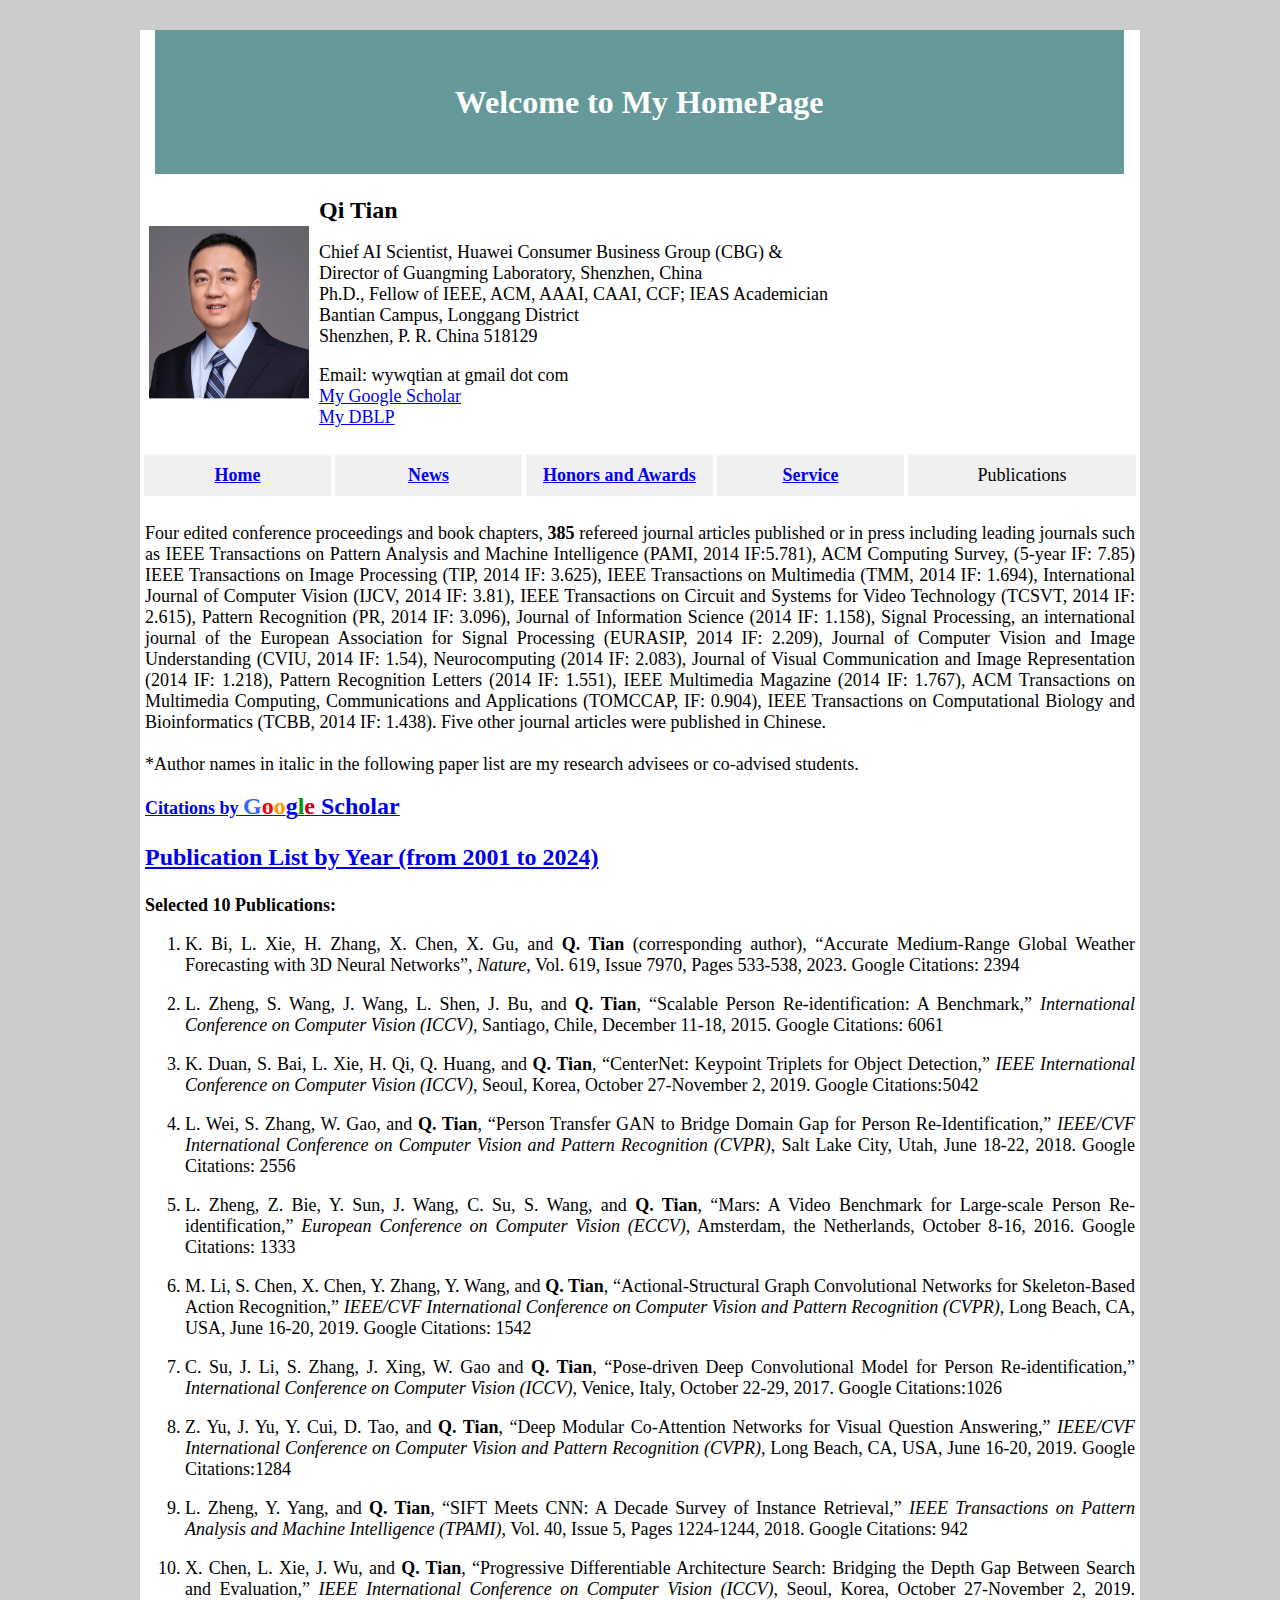
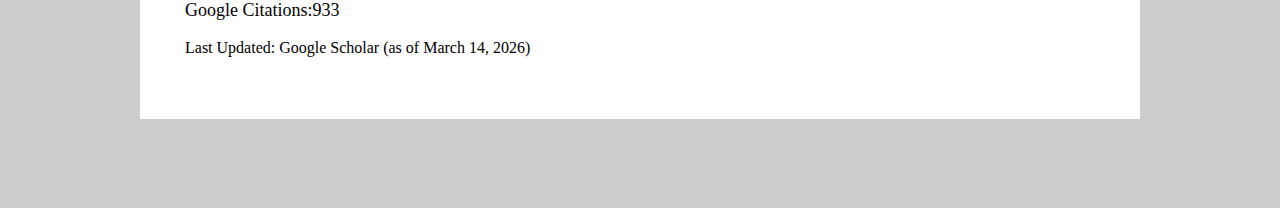
<file: tian-publication.html>
<!DOCTYPE html PUBLIC "-//W3C//DTD XHTML 1.0 Transitional//EN" "http://www.w3.org/TR/xhtml1/DTD/xhtml1-transitional.dtd">
<html xmlns="http://www.w3.org/1999/xhtml">
<head>
<meta http-equiv="Content-Type" content="text/html; charset=utf-8" />
<title>Qi Tian - Home Page</title>
<style type="text/css">
<!--
.STYLE4 {
	color: #000000;
	font-weight: bold;
	font-size: large;
}
.STYLE5 {font-size: large}
.STYLE6 {font-family: "Times New Roman", Times, serif; font-size: large; }
body,td,th {
	font-family: Times New Roman, Times, serif;
}
body {
	margin-left: 30px;
	margin-top: 30px;
	margin-right: 30px;
	margin-bottom: 50px;
	background-color: #CCCCCC;
}
.STYLE8 {font-size: large; color: #000000;}
.STYLE20 {color: #CCCCCC}
.STYLE25 {color: #CCCCCC; font-weight: bold; }
.STYLE26 {font-size: large; font-weight: bold; }
.STYLE27 {
	font-size: x-large;
	font-weight: bold;
}
.STYLE32 {font-family: Georgia, "Times New Roman", Times, serif; font-size: xx-large; color: #FFFFFF; }
.STYLE34 {color: #FFFFFF}
.STYLE35 {font-size: x-large}
.STYLE36 {color: #3366FF}
.STYLE38 {color: #FF0000}
.STYLE39 {color: #FF9900}
.STYLE41 {color: #009900}
.STYLE42 {color: #CC0000}
.STYLE43 {color: #FF0000; font-weight: bold; font-size: 24px; }
-->
</style>
</head>

<body>
<table width="1000" height="144" border="0" align="center" cellpadding="0" cellspacing="0" bordercolor="#FFFFFF" bgcolor="#FFFFFF">
  <tr bordercolor="#CCCCCC">
    <td width="174" height="144" bordercolor="#FFFFFF"><div align="center"></div>
    </td>
    <td width="10000" bordercolor="#FFFFFF" bgcolor="#669999" class="STYLE27"><div align="center">
      <p align="center" class="STYLE32"><span class="STYLE34">Welcome to My HomePage</span></p>
    </div></td>
    <td width="194" bordercolor="#FFFFFF"><div align="center"></div></td>
  </tr>
</table>
<table width="1000" border="1" align="center" cellpadding="1" cellspacing="2" bordercolor="#FFFFFF" bgcolor="#FFFFFF">
  <tr bordercolor="#CCCCCC">
    <td width="168" height="177"><div align="center"><img src="Qi_now.jpg" alt="" width="160" height="173" /></div></td>
    <td width="816" class="STYLE8"><p><span class="STYLE27">Qi Tian</span> </p>
      <p>Chief AI Scientist, Huawei Consumer Business Group (CBG) & <br>
		  Director of Guangming Laboratory, Shenzhen, China<br>
		  Ph.D., Fellow of IEEE, ACM, AAAI, CAAI, CCF; IEAS Academician<br>
		  Bantian Campus, Longgang District<br>
		  Shenzhen, P. R. China 518129 </p>
      <p><i></i> Email: wywqtian at gmail dot com <br />
        <a href="https://scholar.google.com/citations?user=61b6eYkAAAAJ&hl=zh-CN&oi=ao">My Google Scholar</a><br />
      <a href="https://dblp.org/pid/78/1467-1.html">My DBLP</a></p></td>
  </tr>
</table>
<table width="1000" height="43" border="1" align="center" cellpadding="2" cellspacing="2" bordercolor="#FFFFFF" bgcolor="#FFFFFF">
  <tr bordercolor="#CCCCCC" bgcolor="#F0F0F0">
     <td width="100" height="37"><div align="center" class="STYLE25">
      <div align="center" class="STYLE8"><a href="index.html">Home</a></div>
    </div></td>
    <td width="100"><div align="center" class="STYLE25">
      <div align="center"><a href="tian-news.html" class="STYLE5">News</a></div>
    </div></td>
    <td width="100"><div align="center" class="STYLE20"><a href="tian-awards.html" class="STYLE26">Honors and Awards</a></div></td>
    <td width="100"><div align="center">
      <div align="center"><a href="tian-service.html" class="STYLE26">Service</a></div>
    </div></td>	  
    <td width="123"><div align="center">
       <div align="center" class="STYLE8">Publications</div>
    </div></td>		  
	  
  </tr>
</table>
<table width="1000" border="1" align="center" cellpadding="1" cellspacing="2" bordercolor="#FFFFFF" bgcolor="#FFFFFF">
  <tr>
    <td width="1155" height="84" align="center" bordercolor="#F0F0F0"><div align="justify">
      <p class="STYLE5">Four edited conference proceedings and book chapters, <strong>385 </strong>refereed journal articles published or in press including leading journals such as IEEE Transactions on Pattern Analysis and Machine Intelligence (PAMI, 2014 IF:5.781), ACM Computing Survey, (5-year IF: 7.85) IEEE Transactions on Image Processing (TIP, 2014 IF: 3.625), IEEE Transactions on Multimedia (TMM, 2014 IF: 1.694), International Journal of Computer Vision (IJCV, 2014 IF: 3.81), IEEE Transactions on Circuit and Systems for Video Technology (TCSVT, 2014 IF: 2.615), Pattern Recognition (PR, 2014 IF: 3.096), Journal of Information Science (2014 IF: 1.158), Signal Processing, an international journal of the European Association for Signal Processing (EURASIP, 2014 IF: 2.209), Journal of Computer Vision and Image Understanding (CVIU, 2014 IF: 1.54), Neurocomputing (2014 IF: 2.083), Journal of Visual Communication and Image Representation (2014 IF: 1.218), Pattern Recognition Letters (2014 IF: 1.551), IEEE Multimedia Magazine (2014 IF: 1.767), ACM Transactions on Multimedia Computing, Communications and Applications (TOMCCAP, IF: 0.904), IEEE Transactions on Computational Biology and Bioinformatics (TCBB, 2014 IF: 1.438). Five other journal articles were published in Chinese.&nbsp;<br />
        <br />
        *Author names in italic in the following paper list are my research advisees or co-advised students.</p>
      <p class="STYLE4"><a href="http://scholar.google.com/citations?user=61b6eYkAAAAJ&amp;hl=en"><strong>Citations by <span class="STYLE35"><span class="STYLE36">G</span><span class="STYLE38">o</span><span class="STYLE39">o</span>g<span class="STYLE41">l</span><span class="STYLE42">e</span> Scholar </span></strong></a></p>
      
      <p class="STYLE43"><a href="tian-publication-by-year.html">Publication List by Year (from 2001  to 2024) </a></p>
      <p align="justify" class="STYLE4">Selected 10 Publications: </p>
      <ol>
       		
		 <li class="STYLE5">
		  <p>K. Bi, L. Xie, H. Zhang, X. Chen, X. Gu, and <strong>Q. Tian</strong> (corresponding author), “Accurate Medium-Range Global Weather Forecasting with 3D Neural Networks”, <em>Nature</em>, Vol. 619, Issue 7970, Pages 533-538, 2023. Google Citations: 2394</p>
		  </li>
		  
		  
		  
        <li class="STYLE5">
          <p>L. Zheng, S. Wang, J. Wang, L. Shen, J. Bu, and <strong>Q. Tian</strong>, “Scalable Person Re-identification: A Benchmark,” <em>International Conference on Computer Vision (ICCV)</em>, Santiago, Chile, December 11-18, 2015. Google Citations: 6061</p>
      </li>
        
		  <li class="STYLE5">
          <p>K. Duan, S. Bai, L. Xie, H. Qi, Q. Huang, and <strong>Q. Tian</strong>, “CenterNet: Keypoint Triplets for Object Detection,” <em>IEEE International Conference on Computer Vision (ICCV)</em>, Seoul, Korea, October 27-November 2, 2019. Google Citations:5042</p>
      </li>
		  
		 
		  
	  <li class="STYLE5">
          <p>L. Wei, S. Zhang, W. Gao, and <strong>Q. Tian</strong>, “Person Transfer GAN to Bridge Domain Gap for Person Re-Identification,” <em>IEEE/CVF International Conference on Computer Vision and Pattern Recognition (CVPR)</em>, Salt Lake City, Utah, June 18-22, 2018. Google Citations: 2556</p>
      </li>
		
		  
		  <li class="STYLE5">
          <p> L. Zheng, Z. Bie, Y. Sun, J. Wang, C. Su, S. Wang, and <strong>Q. Tian</strong>, “Mars: A Video Benchmark for Large-scale Person Re-identification,” <em>European Conference on Computer Vision (ECCV)</em>, Amsterdam, the Netherlands, October 8-16, 2016. Google Citations: 1333</p>
      </li>
        
		  <li class="STYLE5">
          <p> M. Li, S. Chen, X. Chen, Y. Zhang, Y. Wang, and <strong>Q. Tian</strong>, “Actional-Structural Graph Convolutional Networks for Skeleton-Based Action Recognition,” <em>IEEE/CVF International Conference on Computer Vision and Pattern Recognition (CVPR)</em>, Long Beach, CA, USA, June 16-20, 2019. Google Citations: 1542</p>
      </li>
		  
		 <li class="STYLE5">
          <p> C. Su, J. Li, S. Zhang, J. Xing, W. Gao and <strong>Q. Tian</strong>, “Pose-driven Deep Convolutional Model for Person Re-identification,” <em>International Conference on Computer Vision (ICCV)</em>, Venice, Italy, October 22-29, 2017. Google Citations:1026</p>
      </li>  
        
		   <li class="STYLE5">
          <p> Z. Yu, J. Yu, Y. Cui, D. Tao, and <strong>Q. Tian</strong>, “Deep Modular Co-Attention Networks for Visual Question Answering,” <em>IEEE/CVF International Conference on Computer Vision and Pattern Recognition (CVPR)</em>, Long Beach, CA, USA, June 16-20, 2019. Google Citations:1284</p>
      </li>  
		  
		  <li class="STYLE5">
          <p> L. Zheng, Y. Yang, and <strong>Q. Tian</strong>, “SIFT Meets CNN: A Decade Survey of Instance Retrieval,” <em>IEEE Transactions on Pattern Analysis and Machine Intelligence (TPAMI)</em>, Vol. 40, Issue 5, Pages 1224-1244, 2018. Google Citations: 942</p>
      </li>  
		  
		  <li class="STYLE5">
          <p> X. Chen, L. Xie, J. Wu, and <strong>Q. Tian</strong>, “Progressive Differentiable Architecture Search: Bridging the Depth Gap Between Search and Evaluation,” <em>IEEE International Conference on Computer Vision (ICCV)</em>, Seoul, Korea, October 27-November 2, 2019. Google Citations:933</p>
      </li>  
        
		  Last Updated: Google Scholar (as of March 14, 2026)
		  
       
        
       
       
      
       
      <p class="STYLE6">&nbsp;</p>
    </div></td>
  </tr>
</table>
<p class="STYLE4">&nbsp; </p>
</body>
</html>
</file>
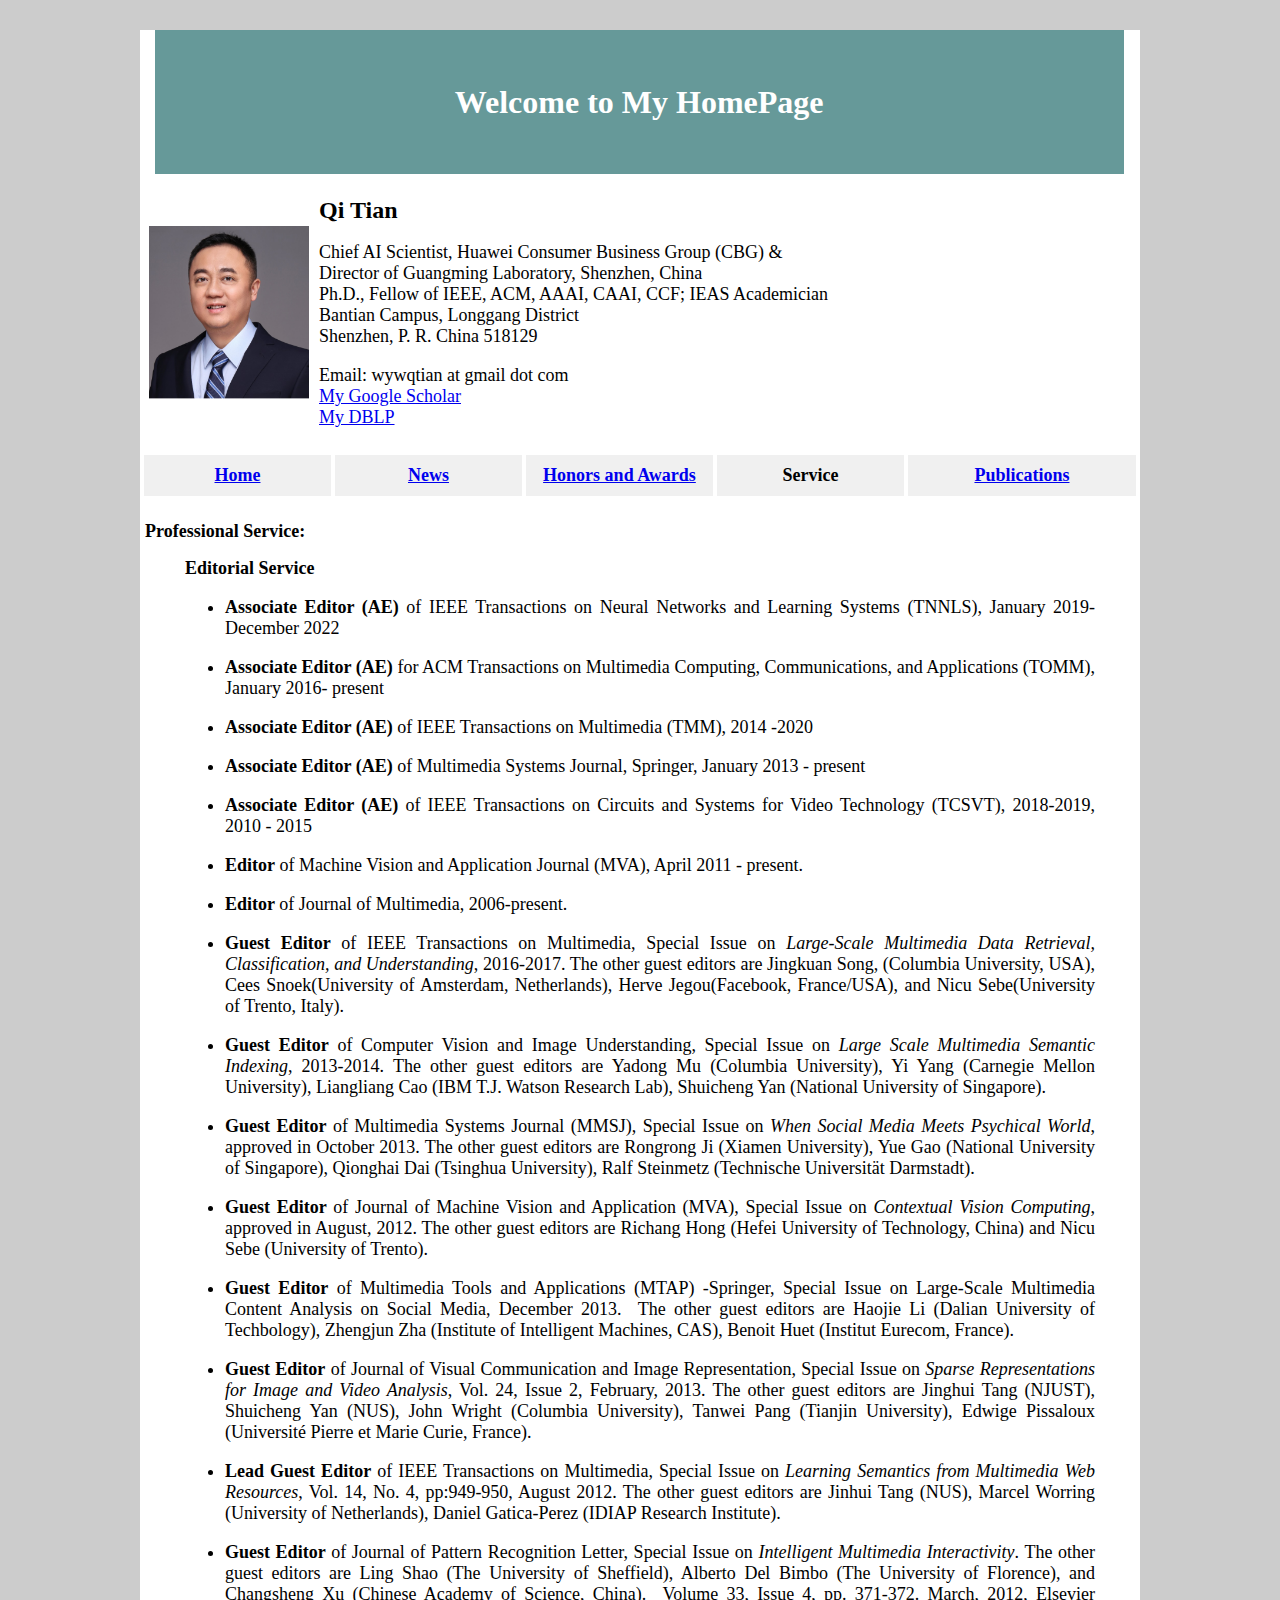
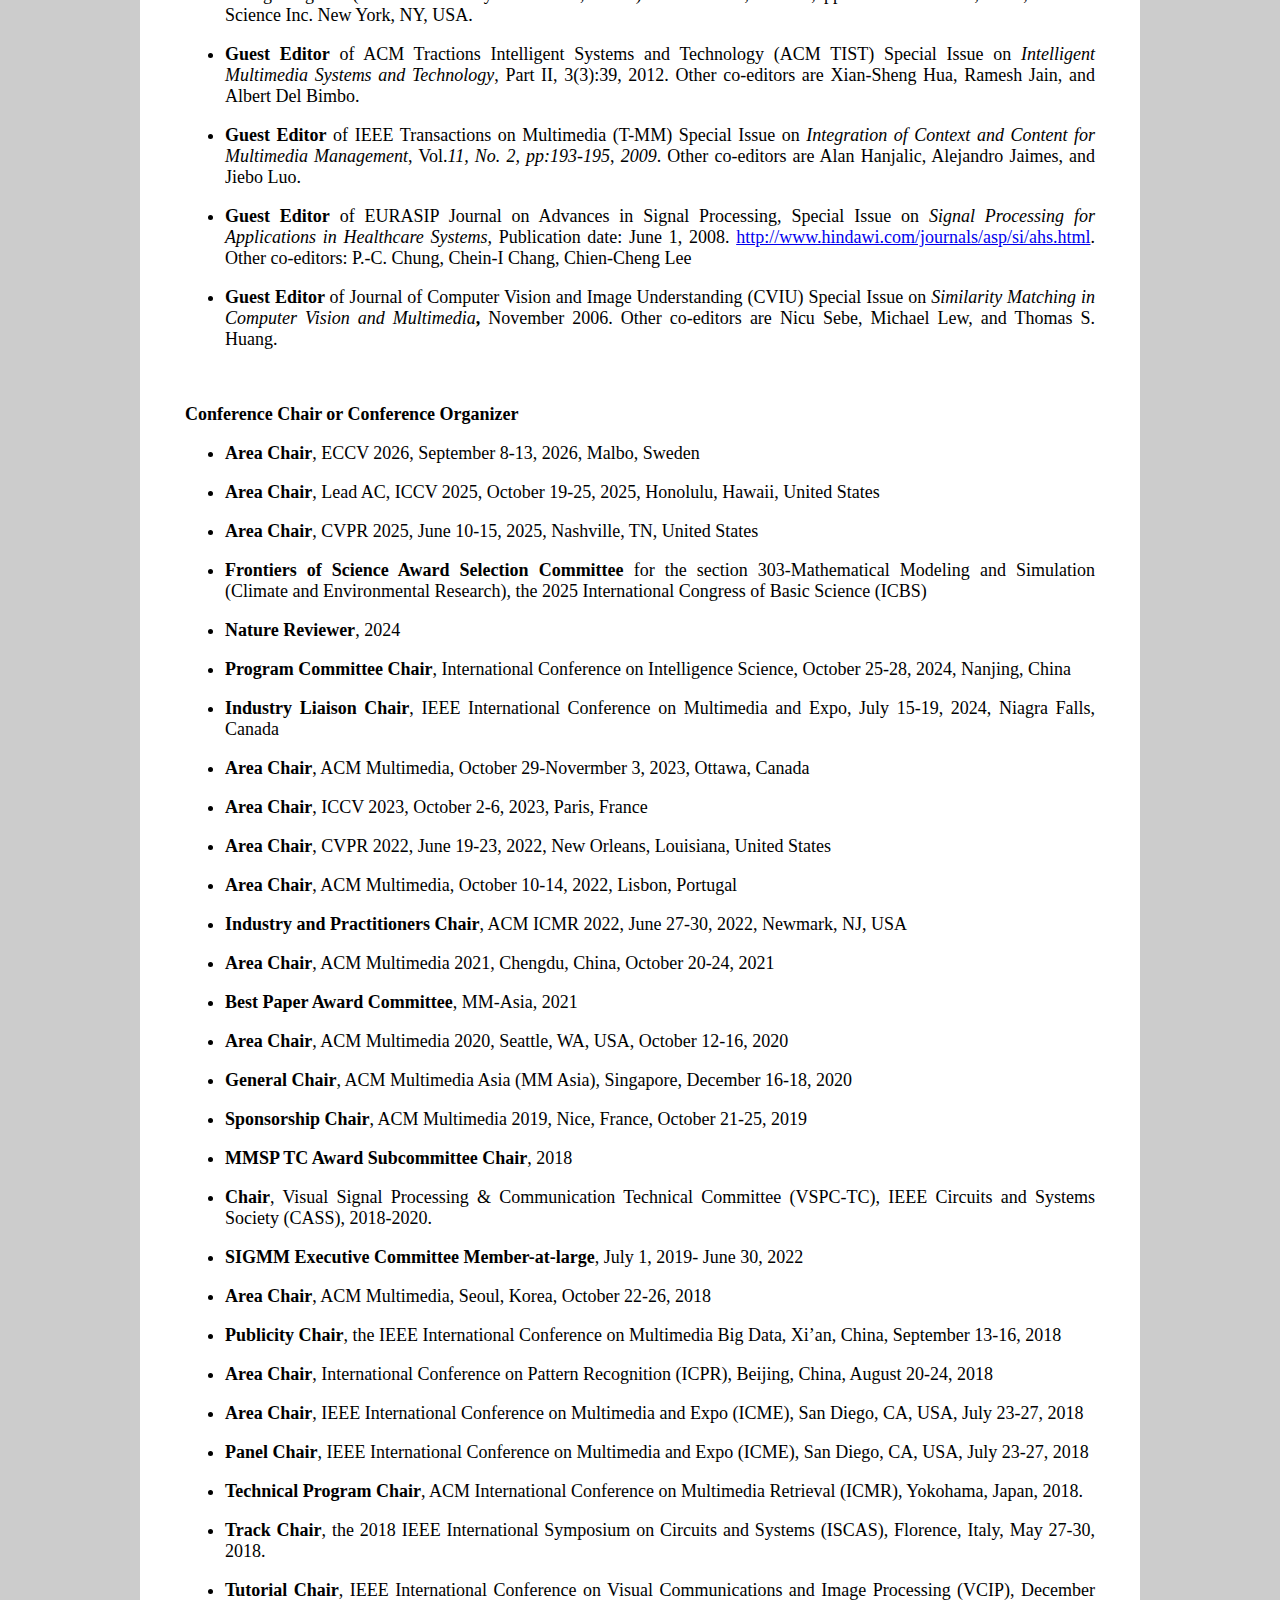
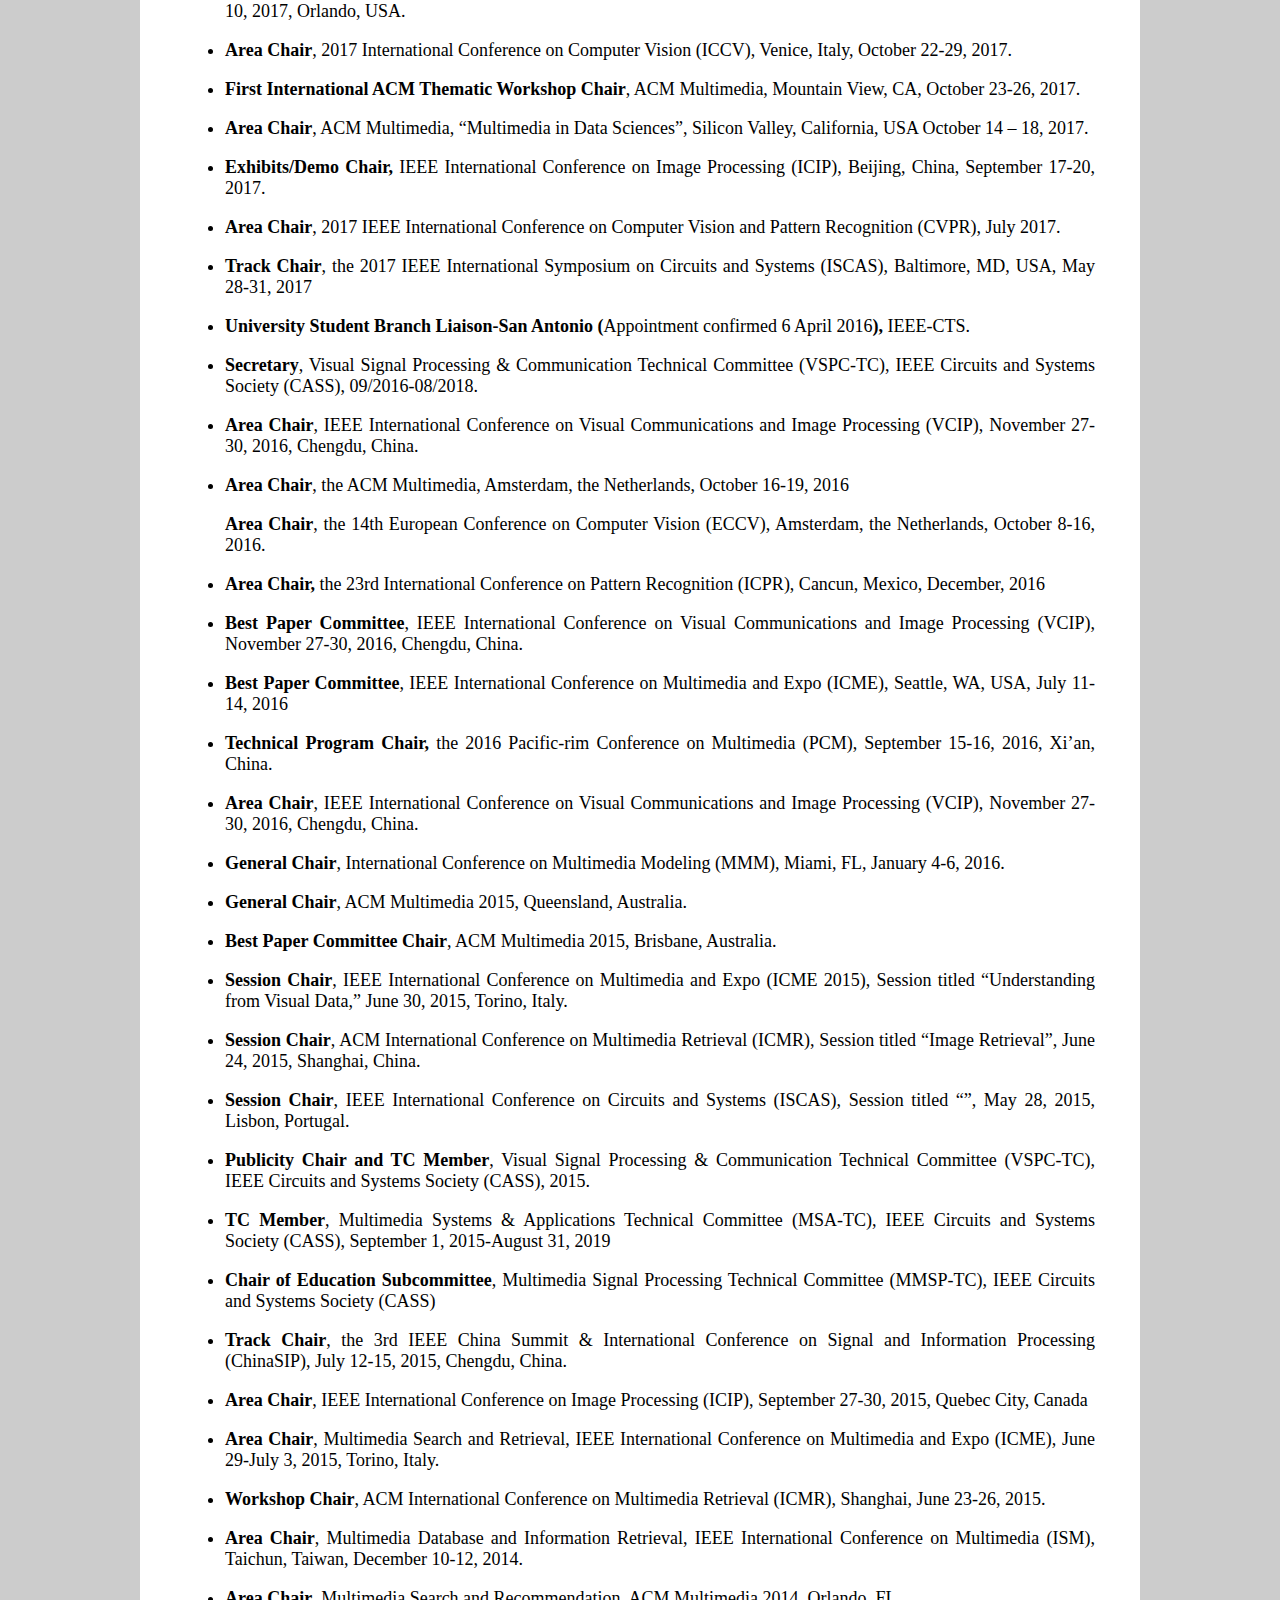
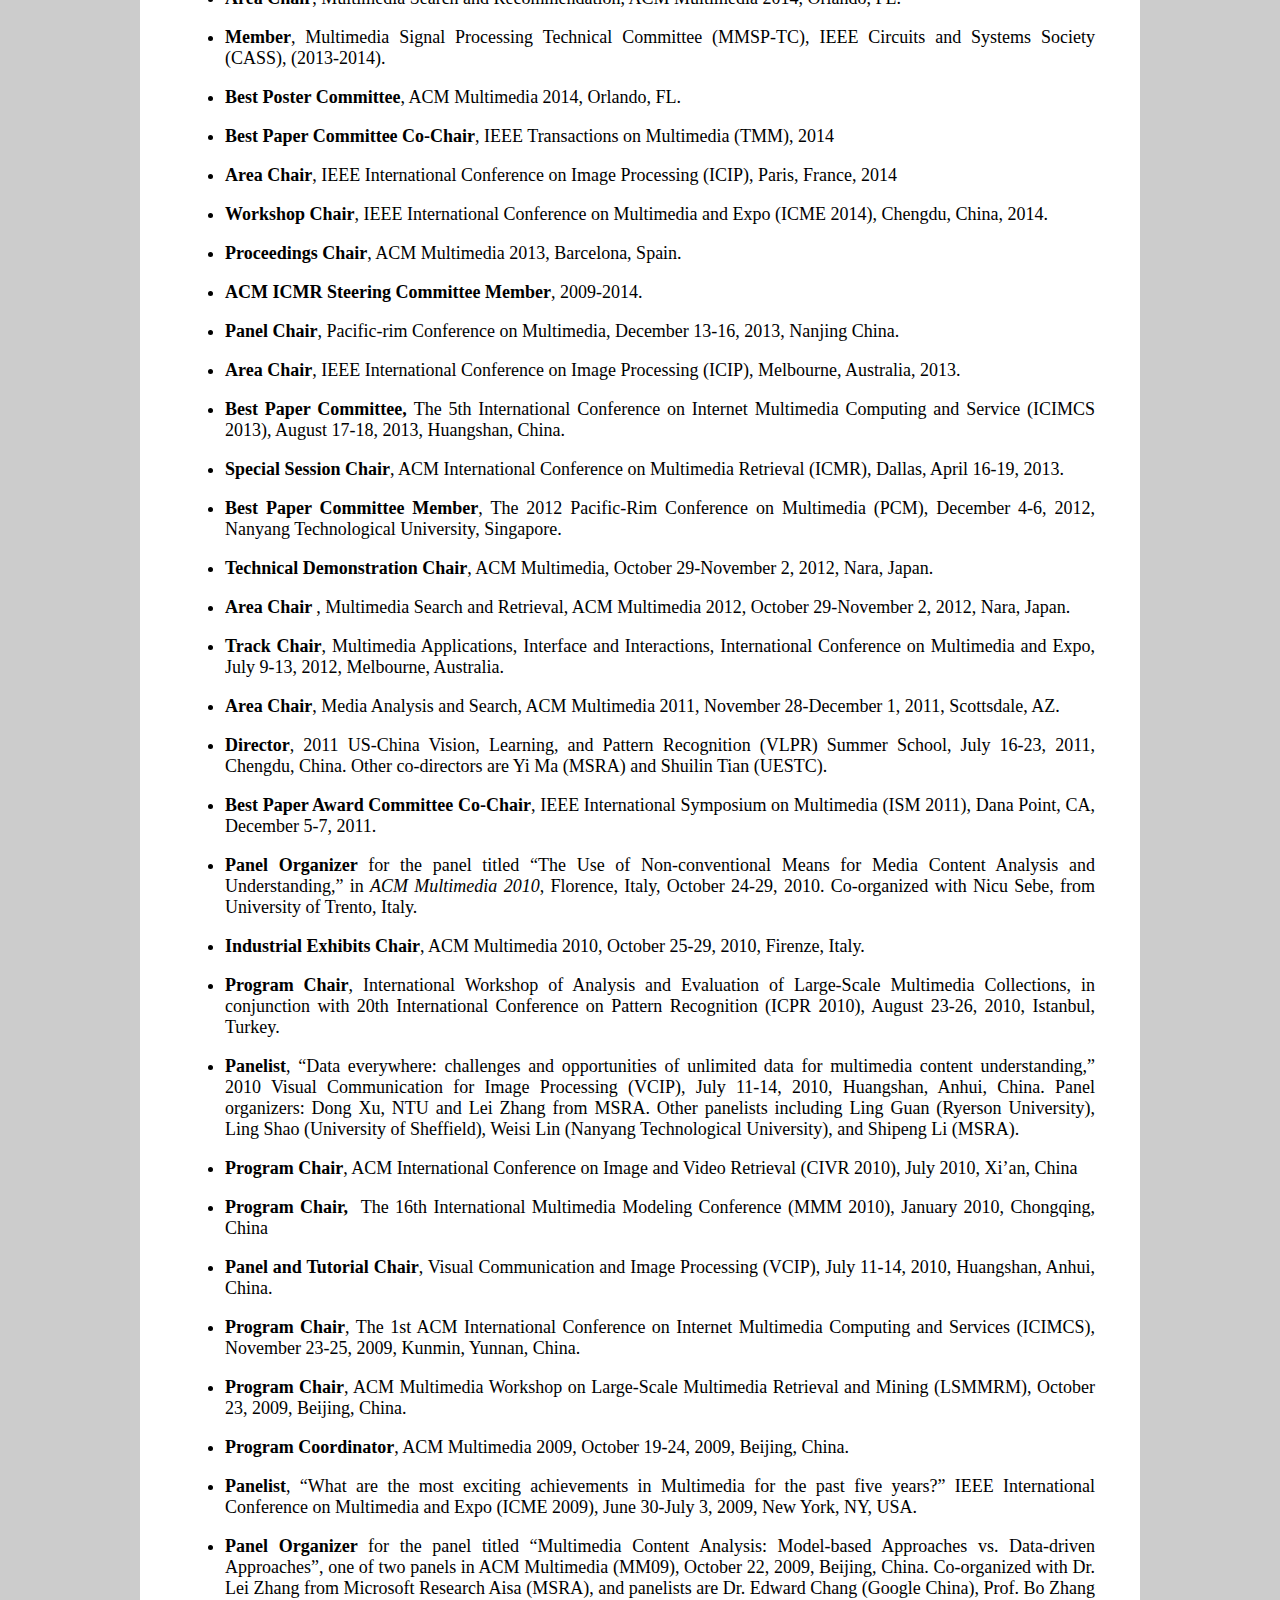
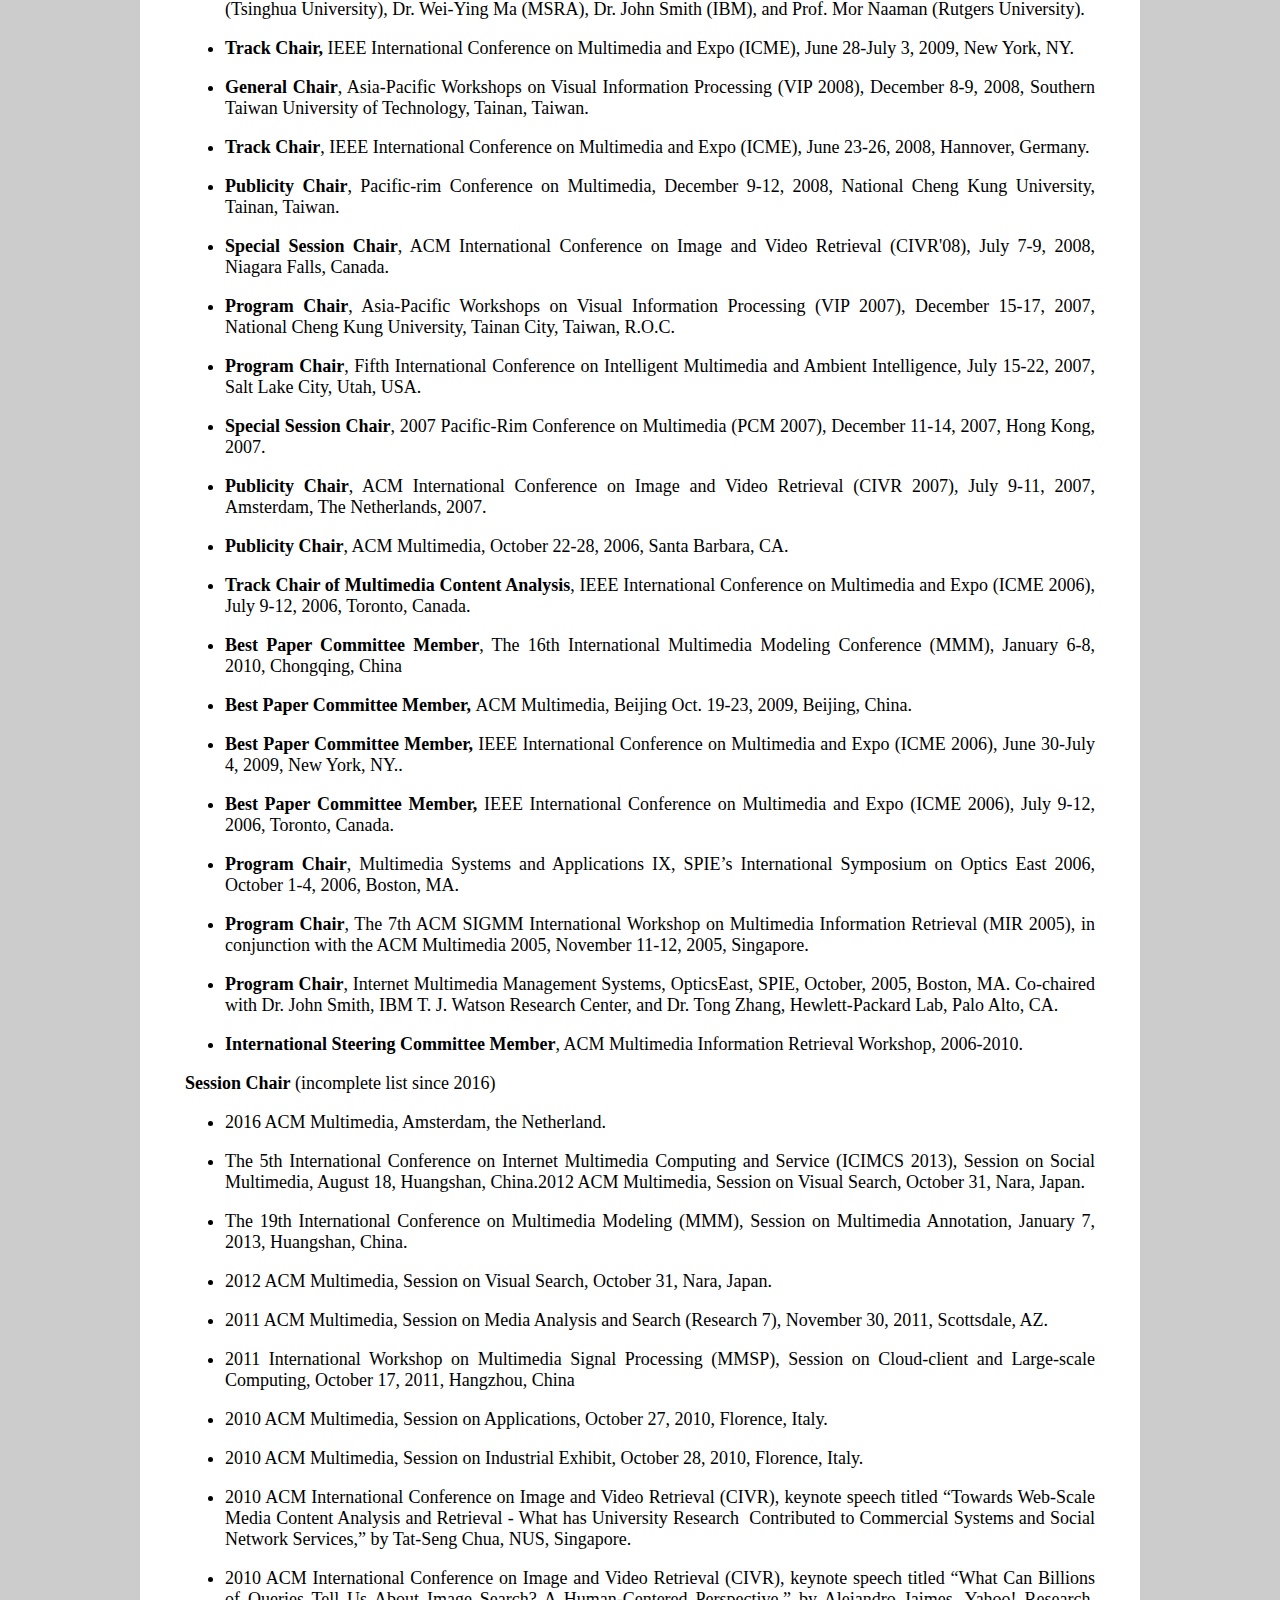
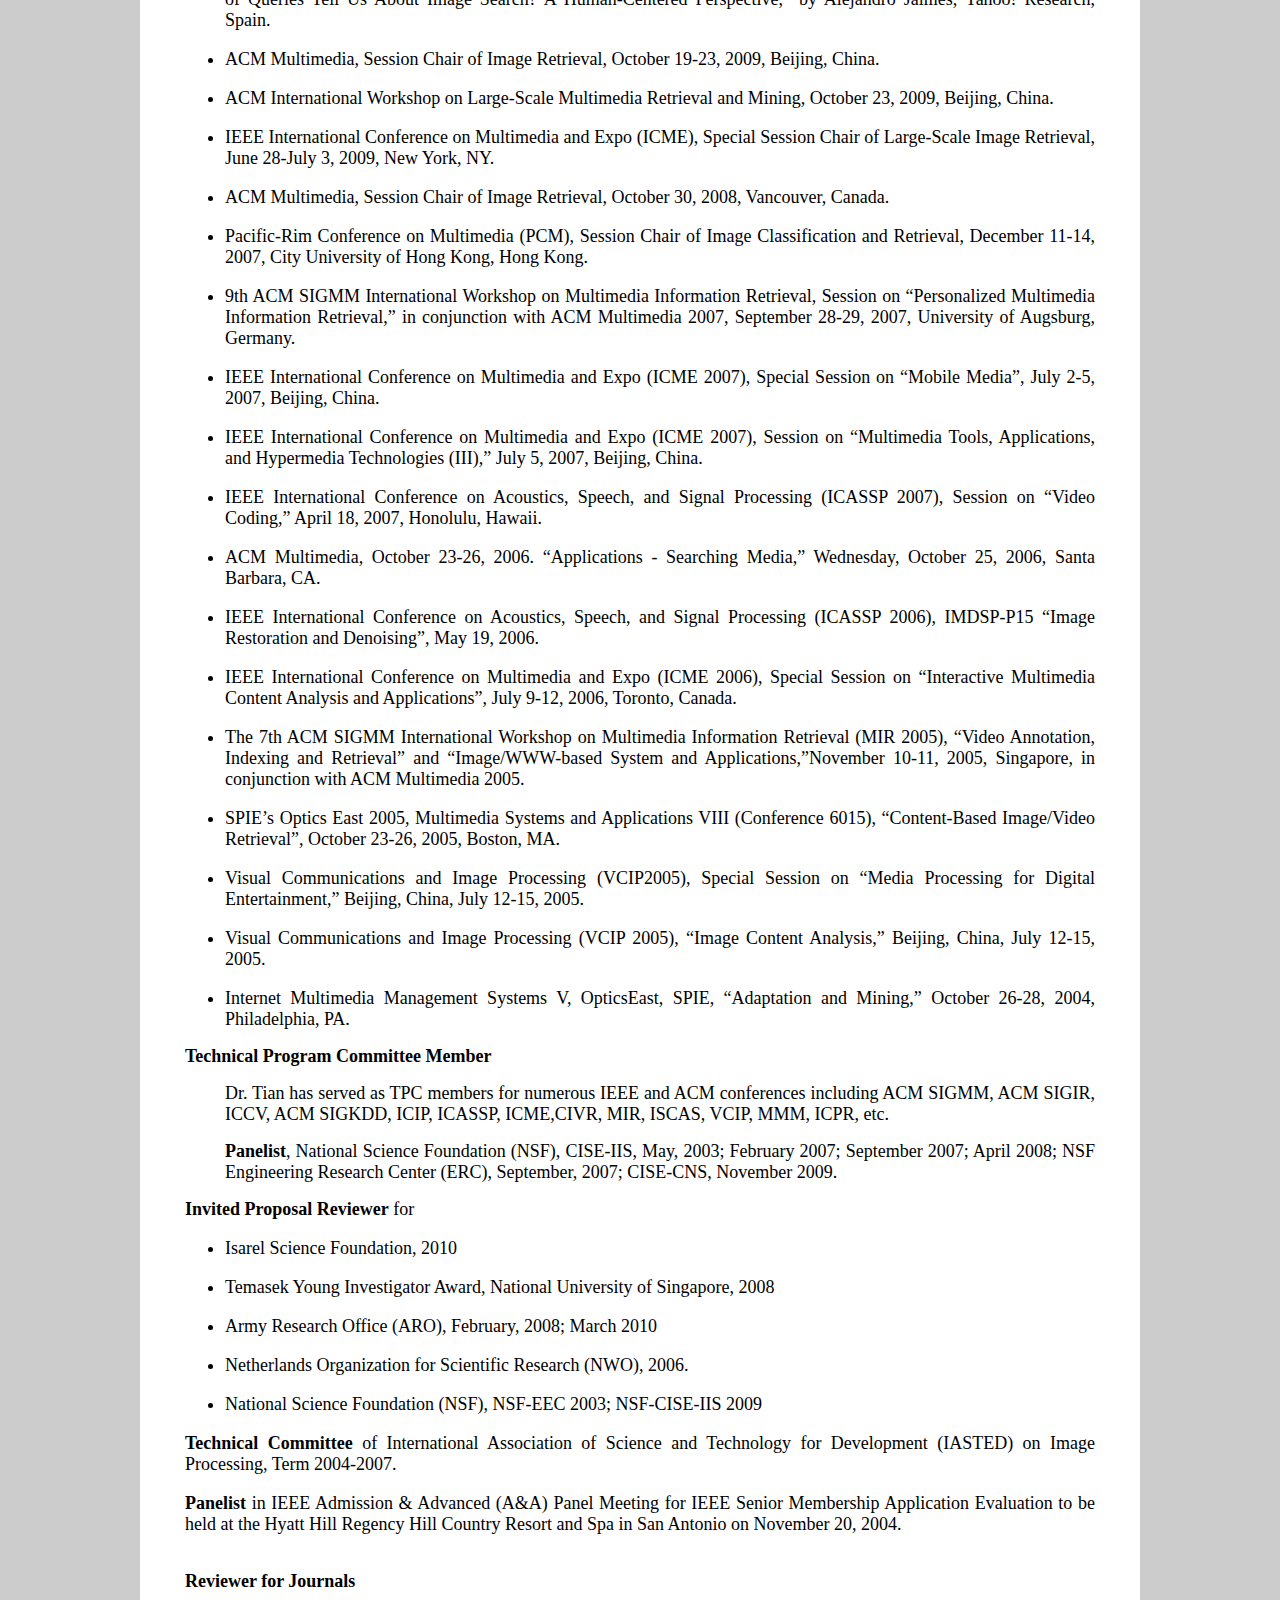
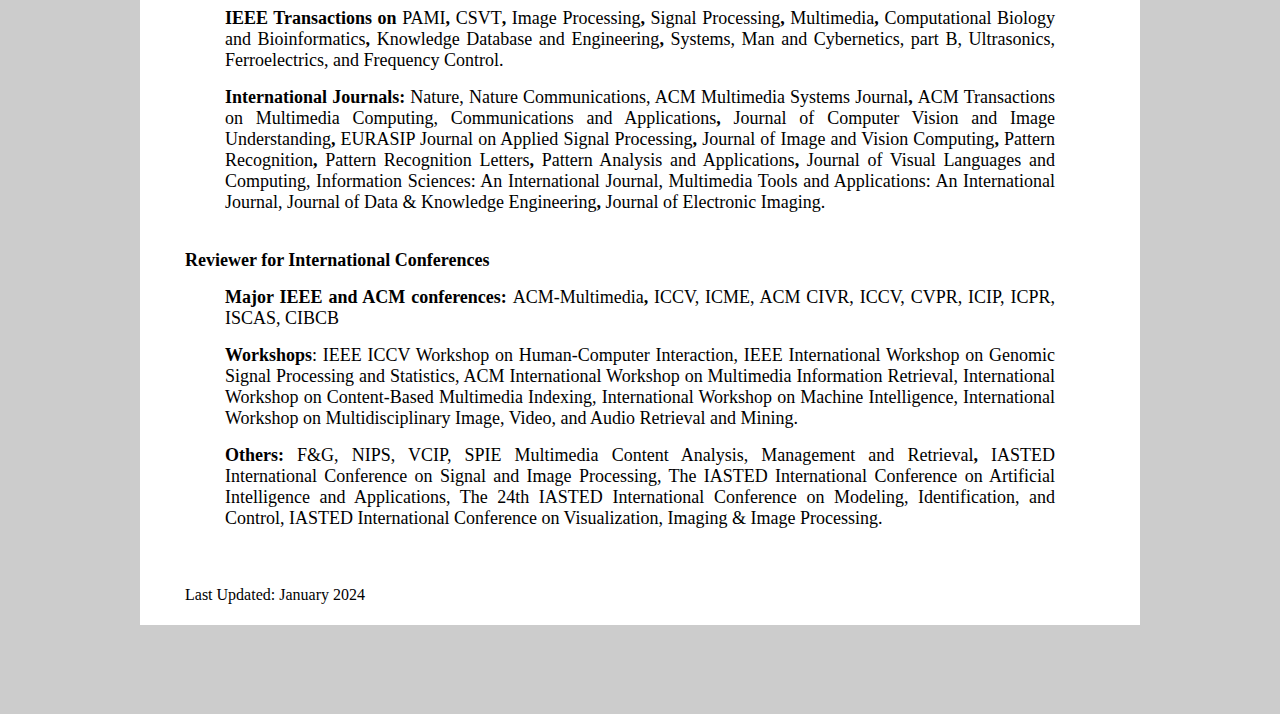
<file: tian-service.html>
<!DOCTYPE html PUBLIC "-//W3C//DTD XHTML 1.0 Transitional//EN" "http://www.w3.org/TR/xhtml1/DTD/xhtml1-transitional.dtd">
<html xmlns="http://www.w3.org/1999/xhtml">
<head>
<meta http-equiv="Content-Type" content="text/html; charset=utf-8" />
<title>Qi Tian - Home Page</title>
<style type="text/css">
<!--
.STYLE4 {
	color: #000000;
	font-weight: bold;
	font-size: large;
}
.STYLE5 {font-size: large}
.STYLE6 {font-family: "Times New Roman", Times, serif; font-size: large; }
body,td,th {
	font-family: Times New Roman, Times, serif;
}
body {
	margin-left: 30px;
	margin-top: 30px;
	margin-right: 30px;
	margin-bottom: 50px;
	background-color: #CCCCCC;
}
.STYLE8 {font-size: large; color: #000000;}
.STYLE20 {color: #CCCCCC}
.STYLE25 {color: #CCCCCC; font-weight: bold; }
.STYLE26 {font-size: large; font-weight: bold; }
.STYLE27 {
	font-size: x-large;
	font-weight: bold;
}
.STYLE32 {font-family: Georgia, "Times New Roman", Times, serif; font-size: xx-large; color: #FFFFFF; }
.STYLE34 {color: #FFFFFF}
.STYLE35 {font-family: "Times New Roman", Times, serif; font-size: large; font-weight: bold; }
-->
</style>
</head>

<body>
<table width="1000" height="144" border="0" align="center" cellpadding="0" cellspacing="0" bordercolor="#FFFFFF" bgcolor="#FFFFFF">
  <tr bordercolor="#CCCCCC">
    <td width="174" height="144" bordercolor="#FFFFFF"><div align="center"></div>
    </td>
    <td width="10000" bordercolor="#FFFFFF" bgcolor="#669999" class="STYLE27"><div align="center">
      <p align="center" class="STYLE32"><span class="STYLE34">Welcome to My HomePage</span></p>
    </div></td>
    <td width="194" bordercolor="#FFFFFF"><div align="center"></div></td>
  </tr>
</table>
<table width="1000" border="1" align="center" cellpadding="1" cellspacing="2" bordercolor="#FFFFFF" bgcolor="#FFFFFF">
  <tr bordercolor="#CCCCCC">
    <td width="168" height="177"><div align="center"><img src="Qi_now.jpg" alt="" width="160" height="173" /></div></td>
    <td width="816" class="STYLE8"><p><span class="STYLE27">Qi Tian</span> </p>
      <p>Chief AI Scientist, Huawei Consumer Business Group (CBG) & <br>
		  Director of Guangming Laboratory, Shenzhen, China<br>
		  Ph.D., Fellow of IEEE, ACM, AAAI, CAAI, CCF; IEAS Academician<br>
		  Bantian Campus, Longgang District<br>
		  Shenzhen, P. R. China 518129</p>
      <p><i></i> Email: wywqtian at gmail dot com <br />
        <a href="https://scholar.google.com/citations?user=61b6eYkAAAAJ&hl=zh-CN&oi=ao">My Google Scholar</a><br />
      <a href="https://dblp.org/pid/78/1467-1.html">My DBLP</a></p></td>
  </tr>
</table>
<table width="1000" height="43" border="1" align="center" cellpadding="2" cellspacing="2" bordercolor="#FFFFFF" bgcolor="#FFFFFF">
  <tr bordercolor="#CCCCCC" bgcolor="#F0F0F0">
    <td width="100" height="37"><div align="center" class="STYLE25">
      <div align="center" class="STYLE8"><a href="index.html">Home</a></div>
    </div></td>
    <td width="100"><div align="center" class="STYLE25">
      <div align="center"><a href="tian-news.html" class="STYLE5">News</a></div>
    </div></td>
    <td width="100"><div align="center" class="STYLE20"><a href="tian-awards.html" class="STYLE26">Honors and Awards</a></div></td>
    <td width="100"><div align="center" class="STYLE25">
      <div align="center" class="STYLE8">Service</div>
    </div></td>
    <td width="123"><div align="center">
      <div align="center"><a href="tian-publication.html" class="STYLE26">Publications</a></div>
    </div></td>		  
	  
  </tr>
</table>
<table width="1000" border="1" align="center" cellpadding="1" cellspacing="2" bordercolor="#FFFFFF" bgcolor="#FFFFFF">
  <tr>
    <td width="1155" height="84" bordercolor="#F0F0F0"><div align="justify">
          <p><strong class="STYLE6">Professional Service:</strong></p>
        <blockquote>
			<strong class="STYLE6">Editorial Service</strong>
			
           			
            <ul class="STYLE5">
              <li>
                <p><strong>Associate Editor (AE)</strong> of IEEE Transactions on Neural Networks and Learning Systems (TNNLS), January 2019- December 2022</p></li>
                <li><p><strong>Associate Editor (AE)</strong> for ACM Transactions on Multimedia Computing,  Communications, and Applications (TOMM), January 2016- present</p>
              </li>
              <li>
                <p><strong>Associate Editor (AE)</strong> of IEEE Transactions on Multimedia (TMM), 2014 -2020 </p>
              </li>
              <li>
                <p><strong>Associate Editor (AE)</strong> of Multimedia Systems Journal, Springer, January 2013 - present </p>
              </li>
              <li>
                <p><strong>Associate Editor (AE)</strong> of IEEE Transactions on Circuits and  Systems for Video Technology (TCSVT), 2018-2019, 2010 - 2015</p>
              </li>
              <li>
                <p><strong>Editor</strong> of Machine Vision and Application Journal (MVA), April  2011 - present.</p>
              </li>
              <li>
                <p><strong>Editor </strong>of Journal of Multimedia, 2006-present.</p>
              </li>
              <li>
                <p><strong>Guest Editor</strong> of IEEE Transactions on Multimedia, Special Issue on <em>Large-Scale Multimedia Data Retrieval, Classification, and  Understanding</em>, 2016-2017. The other guest editors are Jingkuan Song,  (Columbia University, USA), Cees Snoek(University of Amsterdam, Netherlands), Herve  Jegou(Facebook, France/USA), and Nicu Sebe(University of Trento, Italy).&nbsp; </p>
              </li>
              <li>
                <p><strong>Guest Editor</strong> of Computer Vision and Image Understanding, Special Issue on <em>Large Scale Multimedia Semantic Indexing</em>,  2013-2014. The other guest editors are Yadong Mu (Columbia University), Yi Yang  (Carnegie Mellon University), Liangliang Cao (IBM T.J. Watson Research Lab),  Shuicheng Yan (National University of Singapore).</p>
              </li>
              <li>
                <p><strong>Guest Editor</strong> of Multimedia Systems Journal (MMSJ), Special Issue on <em>When Social Media Meets Psychical World</em>, approved in October 2013.  The other guest editors are Rongrong Ji (Xiamen University), Yue Gao (National  University of Singapore), Qionghai Dai (Tsinghua University), Ralf Steinmetz (Technische Universität Darmstadt).</p>
              </li>
              <li>
                <p><strong>Guest Editor</strong> of Journal of Machine Vision and Application (MVA), Special Issue on <em>Contextual Vision Computing</em>, approved in  August, 2012. The other guest editors are Richang Hong (Hefei University of  Technology, China) and Nicu Sebe (University of Trento).</p>
              </li>
              <li>
                <p><strong>Guest Editor</strong> of Multimedia Tools and Applications (MTAP) -Springer, Special Issue on  Large-Scale Multimedia Content Analysis on Social Media, December 2013.  The other guest editors are Haojie Li (Dalian  University of Techbology), Zhengjun Zha (Institute of Intelligent Machines,  CAS), Benoit Huet (Institut Eurecom, France). </p>
              </li>
              <li>
                <p><strong>Guest Editor</strong> of Journal of Visual Communication and Image Representation, Special Issue on <em>Sparse Representations for Image and Video  Analysis</em>, Vol. 24, Issue 2, February, 2013. The other guest editors are  Jinghui Tang (NJUST), Shuicheng Yan (NUS), John Wright (Columbia University),  Tanwei Pang (Tianjin University), Edwige Pissaloux (Université Pierre et Marie  Curie, France). </p>
              </li>
              <li>
                <p><strong>Lead Guest Editor</strong> of IEEE Transactions on Multimedia, Special Issue on <em>Learning Semantics from Multimedia Web  Resources</em>, Vol. 14, No. 4, pp:949-950, August 2012. The other guest editors  are Jinhui Tang (NUS), Marcel Worring (University of Netherlands), Daniel  Gatica-Perez (IDIAP Research Institute). </p>
              </li>
              <li>
                <p><strong>Guest Editor</strong> of Journal of Pattern Recognition Letter, Special  Issue on <em>Intelligent Multimedia  Interactivity</em>. The other guest editors are Ling Shao (The University of  Sheffield), Alberto Del Bimbo (The University of Florence), and Changsheng Xu  (Chinese Academy of Science, China).   Volume 33, Issue 4, pp. 371-372. March, 2012, Elsevier  Science Inc.  New  York, NY, USA. </p>
              </li>
              <li>
                <p><strong>Guest Editor</strong> of ACM Tractions Intelligent Systems and Technology  (ACM TIST) Special Issue on <em>Intelligent  Multimedia Systems and Technology</em>, Part II, 3(3):39, 2012. Other co-editors  are Xian-Sheng Hua, Ramesh Jain, and Albert Del Bimbo.</p>
              </li>
              <li>
                <p><strong>Guest Editor</strong> of IEEE Transactions on Multimedia (T-MM) Special Issue on <em>Integration of Context and Content for Multimedia Management</em>, Vol.<em>11, </em><em>No. 2, </em><em>pp</em><em>:193-195</em>, <em>2009</em>.   Other co-editors are Alan Hanjalic, Alejandro  Jaimes, and Jiebo Luo.</p>
              </li>
              <li>
                <p><strong>Guest Editor</strong> of EURASIP Journal on Advances in Signal Processing,  Special Issue on <em>Signal Processing for Applications  in Healthcare Systems,</em> Publication date: June 1, 2008. <a href="http://www.hindawi.com/journals/asp/si/ahs.html">http://www.hindawi.com/journals/asp/si/ahs.html</a>. Other co-editors: P.-C. Chung, Chein-I Chang, Chien-Cheng Lee </p>
              </li>
              <li>                <strong>Guest  Editor </strong>of Journal of  Computer Vision and Image Understanding (CVIU) Special Issue on <em>Similarity Matching in Computer Vision and  Multimedia</em><strong>, </strong>November 2006. Other co-editors are Nicu Sebe, Michael  Lew, and Thomas S. Huang.</li>
            </ul>
            <p>&nbsp;</p>
            <p class="STYLE6"><strong>Conference  Chair or Conference Organizer</strong></p>
            <ul class="STYLE5">
				<p>
					
					<li> 
						<p><b>Area Chair</b>, ECCV 2026, September 8-13, 2026, Malbo, Sweden</p>
					
					</li>
					
					<li> <p><b>Area Chair</b>, Lead AC, ICCV 2025, October 19-25, 2025, Honolulu, Hawaii, United States</p>
					</li>
					
					<li> <P><B>Area Chair</B>, CVPR 2025, June 10-15, 2025, Nashville, TN, United States </P>
					
					</li>
					
					<li><p><b>Frontiers of Science Award Selection Committee</b> for the section 303-Mathematical Modeling and Simulation (Climate and Environmental Research), the 2025 International Congress of Basic Science (ICBS)
						</p>
				
					</li>
					
					<li> <p><b>Nature Reviewer</b>, 2024</p>
					
					</li>
					
					
					<li>
					<p><strong>Program Committee Chair</strong>, International Conference on Intelligence Science, October 25-28, 2024, Nanjing, China</p>
					</li>
					
			
              <li><strong>Industry Liaison Chair</strong>, IEEE International Conference on Multimedia and Expo, July 15-19, 2024, Niagra Falls, Canada</li></p>
				<p>
				<li><strong>Area Chair</strong>, ACM Multimedia, October 29-Novermber 3, 2023, Ottawa, Canada</li></p>
				
				<p><li><strong>Area Chair</strong>, ICCV 2023, October 2-6, 2023, Paris, France</li></p>
				
				<p></p><li><strong>Area Chair</strong>, CVPR 2022, June 19-23, 2022, New Orleans, Louisiana, United States</li>
				
				<p></p><li><strong>Area Chair</strong>, ACM Multimedia, October 10-14, 2022, Lisbon, Portugal</li>
				
				<p></p><li><strong>Industry and Practitioners Chair</strong>, ACM ICMR 2022, June 27-30, 2022, Newmark, NJ, USA</li>
				
				<p></p><li><strong>Area Chair</strong>, ACM Multimedia 2021, Chengdu, China, October 20-24, 2021</li>
				
				<p></p><li><strong>Best Paper Award Committee</strong>, MM-Asia, 2021</li>
				
				<p></p><li><strong>Area Chair</strong>, ACM Multimedia 2020, Seattle, WA, USA, October 12-16, 2020</li>
				
				<p></p><li><strong>General Chair</strong>, ACM Multimedia Asia (MM Asia), Singapore, December 16-18, 2020</li>
				
				<p></p><li><strong>Sponsorship Chair</strong>, ACM Multimedia 2019, Nice, France, October 21-25, 2019</li>
				
				<p></p><li><strong>MMSP TC Award Subcommittee Chair</strong>, 2018</li>
				
				<p><li><strong>Chair</strong>, Visual Signal Processing &amp; Communication Technical Committee (VSPC-TC), IEEE Circuits and Systems Society (CASS), 2018-2020.</li>
				</p>
				
				<p><li><strong>SIGMM Executive Committee Member-at-large</strong>, July 1, 2019- June 30, 2022</li>
				</p>
				
				<p><li><strong>Area Chair</strong>, ACM Multimedia, Seoul, Korea, October 22-26, 2018</li>
				</p>
				
				<p><li><strong>Publicity Chair</strong>, the IEEE International Conference on Multimedia Big Data, Xi’an, China, September 13-16, 2018</li>
				</p>
				
				<p><li><strong>Area Chair</strong>, International Conference on Pattern Recognition (ICPR), Beijing, China, August 20-24, 2018</li>
				</p>
				
				<p><li><strong>Area Chair</strong>, IEEE International Conference on Multimedia and Expo (ICME), San Diego, CA, USA, July 23-27, 2018</li>
				</p>
				
				<p><li><strong>Panel Chair</strong>, IEEE International Conference on Multimedia and Expo (ICME), San Diego, CA, USA, July 23-27, 2018</li>
				</p>
				
				
			  <p></p><li><strong>Technical Program Chair</strong>, ACM International Conference on Multimedia Retrieval  (ICMR), Yokohama, Japan, 2018.
              </li>
				
			  <p><li><strong>Track Chair</strong>, the 2018 IEEE International Symposium on Circuits and Systems (ISCAS), Florence, Italy, May 27-30, 2018.
              </li>
			  </p>	
				
				<p><li><strong>Tutorial Chair</strong>, IEEE International Conference on Visual Communications and Image Processing (VCIP), December 10, 2017, Orlando, USA.</li>
				</p>
				
				<p><li><strong>Area Chair</strong>, 2017 International Conference on Computer Vision (ICCV), Venice, Italy, October 22-29, 2017.</li>
				</p>
				
				<p><li><strong>First International ACM Thematic Workshop Chair</strong>, ACM Multimedia, Mountain View, CA, October 23-26, 2017.</li>
				</p>
				<p><li><strong>Area Chair</strong>, ACM Multimedia, “Multimedia in Data Sciences”, Silicon Valley, California, USA October 14 – 18, 2017.</li>
				</p>
				
				
				
				
              <li>
                <p><strong>Exhibits/Demo Chair, </strong>IEEE International Conference on Image Processing  (ICIP), Beijing, China, September 17-20, 2017.<strong></strong><strong></strong>                </p>
              </li>
				
				<p><li><strong>Area Chair</strong>, 2017 IEEE International Conference on Computer Vision and Pattern Recognition (CVPR), July 2017.</li>
				</p>
				
				<p><li><strong>Track Chair</strong>, the 2017 IEEE International Symposium on Circuits and Systems (ISCAS), Baltimore, MD, USA, May 28-31, 2017</li>
				</p>
				
								
              <li><p><strong>University Student Branch Liaison-San Antonio (</strong>Appointment&nbsp;confirmed 6 April 2016<strong>), </strong>IEEE-CTS.</p>
              </li>
              
				  
				  <p><li><strong>Secretary</strong>, Visual Signal Processing &amp; Communication Technical Committee (VSPC-TC), IEEE Circuits and Systems Society (CASS), 09/2016-08/2018.</li>
				  </p>
				
				<p><li><strong>Area Chair</strong>, IEEE International Conference on Visual Communications and Image Processing (VCIP), November 27-30, 2016, Chengdu, China.</li>
				</p>
				  
				<p><li><strong>Area Chair</strong>, the ACM Multimedia, Amsterdam, the Netherlands, October 16-19, 2016</li>
				</p>
				
				
				  
				  
                <p><strong>Area Chair</strong>, the 14th European Conference on Computer Vision (ECCV), Amsterdam, the  Netherlands, October 8-16, 2016.</p>
              </li>
              <li>
                <p><strong>Area Chair, </strong>the  23rd International Conference on Pattern Recognition (ICPR), Cancun,  Mexico, December, 2016</p>
              </li>
			
			<p><li><strong>Best Paper Committee</strong>, IEEE International Conference on Visual Communications and Image Processing (VCIP), November 27-30, 2016, Chengdu, China.</li>
			</p>
			
			<p><li><strong>Best Paper Committee</strong>, IEEE International Conference on Multimedia and Expo (ICME), Seattle, WA, USA, July 11-14, 2016</li>
			</p>
			
		
			
              <li>
                <p><strong>Technical Program Chair, </strong>the 2016 Pacific-rim Conference on Multimedia (PCM),  September 15-16, 2016, Xi’an, China.</p>
              </li>
              
               
              <li>
                <p><strong>Area Chair</strong>,  IEEE International Conference on Visual Communications and Image Processing  (VCIP), November 27-30, 2016, Chengdu, China.</p>
              </li>
              <li>
                <p><strong>General Chair</strong>,  International Conference on Multimedia Modeling (MMM), Miami, FL, January 4-6,  2016.
			    <p></p><li><strong>General Chair</strong>, ACM Multimedia 2015, Queensland, Australia.</li> </p>
             
				<p><li><strong>Best Paper Committee Chair</strong>, ACM Multimedia 2015, Brisbane, Australia.</li>
				</p>
		
				<p><li><strong>Session Chair</strong>, IEEE International Conference on Multimedia and Expo (ICME 2015), Session titled “Understanding from Visual Data,” June 30, 2015, Torino, Italy.</li>
				</p>
		
			<p><li><strong>Session Chair</strong>, ACM International Conference on Multimedia Retrieval (ICMR), Session titled “Image Retrieval”, June 24, 2015, Shanghai, China.</li>
			</p>
		
		    <p><li><strong>Session Chair</strong>, IEEE International Conference on Circuits and Systems (ISCAS), Session titled “”, May 28, 2015, Lisbon, Portugal.</li>
		    </p>
		
		    <p><li><strong>Publicity Chair and TC Member</strong>, Visual Signal Processing &amp; Communication Technical Committee (VSPC-TC), IEEE Circuits and Systems Society (CASS), 2015.</li>
		    </p>
		
		    <p><li><strong>TC Member</strong>, Multimedia Systems &amp; Applications Technical Committee (MSA-TC), IEEE Circuits and Systems Society (CASS), September 1, 2015-August 31, 2019</li>
		    </p>
		
			<p><li><strong>Chair of Education Subcommittee</strong>, Multimedia Signal Processing Technical Committee (MMSP-TC), IEEE Circuits and Systems Society (CASS)</li>
			</p>
		
		     <p><li><strong>Track Chair</strong>, the 3rd IEEE China Summit &amp; International Conference on Signal and Information Processing (ChinaSIP), July 12-15, 2015, Chengdu, China.</li>
		     </p>
		
		     <p><li><strong>Area Chair</strong>, IEEE International Conference on Image Processing (ICIP), September 27-30, 2015, Quebec City, Canada</li>
		     </p>
		
		  
		
		
		     <p><li><strong>Area Chair</strong>, Multimedia Search and Retrieval, IEEE International Conference on Multimedia and Expo (ICME), June 29-July 3, 2015, Torino, Italy.</li>
		     </p>
		
		     <p><li><strong>Workshop Chair</strong>, ACM International Conference on Multimedia Retrieval (ICMR), Shanghai, June 23-26, 2015.</li>
		     </p>
		
		      <p><li><strong>Area Chair</strong>, Multimedia Database and Information Retrieval, IEEE International Conference on Multimedia (ISM), Taichun, Taiwan, December 10-12, 2014.</li>
		      </p>
		
              <li>
                <p><strong>Area Chair</strong>,  Multimedia Search and Recommendation, ACM Multimedia 2014, Orlando, FL.</p>
				  
				 <p><li><strong>Member</strong>, Multimedia Signal Processing Technical Committee (MMSP-TC), IEEE Circuits and Systems Society (CASS), (2013-2014).</li>
				 </p>
				  
				  <p><li><strong>Best Poster Committee</strong>, ACM Multimedia 2014, Orlando, FL.</li>
				  </p>
				  
				  <p><li><strong>Best Paper Committee Co-Chair</strong>, IEEE Transactions on Multimedia (TMM), 2014</li>
				  </p>
				  
				 
				  <p><li><strong>Area Chair</strong>, IEEE International Conference on Image Processing (ICIP), Paris, France, 2014</li>
				  </p>
				  
				  
              </li>
              <li>
                <p><strong>Workshop Chair</strong>,  IEEE International Conference on Multimedia and Expo (ICME 2014), Chengdu,  China, 2014. </p>
              </li>
              <li>
                <p><strong>Proceedings Chair</strong>, ACM Multimedia 2013, Barcelona, Spain. </p>
              </li>
              <li>
                <p><strong>ACM ICMR Steering Committee Member</strong>, 2009-2014. </p>
              </li>
              <li>
                <p><strong>Panel Chair</strong>,  Pacific-rim Conference on Multimedia, December 13-16, 2013, Nanjing China.</p>
              </li>
		
		        <p><li><strong>Area Chair</strong>, IEEE International Conference on Image Processing (ICIP), Melbourne, Australia, 2013.</li>
		        </p>
		
		
              <li>
                <p><strong>Best Paper Committee, </strong>The 5th International Conference on Internet  Multimedia Computing and Service (ICIMCS 2013), August 17-18, 2013, Huangshan,  China. </p>
              </li>
              <li>
                <p><strong>Special Session Chair</strong>, ACM International Conference on  Multimedia Retrieval (ICMR), Dallas, April 16-19, 2013.</p>
              </li>
              <li>
                <p><strong>Best Paper Committee Member</strong>, The 2012 Pacific-Rim Conference on Multimedia  (PCM), December 4-6, 2012, Nanyang Technological University, Singapore. </p>
              </li>
              <li>
                <p><strong>Technical Demonstration Chair</strong>, ACM Multimedia, October 29-November 2,  2012, Nara, Japan. </p>
              </li>
              <li>
                <p><strong>Area Chair </strong>, Multimedia Search and Retrieval, ACM Multimedia  2012, October 29-November 2, 2012, Nara, Japan. </p>
              </li>
              <li>
                <p><strong>Track Chair</strong>, Multimedia Applications,  Interface and Interactions, International Conference on Multimedia and Expo,  July 9-13, 2012, Melbourne, Australia. </p>
              </li>
              <li>
                <p><strong>Area Chair</strong>, Media Analysis and Search, ACM Multimedia 2011,  November 28-December 1, 2011, Scottsdale, AZ.</p>
              </li>
              <li>
                <p><strong>Director</strong>, 2011 US-China Vision, Learning, and Pattern  Recognition (VLPR) Summer School, July 16-23, 2011, Chengdu, China. Other  co-directors are Yi Ma (MSRA) and Shuilin Tian (UESTC).</p>
              </li>
              <li>
                <p><strong>Best Paper Award Committee Co-Chair</strong>, IEEE International Symposium on Multimedia (ISM  2011), Dana Point, CA, December 5-7, 2011.</p>
              </li>
              <li>
                <p><strong>Panel Organizer</strong> for the panel titled “The Use of Non-conventional Means for Media Content Analysis and  Understanding,” in <em>ACM Multimedia 2010</em>,  Florence, Italy, October 24-29, 2010. Co-organized with Nicu Sebe, from University  of Trento, Italy.</p>
              </li>
              <li>
                <p><strong>Industrial Exhibits Chair</strong>, ACM  Multimedia 2010, October 25-29, 2010, Firenze, Italy.</p>
              </li>
              <li>
                <p><strong>Program Chair</strong>, International  Workshop of Analysis and Evaluation of Large-Scale Multimedia Collections,  in conjunction with 20th  International Conference on Pattern Recognition (ICPR 2010), August 23-26,  2010, Istanbul, Turkey.</p>
              </li>
              <li>
                <p><strong>Panelist</strong>, “Data everywhere: challenges and opportunities of  unlimited data for multimedia content understanding,” 2010 Visual Communication for Image Processing (VCIP), July 11-14,  2010, Huangshan, Anhui, China. Panel organizers: Dong Xu, NTU and Lei Zhang  from MSRA. Other panelists including Ling Guan (Ryerson University), Ling Shao  (University of Sheffield), Weisi Lin (Nanyang Technological University), and  Shipeng Li (MSRA).</p>
              </li>
              <li>
                <p><strong>Program Chair</strong>, ACM  International Conference on Image and Video Retrieval (CIVR 2010), July  2010, Xi’an, China</p>
              </li>
              <li>
                <p><strong>Program Chair,  </strong>The 16th  International Multimedia Modeling Conference (MMM 2010), January 2010, Chongqing, China</p>
              </li>
              <li>
                <p><strong>Panel and Tutorial Chair</strong>, Visual  Communication and Image Processing (VCIP), July 11-14, 2010, Huangshan,  Anhui, China.</p>
              </li>
              <li>
                <p><strong>Program Chair</strong>, The 1st  ACM International Conference on Internet Multimedia Computing and Services  (ICIMCS)<em>, </em>November 23-25, 2009, Kunmin, Yunnan, China.</p>
              </li>
              <li>
                <p><strong>Program Chair</strong>, ACM  Multimedia Workshop on Large-Scale Multimedia Retrieval and Mining (LSMMRM), October 23, 2009, Beijing, China.</p>
              </li>
              <li>
                <p><strong>Program Coordinator</strong>, ACM Multimedia 2009, October 19-24, 2009,  Beijing, China.</p>
              </li>
              <li>
                <p><strong>Panelist</strong>, “What are the most exciting achievements in  Multimedia for the past five years?” IEEE  International Conference on Multimedia and Expo (ICME 2009), June 30-July  3, 2009, New York, NY, USA. </p>
              </li>
              <li>
                <p><strong>Panel  Organizer </strong>for the panel titled “Multimedia Content Analysis: Model-based Approaches  vs. Data-driven Approaches”, one of two panels in ACM Multimedia (MM09),  October 22, 2009, Beijing, China. Co-organized with Dr. Lei Zhang from  Microsoft Research Aisa (MSRA), and panelists are Dr. Edward Chang (Google  China), Prof. Bo Zhang (Tsinghua University), Dr. Wei-Ying Ma (MSRA), Dr. John  Smith (IBM), and Prof. Mor Naaman (Rutgers University). </p>
              </li>
              <li>
                <p><strong>Track Chair, </strong>IEEE  International Conference on Multimedia and Expo (ICME), June 28-July 3, 2009, New York, NY.</p>
              </li>
              <li>
                <p><strong>General Chair</strong>, Asia-Pacific Workshops on Visual Information Processing  (VIP 2008), December 8-9, 2008, Southern Taiwan University of Technology,  Tainan, Taiwan. </p>
              </li>
              <li>
                <p><strong>Track  Chair</strong>, IEEE  International Conference on Multimedia and Expo (ICME), June 23-26, 2008, Hannover, Germany. </p>
              </li>
              <li>
                <p><strong>Publicity  Chair</strong>, Pacific-rim Conference on Multimedia, December 9-12, 2008, National Cheng Kung  University, Tainan, Taiwan. </p>
              </li>
              <li>
                <p><strong>Special  Session Chair</strong>, ACM International Conference on Image and Video  Retrieval (CIVR'08), July 7-9, 2008, Niagara Falls, Canada.</p>
              </li>
              <li>
                <p><strong>Program Chair</strong>, Asia-Pacific Workshops on Visual Information Processing (VIP 2007),  December 15-17, 2007, National Cheng Kung University, Tainan City, Taiwan, R.O.C. </p>
              </li>
              <li>
                <p><strong>Program Chair</strong>, Fifth  International Conference on Intelligent Multimedia and Ambient Intelligence, July 15-22, 2007, Salt Lake City, Utah, USA. </p>
              </li>
              <li>
                <p><strong>Special Session  Chair</strong>, 2007 Pacific-Rim Conference on Multimedia (PCM 2007), December 11-14,  2007, Hong Kong, 2007. </p>
              </li>
              <li>
                <p><strong>Publicity Chair</strong>, ACM  International Conference on Image and Video Retrieval (CIVR 2007), July  9-11, 2007, Amsterdam, The Netherlands, 2007. </p>
              </li>
              <li>
                <p><strong>Publicity Chair</strong>, ACM  Multimedia, October 22-28, 2006, Santa Barbara, CA. </p>
              </li>
              <li>
                <p><strong>Track Chair of Multimedia Content Analysis</strong>, IEEE  International Conference on Multimedia and Expo (ICME 2006), July 9-12,  2006, Toronto, Canada. </p>
              </li>
              <li>
                <p><strong>Best Paper Committee Member</strong>, The 16th  International Multimedia Modeling Conference (MMM), January 6-8, 2010,  Chongqing, China </p>
              </li>
              <li>
                <p><strong>Best Paper Committee Member, </strong>ACM Multimedia, Beijing Oct.  19-23, 2009, Beijing, China. </p>
              </li>
              <li>
                <p><strong>Best Paper Committee Member, </strong>IEEE International Conference on Multimedia and Expo (ICME 2006), June  30-July 4, 2009, New York, NY.. </p>
              </li>
              <li>
                <p><strong>Best Paper Committee Member, </strong>IEEE International Conference on Multimedia and Expo (ICME 2006), July  9-12, 2006, Toronto, Canada. </p>
              </li>
             
              <li>
                <p><strong>Program Chair</strong>, Multimedia  Systems and Applications IX, SPIE’s International Symposium on Optics East 2006, October 1-4, 2006, Boston, MA. </p>
              </li>
              <li>
                <p><strong>Program Chair</strong>, The 7th ACM SIGMM  International Workshop on Multimedia Information Retrieval (MIR 2005), in  conjunction with the ACM Multimedia 2005, November 11-12, 2005, Singapore. </p>
              </li>
              <li>
                <p><strong>Program  Chair</strong>, Internet Multimedia Management Systems, OpticsEast, SPIE, October,  2005, Boston, MA. Co-chaired with Dr. John Smith, IBM T. J. Watson Research  Center, and Dr. Tong Zhang, Hewlett-Packard Lab, Palo Alto, CA.</p>
              </li>
              <li><strong>International Steering Committee Member</strong>, ACM Multimedia Information Retrieval Workshop,  2006-2010. </li>
            </ul>
          
            <p class="STYLE6"><strong>Session Chair</strong> (incomplete list since 2016) </p>
            <ul>
              <li class="STYLE5">
                <p>2016 ACM Multimedia, Amsterdam, the Netherland.  </p>
              </li>
              <li class="STYLE5">
                <p>The 5th  International Conference on Internet Multimedia Computing and Service (ICIMCS  2013), Session on Social Multimedia, August 18, Huangshan, China.2012 ACM Multimedia, Session on Visual Search, October  31, Nara, Japan.</p>
              </li>
              <li class="STYLE5">
                <p>The 19th  International Conference on Multimedia Modeling (MMM), Session on Multimedia  Annotation, January 7, 2013, Huangshan, China.</p>
              </li>
              <li class="STYLE5">
                <p>2012 ACM  Multimedia, Session on Visual Search, October 31, Nara, Japan.</p>
              </li>
              <li class="STYLE5">
                <p>2011 ACM Multimedia, Session on Media Analysis and  Search (Research 7), November 30, 2011, Scottsdale, AZ.</p>
              </li>
              <li class="STYLE5">
                <p>2011 International Workshop on Multimedia Signal  Processing (MMSP), Session on Cloud-client and Large-scale Computing,  October 17, 2011, Hangzhou, China </p>
              </li>
              <li class="STYLE5">
                <p>2010 ACM Multimedia, Session on Applications, October  27, 2010, Florence, Italy.</p>
              </li>
              <li class="STYLE5">
                <p>2010 ACM Multimedia, Session on Industrial Exhibit,  October 28, 2010, Florence, Italy.</p>
              </li>
              <li class="STYLE5">
                <p>2010  ACM International Conference on Image and Video Retrieval (CIVR), keynote  speech titled “Towards Web-Scale Media Content Analysis and Retrieval - What has  University Research&nbsp; Contributed to Commercial Systems and Social Network  Services,” by Tat-Seng Chua, NUS, Singapore. </p>
              </li>
              <li class="STYLE5">
                <p>2010  ACM International Conference on Image and Video Retrieval (CIVR), keynote  speech titled “What Can Billions of Queries  Tell Us About Image Search? A Human-Centered Perspective,” by Alejandro Jaimes, Yahoo! Research, Spain. </p>
              </li>
              <li class="STYLE5">
                <p>ACM  Multimedia, Session Chair of Image Retrieval, October 19-23, 2009, Beijing,  China. </p>
              </li>
              <li class="STYLE5">
                <p>ACM  International Workshop on Large-Scale Multimedia Retrieval and Mining, October  23, 2009, Beijing, China. </p>
              </li>
              <li class="STYLE5">
                <p>IEEE  International Conference on Multimedia and Expo (ICME), Special Session Chair  of Large-Scale Image Retrieval, June 28-July 3, 2009, New York, NY. </p>
              </li>
              <li class="STYLE5">
                <p>ACM  Multimedia, Session Chair of Image Retrieval, October 30, 2008, Vancouver,  Canada. </p>
              </li>
              <li class="STYLE5">
                <p>Pacific-Rim Conference on Multimedia (PCM), Session Chair of Image Classification and  Retrieval, December 11-14, 2007, City University of Hong Kong, Hong Kong. </p>
              </li>
              <li class="STYLE5">
                <p>9th ACM SIGMM International Workshop on Multimedia  Information Retrieval, Session  on “Personalized Multimedia Information Retrieval,” in conjunction with ACM  Multimedia 2007, September 28-29, 2007, University of Augsburg, Germany. </p>
              </li>
              <li class="STYLE5">
                <p>IEEE International Conference on  Multimedia and Expo (ICME 2007), Special Session on “Mobile Media”, July 2-5, 2007, Beijing,  China. </p>
              </li>
              <li class="STYLE5">
                <p>IEEE International Conference on  Multimedia and Expo (ICME 2007), Session on  “Multimedia Tools, Applications, and Hypermedia Technologies (III),” July 5,  2007, Beijing, China. </p>
              </li>
              <li class="STYLE5">
                <p>IEEE International Conference on Acoustics, Speech,  and Signal Processing (ICASSP 2007), Session on “Video Coding,” April 18,  2007, Honolulu, Hawaii. </p>
              </li>
              <li class="STYLE5">
                <p>ACM Multimedia, October 23-26, 2006. “Applications - Searching  Media,” Wednesday, October 25, 2006, Santa Barbara, CA. </p>
              </li>
              <li class="STYLE5">
                <p>IEEE International Conference on Acoustics, Speech,  and Signal Processing (ICASSP 2006), IMDSP-P15 “Image Restoration and Denoising”, May 19, 2006. </p>
              </li>
              <li class="STYLE5">
                <p>IEEE International Conference on  Multimedia and Expo (ICME 2006), Special Session on “Interactive Multimedia Content Analysis and  Applications”, July 9-12, 2006, Toronto, Canada. </p>
              </li>
              <li class="STYLE5">
                <p>The 7th ACM SIGMM International Workshop  on Multimedia Information Retrieval (MIR 2005), “Video Annotation, Indexing and Retrieval” and  “Image/WWW-based System and Applications,”November 10-11, 2005, Singapore, in  conjunction with ACM Multimedia 2005. </p>
              </li>
              <li class="STYLE5">
                <p>SPIE’s Optics East 2005, Multimedia Systems and  Applications VIII (Conference 6015), “Content-Based Image/Video Retrieval”, October 23-26, 2005, Boston,  MA. </p>
              </li>
              <li class="STYLE5">
                <p>Visual Communications and Image Processing  (VCIP2005), Special Session on  “Media Processing for Digital Entertainment,” Beijing, China, July 12-15, 2005. </p>
              </li>
              <li class="STYLE5">
                <p>Visual Communications and Image Processing (VCIP  2005), “Image Content  Analysis,” Beijing, China, July 12-15, 2005. </p>
              </li>
              <li class="STYLE5">                Internet  Multimedia Management Systems V, OpticsEast, SPIE, “Adaptation and  Mining,” October 26-28, 2004, Philadelphia, PA. </li>
            </ul>
            
		
		
            <p><span class="STYLE6"><strong>Technical Program Committee Member  </strong> </span></p>
        </blockquote>
        <ul>
          <blockquote>
            <p>              <span class="STYLE5">Dr. Tian has served as TPC members for numerous  IEEE and ACM conferences including ACM SIGMM, ACM SIGIR, ICCV, ACM SIGKDD,  ICIP, ICASSP, ICME,CIVR, MIR, ISCAS, VCIP, MMM, ICPR, etc. </span></p>
            <p><span class="STYLE5"><strong>Panelist</strong>, National Science Foundation (NSF), CISE-IIS, May, 2003; February  2007; September 2007; April 2008; NSF Engineering Research Center (ERC),  September, 2007; CISE-CNS, November 2009.</span><br />
            </p>
          </blockquote>
        </ul>
        <blockquote>
          <p>              <span class="STYLE6"><strong>Invited Proposal Reviewer</strong> for</span></p>
          <ul>
            <li class="STYLE5">
              <p>Isarel  Science Foundation, 2010</p>
            </li>
            <li class="STYLE5">
              <p>Temasek  Young Investigator Award, National University of Singapore, 2008</p>
            </li>
            <li class="STYLE5">
              <p>Army  Research Office (ARO), February, 2008; March 2010</p>
            </li>
            <li class="STYLE5">
              <p>Netherlands  Organization for Scientific Research (NWO), 2006.</p>
            </li>
            <li class="STYLE5">              National  Science Foundation (NSF), NSF-EEC 2003; NSF-CISE-IIS 2009</li>
          </ul>
          <p class="STYLE6"><strong>Technical  Committee</strong> of International Association of Science and Technology for  Development (IASTED) on Image Processing, Term 2004-2007. </p>
          <p class="STYLE6"><strong>Panelist</strong> in IEEE Admission &amp; Advanced (A&amp;A) Panel Meeting for IEEE  Senior Membership Application Evaluation to be held at the Hyatt Hill Regency  Hill Country Resort and Spa in San Antonio on November 20, 2004.</p>
          <p><br />
            <strong class="STYLE6">Reviewer for Journals</strong></p>
          <blockquote>
            <p><span class="STYLE5"><strong>IEEE  Transactions on </strong>PAMI<strong>, </strong>CSVT<strong>, </strong>Image Processing<strong>, </strong>Signal  Processing<strong>, </strong>Multimedia<strong>, </strong>Computational Biology and  Bioinformatics<strong>, </strong>Knowledge Database and Engineering<strong>, </strong>Systems, Man and Cybernetics, part B, Ultrasonics, Ferroelectrics, and Frequency Control.</span></p>
            <p><span class="STYLE5"><strong>International  Journals: </strong>Nature, Nature Communications, ACM Multimedia  Systems Journal<strong>, </strong>ACM Transactions on Multimedia Computing,  Communications and Applications<strong>, </strong>Journal  of Computer Vision and Image Understanding<strong>, </strong>EURASIP Journal on Applied Signal Processing<strong>, </strong>Journal of Image and Vision Computing<strong>, </strong>Pattern Recognition<strong>, </strong>Pattern  Recognition Letters<strong>, </strong>Pattern Analysis  and Applications<strong>, </strong>Journal of Visual  Languages and Computing, Information  Sciences: An International Journal, Multimedia Tools and Applications: An  International Journal, Journal of Data &amp; Knowledge Engineering<strong>, </strong>Journal of  Electronic Imaging.</span></p>
          </blockquote>
          <p><span class="STYLE5"><br />
            <strong>Reviewer for International  Conferences </strong></span></p>
          <blockquote>
            <p><span class="STYLE5"><strong>Major  IEEE and ACM conferences: </strong>ACM-Multimedia<strong>, </strong>ICCV, ICME, ACM CIVR, ICCV, CVPR, ICIP, ICPR,  ISCAS, CIBCB</span></p>
            <p><span class="STYLE5"><strong>Workshops</strong>:  IEEE ICCV Workshop on Human-Computer  Interaction, IEEE International  Workshop on Genomic Signal Processing and Statistics, ACM International  Workshop on Multimedia Information Retrieval, International Workshop on  Content-Based Multimedia Indexing, International Workshop on Machine  Intelligence, International Workshop on  Multidisciplinary Image, Video, and Audio Retrieval and Mining. </span></p>
            <p><span class="STYLE5"><strong>Others: </strong>F&amp;G,  NIPS, VCIP, SPIE Multimedia Content  Analysis, Management and Retrieval<strong>, </strong>IASTED  International Conference on Signal and Image Processing, The IASTED International Conference on Artificial Intelligence and  Applications, The 24th IASTED  International Conference on Modeling, Identification, and Control, IASTED International Conference on  Visualization, Imaging &amp; Image Processing.</span></p>
          </blockquote>
        </blockquote>
        <p class="STYLE6">&nbsp;</p>
	
        <blockquote>Last Updated: January 2024</blockquote>
    </div></td>
  </tr>
</table>
<p class="STYLE4">&nbsp; </p>
</body>
</html>
</file>
